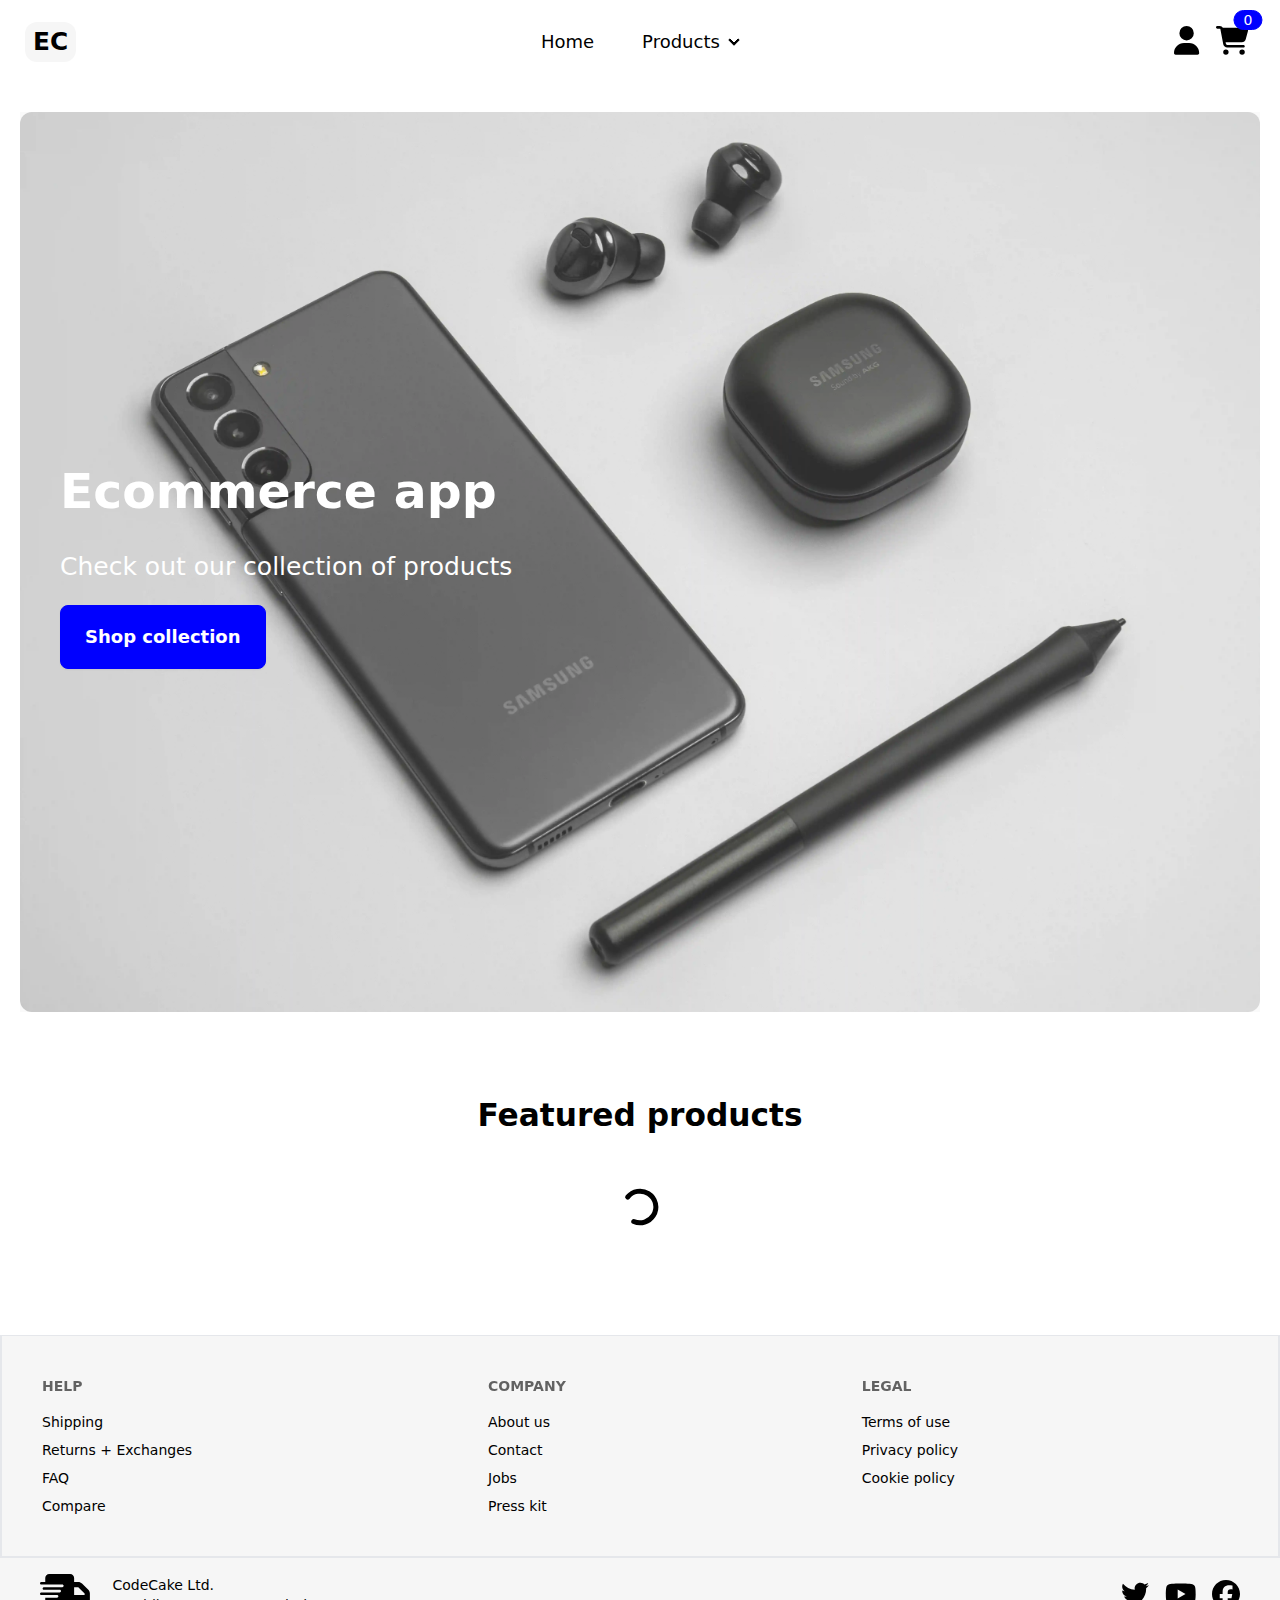
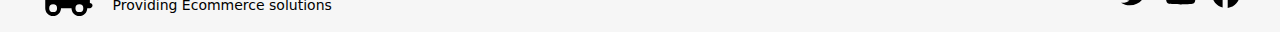
<file: index.html>
<!DOCTYPE html><html lang="en" data-critters-container><head>
    <meta charset="utf-8">
    <title>ecom-frontend</title>
    <base href="/">
    <meta name="viewport" content="width=device-width, initial-scale=1">
    <style type="text/css" id="fa-auto-css">:root, :host {
  --fa-font-solid: normal 900 1em/1 "Font Awesome 6 Free";
  --fa-font-regular: normal 400 1em/1 "Font Awesome 6 Free";
  --fa-font-light: normal 300 1em/1 "Font Awesome 6 Pro";
  --fa-font-thin: normal 100 1em/1 "Font Awesome 6 Pro";
  --fa-font-duotone: normal 900 1em/1 "Font Awesome 6 Duotone";
  --fa-font-brands: normal 400 1em/1 "Font Awesome 6 Brands";
  --fa-font-sharp-solid: normal 900 1em/1 "Font Awesome 6 Sharp";
  --fa-font-sharp-regular: normal 400 1em/1 "Font Awesome 6 Sharp";
  --fa-font-sharp-light: normal 300 1em/1 "Font Awesome 6 Sharp";
  --fa-font-sharp-thin: normal 100 1em/1 "Font Awesome 6 Sharp";
  --fa-font-sharp-duotone-solid: normal 900 1em/1 "Font Awesome 6 Sharp Duotone";
}

svg:not(:root).svg-inline--fa, svg:not(:host).svg-inline--fa {
  overflow: visible;
  box-sizing: content-box;
}

.svg-inline--fa {
  display: var(--fa-display, inline-block);
  height: 1em;
  overflow: visible;
  vertical-align: -0.125em;
}
.svg-inline--fa.fa-2xs {
  vertical-align: 0.1em;
}
.svg-inline--fa.fa-xs {
  vertical-align: 0em;
}
.svg-inline--fa.fa-sm {
  vertical-align: -0.0714285705em;
}
.svg-inline--fa.fa-lg {
  vertical-align: -0.2em;
}
.svg-inline--fa.fa-xl {
  vertical-align: -0.25em;
}
.svg-inline--fa.fa-2xl {
  vertical-align: -0.3125em;
}
.svg-inline--fa.fa-pull-left {
  margin-right: var(--fa-pull-margin, 0.3em);
  width: auto;
}
.svg-inline--fa.fa-pull-right {
  margin-left: var(--fa-pull-margin, 0.3em);
  width: auto;
}
.svg-inline--fa.fa-li {
  width: var(--fa-li-width, 2em);
  top: 0.25em;
}
.svg-inline--fa.fa-fw {
  width: var(--fa-fw-width, 1.25em);
}

.fa-layers svg.svg-inline--fa {
  bottom: 0;
  left: 0;
  margin: auto;
  position: absolute;
  right: 0;
  top: 0;
}

.fa-layers-counter, .fa-layers-text {
  display: inline-block;
  position: absolute;
  text-align: center;
}

.fa-layers {
  display: inline-block;
  height: 1em;
  position: relative;
  text-align: center;
  vertical-align: -0.125em;
  width: 1em;
}
.fa-layers svg.svg-inline--fa {
  transform-origin: center center;
}

.fa-layers-text {
  left: 50%;
  top: 50%;
  transform: translate(-50%, -50%);
  transform-origin: center center;
}

.fa-layers-counter {
  background-color: var(--fa-counter-background-color, #ff253a);
  border-radius: var(--fa-counter-border-radius, 1em);
  box-sizing: border-box;
  color: var(--fa-inverse, #fff);
  line-height: var(--fa-counter-line-height, 1);
  max-width: var(--fa-counter-max-width, 5em);
  min-width: var(--fa-counter-min-width, 1.5em);
  overflow: hidden;
  padding: var(--fa-counter-padding, 0.25em 0.5em);
  right: var(--fa-right, 0);
  text-overflow: ellipsis;
  top: var(--fa-top, 0);
  transform: scale(var(--fa-counter-scale, 0.25));
  transform-origin: top right;
}

.fa-layers-bottom-right {
  bottom: var(--fa-bottom, 0);
  right: var(--fa-right, 0);
  top: auto;
  transform: scale(var(--fa-layers-scale, 0.25));
  transform-origin: bottom right;
}

.fa-layers-bottom-left {
  bottom: var(--fa-bottom, 0);
  left: var(--fa-left, 0);
  right: auto;
  top: auto;
  transform: scale(var(--fa-layers-scale, 0.25));
  transform-origin: bottom left;
}

.fa-layers-top-right {
  top: var(--fa-top, 0);
  right: var(--fa-right, 0);
  transform: scale(var(--fa-layers-scale, 0.25));
  transform-origin: top right;
}

.fa-layers-top-left {
  left: var(--fa-left, 0);
  right: auto;
  top: var(--fa-top, 0);
  transform: scale(var(--fa-layers-scale, 0.25));
  transform-origin: top left;
}

.fa-1x {
  font-size: 1em;
}

.fa-2x {
  font-size: 2em;
}

.fa-3x {
  font-size: 3em;
}

.fa-4x {
  font-size: 4em;
}

.fa-5x {
  font-size: 5em;
}

.fa-6x {
  font-size: 6em;
}

.fa-7x {
  font-size: 7em;
}

.fa-8x {
  font-size: 8em;
}

.fa-9x {
  font-size: 9em;
}

.fa-10x {
  font-size: 10em;
}

.fa-2xs {
  font-size: 0.625em;
  line-height: 0.1em;
  vertical-align: 0.225em;
}

.fa-xs {
  font-size: 0.75em;
  line-height: 0.0833333337em;
  vertical-align: 0.125em;
}

.fa-sm {
  font-size: 0.875em;
  line-height: 0.0714285718em;
  vertical-align: 0.0535714295em;
}

.fa-lg {
  font-size: 1.25em;
  line-height: 0.05em;
  vertical-align: -0.075em;
}

.fa-xl {
  font-size: 1.5em;
  line-height: 0.0416666682em;
  vertical-align: -0.125em;
}

.fa-2xl {
  font-size: 2em;
  line-height: 0.03125em;
  vertical-align: -0.1875em;
}

.fa-fw {
  text-align: center;
  width: 1.25em;
}

.fa-ul {
  list-style-type: none;
  margin-left: var(--fa-li-margin, 2.5em);
  padding-left: 0;
}
.fa-ul > li {
  position: relative;
}

.fa-li {
  left: calc(-1 * var(--fa-li-width, 2em));
  position: absolute;
  text-align: center;
  width: var(--fa-li-width, 2em);
  line-height: inherit;
}

.fa-border {
  border-color: var(--fa-border-color, #eee);
  border-radius: var(--fa-border-radius, 0.1em);
  border-style: var(--fa-border-style, solid);
  border-width: var(--fa-border-width, 0.08em);
  padding: var(--fa-border-padding, 0.2em 0.25em 0.15em);
}

.fa-pull-left {
  float: left;
  margin-right: var(--fa-pull-margin, 0.3em);
}

.fa-pull-right {
  float: right;
  margin-left: var(--fa-pull-margin, 0.3em);
}

.fa-beat {
  animation-name: fa-beat;
  animation-delay: var(--fa-animation-delay, 0s);
  animation-direction: var(--fa-animation-direction, normal);
  animation-duration: var(--fa-animation-duration, 1s);
  animation-iteration-count: var(--fa-animation-iteration-count, infinite);
  animation-timing-function: var(--fa-animation-timing, ease-in-out);
}

.fa-bounce {
  animation-name: fa-bounce;
  animation-delay: var(--fa-animation-delay, 0s);
  animation-direction: var(--fa-animation-direction, normal);
  animation-duration: var(--fa-animation-duration, 1s);
  animation-iteration-count: var(--fa-animation-iteration-count, infinite);
  animation-timing-function: var(--fa-animation-timing, cubic-bezier(0.28, 0.84, 0.42, 1));
}

.fa-fade {
  animation-name: fa-fade;
  animation-delay: var(--fa-animation-delay, 0s);
  animation-direction: var(--fa-animation-direction, normal);
  animation-duration: var(--fa-animation-duration, 1s);
  animation-iteration-count: var(--fa-animation-iteration-count, infinite);
  animation-timing-function: var(--fa-animation-timing, cubic-bezier(0.4, 0, 0.6, 1));
}

.fa-beat-fade {
  animation-name: fa-beat-fade;
  animation-delay: var(--fa-animation-delay, 0s);
  animation-direction: var(--fa-animation-direction, normal);
  animation-duration: var(--fa-animation-duration, 1s);
  animation-iteration-count: var(--fa-animation-iteration-count, infinite);
  animation-timing-function: var(--fa-animation-timing, cubic-bezier(0.4, 0, 0.6, 1));
}

.fa-flip {
  animation-name: fa-flip;
  animation-delay: var(--fa-animation-delay, 0s);
  animation-direction: var(--fa-animation-direction, normal);
  animation-duration: var(--fa-animation-duration, 1s);
  animation-iteration-count: var(--fa-animation-iteration-count, infinite);
  animation-timing-function: var(--fa-animation-timing, ease-in-out);
}

.fa-shake {
  animation-name: fa-shake;
  animation-delay: var(--fa-animation-delay, 0s);
  animation-direction: var(--fa-animation-direction, normal);
  animation-duration: var(--fa-animation-duration, 1s);
  animation-iteration-count: var(--fa-animation-iteration-count, infinite);
  animation-timing-function: var(--fa-animation-timing, linear);
}

.fa-spin {
  animation-name: fa-spin;
  animation-delay: var(--fa-animation-delay, 0s);
  animation-direction: var(--fa-animation-direction, normal);
  animation-duration: var(--fa-animation-duration, 2s);
  animation-iteration-count: var(--fa-animation-iteration-count, infinite);
  animation-timing-function: var(--fa-animation-timing, linear);
}

.fa-spin-reverse {
  --fa-animation-direction: reverse;
}

.fa-pulse,
.fa-spin-pulse {
  animation-name: fa-spin;
  animation-direction: var(--fa-animation-direction, normal);
  animation-duration: var(--fa-animation-duration, 1s);
  animation-iteration-count: var(--fa-animation-iteration-count, infinite);
  animation-timing-function: var(--fa-animation-timing, steps(8));
}

@media (prefers-reduced-motion: reduce) {
  .fa-beat,
.fa-bounce,
.fa-fade,
.fa-beat-fade,
.fa-flip,
.fa-pulse,
.fa-shake,
.fa-spin,
.fa-spin-pulse {
    animation-delay: -1ms;
    animation-duration: 1ms;
    animation-iteration-count: 1;
    transition-delay: 0s;
    transition-duration: 0s;
  }
}
@keyframes fa-beat {
  0%, 90% {
    transform: scale(1);
  }
  45% {
    transform: scale(var(--fa-beat-scale, 1.25));
  }
}
@keyframes fa-bounce {
  0% {
    transform: scale(1, 1) translateY(0);
  }
  10% {
    transform: scale(var(--fa-bounce-start-scale-x, 1.1), var(--fa-bounce-start-scale-y, 0.9)) translateY(0);
  }
  30% {
    transform: scale(var(--fa-bounce-jump-scale-x, 0.9), var(--fa-bounce-jump-scale-y, 1.1)) translateY(var(--fa-bounce-height, -0.5em));
  }
  50% {
    transform: scale(var(--fa-bounce-land-scale-x, 1.05), var(--fa-bounce-land-scale-y, 0.95)) translateY(0);
  }
  57% {
    transform: scale(1, 1) translateY(var(--fa-bounce-rebound, -0.125em));
  }
  64% {
    transform: scale(1, 1) translateY(0);
  }
  100% {
    transform: scale(1, 1) translateY(0);
  }
}
@keyframes fa-fade {
  50% {
    opacity: var(--fa-fade-opacity, 0.4);
  }
}
@keyframes fa-beat-fade {
  0%, 100% {
    opacity: var(--fa-beat-fade-opacity, 0.4);
    transform: scale(1);
  }
  50% {
    opacity: 1;
    transform: scale(var(--fa-beat-fade-scale, 1.125));
  }
}
@keyframes fa-flip {
  50% {
    transform: rotate3d(var(--fa-flip-x, 0), var(--fa-flip-y, 1), var(--fa-flip-z, 0), var(--fa-flip-angle, -180deg));
  }
}
@keyframes fa-shake {
  0% {
    transform: rotate(-15deg);
  }
  4% {
    transform: rotate(15deg);
  }
  8%, 24% {
    transform: rotate(-18deg);
  }
  12%, 28% {
    transform: rotate(18deg);
  }
  16% {
    transform: rotate(-22deg);
  }
  20% {
    transform: rotate(22deg);
  }
  32% {
    transform: rotate(-12deg);
  }
  36% {
    transform: rotate(12deg);
  }
  40%, 100% {
    transform: rotate(0deg);
  }
}
@keyframes fa-spin {
  0% {
    transform: rotate(0deg);
  }
  100% {
    transform: rotate(360deg);
  }
}
.fa-rotate-90 {
  transform: rotate(90deg);
}

.fa-rotate-180 {
  transform: rotate(180deg);
}

.fa-rotate-270 {
  transform: rotate(270deg);
}

.fa-flip-horizontal {
  transform: scale(-1, 1);
}

.fa-flip-vertical {
  transform: scale(1, -1);
}

.fa-flip-both,
.fa-flip-horizontal.fa-flip-vertical {
  transform: scale(-1, -1);
}

.fa-rotate-by {
  transform: rotate(var(--fa-rotate-angle, 0));
}

.fa-stack {
  display: inline-block;
  vertical-align: middle;
  height: 2em;
  position: relative;
  width: 2.5em;
}

.fa-stack-1x,
.fa-stack-2x {
  bottom: 0;
  left: 0;
  margin: auto;
  position: absolute;
  right: 0;
  top: 0;
  z-index: var(--fa-stack-z-index, auto);
}

.svg-inline--fa.fa-stack-1x {
  height: 1em;
  width: 1.25em;
}
.svg-inline--fa.fa-stack-2x {
  height: 2em;
  width: 2.5em;
}

.fa-inverse {
  color: var(--fa-inverse, #fff);
}

.sr-only,
.fa-sr-only {
  position: absolute;
  width: 1px;
  height: 1px;
  padding: 0;
  margin: -1px;
  overflow: hidden;
  clip: rect(0, 0, 0, 0);
  white-space: nowrap;
  border-width: 0;
}

.sr-only-focusable:not(:focus),
.fa-sr-only-focusable:not(:focus) {
  position: absolute;
  width: 1px;
  height: 1px;
  padding: 0;
  margin: -1px;
  overflow: hidden;
  clip: rect(0, 0, 0, 0);
  white-space: nowrap;
  border-width: 0;
}

.svg-inline--fa .fa-primary {
  fill: var(--fa-primary-color, currentColor);
  opacity: var(--fa-primary-opacity, 1);
}

.svg-inline--fa .fa-secondary {
  fill: var(--fa-secondary-color, currentColor);
  opacity: var(--fa-secondary-opacity, 0.4);
}

.svg-inline--fa.fa-swap-opacity .fa-primary {
  opacity: var(--fa-secondary-opacity, 0.4);
}

.svg-inline--fa.fa-swap-opacity .fa-secondary {
  opacity: var(--fa-primary-opacity, 1);
}

.svg-inline--fa mask .fa-primary,
.svg-inline--fa mask .fa-secondary {
  fill: black;
}

.fad.fa-inverse,
.fa-duotone.fa-inverse {
  color: var(--fa-inverse, #fff);
}</style><link rel="icon" type="image/x-icon" href="favicon.ico">
  <style>*,:before,:after{box-sizing:border-box;border-width:0;border-style:solid;border-color:#e5e7eb}:before,:after{--tw-content: ""}html{line-height:1.5;-webkit-text-size-adjust:100%;-moz-tab-size:4;tab-size:4;font-family:Inter var,ui-sans-serif,system-ui;font-feature-settings:normal;font-variation-settings:normal;-webkit-tap-highlight-color:transparent}body{margin:0;line-height:inherit}h1,h2,h6{font-size:inherit;font-weight:inherit}a{color:inherit;text-decoration:inherit}button{font-family:inherit;font-feature-settings:inherit;font-variation-settings:inherit;font-size:100%;font-weight:inherit;line-height:inherit;letter-spacing:inherit;color:inherit;margin:0;padding:0}button{text-transform:none}button{-webkit-appearance:button;background-color:transparent;background-image:none}summary{display:list-item}h1,h2,h6,p{margin:0}ul{list-style:none;margin:0;padding:0}button,[role=button]{cursor:pointer}svg{display:block;vertical-align:middle}:root{background-color:var(--fallback-b1,oklch(var(--b1)/1));color:var(--fallback-bc,oklch(var(--bc)/1))}@supports not (color: oklch(0% 0 0)){:root{color-scheme:light;--fallback-p: #491eff;--fallback-pc: #d4dbff;--fallback-s: #ff41c7;--fallback-sc: #fff9fc;--fallback-a: #00cfbd;--fallback-ac: #00100d;--fallback-n: #2b3440;--fallback-nc: #d7dde4;--fallback-b1: #ffffff;--fallback-b2: #e5e6e6;--fallback-b3: #e5e6e6;--fallback-bc: #1f2937;--fallback-in: #00b3f0;--fallback-inc: #000000;--fallback-su: #00ca92;--fallback-suc: #000000;--fallback-wa: #ffc22d;--fallback-wac: #000000;--fallback-er: #ff6f70;--fallback-erc: #000000}@media (prefers-color-scheme: dark){:root{color-scheme:dark;--fallback-p: #7582ff;--fallback-pc: #050617;--fallback-s: #ff71cf;--fallback-sc: #190211;--fallback-a: #00c7b5;--fallback-ac: #000e0c;--fallback-n: #2a323c;--fallback-nc: #a6adbb;--fallback-b1: #1d232a;--fallback-b2: #191e24;--fallback-b3: #15191e;--fallback-bc: #a6adbb;--fallback-in: #00b3f0;--fallback-inc: #000000;--fallback-su: #00ca92;--fallback-suc: #000000;--fallback-wa: #ffc22d;--fallback-wac: #000000;--fallback-er: #ff6f70;--fallback-erc: #000000}}}html{-webkit-tap-highlight-color:transparent}*{scrollbar-color:color-mix(in oklch,currentColor 35%,transparent) transparent}*:hover{scrollbar-color:color-mix(in oklch,currentColor 60%,transparent) transparent}:root{--p: 45.2014% .313214 264.052021;--b1: 100% 0 0;--in: 72.06% .191 231.6;--su: 64.8% .15 160;--wa: 84.71% .199 83.87;--er: 71.76% .221 22.18;--sc: 19.4629% 0 0;--nc: 18.62% 0 0;--inc: 0% 0 0;--suc: 0% 0 0;--wac: 0% 0 0;--erc: 0% 0 0;--rounded-box: 1rem;--rounded-btn: .5rem;--rounded-badge: 1.9rem;--animation-btn: .25s;--animation-input: .2s;--btn-focus-scale: .95;--border-btn: 1px;--tab-border: 1px;--tab-radius: .5rem;--pc: 100% 0 0;--s: 97.3146% 0 0;--n: 93.0999% 0 0}*,:before,:after{--tw-border-spacing-x: 0;--tw-border-spacing-y: 0;--tw-translate-x: 0;--tw-translate-y: 0;--tw-rotate: 0;--tw-skew-x: 0;--tw-skew-y: 0;--tw-scale-x: 1;--tw-scale-y: 1;--tw-pan-x: ;--tw-pan-y: ;--tw-pinch-zoom: ;--tw-scroll-snap-strictness: proximity;--tw-gradient-from-position: ;--tw-gradient-via-position: ;--tw-gradient-to-position: ;--tw-ordinal: ;--tw-slashed-zero: ;--tw-numeric-figure: ;--tw-numeric-spacing: ;--tw-numeric-fraction: ;--tw-ring-inset: ;--tw-ring-offset-width: 0px;--tw-ring-offset-color: #fff;--tw-ring-color: rgb(59 130 246 / .5);--tw-ring-offset-shadow: 0 0 #0000;--tw-ring-shadow: 0 0 #0000;--tw-shadow: 0 0 #0000;--tw-shadow-colored: 0 0 #0000;--tw-blur: ;--tw-brightness: ;--tw-contrast: ;--tw-grayscale: ;--tw-hue-rotate: ;--tw-invert: ;--tw-saturate: ;--tw-sepia: ;--tw-drop-shadow: ;--tw-backdrop-blur: ;--tw-backdrop-brightness: ;--tw-backdrop-contrast: ;--tw-backdrop-grayscale: ;--tw-backdrop-hue-rotate: ;--tw-backdrop-invert: ;--tw-backdrop-opacity: ;--tw-backdrop-saturate: ;--tw-backdrop-sepia: ;--tw-contain-size: ;--tw-contain-layout: ;--tw-contain-paint: ;--tw-contain-style: }.container{width:100%}@media (min-width: 640px){.container{max-width:640px}}@media (min-width: 768px){.container{max-width:768px}}@media (min-width: 1024px){.container{max-width:1024px}}@media (min-width: 1280px){.container{max-width:1280px}}@media (min-width: 1536px){.container{max-width:1536px}}.badge{display:inline-flex;align-items:center;justify-content:center;transition-property:color,background-color,border-color,text-decoration-color,fill,stroke,opacity,box-shadow,transform,filter,backdrop-filter;transition-timing-function:cubic-bezier(.4,0,.2,1);transition-timing-function:cubic-bezier(0,0,.2,1);transition-duration:.2s;height:1.25rem;font-size:.875rem;line-height:1.25rem;width:fit-content;padding-left:.563rem;padding-right:.563rem;border-radius:var(--rounded-badge, 1.9rem);border-width:1px;--tw-border-opacity: 1;border-color:var(--fallback-b2,oklch(var(--b2)/var(--tw-border-opacity)));--tw-bg-opacity: 1;background-color:var(--fallback-b1,oklch(var(--b1)/var(--tw-bg-opacity)));--tw-text-opacity: 1;color:var(--fallback-bc,oklch(var(--bc)/var(--tw-text-opacity)))}@media (hover:hover){.link-hover:hover{text-decoration-line:underline}.menu li>*:not(ul,.menu-title,details,.btn):active,.menu li>details>summary:active{--tw-bg-opacity: 1;background-color:var(--fallback-n,oklch(var(--n)/var(--tw-bg-opacity)));--tw-text-opacity: 1;color:var(--fallback-nc,oklch(var(--nc)/var(--tw-text-opacity)))}}.btn{display:inline-flex;height:3rem;min-height:3rem;flex-shrink:0;cursor:pointer;-webkit-user-select:none;user-select:none;flex-wrap:wrap;align-items:center;justify-content:center;border-radius:var(--rounded-btn, .5rem);border-color:transparent;border-color:oklch(var(--btn-color, var(--b2)) / var(--tw-border-opacity));padding-left:1rem;padding-right:1rem;text-align:center;font-size:.875rem;line-height:1em;gap:.5rem;font-weight:600;text-decoration-line:none;transition-duration:.2s;transition-timing-function:cubic-bezier(0,0,.2,1);border-width:var(--border-btn, 1px);transition-property:color,background-color,border-color,opacity,box-shadow,transform;--tw-text-opacity: 1;color:var(--fallback-bc,oklch(var(--bc)/var(--tw-text-opacity)));--tw-shadow: 0 1px 2px 0 rgb(0 0 0 / .05);--tw-shadow-colored: 0 1px 2px 0 var(--tw-shadow-color);box-shadow:var(--tw-ring-offset-shadow, 0 0 #0000),var(--tw-ring-shadow, 0 0 #0000),var(--tw-shadow);outline-color:var(--fallback-bc,oklch(var(--bc)/1));background-color:oklch(var(--btn-color, var(--b2)) / var(--tw-bg-opacity));--tw-bg-opacity: 1;--tw-border-opacity: 1}.btn:disabled{pointer-events:none}.dropdown{position:relative;display:inline-block}.dropdown>*:not(summary):focus{outline:2px solid transparent;outline-offset:2px}.dropdown .dropdown-content{position:absolute}.dropdown:is(:not(details)) .dropdown-content{visibility:hidden;opacity:0;transform-origin:top;--tw-scale-x: .95;--tw-scale-y: .95;transform:translate(var(--tw-translate-x),var(--tw-translate-y)) rotate(var(--tw-rotate)) skew(var(--tw-skew-x)) skewY(var(--tw-skew-y)) scaleX(var(--tw-scale-x)) scaleY(var(--tw-scale-y));transition-property:color,background-color,border-color,text-decoration-color,fill,stroke,opacity,box-shadow,transform,filter,backdrop-filter;transition-timing-function:cubic-bezier(.4,0,.2,1);transition-timing-function:cubic-bezier(0,0,.2,1);transition-duration:.2s}.dropdown-end .dropdown-content{inset-inline-end:0px}.dropdown:not(.dropdown-hover):focus .dropdown-content,.dropdown:focus-within .dropdown-content{visibility:visible;opacity:1}@media (hover: hover){.btn:hover{--tw-border-opacity: 1;border-color:var(--fallback-b3,oklch(var(--b3)/var(--tw-border-opacity)));--tw-bg-opacity: 1;background-color:var(--fallback-b3,oklch(var(--b3)/var(--tw-bg-opacity)))}@supports (color: color-mix(in oklab,black,black)){.btn:hover{background-color:color-mix(in oklab,oklch(var(--btn-color, var(--b2)) / var(--tw-bg-opacity, 1)) 90%,black);border-color:color-mix(in oklab,oklch(var(--btn-color, var(--b2)) / var(--tw-border-opacity, 1)) 90%,black)}}@supports not (color: oklch(0% 0 0)){.btn:hover{background-color:var(--btn-color, var(--fallback-b2));border-color:var(--btn-color, var(--fallback-b2))}}.btn-ghost:hover{border-color:transparent}@supports (color: oklch(0% 0 0)){.btn-ghost:hover{background-color:var(--fallback-bc,oklch(var(--bc)/.2))}}.btn:disabled:hover{--tw-border-opacity: 0;background-color:var(--fallback-n,oklch(var(--n)/var(--tw-bg-opacity)));--tw-bg-opacity: .2;color:var(--fallback-bc,oklch(var(--bc)/var(--tw-text-opacity)));--tw-text-opacity: .2}:where(.menu li:not(.menu-title,.disabled)>*:not(ul,details,.menu-title)):not(.active,.btn):hover,:where(.menu li:not(.menu-title,.disabled)>details>summary:not(.menu-title)):not(.active,.btn):hover{cursor:pointer;outline:2px solid transparent;outline-offset:2px}@supports (color: oklch(0% 0 0)){:where(.menu li:not(.menu-title,.disabled)>*:not(ul,details,.menu-title)):not(.active,.btn):hover,:where(.menu li:not(.menu-title,.disabled)>details>summary:not(.menu-title)):not(.active,.btn):hover{background-color:var(--fallback-bc,oklch(var(--bc)/.1))}}}.footer{display:grid;width:100%;grid-auto-flow:row;place-items:start;column-gap:1rem;row-gap:2.5rem;font-size:.875rem;line-height:1.25rem}.footer>*{display:grid;place-items:start;gap:.5rem}@media (min-width: 48rem){.footer{grid-auto-flow:column}}.hero{display:grid;width:100%;place-items:center;background-size:cover;background-position:center}.hero>*{grid-column-start:1;grid-row-start:1}.hero-overlay{grid-column-start:1;grid-row-start:1;height:100%;width:100%;background-color:var(--fallback-n,oklch(var(--n)/var(--tw-bg-opacity)));--tw-bg-opacity: .5}.hero-content{z-index:0;display:flex;align-items:center;justify-content:center;max-width:80rem;gap:1rem;padding:1rem}.indicator{position:relative;display:inline-flex;width:max-content}.indicator :where(.indicator-item){z-index:1;position:absolute;transform:translate(var(--tw-translate-x),var(--tw-translate-y)) rotate(var(--tw-rotate)) skew(var(--tw-skew-x)) skewY(var(--tw-skew-y)) scaleX(var(--tw-scale-x)) scaleY(var(--tw-scale-y));white-space:nowrap}.link{cursor:pointer;text-decoration-line:underline}.link-hover{text-decoration-line:none}.menu{display:flex;flex-direction:column;flex-wrap:wrap;font-size:.875rem;line-height:1.25rem;padding:.5rem}.menu :where(li ul){position:relative;white-space:nowrap;margin-inline-start:1rem;padding-inline-start:.5rem}.menu :where(li:not(.menu-title)>*:not(ul,details,.menu-title,.btn)),.menu :where(li:not(.menu-title)>details>summary:not(.menu-title)){display:grid;grid-auto-flow:column;align-content:flex-start;align-items:center;gap:.5rem;grid-auto-columns:minmax(auto,max-content) auto max-content;-webkit-user-select:none;user-select:none}:where(.menu li){position:relative;display:flex;flex-shrink:0;flex-direction:column;flex-wrap:wrap;align-items:stretch}.navbar{display:flex;align-items:center;padding:var(--navbar-padding, .5rem);min-height:4rem;width:100%}:where(.navbar>*:not(script,style)){display:inline-flex;align-items:center}.navbar-start{width:50%;justify-content:flex-start}.navbar-center{flex-shrink:0}.navbar-end{width:50%;justify-content:flex-end}.badge-primary{--tw-border-opacity: 1;border-color:var(--fallback-p,oklch(var(--p)/var(--tw-border-opacity)));--tw-bg-opacity: 1;background-color:var(--fallback-p,oklch(var(--p)/var(--tw-bg-opacity)));--tw-text-opacity: 1;color:var(--fallback-pc,oklch(var(--pc)/var(--tw-text-opacity)))}@media (prefers-reduced-motion: no-preference){.btn{animation:button-pop var(--animation-btn, .25s) ease-out}}.btn:active:hover,.btn:active:focus{animation:button-pop 0s ease-out;transform:scale(var(--btn-focus-scale, .97))}@supports not (color: oklch(0% 0 0)){.btn{background-color:var(--btn-color, var(--fallback-b2));border-color:var(--btn-color, var(--fallback-b2))}.btn-primary{--btn-color: var(--fallback-p)}}.btn:focus-visible{outline-style:solid;outline-width:2px;outline-offset:2px}.btn-primary{--tw-text-opacity: 1;color:var(--fallback-pc,oklch(var(--pc)/var(--tw-text-opacity)));outline-color:var(--fallback-p,oklch(var(--p)/1))}@supports (color: oklch(0% 0 0)){.btn-primary{--btn-color: var(--p)}}.btn-ghost{border-width:1px;border-color:transparent;background-color:transparent;color:currentColor;--tw-shadow: 0 0 #0000;--tw-shadow-colored: 0 0 #0000;box-shadow:var(--tw-ring-offset-shadow, 0 0 #0000),var(--tw-ring-shadow, 0 0 #0000),var(--tw-shadow);outline-color:currentColor}.btn:disabled{--tw-border-opacity: 0;background-color:var(--fallback-n,oklch(var(--n)/var(--tw-bg-opacity)));--tw-bg-opacity: .2;color:var(--fallback-bc,oklch(var(--bc)/var(--tw-text-opacity)));--tw-text-opacity: .2}@keyframes button-pop{0%{transform:scale(var(--btn-focus-scale, .98))}40%{transform:scale(1.02)}to{transform:scale(1)}}.dropdown:focus .dropdown-content,.dropdown:focus-within .dropdown-content{--tw-scale-x: 1;--tw-scale-y: 1;transform:translate(var(--tw-translate-x),var(--tw-translate-y)) rotate(var(--tw-rotate)) skew(var(--tw-skew-x)) skewY(var(--tw-skew-y)) scaleX(var(--tw-scale-x)) scaleY(var(--tw-scale-y))}.footer-title{margin-bottom:.5rem;font-weight:700;text-transform:uppercase;opacity:.6}.link:focus{outline:2px solid transparent;outline-offset:2px}.link:focus-visible{outline:2px solid currentColor;outline-offset:2px}:where(.menu li:empty){--tw-bg-opacity: 1;background-color:var(--fallback-bc,oklch(var(--bc)/var(--tw-bg-opacity)));opacity:.1;margin:.5rem 1rem;height:1px}.menu :where(li ul):before{position:absolute;bottom:.75rem;inset-inline-start:0px;top:.75rem;width:1px;--tw-bg-opacity: 1;background-color:var(--fallback-bc,oklch(var(--bc)/var(--tw-bg-opacity)));opacity:.1;content:""}.menu :where(li:not(.menu-title)>*:not(ul,details,.menu-title,.btn)),.menu :where(li:not(.menu-title)>details>summary:not(.menu-title)){border-radius:var(--rounded-btn, .5rem);padding:.5rem 1rem;text-align:start;transition-property:color,background-color,border-color,text-decoration-color,fill,stroke,opacity,box-shadow,transform,filter,backdrop-filter;transition-timing-function:cubic-bezier(.4,0,.2,1);transition-timing-function:cubic-bezier(0,0,.2,1);transition-duration:.2s;text-wrap:balance}:where(.menu li:not(.menu-title,.disabled)>*:not(ul,details,.menu-title)):not(summary,.active,.btn):focus,:where(.menu li:not(.menu-title,.disabled)>details>summary:not(.menu-title)):is(summary):not(.active,.btn):focus-visible{cursor:pointer;background-color:var(--fallback-bc,oklch(var(--bc)/.1));--tw-text-opacity: 1;color:var(--fallback-bc,oklch(var(--bc)/var(--tw-text-opacity)));outline:2px solid transparent;outline-offset:2px}.menu li>*:not(ul,.menu-title,details,.btn):active,.menu li>details>summary:active{--tw-bg-opacity: 1;background-color:var(--fallback-n,oklch(var(--n)/var(--tw-bg-opacity)));--tw-text-opacity: 1;color:var(--fallback-nc,oklch(var(--nc)/var(--tw-text-opacity)))}.menu :where(li>details>summary)::-webkit-details-marker{display:none}.menu :where(li>details>summary):after{justify-self:end;display:block;margin-top:-.5rem;height:.5rem;width:.5rem;transform:rotate(45deg);transition-property:transform,margin-top;transition-duration:.3s;transition-timing-function:cubic-bezier(.4,0,.2,1);content:"";transform-origin:75% 75%;box-shadow:2px 2px;pointer-events:none}.btn-lg{height:4rem;min-height:4rem;padding-left:1.5rem;padding-right:1.5rem;font-size:1.125rem}.indicator :where(.indicator-item){bottom:auto;inset-inline-end:0px;inset-inline-start:auto;top:0;--tw-translate-y: -50%;--tw-translate-x: 50%;transform:translate(var(--tw-translate-x),var(--tw-translate-y)) rotate(var(--tw-rotate)) skew(var(--tw-skew-x)) skewY(var(--tw-skew-y)) scaleX(var(--tw-scale-x)) scaleY(var(--tw-scale-y))}.menu-horizontal{display:inline-flex;flex-direction:row}.menu-horizontal>li:not(.menu-title)>details>ul{position:absolute}.menu-horizontal>li:not(.menu-title)>details>ul{margin-inline-start:0px;margin-top:1rem;padding-top:.5rem;padding-bottom:.5rem;padding-inline-end:.5rem}.menu-horizontal>li>details>ul:before{content:none}:where(.menu-horizontal>li:not(.menu-title)>details>ul){border-radius:var(--rounded-box, 1rem);--tw-bg-opacity: 1;background-color:var(--fallback-b1,oklch(var(--b1)/var(--tw-bg-opacity)));--tw-shadow: 0 20px 25px -5px rgb(0 0 0 / .1), 0 8px 10px -6px rgb(0 0 0 / .1);--tw-shadow-colored: 0 20px 25px -5px var(--tw-shadow-color), 0 8px 10px -6px var(--tw-shadow-color);box-shadow:var(--tw-ring-offset-shadow, 0 0 #0000),var(--tw-ring-shadow, 0 0 #0000),var(--tw-shadow)}.menu-sm :where(li:not(.menu-title)>*:not(ul,details,.menu-title)),.menu-sm :where(li:not(.menu-title)>details>summary:not(.menu-title)){border-radius:var(--rounded-btn, .5rem);padding:.25rem .75rem;font-size:.875rem;line-height:1.25rem}.menu-lg :where(li:not(.menu-title)>*:not(ul,details,.menu-title)){border-radius:var(--rounded-btn, .5rem);padding:.75rem 1.5rem;font-size:1.125rem;line-height:1.75rem}.absolute{position:absolute}.right-0{right:0}.top-0{top:0}.z-10{z-index:10}.z-30{z-index:30}.mx-5{margin-left:1.25rem;margin-right:1.25rem}.mx-auto{margin-left:auto;margin-right:auto}.my-10{margin-top:2.5rem;margin-bottom:2.5rem}.my-8{margin-top:2rem;margin-bottom:2rem}.mb-5{margin-bottom:1.25rem}.me-2{margin-inline-end:.5rem}.me-4{margin-inline-end:1rem}.flex{display:flex}.grid{display:grid}.h-full{height:100%}.min-h-screen{min-height:100vh}.w-52{width:13rem}.w-full{width:100%}.grow{flex-grow:1}.grid-flow-col{grid-auto-flow:column}.flex-col{flex-direction:column}.items-center{align-items:center}.justify-start{justify-content:flex-start}.gap-4{gap:1rem}.rounded-box{border-radius:var(--rounded-box, 1rem)}.rounded-xl{border-radius:.75rem}.border-2{border-width:2px}.border-t{border-top-width:1px}.bg-base-100{--tw-bg-opacity: 1;background-color:var(--fallback-b1,oklch(var(--b1)/var(--tw-bg-opacity)))}.bg-secondary{--tw-bg-opacity: 1;background-color:var(--fallback-s,oklch(var(--s)/var(--tw-bg-opacity)))}.bg-opacity-20{--tw-bg-opacity: .2}.p-10{padding:2.5rem}.p-2{padding:.5rem}.px-1{padding-left:.25rem;padding-right:.25rem}.px-10{padding-left:2.5rem;padding-right:2.5rem}.px-6{padding-left:1.5rem;padding-right:1.5rem}.py-4{padding-top:1rem;padding-bottom:1rem}.py-7{padding-top:1.75rem;padding-bottom:1.75rem}.pe-3{padding-inline-end:.75rem}.pe-4{padding-inline-end:1rem}.text-left{text-align:left}.text-center{text-align:center}.text-2xl{font-size:1.563rem}.text-3xl{font-size:1.953rem}.text-xl{font-size:1.55rem}.font-bold{font-weight:700}.text-base-content{--tw-text-opacity: 1;color:var(--fallback-bc,oklch(var(--bc)/var(--tw-text-opacity)))}.text-neutral-content{--tw-text-opacity: 1;color:var(--fallback-nc,oklch(var(--nc)/var(--tw-text-opacity)))}.text-white{--tw-text-opacity: 1;color:rgb(255 255 255 / var(--tw-text-opacity))}.shadow{--tw-shadow: 0 1px 3px 0 rgb(0 0 0 / .1), 0 1px 2px -1px rgb(0 0 0 / .1);--tw-shadow-colored: 0 1px 3px 0 var(--tw-shadow-color), 0 1px 2px -1px var(--tw-shadow-color);box-shadow:var(--tw-ring-offset-shadow, 0 0 #0000),var(--tw-ring-shadow, 0 0 #0000),var(--tw-shadow)}@media (min-width: 640px){.sm\:menu-lg :where(li:not(.menu-title)>*:not(ul,details,.menu-title)),.sm\:menu-lg :where(li:not(.menu-title)>details>summary:not(.menu-title)){border-radius:var(--rounded-btn, .5rem);padding:.75rem 1.5rem;font-size:1.125rem;line-height:1.75rem}.sm\:my-12{margin-top:3rem;margin-bottom:3rem}.sm\:px-8{padding-left:2rem;padding-right:2rem}.sm\:text-2xl{font-size:1.563rem}.sm\:text-3xl{font-size:1.953rem}.sm\:text-5xl{font-size:3.052rem}}@media (min-width: 768px){.md\:my-20{margin-top:5rem;margin-bottom:5rem}.md\:place-self-center{place-self:center}.md\:justify-self-end{justify-self:end}}@media (min-width: 1024px){.lg\:px-10{padding-left:2.5rem;padding-right:2.5rem}}
</style><link rel="stylesheet" href="styles-BVG5SEF7.css" media="print" onload="this.media='all'"><noscript><link rel="stylesheet" href="styles-BVG5SEF7.css"></noscript><style ng-app-id="ng">.menu-icon[_ngcontent-ng-c2938577363]{font-size:1.8rem}</style></head>
  <body><!--nghm-->
    <ecom-root _nghost-ng-c2610595183 ng-version="18.2.2" ngh="3" ng-server-context="ssg"><div _ngcontent-ng-c2610595183 role="alert" class="absolute z-30 top-0 right-0 me-4"><!----></div><div _ngcontent-ng-c2610595183 class="flex flex-col min-h-screen"><ecom-navbar _ngcontent-ng-c2610595183 _nghost-ng-c2938577363 ngh="1"><div _ngcontent-ng-c2938577363 class="navbar bg-base-100"><div _ngcontent-ng-c2938577363 class="navbar-start"><div _ngcontent-ng-c2938577363 class="dropdown"><a _ngcontent-ng-c2938577363 class="btn btn-ghost text-xl"><div _ngcontent-ng-c2938577363 routerlink="/" class="border-1 bg-secondary logo p-2 rounded-xl" tabindex="0">EC</div></a></div></div><div _ngcontent-ng-c2938577363 class="navbar-center flex"><div _ngcontent-ng-c2938577363 class="menu menu-sm sm:menu-lg menu-horizontal px-1"><li _ngcontent-ng-c2938577363><a _ngcontent-ng-c2938577363 href="/">Home</a></li><li _ngcontent-ng-c2938577363><details _ngcontent-ng-c2938577363><summary _ngcontent-ng-c2938577363>Products</summary><ul _ngcontent-ng-c2938577363 class="z-30"><!----></ul></details></li><!----></div></div><div _ngcontent-ng-c2938577363 class="navbar-end pe-4 flex align-items-center"><div _ngcontent-ng-c2938577363 class="dropdown dropdown-end pe-4"><div _ngcontent-ng-c2938577363 tabindex="0" role="button"><!----><fa-icon _ngcontent-ng-c2938577363 class="ng-fa-icon menu-icon" ngh="0"><svg role="img" aria-hidden="true" focusable="false" data-prefix="fas" data-icon="user" class="svg-inline--fa fa-user" xmlns="http://www.w3.org/2000/svg" viewBox="0 0 448 512"><path fill="currentColor" d="M224 256A128 128 0 1 0 224 0a128 128 0 1 0 0 256zm-45.7 48C79.8 304 0 383.8 0 482.3C0 498.7 13.3 512 29.7 512l388.6 0c16.4 0 29.7-13.3 29.7-29.7C448 383.8 368.2 304 269.7 304l-91.4 0z"/></svg></fa-icon><!----></div><!----><ul _ngcontent-ng-c2938577363 class="dropdown-content menu menu-lg bg-base-100 rounded-box z-10 w-52 p-2 shadow"><li _ngcontent-ng-c2938577363><button _ngcontent-ng-c2938577363 class="link">Login</button></li></ul><!----></div><div _ngcontent-ng-c2938577363 routerlink="/cart" class="dropdown dropdown-end me-2" tabindex="0"><div _ngcontent-ng-c2938577363 tabindex="0" role="button"><div _ngcontent-ng-c2938577363 class="indicator"><span _ngcontent-ng-c2938577363 class="indicator-item badge badge-primary">0</span><fa-icon _ngcontent-ng-c2938577363 class="ng-fa-icon menu-icon" ngh="0"><svg role="img" aria-hidden="true" focusable="false" data-prefix="fas" data-icon="cart-shopping" class="svg-inline--fa fa-cart-shopping" xmlns="http://www.w3.org/2000/svg" viewBox="0 0 576 512"><path fill="currentColor" d="M0 24C0 10.7 10.7 0 24 0L69.5 0c22 0 41.5 12.8 50.6 32l411 0c26.3 0 45.5 25 38.6 50.4l-41 152.3c-8.5 31.4-37 53.3-69.5 53.3l-288.5 0 5.4 28.5c2.2 11.3 12.1 19.5 23.6 19.5L488 336c13.3 0 24 10.7 24 24s-10.7 24-24 24l-288.3 0c-34.6 0-64.3-24.6-70.7-58.5L77.4 54.5c-.7-3.8-4-6.5-7.9-6.5L24 48C10.7 48 0 37.3 0 24zM128 464a48 48 0 1 1 96 0 48 48 0 1 1 -96 0zm336-48a48 48 0 1 1 0 96 48 48 0 1 1 0-96z"/></svg></fa-icon></div></div></div></div></div></ecom-navbar><div _ngcontent-ng-c2610595183 class="container mx-auto py-7 grow h-full"><div _ngcontent-ng-c2610595183 class="mx-5"><router-outlet _ngcontent-ng-c2610595183></router-outlet><ecom-home _nghost-ng-c4220296978 ngh="2"><div _ngcontent-ng-c4220296978 class="hero min-h-screen rounded-xl" style="background-image: url(./home/hero.webp); background-size: cover;"><div _ngcontent-ng-c4220296978 class="hero-overlay bg-opacity-20"></div><div _ngcontent-ng-c4220296978 class="hero-content justify-start text-neutral-content w-full px-6 sm:px-8 lg:px-10"><div _ngcontent-ng-c4220296978 class="text-left"><h1 _ngcontent-ng-c4220296978 class="mb-5 text-3xl sm:text-5xl text-white font-bold"> Ecommerce app </h1><p _ngcontent-ng-c4220296978 class="mb-5 text-lg sm:text-2xl text-white"> Check out our collection of products </p><button _ngcontent-ng-c4220296978 routerlink="/products" class="btn btn-primary btn-lg" tabindex="0"> Shop collection </button></div></div></div><div _ngcontent-ng-c4220296978 class="w-full my-10 md:my-20"><h2 _ngcontent-ng-c4220296978 class="text-2xl sm:text-3xl font-bold text-center my-8 sm:my-12"> Featured products </h2><!----><!----><div _ngcontent-ng-c4220296978>Loading... </div><!----></div></ecom-home><!----></div></div><ecom-footer _ngcontent-ng-c2610595183 _nghost-ng-c2483992855 ngh="0"><footer _ngcontent-ng-c2483992855 class="footer bg-secondary border-2 border-t text-base-content p-10"><nav _ngcontent-ng-c2483992855><h6 _ngcontent-ng-c2483992855 class="footer-title">Help</h6><a _ngcontent-ng-c2483992855 href="#" class="link link-hover">Shipping</a><a _ngcontent-ng-c2483992855 href="#" class="link link-hover">Returns + Exchanges</a><a _ngcontent-ng-c2483992855 href="#" class="link link-hover">FAQ</a><a _ngcontent-ng-c2483992855 href="#" class="link link-hover">Compare</a></nav><nav _ngcontent-ng-c2483992855><h6 _ngcontent-ng-c2483992855 class="footer-title">Company</h6><a _ngcontent-ng-c2483992855 href="#" class="link link-hover">About us</a><a _ngcontent-ng-c2483992855 href="#" class="link link-hover">Contact</a><a _ngcontent-ng-c2483992855 href="#" class="link link-hover">Jobs</a><a _ngcontent-ng-c2483992855 href="#" class="link link-hover">Press kit</a></nav><nav _ngcontent-ng-c2483992855><h6 _ngcontent-ng-c2483992855 class="footer-title">Legal</h6><a _ngcontent-ng-c2483992855 href="#" class="link link-hover">Terms of use</a><a _ngcontent-ng-c2483992855 href="#" class="link link-hover">Privacy policy</a><a _ngcontent-ng-c2483992855 href="#" class="link link-hover">Cookie policy</a></nav></footer><footer _ngcontent-ng-c2483992855 class="footer bg-secondary text-base-content px-10 py-4"><aside _ngcontent-ng-c2483992855 class="grid-flow-col items-center"><fa-icon _ngcontent-ng-c2483992855 size="3x" class="ng-fa-icon pe-3" ngh="0"><svg role="img" aria-hidden="true" focusable="false" data-prefix="fas" data-icon="truck-fast" class="svg-inline--fa fa-truck-fast fa-3x" xmlns="http://www.w3.org/2000/svg" viewBox="0 0 640 512"><path fill="currentColor" d="M112 0C85.5 0 64 21.5 64 48l0 48L16 96c-8.8 0-16 7.2-16 16s7.2 16 16 16l48 0 208 0c8.8 0 16 7.2 16 16s-7.2 16-16 16L64 160l-16 0c-8.8 0-16 7.2-16 16s7.2 16 16 16l16 0 176 0c8.8 0 16 7.2 16 16s-7.2 16-16 16L64 224l-48 0c-8.8 0-16 7.2-16 16s7.2 16 16 16l48 0 144 0c8.8 0 16 7.2 16 16s-7.2 16-16 16L64 288l0 128c0 53 43 96 96 96s96-43 96-96l128 0c0 53 43 96 96 96s96-43 96-96l32 0c17.7 0 32-14.3 32-32s-14.3-32-32-32l0-64 0-32 0-18.7c0-17-6.7-33.3-18.7-45.3L512 114.7c-12-12-28.3-18.7-45.3-18.7L416 96l0-48c0-26.5-21.5-48-48-48L112 0zM544 237.3l0 18.7-128 0 0-96 50.7 0L544 237.3zM160 368a48 48 0 1 1 0 96 48 48 0 1 1 0-96zm272 48a48 48 0 1 1 96 0 48 48 0 1 1 -96 0z"/></svg></fa-icon><p _ngcontent-ng-c2483992855> CodeCake Ltd. <br _ngcontent-ng-c2483992855> Providing Ecommerce solutions </p></aside><nav _ngcontent-ng-c2483992855 class="md:place-self-center md:justify-self-end"><div _ngcontent-ng-c2483992855 class="grid grid-flow-col gap-4"><a _ngcontent-ng-c2483992855 href="#" aria-label="Twitter shop"><fa-icon _ngcontent-ng-c2483992855 size="2x" class="ng-fa-icon" ngh="0"><svg role="img" aria-hidden="true" focusable="false" data-prefix="fab" data-icon="twitter" class="svg-inline--fa fa-twitter fa-2x" xmlns="http://www.w3.org/2000/svg" viewBox="0 0 512 512"><path fill="currentColor" d="M459.37 151.716c.325 4.548.325 9.097.325 13.645 0 138.72-105.583 298.558-298.558 298.558-59.452 0-114.68-17.219-161.137-47.106 8.447.974 16.568 1.299 25.34 1.299 49.055 0 94.213-16.568 130.274-44.832-46.132-.975-84.792-31.188-98.112-72.772 6.498.974 12.995 1.624 19.818 1.624 9.421 0 18.843-1.3 27.614-3.573-48.081-9.747-84.143-51.98-84.143-102.985v-1.299c13.969 7.797 30.214 12.67 47.431 13.319-28.264-18.843-46.781-51.005-46.781-87.391 0-19.492 5.197-37.36 14.294-52.954 51.655 63.675 129.3 105.258 216.365 109.807-1.624-7.797-2.599-15.918-2.599-24.04 0-57.828 46.782-104.934 104.934-104.934 30.213 0 57.502 12.67 76.67 33.137 23.715-4.548 46.456-13.32 66.599-25.34-7.798 24.366-24.366 44.833-46.132 57.827 21.117-2.273 41.584-8.122 60.426-16.243-14.292 20.791-32.161 39.308-52.628 54.253z"/></svg></fa-icon></a><a _ngcontent-ng-c2483992855 href="#" aria-label="Youtube shop"><fa-icon _ngcontent-ng-c2483992855 size="2x" class="ng-fa-icon" ngh="0"><svg role="img" aria-hidden="true" focusable="false" data-prefix="fab" data-icon="youtube" class="svg-inline--fa fa-youtube fa-2x" xmlns="http://www.w3.org/2000/svg" viewBox="0 0 576 512"><path fill="currentColor" d="M549.655 124.083c-6.281-23.65-24.787-42.276-48.284-48.597C458.781 64 288 64 288 64S117.22 64 74.629 75.486c-23.497 6.322-42.003 24.947-48.284 48.597-11.412 42.867-11.412 132.305-11.412 132.305s0 89.438 11.412 132.305c6.281 23.65 24.787 41.5 48.284 47.821C117.22 448 288 448 288 448s170.78 0 213.371-11.486c23.497-6.321 42.003-24.171 48.284-47.821 11.412-42.867 11.412-132.305 11.412-132.305s0-89.438-11.412-132.305zm-317.51 213.508V175.185l142.739 81.205-142.739 81.201z"/></svg></fa-icon></a><a _ngcontent-ng-c2483992855 href="#" aria-label="Facebook shop"><fa-icon _ngcontent-ng-c2483992855 size="2x" class="ng-fa-icon" ngh="0"><svg role="img" aria-hidden="true" focusable="false" data-prefix="fab" data-icon="facebook" class="svg-inline--fa fa-facebook fa-2x" xmlns="http://www.w3.org/2000/svg" viewBox="0 0 512 512"><path fill="currentColor" d="M512 256C512 114.6 397.4 0 256 0S0 114.6 0 256C0 376 82.7 476.8 194.2 504.5V334.2H141.4V256h52.8V222.3c0-87.1 39.4-127.5 125-127.5c16.2 0 44.2 3.2 55.7 6.4V172c-6-.6-16.5-1-29.6-1c-42 0-58.2 15.9-58.2 57.2V256h83.6l-14.4 78.2H287V510.1C413.8 494.8 512 386.9 512 256h0z"/></svg></fa-icon></a></div></nav></footer></ecom-footer></div></ecom-root>
  <link rel="modulepreload" href="chunk-PJBGUVA6.js"><script src="polyfills-SCHOHYNV.js" type="module"></script><script src="main-G2GJMJGA.js" type="module"></script>

<script id="ng-state" type="application/json">{"__nghData__":[{},{"t":{"17":"t1","18":"t2","22":"t3","23":"t4","24":"t5","25":"t6"},"c":{"17":[],"18":[],"22":[],"23":[{"i":"t4","r":1}],"24":[],"25":[{"i":"t6","r":1}]}},{"t":{"13":"t7","14":"t8","15":"t9"},"c":{"13":[],"14":[],"15":[{"i":"t8","r":1}]}},{"t":{"2":"t0"},"c":{"2":[],"7":[{"i":"c4220296978","r":1}]}}]}</script></body></html>
</file>
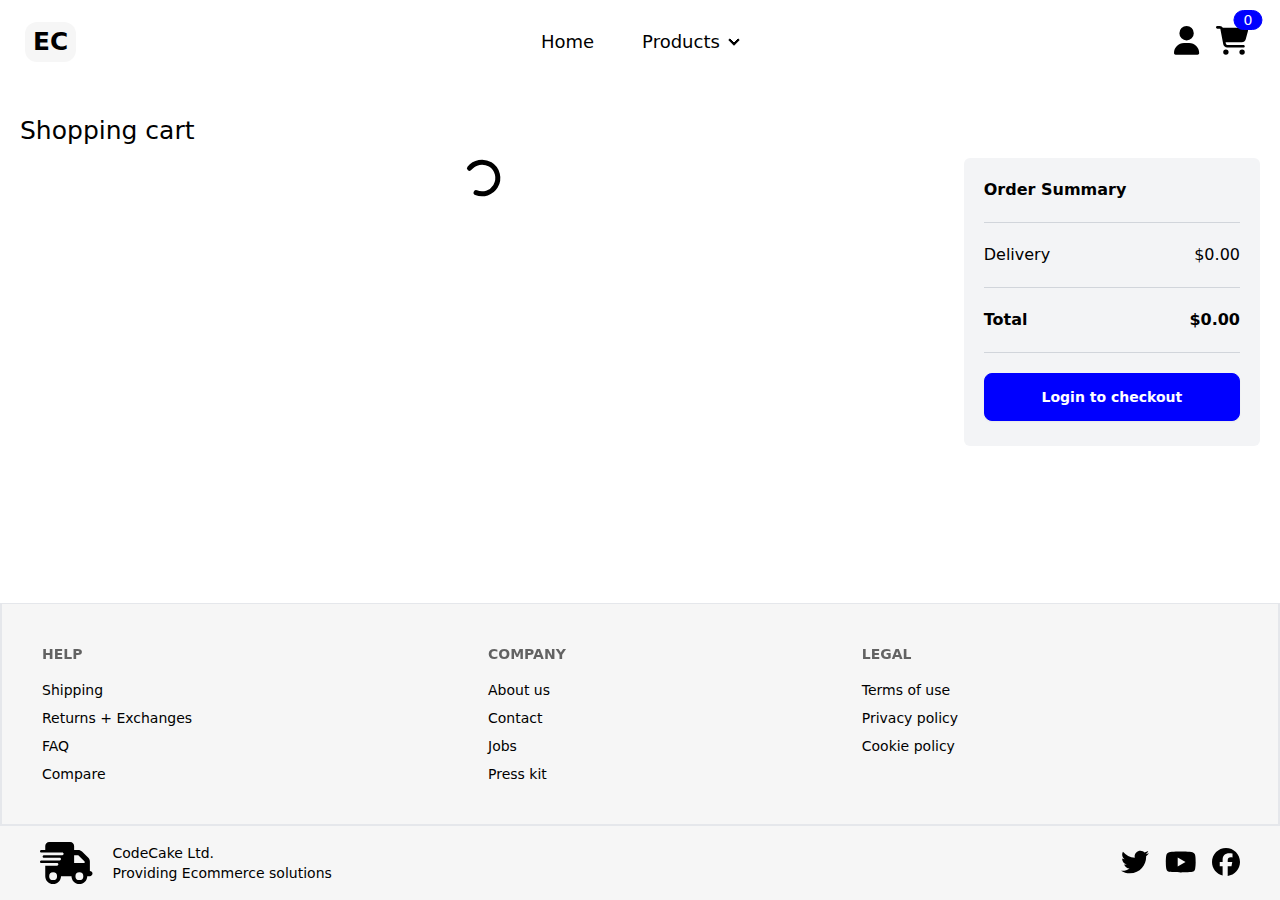
<file: cart/index.html>
<!DOCTYPE html><html lang="en" data-critters-container><head>
    <meta charset="utf-8">
    <title>ecom-frontend</title>
    <base href="/">
    <meta name="viewport" content="width=device-width, initial-scale=1">
    <style type="text/css" id="fa-auto-css">:root, :host {
  --fa-font-solid: normal 900 1em/1 "Font Awesome 6 Free";
  --fa-font-regular: normal 400 1em/1 "Font Awesome 6 Free";
  --fa-font-light: normal 300 1em/1 "Font Awesome 6 Pro";
  --fa-font-thin: normal 100 1em/1 "Font Awesome 6 Pro";
  --fa-font-duotone: normal 900 1em/1 "Font Awesome 6 Duotone";
  --fa-font-brands: normal 400 1em/1 "Font Awesome 6 Brands";
  --fa-font-sharp-solid: normal 900 1em/1 "Font Awesome 6 Sharp";
  --fa-font-sharp-regular: normal 400 1em/1 "Font Awesome 6 Sharp";
  --fa-font-sharp-light: normal 300 1em/1 "Font Awesome 6 Sharp";
  --fa-font-sharp-thin: normal 100 1em/1 "Font Awesome 6 Sharp";
  --fa-font-sharp-duotone-solid: normal 900 1em/1 "Font Awesome 6 Sharp Duotone";
}

svg:not(:root).svg-inline--fa, svg:not(:host).svg-inline--fa {
  overflow: visible;
  box-sizing: content-box;
}

.svg-inline--fa {
  display: var(--fa-display, inline-block);
  height: 1em;
  overflow: visible;
  vertical-align: -0.125em;
}
.svg-inline--fa.fa-2xs {
  vertical-align: 0.1em;
}
.svg-inline--fa.fa-xs {
  vertical-align: 0em;
}
.svg-inline--fa.fa-sm {
  vertical-align: -0.0714285705em;
}
.svg-inline--fa.fa-lg {
  vertical-align: -0.2em;
}
.svg-inline--fa.fa-xl {
  vertical-align: -0.25em;
}
.svg-inline--fa.fa-2xl {
  vertical-align: -0.3125em;
}
.svg-inline--fa.fa-pull-left {
  margin-right: var(--fa-pull-margin, 0.3em);
  width: auto;
}
.svg-inline--fa.fa-pull-right {
  margin-left: var(--fa-pull-margin, 0.3em);
  width: auto;
}
.svg-inline--fa.fa-li {
  width: var(--fa-li-width, 2em);
  top: 0.25em;
}
.svg-inline--fa.fa-fw {
  width: var(--fa-fw-width, 1.25em);
}

.fa-layers svg.svg-inline--fa {
  bottom: 0;
  left: 0;
  margin: auto;
  position: absolute;
  right: 0;
  top: 0;
}

.fa-layers-counter, .fa-layers-text {
  display: inline-block;
  position: absolute;
  text-align: center;
}

.fa-layers {
  display: inline-block;
  height: 1em;
  position: relative;
  text-align: center;
  vertical-align: -0.125em;
  width: 1em;
}
.fa-layers svg.svg-inline--fa {
  transform-origin: center center;
}

.fa-layers-text {
  left: 50%;
  top: 50%;
  transform: translate(-50%, -50%);
  transform-origin: center center;
}

.fa-layers-counter {
  background-color: var(--fa-counter-background-color, #ff253a);
  border-radius: var(--fa-counter-border-radius, 1em);
  box-sizing: border-box;
  color: var(--fa-inverse, #fff);
  line-height: var(--fa-counter-line-height, 1);
  max-width: var(--fa-counter-max-width, 5em);
  min-width: var(--fa-counter-min-width, 1.5em);
  overflow: hidden;
  padding: var(--fa-counter-padding, 0.25em 0.5em);
  right: var(--fa-right, 0);
  text-overflow: ellipsis;
  top: var(--fa-top, 0);
  transform: scale(var(--fa-counter-scale, 0.25));
  transform-origin: top right;
}

.fa-layers-bottom-right {
  bottom: var(--fa-bottom, 0);
  right: var(--fa-right, 0);
  top: auto;
  transform: scale(var(--fa-layers-scale, 0.25));
  transform-origin: bottom right;
}

.fa-layers-bottom-left {
  bottom: var(--fa-bottom, 0);
  left: var(--fa-left, 0);
  right: auto;
  top: auto;
  transform: scale(var(--fa-layers-scale, 0.25));
  transform-origin: bottom left;
}

.fa-layers-top-right {
  top: var(--fa-top, 0);
  right: var(--fa-right, 0);
  transform: scale(var(--fa-layers-scale, 0.25));
  transform-origin: top right;
}

.fa-layers-top-left {
  left: var(--fa-left, 0);
  right: auto;
  top: var(--fa-top, 0);
  transform: scale(var(--fa-layers-scale, 0.25));
  transform-origin: top left;
}

.fa-1x {
  font-size: 1em;
}

.fa-2x {
  font-size: 2em;
}

.fa-3x {
  font-size: 3em;
}

.fa-4x {
  font-size: 4em;
}

.fa-5x {
  font-size: 5em;
}

.fa-6x {
  font-size: 6em;
}

.fa-7x {
  font-size: 7em;
}

.fa-8x {
  font-size: 8em;
}

.fa-9x {
  font-size: 9em;
}

.fa-10x {
  font-size: 10em;
}

.fa-2xs {
  font-size: 0.625em;
  line-height: 0.1em;
  vertical-align: 0.225em;
}

.fa-xs {
  font-size: 0.75em;
  line-height: 0.0833333337em;
  vertical-align: 0.125em;
}

.fa-sm {
  font-size: 0.875em;
  line-height: 0.0714285718em;
  vertical-align: 0.0535714295em;
}

.fa-lg {
  font-size: 1.25em;
  line-height: 0.05em;
  vertical-align: -0.075em;
}

.fa-xl {
  font-size: 1.5em;
  line-height: 0.0416666682em;
  vertical-align: -0.125em;
}

.fa-2xl {
  font-size: 2em;
  line-height: 0.03125em;
  vertical-align: -0.1875em;
}

.fa-fw {
  text-align: center;
  width: 1.25em;
}

.fa-ul {
  list-style-type: none;
  margin-left: var(--fa-li-margin, 2.5em);
  padding-left: 0;
}
.fa-ul > li {
  position: relative;
}

.fa-li {
  left: calc(-1 * var(--fa-li-width, 2em));
  position: absolute;
  text-align: center;
  width: var(--fa-li-width, 2em);
  line-height: inherit;
}

.fa-border {
  border-color: var(--fa-border-color, #eee);
  border-radius: var(--fa-border-radius, 0.1em);
  border-style: var(--fa-border-style, solid);
  border-width: var(--fa-border-width, 0.08em);
  padding: var(--fa-border-padding, 0.2em 0.25em 0.15em);
}

.fa-pull-left {
  float: left;
  margin-right: var(--fa-pull-margin, 0.3em);
}

.fa-pull-right {
  float: right;
  margin-left: var(--fa-pull-margin, 0.3em);
}

.fa-beat {
  animation-name: fa-beat;
  animation-delay: var(--fa-animation-delay, 0s);
  animation-direction: var(--fa-animation-direction, normal);
  animation-duration: var(--fa-animation-duration, 1s);
  animation-iteration-count: var(--fa-animation-iteration-count, infinite);
  animation-timing-function: var(--fa-animation-timing, ease-in-out);
}

.fa-bounce {
  animation-name: fa-bounce;
  animation-delay: var(--fa-animation-delay, 0s);
  animation-direction: var(--fa-animation-direction, normal);
  animation-duration: var(--fa-animation-duration, 1s);
  animation-iteration-count: var(--fa-animation-iteration-count, infinite);
  animation-timing-function: var(--fa-animation-timing, cubic-bezier(0.28, 0.84, 0.42, 1));
}

.fa-fade {
  animation-name: fa-fade;
  animation-delay: var(--fa-animation-delay, 0s);
  animation-direction: var(--fa-animation-direction, normal);
  animation-duration: var(--fa-animation-duration, 1s);
  animation-iteration-count: var(--fa-animation-iteration-count, infinite);
  animation-timing-function: var(--fa-animation-timing, cubic-bezier(0.4, 0, 0.6, 1));
}

.fa-beat-fade {
  animation-name: fa-beat-fade;
  animation-delay: var(--fa-animation-delay, 0s);
  animation-direction: var(--fa-animation-direction, normal);
  animation-duration: var(--fa-animation-duration, 1s);
  animation-iteration-count: var(--fa-animation-iteration-count, infinite);
  animation-timing-function: var(--fa-animation-timing, cubic-bezier(0.4, 0, 0.6, 1));
}

.fa-flip {
  animation-name: fa-flip;
  animation-delay: var(--fa-animation-delay, 0s);
  animation-direction: var(--fa-animation-direction, normal);
  animation-duration: var(--fa-animation-duration, 1s);
  animation-iteration-count: var(--fa-animation-iteration-count, infinite);
  animation-timing-function: var(--fa-animation-timing, ease-in-out);
}

.fa-shake {
  animation-name: fa-shake;
  animation-delay: var(--fa-animation-delay, 0s);
  animation-direction: var(--fa-animation-direction, normal);
  animation-duration: var(--fa-animation-duration, 1s);
  animation-iteration-count: var(--fa-animation-iteration-count, infinite);
  animation-timing-function: var(--fa-animation-timing, linear);
}

.fa-spin {
  animation-name: fa-spin;
  animation-delay: var(--fa-animation-delay, 0s);
  animation-direction: var(--fa-animation-direction, normal);
  animation-duration: var(--fa-animation-duration, 2s);
  animation-iteration-count: var(--fa-animation-iteration-count, infinite);
  animation-timing-function: var(--fa-animation-timing, linear);
}

.fa-spin-reverse {
  --fa-animation-direction: reverse;
}

.fa-pulse,
.fa-spin-pulse {
  animation-name: fa-spin;
  animation-direction: var(--fa-animation-direction, normal);
  animation-duration: var(--fa-animation-duration, 1s);
  animation-iteration-count: var(--fa-animation-iteration-count, infinite);
  animation-timing-function: var(--fa-animation-timing, steps(8));
}

@media (prefers-reduced-motion: reduce) {
  .fa-beat,
.fa-bounce,
.fa-fade,
.fa-beat-fade,
.fa-flip,
.fa-pulse,
.fa-shake,
.fa-spin,
.fa-spin-pulse {
    animation-delay: -1ms;
    animation-duration: 1ms;
    animation-iteration-count: 1;
    transition-delay: 0s;
    transition-duration: 0s;
  }
}
@keyframes fa-beat {
  0%, 90% {
    transform: scale(1);
  }
  45% {
    transform: scale(var(--fa-beat-scale, 1.25));
  }
}
@keyframes fa-bounce {
  0% {
    transform: scale(1, 1) translateY(0);
  }
  10% {
    transform: scale(var(--fa-bounce-start-scale-x, 1.1), var(--fa-bounce-start-scale-y, 0.9)) translateY(0);
  }
  30% {
    transform: scale(var(--fa-bounce-jump-scale-x, 0.9), var(--fa-bounce-jump-scale-y, 1.1)) translateY(var(--fa-bounce-height, -0.5em));
  }
  50% {
    transform: scale(var(--fa-bounce-land-scale-x, 1.05), var(--fa-bounce-land-scale-y, 0.95)) translateY(0);
  }
  57% {
    transform: scale(1, 1) translateY(var(--fa-bounce-rebound, -0.125em));
  }
  64% {
    transform: scale(1, 1) translateY(0);
  }
  100% {
    transform: scale(1, 1) translateY(0);
  }
}
@keyframes fa-fade {
  50% {
    opacity: var(--fa-fade-opacity, 0.4);
  }
}
@keyframes fa-beat-fade {
  0%, 100% {
    opacity: var(--fa-beat-fade-opacity, 0.4);
    transform: scale(1);
  }
  50% {
    opacity: 1;
    transform: scale(var(--fa-beat-fade-scale, 1.125));
  }
}
@keyframes fa-flip {
  50% {
    transform: rotate3d(var(--fa-flip-x, 0), var(--fa-flip-y, 1), var(--fa-flip-z, 0), var(--fa-flip-angle, -180deg));
  }
}
@keyframes fa-shake {
  0% {
    transform: rotate(-15deg);
  }
  4% {
    transform: rotate(15deg);
  }
  8%, 24% {
    transform: rotate(-18deg);
  }
  12%, 28% {
    transform: rotate(18deg);
  }
  16% {
    transform: rotate(-22deg);
  }
  20% {
    transform: rotate(22deg);
  }
  32% {
    transform: rotate(-12deg);
  }
  36% {
    transform: rotate(12deg);
  }
  40%, 100% {
    transform: rotate(0deg);
  }
}
@keyframes fa-spin {
  0% {
    transform: rotate(0deg);
  }
  100% {
    transform: rotate(360deg);
  }
}
.fa-rotate-90 {
  transform: rotate(90deg);
}

.fa-rotate-180 {
  transform: rotate(180deg);
}

.fa-rotate-270 {
  transform: rotate(270deg);
}

.fa-flip-horizontal {
  transform: scale(-1, 1);
}

.fa-flip-vertical {
  transform: scale(1, -1);
}

.fa-flip-both,
.fa-flip-horizontal.fa-flip-vertical {
  transform: scale(-1, -1);
}

.fa-rotate-by {
  transform: rotate(var(--fa-rotate-angle, 0));
}

.fa-stack {
  display: inline-block;
  vertical-align: middle;
  height: 2em;
  position: relative;
  width: 2.5em;
}

.fa-stack-1x,
.fa-stack-2x {
  bottom: 0;
  left: 0;
  margin: auto;
  position: absolute;
  right: 0;
  top: 0;
  z-index: var(--fa-stack-z-index, auto);
}

.svg-inline--fa.fa-stack-1x {
  height: 1em;
  width: 1.25em;
}
.svg-inline--fa.fa-stack-2x {
  height: 2em;
  width: 2.5em;
}

.fa-inverse {
  color: var(--fa-inverse, #fff);
}

.sr-only,
.fa-sr-only {
  position: absolute;
  width: 1px;
  height: 1px;
  padding: 0;
  margin: -1px;
  overflow: hidden;
  clip: rect(0, 0, 0, 0);
  white-space: nowrap;
  border-width: 0;
}

.sr-only-focusable:not(:focus),
.fa-sr-only-focusable:not(:focus) {
  position: absolute;
  width: 1px;
  height: 1px;
  padding: 0;
  margin: -1px;
  overflow: hidden;
  clip: rect(0, 0, 0, 0);
  white-space: nowrap;
  border-width: 0;
}

.svg-inline--fa .fa-primary {
  fill: var(--fa-primary-color, currentColor);
  opacity: var(--fa-primary-opacity, 1);
}

.svg-inline--fa .fa-secondary {
  fill: var(--fa-secondary-color, currentColor);
  opacity: var(--fa-secondary-opacity, 0.4);
}

.svg-inline--fa.fa-swap-opacity .fa-primary {
  opacity: var(--fa-secondary-opacity, 0.4);
}

.svg-inline--fa.fa-swap-opacity .fa-secondary {
  opacity: var(--fa-primary-opacity, 1);
}

.svg-inline--fa mask .fa-primary,
.svg-inline--fa mask .fa-secondary {
  fill: black;
}

.fad.fa-inverse,
.fa-duotone.fa-inverse {
  color: var(--fa-inverse, #fff);
}</style><link rel="icon" type="image/x-icon" href="favicon.ico">
  <style>*,:before,:after{box-sizing:border-box;border-width:0;border-style:solid;border-color:#e5e7eb}:before,:after{--tw-content: ""}html{line-height:1.5;-webkit-text-size-adjust:100%;-moz-tab-size:4;tab-size:4;font-family:Inter var,ui-sans-serif,system-ui;font-feature-settings:normal;font-variation-settings:normal;-webkit-tap-highlight-color:transparent}body{margin:0;line-height:inherit}h6{font-size:inherit;font-weight:inherit}a{color:inherit;text-decoration:inherit}button{font-family:inherit;font-feature-settings:inherit;font-variation-settings:inherit;font-size:100%;font-weight:inherit;line-height:inherit;letter-spacing:inherit;color:inherit;margin:0;padding:0}button{text-transform:none}button{-webkit-appearance:button;background-color:transparent;background-image:none}summary{display:list-item}h6,p{margin:0}ul{list-style:none;margin:0;padding:0}button,[role=button]{cursor:pointer}svg{display:block;vertical-align:middle}:root{background-color:var(--fallback-b1,oklch(var(--b1)/1));color:var(--fallback-bc,oklch(var(--bc)/1))}@supports not (color: oklch(0% 0 0)){:root{color-scheme:light;--fallback-p: #491eff;--fallback-pc: #d4dbff;--fallback-s: #ff41c7;--fallback-sc: #fff9fc;--fallback-a: #00cfbd;--fallback-ac: #00100d;--fallback-n: #2b3440;--fallback-nc: #d7dde4;--fallback-b1: #ffffff;--fallback-b2: #e5e6e6;--fallback-b3: #e5e6e6;--fallback-bc: #1f2937;--fallback-in: #00b3f0;--fallback-inc: #000000;--fallback-su: #00ca92;--fallback-suc: #000000;--fallback-wa: #ffc22d;--fallback-wac: #000000;--fallback-er: #ff6f70;--fallback-erc: #000000}@media (prefers-color-scheme: dark){:root{color-scheme:dark;--fallback-p: #7582ff;--fallback-pc: #050617;--fallback-s: #ff71cf;--fallback-sc: #190211;--fallback-a: #00c7b5;--fallback-ac: #000e0c;--fallback-n: #2a323c;--fallback-nc: #a6adbb;--fallback-b1: #1d232a;--fallback-b2: #191e24;--fallback-b3: #15191e;--fallback-bc: #a6adbb;--fallback-in: #00b3f0;--fallback-inc: #000000;--fallback-su: #00ca92;--fallback-suc: #000000;--fallback-wa: #ffc22d;--fallback-wac: #000000;--fallback-er: #ff6f70;--fallback-erc: #000000}}}html{-webkit-tap-highlight-color:transparent}*{scrollbar-color:color-mix(in oklch,currentColor 35%,transparent) transparent}*:hover{scrollbar-color:color-mix(in oklch,currentColor 60%,transparent) transparent}:root{--p: 45.2014% .313214 264.052021;--b1: 100% 0 0;--in: 72.06% .191 231.6;--su: 64.8% .15 160;--wa: 84.71% .199 83.87;--er: 71.76% .221 22.18;--sc: 19.4629% 0 0;--nc: 18.62% 0 0;--inc: 0% 0 0;--suc: 0% 0 0;--wac: 0% 0 0;--erc: 0% 0 0;--rounded-box: 1rem;--rounded-btn: .5rem;--rounded-badge: 1.9rem;--animation-btn: .25s;--animation-input: .2s;--btn-focus-scale: .95;--border-btn: 1px;--tab-border: 1px;--tab-radius: .5rem;--pc: 100% 0 0;--s: 97.3146% 0 0;--n: 93.0999% 0 0}*,:before,:after{--tw-border-spacing-x: 0;--tw-border-spacing-y: 0;--tw-translate-x: 0;--tw-translate-y: 0;--tw-rotate: 0;--tw-skew-x: 0;--tw-skew-y: 0;--tw-scale-x: 1;--tw-scale-y: 1;--tw-pan-x: ;--tw-pan-y: ;--tw-pinch-zoom: ;--tw-scroll-snap-strictness: proximity;--tw-gradient-from-position: ;--tw-gradient-via-position: ;--tw-gradient-to-position: ;--tw-ordinal: ;--tw-slashed-zero: ;--tw-numeric-figure: ;--tw-numeric-spacing: ;--tw-numeric-fraction: ;--tw-ring-inset: ;--tw-ring-offset-width: 0px;--tw-ring-offset-color: #fff;--tw-ring-color: rgb(59 130 246 / .5);--tw-ring-offset-shadow: 0 0 #0000;--tw-ring-shadow: 0 0 #0000;--tw-shadow: 0 0 #0000;--tw-shadow-colored: 0 0 #0000;--tw-blur: ;--tw-brightness: ;--tw-contrast: ;--tw-grayscale: ;--tw-hue-rotate: ;--tw-invert: ;--tw-saturate: ;--tw-sepia: ;--tw-drop-shadow: ;--tw-backdrop-blur: ;--tw-backdrop-brightness: ;--tw-backdrop-contrast: ;--tw-backdrop-grayscale: ;--tw-backdrop-hue-rotate: ;--tw-backdrop-invert: ;--tw-backdrop-opacity: ;--tw-backdrop-saturate: ;--tw-backdrop-sepia: ;--tw-contain-size: ;--tw-contain-layout: ;--tw-contain-paint: ;--tw-contain-style: }.container{width:100%}@media (min-width: 640px){.container{max-width:640px}}@media (min-width: 768px){.container{max-width:768px}}@media (min-width: 1024px){.container{max-width:1024px}}@media (min-width: 1280px){.container{max-width:1280px}}@media (min-width: 1536px){.container{max-width:1536px}}.badge{display:inline-flex;align-items:center;justify-content:center;transition-property:color,background-color,border-color,text-decoration-color,fill,stroke,opacity,box-shadow,transform,filter,backdrop-filter;transition-timing-function:cubic-bezier(.4,0,.2,1);transition-timing-function:cubic-bezier(0,0,.2,1);transition-duration:.2s;height:1.25rem;font-size:.875rem;line-height:1.25rem;width:fit-content;padding-left:.563rem;padding-right:.563rem;border-radius:var(--rounded-badge, 1.9rem);border-width:1px;--tw-border-opacity: 1;border-color:var(--fallback-b2,oklch(var(--b2)/var(--tw-border-opacity)));--tw-bg-opacity: 1;background-color:var(--fallback-b1,oklch(var(--b1)/var(--tw-bg-opacity)));--tw-text-opacity: 1;color:var(--fallback-bc,oklch(var(--bc)/var(--tw-text-opacity)))}@media (hover:hover){.link-hover:hover{text-decoration-line:underline}.menu li>*:not(ul,.menu-title,details,.btn):active,.menu li>details>summary:active{--tw-bg-opacity: 1;background-color:var(--fallback-n,oklch(var(--n)/var(--tw-bg-opacity)));--tw-text-opacity: 1;color:var(--fallback-nc,oklch(var(--nc)/var(--tw-text-opacity)))}}.btn{display:inline-flex;height:3rem;min-height:3rem;flex-shrink:0;cursor:pointer;-webkit-user-select:none;user-select:none;flex-wrap:wrap;align-items:center;justify-content:center;border-radius:var(--rounded-btn, .5rem);border-color:transparent;border-color:oklch(var(--btn-color, var(--b2)) / var(--tw-border-opacity));padding-left:1rem;padding-right:1rem;text-align:center;font-size:.875rem;line-height:1em;gap:.5rem;font-weight:600;text-decoration-line:none;transition-duration:.2s;transition-timing-function:cubic-bezier(0,0,.2,1);border-width:var(--border-btn, 1px);transition-property:color,background-color,border-color,opacity,box-shadow,transform;--tw-text-opacity: 1;color:var(--fallback-bc,oklch(var(--bc)/var(--tw-text-opacity)));--tw-shadow: 0 1px 2px 0 rgb(0 0 0 / .05);--tw-shadow-colored: 0 1px 2px 0 var(--tw-shadow-color);box-shadow:var(--tw-ring-offset-shadow, 0 0 #0000),var(--tw-ring-shadow, 0 0 #0000),var(--tw-shadow);outline-color:var(--fallback-bc,oklch(var(--bc)/1));background-color:oklch(var(--btn-color, var(--b2)) / var(--tw-bg-opacity));--tw-bg-opacity: 1;--tw-border-opacity: 1}.btn:disabled{pointer-events:none}.dropdown{position:relative;display:inline-block}.dropdown>*:not(summary):focus{outline:2px solid transparent;outline-offset:2px}.dropdown .dropdown-content{position:absolute}.dropdown:is(:not(details)) .dropdown-content{visibility:hidden;opacity:0;transform-origin:top;--tw-scale-x: .95;--tw-scale-y: .95;transform:translate(var(--tw-translate-x),var(--tw-translate-y)) rotate(var(--tw-rotate)) skew(var(--tw-skew-x)) skewY(var(--tw-skew-y)) scaleX(var(--tw-scale-x)) scaleY(var(--tw-scale-y));transition-property:color,background-color,border-color,text-decoration-color,fill,stroke,opacity,box-shadow,transform,filter,backdrop-filter;transition-timing-function:cubic-bezier(.4,0,.2,1);transition-timing-function:cubic-bezier(0,0,.2,1);transition-duration:.2s}.dropdown-end .dropdown-content{inset-inline-end:0px}.dropdown:not(.dropdown-hover):focus .dropdown-content,.dropdown:focus-within .dropdown-content{visibility:visible;opacity:1}@media (hover: hover){.btn:hover{--tw-border-opacity: 1;border-color:var(--fallback-b3,oklch(var(--b3)/var(--tw-border-opacity)));--tw-bg-opacity: 1;background-color:var(--fallback-b3,oklch(var(--b3)/var(--tw-bg-opacity)))}@supports (color: color-mix(in oklab,black,black)){.btn:hover{background-color:color-mix(in oklab,oklch(var(--btn-color, var(--b2)) / var(--tw-bg-opacity, 1)) 90%,black);border-color:color-mix(in oklab,oklch(var(--btn-color, var(--b2)) / var(--tw-border-opacity, 1)) 90%,black)}}@supports not (color: oklch(0% 0 0)){.btn:hover{background-color:var(--btn-color, var(--fallback-b2));border-color:var(--btn-color, var(--fallback-b2))}}.btn-ghost:hover{border-color:transparent}@supports (color: oklch(0% 0 0)){.btn-ghost:hover{background-color:var(--fallback-bc,oklch(var(--bc)/.2))}}.btn:disabled:hover{--tw-border-opacity: 0;background-color:var(--fallback-n,oklch(var(--n)/var(--tw-bg-opacity)));--tw-bg-opacity: .2;color:var(--fallback-bc,oklch(var(--bc)/var(--tw-text-opacity)));--tw-text-opacity: .2}:where(.menu li:not(.menu-title,.disabled)>*:not(ul,details,.menu-title)):not(.active,.btn):hover,:where(.menu li:not(.menu-title,.disabled)>details>summary:not(.menu-title)):not(.active,.btn):hover{cursor:pointer;outline:2px solid transparent;outline-offset:2px}@supports (color: oklch(0% 0 0)){:where(.menu li:not(.menu-title,.disabled)>*:not(ul,details,.menu-title)):not(.active,.btn):hover,:where(.menu li:not(.menu-title,.disabled)>details>summary:not(.menu-title)):not(.active,.btn):hover{background-color:var(--fallback-bc,oklch(var(--bc)/.1))}}}.footer{display:grid;width:100%;grid-auto-flow:row;place-items:start;column-gap:1rem;row-gap:2.5rem;font-size:.875rem;line-height:1.25rem}.footer>*{display:grid;place-items:start;gap:.5rem}@media (min-width: 48rem){.footer{grid-auto-flow:column}}.indicator{position:relative;display:inline-flex;width:max-content}.indicator :where(.indicator-item){z-index:1;position:absolute;transform:translate(var(--tw-translate-x),var(--tw-translate-y)) rotate(var(--tw-rotate)) skew(var(--tw-skew-x)) skewY(var(--tw-skew-y)) scaleX(var(--tw-scale-x)) scaleY(var(--tw-scale-y));white-space:nowrap}.link{cursor:pointer;text-decoration-line:underline}.link-hover{text-decoration-line:none}.menu{display:flex;flex-direction:column;flex-wrap:wrap;font-size:.875rem;line-height:1.25rem;padding:.5rem}.menu :where(li ul){position:relative;white-space:nowrap;margin-inline-start:1rem;padding-inline-start:.5rem}.menu :where(li:not(.menu-title)>*:not(ul,details,.menu-title,.btn)),.menu :where(li:not(.menu-title)>details>summary:not(.menu-title)){display:grid;grid-auto-flow:column;align-content:flex-start;align-items:center;gap:.5rem;grid-auto-columns:minmax(auto,max-content) auto max-content;-webkit-user-select:none;user-select:none}:where(.menu li){position:relative;display:flex;flex-shrink:0;flex-direction:column;flex-wrap:wrap;align-items:stretch}.navbar{display:flex;align-items:center;padding:var(--navbar-padding, .5rem);min-height:4rem;width:100%}:where(.navbar>*:not(script,style)){display:inline-flex;align-items:center}.navbar-start{width:50%;justify-content:flex-start}.navbar-center{flex-shrink:0}.navbar-end{width:50%;justify-content:flex-end}.badge-primary{--tw-border-opacity: 1;border-color:var(--fallback-p,oklch(var(--p)/var(--tw-border-opacity)));--tw-bg-opacity: 1;background-color:var(--fallback-p,oklch(var(--p)/var(--tw-bg-opacity)));--tw-text-opacity: 1;color:var(--fallback-pc,oklch(var(--pc)/var(--tw-text-opacity)))}@media (prefers-reduced-motion: no-preference){.btn{animation:button-pop var(--animation-btn, .25s) ease-out}}.btn:active:hover,.btn:active:focus{animation:button-pop 0s ease-out;transform:scale(var(--btn-focus-scale, .97))}@supports not (color: oklch(0% 0 0)){.btn{background-color:var(--btn-color, var(--fallback-b2));border-color:var(--btn-color, var(--fallback-b2))}.btn-primary{--btn-color: var(--fallback-p)}}.btn:focus-visible{outline-style:solid;outline-width:2px;outline-offset:2px}.btn-primary{--tw-text-opacity: 1;color:var(--fallback-pc,oklch(var(--pc)/var(--tw-text-opacity)));outline-color:var(--fallback-p,oklch(var(--p)/1))}@supports (color: oklch(0% 0 0)){.btn-primary{--btn-color: var(--p)}}.btn-ghost{border-width:1px;border-color:transparent;background-color:transparent;color:currentColor;--tw-shadow: 0 0 #0000;--tw-shadow-colored: 0 0 #0000;box-shadow:var(--tw-ring-offset-shadow, 0 0 #0000),var(--tw-ring-shadow, 0 0 #0000),var(--tw-shadow);outline-color:currentColor}.btn:disabled{--tw-border-opacity: 0;background-color:var(--fallback-n,oklch(var(--n)/var(--tw-bg-opacity)));--tw-bg-opacity: .2;color:var(--fallback-bc,oklch(var(--bc)/var(--tw-text-opacity)));--tw-text-opacity: .2}@keyframes button-pop{0%{transform:scale(var(--btn-focus-scale, .98))}40%{transform:scale(1.02)}to{transform:scale(1)}}.dropdown:focus .dropdown-content,.dropdown:focus-within .dropdown-content{--tw-scale-x: 1;--tw-scale-y: 1;transform:translate(var(--tw-translate-x),var(--tw-translate-y)) rotate(var(--tw-rotate)) skew(var(--tw-skew-x)) skewY(var(--tw-skew-y)) scaleX(var(--tw-scale-x)) scaleY(var(--tw-scale-y))}.footer-title{margin-bottom:.5rem;font-weight:700;text-transform:uppercase;opacity:.6}.link:focus{outline:2px solid transparent;outline-offset:2px}.link:focus-visible{outline:2px solid currentColor;outline-offset:2px}:where(.menu li:empty){--tw-bg-opacity: 1;background-color:var(--fallback-bc,oklch(var(--bc)/var(--tw-bg-opacity)));opacity:.1;margin:.5rem 1rem;height:1px}.menu :where(li ul):before{position:absolute;bottom:.75rem;inset-inline-start:0px;top:.75rem;width:1px;--tw-bg-opacity: 1;background-color:var(--fallback-bc,oklch(var(--bc)/var(--tw-bg-opacity)));opacity:.1;content:""}.menu :where(li:not(.menu-title)>*:not(ul,details,.menu-title,.btn)),.menu :where(li:not(.menu-title)>details>summary:not(.menu-title)){border-radius:var(--rounded-btn, .5rem);padding:.5rem 1rem;text-align:start;transition-property:color,background-color,border-color,text-decoration-color,fill,stroke,opacity,box-shadow,transform,filter,backdrop-filter;transition-timing-function:cubic-bezier(.4,0,.2,1);transition-timing-function:cubic-bezier(0,0,.2,1);transition-duration:.2s;text-wrap:balance}:where(.menu li:not(.menu-title,.disabled)>*:not(ul,details,.menu-title)):not(summary,.active,.btn):focus,:where(.menu li:not(.menu-title,.disabled)>details>summary:not(.menu-title)):is(summary):not(.active,.btn):focus-visible{cursor:pointer;background-color:var(--fallback-bc,oklch(var(--bc)/.1));--tw-text-opacity: 1;color:var(--fallback-bc,oklch(var(--bc)/var(--tw-text-opacity)));outline:2px solid transparent;outline-offset:2px}.menu li>*:not(ul,.menu-title,details,.btn):active,.menu li>details>summary:active{--tw-bg-opacity: 1;background-color:var(--fallback-n,oklch(var(--n)/var(--tw-bg-opacity)));--tw-text-opacity: 1;color:var(--fallback-nc,oklch(var(--nc)/var(--tw-text-opacity)))}.menu :where(li>details>summary)::-webkit-details-marker{display:none}.menu :where(li>details>summary):after{justify-self:end;display:block;margin-top:-.5rem;height:.5rem;width:.5rem;transform:rotate(45deg);transition-property:transform,margin-top;transition-duration:.3s;transition-timing-function:cubic-bezier(.4,0,.2,1);content:"";transform-origin:75% 75%;box-shadow:2px 2px;pointer-events:none}.indicator :where(.indicator-item){bottom:auto;inset-inline-end:0px;inset-inline-start:auto;top:0;--tw-translate-y: -50%;--tw-translate-x: 50%;transform:translate(var(--tw-translate-x),var(--tw-translate-y)) rotate(var(--tw-rotate)) skew(var(--tw-skew-x)) skewY(var(--tw-skew-y)) scaleX(var(--tw-scale-x)) scaleY(var(--tw-scale-y))}.menu-horizontal{display:inline-flex;flex-direction:row}.menu-horizontal>li:not(.menu-title)>details>ul{position:absolute}.menu-horizontal>li:not(.menu-title)>details>ul{margin-inline-start:0px;margin-top:1rem;padding-top:.5rem;padding-bottom:.5rem;padding-inline-end:.5rem}.menu-horizontal>li>details>ul:before{content:none}:where(.menu-horizontal>li:not(.menu-title)>details>ul){border-radius:var(--rounded-box, 1rem);--tw-bg-opacity: 1;background-color:var(--fallback-b1,oklch(var(--b1)/var(--tw-bg-opacity)));--tw-shadow: 0 20px 25px -5px rgb(0 0 0 / .1), 0 8px 10px -6px rgb(0 0 0 / .1);--tw-shadow-colored: 0 20px 25px -5px var(--tw-shadow-color), 0 8px 10px -6px var(--tw-shadow-color);box-shadow:var(--tw-ring-offset-shadow, 0 0 #0000),var(--tw-ring-shadow, 0 0 #0000),var(--tw-shadow)}.menu-sm :where(li:not(.menu-title)>*:not(ul,details,.menu-title)),.menu-sm :where(li:not(.menu-title)>details>summary:not(.menu-title)){border-radius:var(--rounded-btn, .5rem);padding:.25rem .75rem;font-size:.875rem;line-height:1.25rem}.menu-lg :where(li:not(.menu-title)>*:not(ul,details,.menu-title)){border-radius:var(--rounded-btn, .5rem);padding:.75rem 1.5rem;font-size:1.125rem;line-height:1.75rem}.absolute{position:absolute}.right-0{right:0}.top-0{top:0}.z-10{z-index:10}.z-30{z-index:30}.mx-5{margin-left:1.25rem;margin-right:1.25rem}.mx-auto{margin-left:auto;margin-right:auto}.my-5{margin-top:1.25rem;margin-bottom:1.25rem}.mb-2{margin-bottom:.5rem}.me-2{margin-inline-end:.5rem}.me-4{margin-inline-end:1rem}.me-5{margin-inline-end:1.25rem}.mt-6{margin-top:1.5rem}.flex{display:flex}.grid{display:grid}.h-72{height:18rem}.h-full{height:100%}.min-h-screen{min-height:100vh}.w-52{width:13rem}.w-full{width:100%}.flex-grow,.grow{flex-grow:1}.grid-flow-col{grid-auto-flow:column}.flex-col{flex-direction:column}.items-center{align-items:center}.justify-between{justify-content:space-between}.gap-4{gap:1rem}.rounded-box{border-radius:var(--rounded-box, 1rem)}.rounded-md{border-radius:.375rem}.rounded-xl{border-radius:.75rem}.border-2{border-width:2px}.border-t{border-top-width:1px}.border-gray-300{--tw-border-opacity: 1;border-color:rgb(209 213 219 / var(--tw-border-opacity))}.border-gray-400{--tw-border-opacity: 1;border-color:rgb(156 163 175 / var(--tw-border-opacity))}.bg-base-100{--tw-bg-opacity: 1;background-color:var(--fallback-b1,oklch(var(--b1)/var(--tw-bg-opacity)))}.bg-gray-100{--tw-bg-opacity: 1;background-color:rgb(243 244 246 / var(--tw-bg-opacity))}.bg-secondary{--tw-bg-opacity: 1;background-color:var(--fallback-s,oklch(var(--s)/var(--tw-bg-opacity)))}.p-10{padding:2.5rem}.p-2{padding:.5rem}.p-5{padding:1.25rem}.px-1{padding-left:.25rem;padding-right:.25rem}.px-10{padding-left:2.5rem;padding-right:2.5rem}.py-4{padding-top:1rem;padding-bottom:1rem}.py-7{padding-top:1.75rem;padding-bottom:1.75rem}.pe-3{padding-inline-end:.75rem}.pe-4{padding-inline-end:1rem}.text-2xl{font-size:1.563rem}.text-xl{font-size:1.55rem}.font-bold{font-weight:700}.text-base-content{--tw-text-opacity: 1;color:var(--fallback-bc,oklch(var(--bc)/var(--tw-text-opacity)))}.shadow{--tw-shadow: 0 1px 3px 0 rgb(0 0 0 / .1), 0 1px 2px -1px rgb(0 0 0 / .1);--tw-shadow-colored: 0 1px 3px 0 var(--tw-shadow-color), 0 1px 2px -1px var(--tw-shadow-color);box-shadow:var(--tw-ring-offset-shadow, 0 0 #0000),var(--tw-ring-shadow, 0 0 #0000),var(--tw-shadow)}@media (min-width: 640px){.sm\:menu-lg :where(li:not(.menu-title)>*:not(ul,details,.menu-title)),.sm\:menu-lg :where(li:not(.menu-title)>details>summary:not(.menu-title)){border-radius:var(--rounded-btn, .5rem);padding:.75rem 1.5rem;font-size:1.125rem;line-height:1.75rem}}@media (min-width: 768px){.md\:place-self-center{place-self:center}.md\:justify-self-end{justify-self:end}}@media (min-width: 1024px){.lg\:mt-0{margin-top:0}.lg\:w-96{width:24rem}.lg\:flex-row{flex-direction:row}}
</style><link rel="stylesheet" href="styles-BVG5SEF7.css" media="print" onload="this.media='all'"><noscript><link rel="stylesheet" href="styles-BVG5SEF7.css"></noscript><style ng-app-id="ng">.menu-icon[_ngcontent-ng-c2938577363]{font-size:1.8rem}</style></head>
  <body><!--nghm-->
    <ecom-root _nghost-ng-c2610595183 ng-version="18.2.2" ngh="3" ng-server-context="ssg"><div _ngcontent-ng-c2610595183 role="alert" class="absolute z-30 top-0 right-0 me-4"><!----></div><div _ngcontent-ng-c2610595183 class="flex flex-col min-h-screen"><ecom-navbar _ngcontent-ng-c2610595183 _nghost-ng-c2938577363 ngh="1"><div _ngcontent-ng-c2938577363 class="navbar bg-base-100"><div _ngcontent-ng-c2938577363 class="navbar-start"><div _ngcontent-ng-c2938577363 class="dropdown"><a _ngcontent-ng-c2938577363 class="btn btn-ghost text-xl"><div _ngcontent-ng-c2938577363 routerlink="/" class="border-1 bg-secondary logo p-2 rounded-xl" tabindex="0">EC</div></a></div></div><div _ngcontent-ng-c2938577363 class="navbar-center flex"><div _ngcontent-ng-c2938577363 class="menu menu-sm sm:menu-lg menu-horizontal px-1"><li _ngcontent-ng-c2938577363><a _ngcontent-ng-c2938577363 href="/">Home</a></li><li _ngcontent-ng-c2938577363><details _ngcontent-ng-c2938577363><summary _ngcontent-ng-c2938577363>Products</summary><ul _ngcontent-ng-c2938577363 class="z-30"><!----></ul></details></li><!----></div></div><div _ngcontent-ng-c2938577363 class="navbar-end pe-4 flex align-items-center"><div _ngcontent-ng-c2938577363 class="dropdown dropdown-end pe-4"><div _ngcontent-ng-c2938577363 tabindex="0" role="button"><!----><fa-icon _ngcontent-ng-c2938577363 class="ng-fa-icon menu-icon" ngh="0"><svg role="img" aria-hidden="true" focusable="false" data-prefix="fas" data-icon="user" class="svg-inline--fa fa-user" xmlns="http://www.w3.org/2000/svg" viewBox="0 0 448 512"><path fill="currentColor" d="M224 256A128 128 0 1 0 224 0a128 128 0 1 0 0 256zm-45.7 48C79.8 304 0 383.8 0 482.3C0 498.7 13.3 512 29.7 512l388.6 0c16.4 0 29.7-13.3 29.7-29.7C448 383.8 368.2 304 269.7 304l-91.4 0z"/></svg></fa-icon><!----></div><!----><ul _ngcontent-ng-c2938577363 class="dropdown-content menu menu-lg bg-base-100 rounded-box z-10 w-52 p-2 shadow"><li _ngcontent-ng-c2938577363><button _ngcontent-ng-c2938577363 class="link">Login</button></li></ul><!----></div><div _ngcontent-ng-c2938577363 routerlink="/cart" class="dropdown dropdown-end me-2" tabindex="0"><div _ngcontent-ng-c2938577363 tabindex="0" role="button"><div _ngcontent-ng-c2938577363 class="indicator"><span _ngcontent-ng-c2938577363 class="indicator-item badge badge-primary">0</span><fa-icon _ngcontent-ng-c2938577363 class="ng-fa-icon menu-icon" ngh="0"><svg role="img" aria-hidden="true" focusable="false" data-prefix="fas" data-icon="cart-shopping" class="svg-inline--fa fa-cart-shopping" xmlns="http://www.w3.org/2000/svg" viewBox="0 0 576 512"><path fill="currentColor" d="M0 24C0 10.7 10.7 0 24 0L69.5 0c22 0 41.5 12.8 50.6 32l411 0c26.3 0 45.5 25 38.6 50.4l-41 152.3c-8.5 31.4-37 53.3-69.5 53.3l-288.5 0 5.4 28.5c2.2 11.3 12.1 19.5 23.6 19.5L488 336c13.3 0 24 10.7 24 24s-10.7 24-24 24l-288.3 0c-34.6 0-64.3-24.6-70.7-58.5L77.4 54.5c-.7-3.8-4-6.5-7.9-6.5L24 48C10.7 48 0 37.3 0 24zM128 464a48 48 0 1 1 96 0 48 48 0 1 1 -96 0zm336-48a48 48 0 1 1 0 96 48 48 0 1 1 0-96z"/></svg></fa-icon></div></div></div></div></div></ecom-navbar><div _ngcontent-ng-c2610595183 class="container mx-auto py-7 grow h-full"><div _ngcontent-ng-c2610595183 class="mx-5"><router-outlet _ngcontent-ng-c2610595183></router-outlet><ecom-cart _nghost-ng-c2969472147 ngh="2"><div _ngcontent-ng-c2969472147 class="text-2xl mb-2">Shopping cart</div><div _ngcontent-ng-c2969472147 class="flex flex-col lg:flex-row"><div _ngcontent-ng-c2969472147 class="flex-grow me-5 w-full"><!----><!----><!----></div><div _ngcontent-ng-c2969472147 class="bg-gray-100 border-gray-400 p-5 w-full lg:w-96 h-72 mt-6 lg:mt-0 rounded-md"><div _ngcontent-ng-c2969472147 class="font-bold">Order Summary</div><div _ngcontent-ng-c2969472147 class="border-t border-gray-300 my-5"></div><div _ngcontent-ng-c2969472147 class="flex justify-between"><div _ngcontent-ng-c2969472147>Delivery</div><div _ngcontent-ng-c2969472147>$0.00</div></div><div _ngcontent-ng-c2969472147 class="border-t border-gray-300 my-5"></div><div _ngcontent-ng-c2969472147 class="flex justify-between font-bold"><div _ngcontent-ng-c2969472147>Total</div><div _ngcontent-ng-c2969472147>$0.00</div></div><div _ngcontent-ng-c2969472147 class="border-t border-gray-300 my-5"></div><button _ngcontent-ng-c2969472147 class="btn btn-primary w-full"> Login to checkout </button></div></div></ecom-cart><!----></div></div><ecom-footer _ngcontent-ng-c2610595183 _nghost-ng-c2483992855 ngh="0"><footer _ngcontent-ng-c2483992855 class="footer bg-secondary border-2 border-t text-base-content p-10"><nav _ngcontent-ng-c2483992855><h6 _ngcontent-ng-c2483992855 class="footer-title">Help</h6><a _ngcontent-ng-c2483992855 href="#" class="link link-hover">Shipping</a><a _ngcontent-ng-c2483992855 href="#" class="link link-hover">Returns + Exchanges</a><a _ngcontent-ng-c2483992855 href="#" class="link link-hover">FAQ</a><a _ngcontent-ng-c2483992855 href="#" class="link link-hover">Compare</a></nav><nav _ngcontent-ng-c2483992855><h6 _ngcontent-ng-c2483992855 class="footer-title">Company</h6><a _ngcontent-ng-c2483992855 href="#" class="link link-hover">About us</a><a _ngcontent-ng-c2483992855 href="#" class="link link-hover">Contact</a><a _ngcontent-ng-c2483992855 href="#" class="link link-hover">Jobs</a><a _ngcontent-ng-c2483992855 href="#" class="link link-hover">Press kit</a></nav><nav _ngcontent-ng-c2483992855><h6 _ngcontent-ng-c2483992855 class="footer-title">Legal</h6><a _ngcontent-ng-c2483992855 href="#" class="link link-hover">Terms of use</a><a _ngcontent-ng-c2483992855 href="#" class="link link-hover">Privacy policy</a><a _ngcontent-ng-c2483992855 href="#" class="link link-hover">Cookie policy</a></nav></footer><footer _ngcontent-ng-c2483992855 class="footer bg-secondary text-base-content px-10 py-4"><aside _ngcontent-ng-c2483992855 class="grid-flow-col items-center"><fa-icon _ngcontent-ng-c2483992855 size="3x" class="ng-fa-icon pe-3" ngh="0"><svg role="img" aria-hidden="true" focusable="false" data-prefix="fas" data-icon="truck-fast" class="svg-inline--fa fa-truck-fast fa-3x" xmlns="http://www.w3.org/2000/svg" viewBox="0 0 640 512"><path fill="currentColor" d="M112 0C85.5 0 64 21.5 64 48l0 48L16 96c-8.8 0-16 7.2-16 16s7.2 16 16 16l48 0 208 0c8.8 0 16 7.2 16 16s-7.2 16-16 16L64 160l-16 0c-8.8 0-16 7.2-16 16s7.2 16 16 16l16 0 176 0c8.8 0 16 7.2 16 16s-7.2 16-16 16L64 224l-48 0c-8.8 0-16 7.2-16 16s7.2 16 16 16l48 0 144 0c8.8 0 16 7.2 16 16s-7.2 16-16 16L64 288l0 128c0 53 43 96 96 96s96-43 96-96l128 0c0 53 43 96 96 96s96-43 96-96l32 0c17.7 0 32-14.3 32-32s-14.3-32-32-32l0-64 0-32 0-18.7c0-17-6.7-33.3-18.7-45.3L512 114.7c-12-12-28.3-18.7-45.3-18.7L416 96l0-48c0-26.5-21.5-48-48-48L112 0zM544 237.3l0 18.7-128 0 0-96 50.7 0L544 237.3zM160 368a48 48 0 1 1 0 96 48 48 0 1 1 0-96zm272 48a48 48 0 1 1 96 0 48 48 0 1 1 -96 0z"/></svg></fa-icon><p _ngcontent-ng-c2483992855> CodeCake Ltd. <br _ngcontent-ng-c2483992855> Providing Ecommerce solutions </p></aside><nav _ngcontent-ng-c2483992855 class="md:place-self-center md:justify-self-end"><div _ngcontent-ng-c2483992855 class="grid grid-flow-col gap-4"><a _ngcontent-ng-c2483992855 href="#" aria-label="Twitter shop"><fa-icon _ngcontent-ng-c2483992855 size="2x" class="ng-fa-icon" ngh="0"><svg role="img" aria-hidden="true" focusable="false" data-prefix="fab" data-icon="twitter" class="svg-inline--fa fa-twitter fa-2x" xmlns="http://www.w3.org/2000/svg" viewBox="0 0 512 512"><path fill="currentColor" d="M459.37 151.716c.325 4.548.325 9.097.325 13.645 0 138.72-105.583 298.558-298.558 298.558-59.452 0-114.68-17.219-161.137-47.106 8.447.974 16.568 1.299 25.34 1.299 49.055 0 94.213-16.568 130.274-44.832-46.132-.975-84.792-31.188-98.112-72.772 6.498.974 12.995 1.624 19.818 1.624 9.421 0 18.843-1.3 27.614-3.573-48.081-9.747-84.143-51.98-84.143-102.985v-1.299c13.969 7.797 30.214 12.67 47.431 13.319-28.264-18.843-46.781-51.005-46.781-87.391 0-19.492 5.197-37.36 14.294-52.954 51.655 63.675 129.3 105.258 216.365 109.807-1.624-7.797-2.599-15.918-2.599-24.04 0-57.828 46.782-104.934 104.934-104.934 30.213 0 57.502 12.67 76.67 33.137 23.715-4.548 46.456-13.32 66.599-25.34-7.798 24.366-24.366 44.833-46.132 57.827 21.117-2.273 41.584-8.122 60.426-16.243-14.292 20.791-32.161 39.308-52.628 54.253z"/></svg></fa-icon></a><a _ngcontent-ng-c2483992855 href="#" aria-label="Youtube shop"><fa-icon _ngcontent-ng-c2483992855 size="2x" class="ng-fa-icon" ngh="0"><svg role="img" aria-hidden="true" focusable="false" data-prefix="fab" data-icon="youtube" class="svg-inline--fa fa-youtube fa-2x" xmlns="http://www.w3.org/2000/svg" viewBox="0 0 576 512"><path fill="currentColor" d="M549.655 124.083c-6.281-23.65-24.787-42.276-48.284-48.597C458.781 64 288 64 288 64S117.22 64 74.629 75.486c-23.497 6.322-42.003 24.947-48.284 48.597-11.412 42.867-11.412 132.305-11.412 132.305s0 89.438 11.412 132.305c6.281 23.65 24.787 41.5 48.284 47.821C117.22 448 288 448 288 448s170.78 0 213.371-11.486c23.497-6.321 42.003-24.171 48.284-47.821 11.412-42.867 11.412-132.305 11.412-132.305s0-89.438-11.412-132.305zm-317.51 213.508V175.185l142.739 81.205-142.739 81.201z"/></svg></fa-icon></a><a _ngcontent-ng-c2483992855 href="#" aria-label="Facebook shop"><fa-icon _ngcontent-ng-c2483992855 size="2x" class="ng-fa-icon" ngh="0"><svg role="img" aria-hidden="true" focusable="false" data-prefix="fab" data-icon="facebook" class="svg-inline--fa fa-facebook fa-2x" xmlns="http://www.w3.org/2000/svg" viewBox="0 0 512 512"><path fill="currentColor" d="M512 256C512 114.6 397.4 0 256 0S0 114.6 0 256C0 376 82.7 476.8 194.2 504.5V334.2H141.4V256h52.8V222.3c0-87.1 39.4-127.5 125-127.5c16.2 0 44.2 3.2 55.7 6.4V172c-6-.6-16.5-1-29.6-1c-42 0-58.2 15.9-58.2 57.2V256h83.6l-14.4 78.2H287V510.1C413.8 494.8 512 386.9 512 256h0z"/></svg></fa-icon></a></div></nav></footer></ecom-footer></div></ecom-root>
  <link rel="modulepreload" href="chunk-PJBGUVA6.js"><script src="polyfills-SCHOHYNV.js" type="module"></script><script src="main-G2GJMJGA.js" type="module"></script>

<script id="ng-state" type="application/json">{"__nghData__":[{},{"t":{"17":"t1","18":"t2","22":"t3","23":"t4","24":"t5","25":"t6"},"c":{"17":[],"18":[],"22":[],"23":[{"i":"t4","r":1}],"24":[],"25":[{"i":"t6","r":1}]}},{"t":{"4":"t7","5":"t8","6":"t9"},"c":{"4":[],"5":[],"6":[]}},{"t":{"2":"t0"},"c":{"2":[],"7":[{"i":"c2969472147","r":1}]}}]}</script></body></html>
</file>
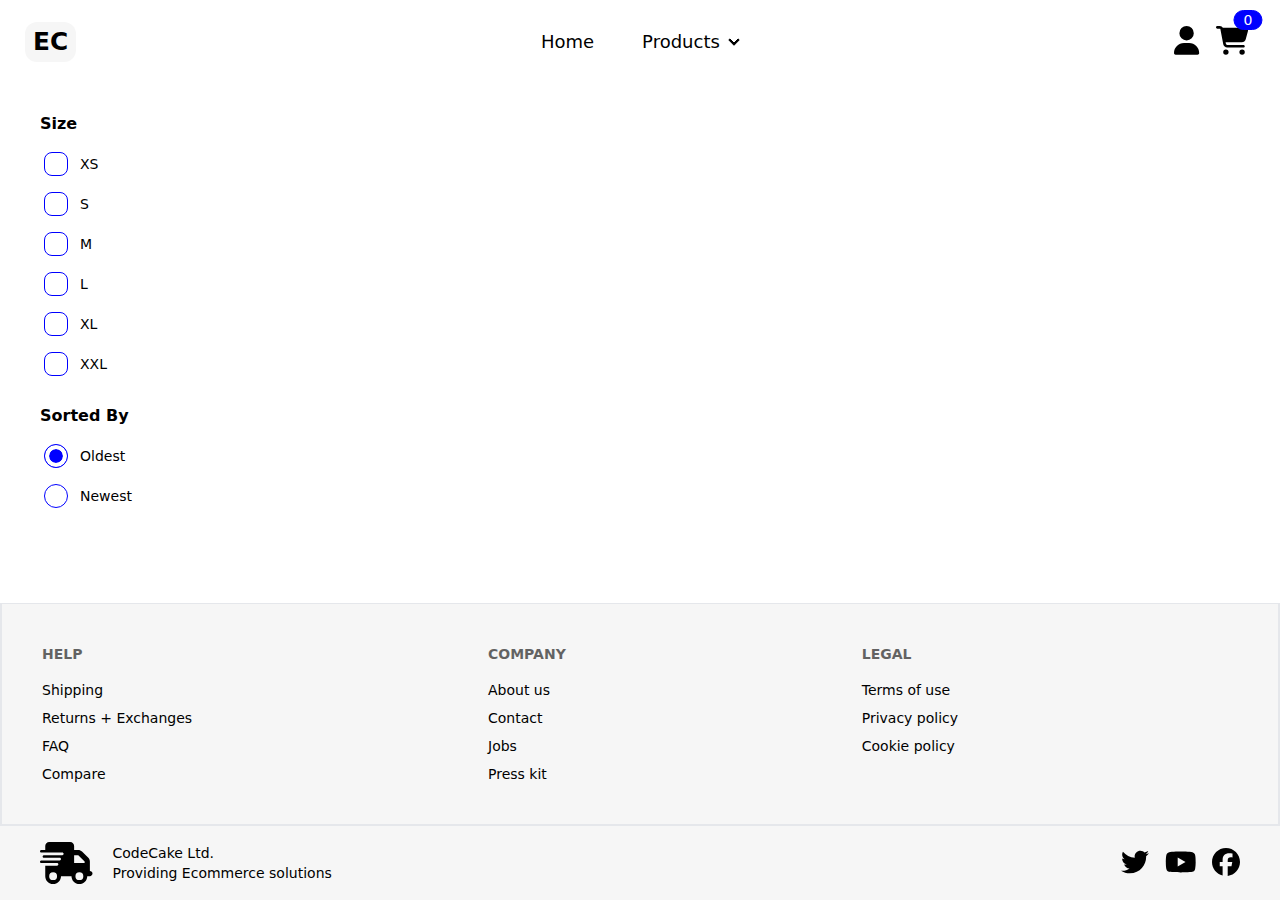
<file: products/index.html>
<!DOCTYPE html><html lang="en" data-critters-container><head>
    <meta charset="utf-8">
    <title>ecom-frontend</title>
    <base href="/">
    <meta name="viewport" content="width=device-width, initial-scale=1">
    <style type="text/css" id="fa-auto-css">:root, :host {
  --fa-font-solid: normal 900 1em/1 "Font Awesome 6 Free";
  --fa-font-regular: normal 400 1em/1 "Font Awesome 6 Free";
  --fa-font-light: normal 300 1em/1 "Font Awesome 6 Pro";
  --fa-font-thin: normal 100 1em/1 "Font Awesome 6 Pro";
  --fa-font-duotone: normal 900 1em/1 "Font Awesome 6 Duotone";
  --fa-font-brands: normal 400 1em/1 "Font Awesome 6 Brands";
  --fa-font-sharp-solid: normal 900 1em/1 "Font Awesome 6 Sharp";
  --fa-font-sharp-regular: normal 400 1em/1 "Font Awesome 6 Sharp";
  --fa-font-sharp-light: normal 300 1em/1 "Font Awesome 6 Sharp";
  --fa-font-sharp-thin: normal 100 1em/1 "Font Awesome 6 Sharp";
  --fa-font-sharp-duotone-solid: normal 900 1em/1 "Font Awesome 6 Sharp Duotone";
}

svg:not(:root).svg-inline--fa, svg:not(:host).svg-inline--fa {
  overflow: visible;
  box-sizing: content-box;
}

.svg-inline--fa {
  display: var(--fa-display, inline-block);
  height: 1em;
  overflow: visible;
  vertical-align: -0.125em;
}
.svg-inline--fa.fa-2xs {
  vertical-align: 0.1em;
}
.svg-inline--fa.fa-xs {
  vertical-align: 0em;
}
.svg-inline--fa.fa-sm {
  vertical-align: -0.0714285705em;
}
.svg-inline--fa.fa-lg {
  vertical-align: -0.2em;
}
.svg-inline--fa.fa-xl {
  vertical-align: -0.25em;
}
.svg-inline--fa.fa-2xl {
  vertical-align: -0.3125em;
}
.svg-inline--fa.fa-pull-left {
  margin-right: var(--fa-pull-margin, 0.3em);
  width: auto;
}
.svg-inline--fa.fa-pull-right {
  margin-left: var(--fa-pull-margin, 0.3em);
  width: auto;
}
.svg-inline--fa.fa-li {
  width: var(--fa-li-width, 2em);
  top: 0.25em;
}
.svg-inline--fa.fa-fw {
  width: var(--fa-fw-width, 1.25em);
}

.fa-layers svg.svg-inline--fa {
  bottom: 0;
  left: 0;
  margin: auto;
  position: absolute;
  right: 0;
  top: 0;
}

.fa-layers-counter, .fa-layers-text {
  display: inline-block;
  position: absolute;
  text-align: center;
}

.fa-layers {
  display: inline-block;
  height: 1em;
  position: relative;
  text-align: center;
  vertical-align: -0.125em;
  width: 1em;
}
.fa-layers svg.svg-inline--fa {
  transform-origin: center center;
}

.fa-layers-text {
  left: 50%;
  top: 50%;
  transform: translate(-50%, -50%);
  transform-origin: center center;
}

.fa-layers-counter {
  background-color: var(--fa-counter-background-color, #ff253a);
  border-radius: var(--fa-counter-border-radius, 1em);
  box-sizing: border-box;
  color: var(--fa-inverse, #fff);
  line-height: var(--fa-counter-line-height, 1);
  max-width: var(--fa-counter-max-width, 5em);
  min-width: var(--fa-counter-min-width, 1.5em);
  overflow: hidden;
  padding: var(--fa-counter-padding, 0.25em 0.5em);
  right: var(--fa-right, 0);
  text-overflow: ellipsis;
  top: var(--fa-top, 0);
  transform: scale(var(--fa-counter-scale, 0.25));
  transform-origin: top right;
}

.fa-layers-bottom-right {
  bottom: var(--fa-bottom, 0);
  right: var(--fa-right, 0);
  top: auto;
  transform: scale(var(--fa-layers-scale, 0.25));
  transform-origin: bottom right;
}

.fa-layers-bottom-left {
  bottom: var(--fa-bottom, 0);
  left: var(--fa-left, 0);
  right: auto;
  top: auto;
  transform: scale(var(--fa-layers-scale, 0.25));
  transform-origin: bottom left;
}

.fa-layers-top-right {
  top: var(--fa-top, 0);
  right: var(--fa-right, 0);
  transform: scale(var(--fa-layers-scale, 0.25));
  transform-origin: top right;
}

.fa-layers-top-left {
  left: var(--fa-left, 0);
  right: auto;
  top: var(--fa-top, 0);
  transform: scale(var(--fa-layers-scale, 0.25));
  transform-origin: top left;
}

.fa-1x {
  font-size: 1em;
}

.fa-2x {
  font-size: 2em;
}

.fa-3x {
  font-size: 3em;
}

.fa-4x {
  font-size: 4em;
}

.fa-5x {
  font-size: 5em;
}

.fa-6x {
  font-size: 6em;
}

.fa-7x {
  font-size: 7em;
}

.fa-8x {
  font-size: 8em;
}

.fa-9x {
  font-size: 9em;
}

.fa-10x {
  font-size: 10em;
}

.fa-2xs {
  font-size: 0.625em;
  line-height: 0.1em;
  vertical-align: 0.225em;
}

.fa-xs {
  font-size: 0.75em;
  line-height: 0.0833333337em;
  vertical-align: 0.125em;
}

.fa-sm {
  font-size: 0.875em;
  line-height: 0.0714285718em;
  vertical-align: 0.0535714295em;
}

.fa-lg {
  font-size: 1.25em;
  line-height: 0.05em;
  vertical-align: -0.075em;
}

.fa-xl {
  font-size: 1.5em;
  line-height: 0.0416666682em;
  vertical-align: -0.125em;
}

.fa-2xl {
  font-size: 2em;
  line-height: 0.03125em;
  vertical-align: -0.1875em;
}

.fa-fw {
  text-align: center;
  width: 1.25em;
}

.fa-ul {
  list-style-type: none;
  margin-left: var(--fa-li-margin, 2.5em);
  padding-left: 0;
}
.fa-ul > li {
  position: relative;
}

.fa-li {
  left: calc(-1 * var(--fa-li-width, 2em));
  position: absolute;
  text-align: center;
  width: var(--fa-li-width, 2em);
  line-height: inherit;
}

.fa-border {
  border-color: var(--fa-border-color, #eee);
  border-radius: var(--fa-border-radius, 0.1em);
  border-style: var(--fa-border-style, solid);
  border-width: var(--fa-border-width, 0.08em);
  padding: var(--fa-border-padding, 0.2em 0.25em 0.15em);
}

.fa-pull-left {
  float: left;
  margin-right: var(--fa-pull-margin, 0.3em);
}

.fa-pull-right {
  float: right;
  margin-left: var(--fa-pull-margin, 0.3em);
}

.fa-beat {
  animation-name: fa-beat;
  animation-delay: var(--fa-animation-delay, 0s);
  animation-direction: var(--fa-animation-direction, normal);
  animation-duration: var(--fa-animation-duration, 1s);
  animation-iteration-count: var(--fa-animation-iteration-count, infinite);
  animation-timing-function: var(--fa-animation-timing, ease-in-out);
}

.fa-bounce {
  animation-name: fa-bounce;
  animation-delay: var(--fa-animation-delay, 0s);
  animation-direction: var(--fa-animation-direction, normal);
  animation-duration: var(--fa-animation-duration, 1s);
  animation-iteration-count: var(--fa-animation-iteration-count, infinite);
  animation-timing-function: var(--fa-animation-timing, cubic-bezier(0.28, 0.84, 0.42, 1));
}

.fa-fade {
  animation-name: fa-fade;
  animation-delay: var(--fa-animation-delay, 0s);
  animation-direction: var(--fa-animation-direction, normal);
  animation-duration: var(--fa-animation-duration, 1s);
  animation-iteration-count: var(--fa-animation-iteration-count, infinite);
  animation-timing-function: var(--fa-animation-timing, cubic-bezier(0.4, 0, 0.6, 1));
}

.fa-beat-fade {
  animation-name: fa-beat-fade;
  animation-delay: var(--fa-animation-delay, 0s);
  animation-direction: var(--fa-animation-direction, normal);
  animation-duration: var(--fa-animation-duration, 1s);
  animation-iteration-count: var(--fa-animation-iteration-count, infinite);
  animation-timing-function: var(--fa-animation-timing, cubic-bezier(0.4, 0, 0.6, 1));
}

.fa-flip {
  animation-name: fa-flip;
  animation-delay: var(--fa-animation-delay, 0s);
  animation-direction: var(--fa-animation-direction, normal);
  animation-duration: var(--fa-animation-duration, 1s);
  animation-iteration-count: var(--fa-animation-iteration-count, infinite);
  animation-timing-function: var(--fa-animation-timing, ease-in-out);
}

.fa-shake {
  animation-name: fa-shake;
  animation-delay: var(--fa-animation-delay, 0s);
  animation-direction: var(--fa-animation-direction, normal);
  animation-duration: var(--fa-animation-duration, 1s);
  animation-iteration-count: var(--fa-animation-iteration-count, infinite);
  animation-timing-function: var(--fa-animation-timing, linear);
}

.fa-spin {
  animation-name: fa-spin;
  animation-delay: var(--fa-animation-delay, 0s);
  animation-direction: var(--fa-animation-direction, normal);
  animation-duration: var(--fa-animation-duration, 2s);
  animation-iteration-count: var(--fa-animation-iteration-count, infinite);
  animation-timing-function: var(--fa-animation-timing, linear);
}

.fa-spin-reverse {
  --fa-animation-direction: reverse;
}

.fa-pulse,
.fa-spin-pulse {
  animation-name: fa-spin;
  animation-direction: var(--fa-animation-direction, normal);
  animation-duration: var(--fa-animation-duration, 1s);
  animation-iteration-count: var(--fa-animation-iteration-count, infinite);
  animation-timing-function: var(--fa-animation-timing, steps(8));
}

@media (prefers-reduced-motion: reduce) {
  .fa-beat,
.fa-bounce,
.fa-fade,
.fa-beat-fade,
.fa-flip,
.fa-pulse,
.fa-shake,
.fa-spin,
.fa-spin-pulse {
    animation-delay: -1ms;
    animation-duration: 1ms;
    animation-iteration-count: 1;
    transition-delay: 0s;
    transition-duration: 0s;
  }
}
@keyframes fa-beat {
  0%, 90% {
    transform: scale(1);
  }
  45% {
    transform: scale(var(--fa-beat-scale, 1.25));
  }
}
@keyframes fa-bounce {
  0% {
    transform: scale(1, 1) translateY(0);
  }
  10% {
    transform: scale(var(--fa-bounce-start-scale-x, 1.1), var(--fa-bounce-start-scale-y, 0.9)) translateY(0);
  }
  30% {
    transform: scale(var(--fa-bounce-jump-scale-x, 0.9), var(--fa-bounce-jump-scale-y, 1.1)) translateY(var(--fa-bounce-height, -0.5em));
  }
  50% {
    transform: scale(var(--fa-bounce-land-scale-x, 1.05), var(--fa-bounce-land-scale-y, 0.95)) translateY(0);
  }
  57% {
    transform: scale(1, 1) translateY(var(--fa-bounce-rebound, -0.125em));
  }
  64% {
    transform: scale(1, 1) translateY(0);
  }
  100% {
    transform: scale(1, 1) translateY(0);
  }
}
@keyframes fa-fade {
  50% {
    opacity: var(--fa-fade-opacity, 0.4);
  }
}
@keyframes fa-beat-fade {
  0%, 100% {
    opacity: var(--fa-beat-fade-opacity, 0.4);
    transform: scale(1);
  }
  50% {
    opacity: 1;
    transform: scale(var(--fa-beat-fade-scale, 1.125));
  }
}
@keyframes fa-flip {
  50% {
    transform: rotate3d(var(--fa-flip-x, 0), var(--fa-flip-y, 1), var(--fa-flip-z, 0), var(--fa-flip-angle, -180deg));
  }
}
@keyframes fa-shake {
  0% {
    transform: rotate(-15deg);
  }
  4% {
    transform: rotate(15deg);
  }
  8%, 24% {
    transform: rotate(-18deg);
  }
  12%, 28% {
    transform: rotate(18deg);
  }
  16% {
    transform: rotate(-22deg);
  }
  20% {
    transform: rotate(22deg);
  }
  32% {
    transform: rotate(-12deg);
  }
  36% {
    transform: rotate(12deg);
  }
  40%, 100% {
    transform: rotate(0deg);
  }
}
@keyframes fa-spin {
  0% {
    transform: rotate(0deg);
  }
  100% {
    transform: rotate(360deg);
  }
}
.fa-rotate-90 {
  transform: rotate(90deg);
}

.fa-rotate-180 {
  transform: rotate(180deg);
}

.fa-rotate-270 {
  transform: rotate(270deg);
}

.fa-flip-horizontal {
  transform: scale(-1, 1);
}

.fa-flip-vertical {
  transform: scale(1, -1);
}

.fa-flip-both,
.fa-flip-horizontal.fa-flip-vertical {
  transform: scale(-1, -1);
}

.fa-rotate-by {
  transform: rotate(var(--fa-rotate-angle, 0));
}

.fa-stack {
  display: inline-block;
  vertical-align: middle;
  height: 2em;
  position: relative;
  width: 2.5em;
}

.fa-stack-1x,
.fa-stack-2x {
  bottom: 0;
  left: 0;
  margin: auto;
  position: absolute;
  right: 0;
  top: 0;
  z-index: var(--fa-stack-z-index, auto);
}

.svg-inline--fa.fa-stack-1x {
  height: 1em;
  width: 1.25em;
}
.svg-inline--fa.fa-stack-2x {
  height: 2em;
  width: 2.5em;
}

.fa-inverse {
  color: var(--fa-inverse, #fff);
}

.sr-only,
.fa-sr-only {
  position: absolute;
  width: 1px;
  height: 1px;
  padding: 0;
  margin: -1px;
  overflow: hidden;
  clip: rect(0, 0, 0, 0);
  white-space: nowrap;
  border-width: 0;
}

.sr-only-focusable:not(:focus),
.fa-sr-only-focusable:not(:focus) {
  position: absolute;
  width: 1px;
  height: 1px;
  padding: 0;
  margin: -1px;
  overflow: hidden;
  clip: rect(0, 0, 0, 0);
  white-space: nowrap;
  border-width: 0;
}

.svg-inline--fa .fa-primary {
  fill: var(--fa-primary-color, currentColor);
  opacity: var(--fa-primary-opacity, 1);
}

.svg-inline--fa .fa-secondary {
  fill: var(--fa-secondary-color, currentColor);
  opacity: var(--fa-secondary-opacity, 0.4);
}

.svg-inline--fa.fa-swap-opacity .fa-primary {
  opacity: var(--fa-secondary-opacity, 0.4);
}

.svg-inline--fa.fa-swap-opacity .fa-secondary {
  opacity: var(--fa-primary-opacity, 1);
}

.svg-inline--fa mask .fa-primary,
.svg-inline--fa mask .fa-secondary {
  fill: black;
}

.fad.fa-inverse,
.fa-duotone.fa-inverse {
  color: var(--fa-inverse, #fff);
}</style><link rel="icon" type="image/x-icon" href="favicon.ico">
  <style>*,:before,:after{box-sizing:border-box;border-width:0;border-style:solid;border-color:#e5e7eb}:before,:after{--tw-content: ""}html{line-height:1.5;-webkit-text-size-adjust:100%;-moz-tab-size:4;tab-size:4;font-family:Inter var,ui-sans-serif,system-ui;font-feature-settings:normal;font-variation-settings:normal;-webkit-tap-highlight-color:transparent}body{margin:0;line-height:inherit}h6{font-size:inherit;font-weight:inherit}a{color:inherit;text-decoration:inherit}button,input{font-family:inherit;font-feature-settings:inherit;font-variation-settings:inherit;font-size:100%;font-weight:inherit;line-height:inherit;letter-spacing:inherit;color:inherit;margin:0;padding:0}button{text-transform:none}button{-webkit-appearance:button;background-color:transparent;background-image:none}summary{display:list-item}h6,p{margin:0}ul{list-style:none;margin:0;padding:0}input::placeholder{opacity:1;color:#9ca3af}button,[role=button]{cursor:pointer}svg{display:block;vertical-align:middle}:root{background-color:var(--fallback-b1,oklch(var(--b1)/1));color:var(--fallback-bc,oklch(var(--bc)/1))}@supports not (color: oklch(0% 0 0)){:root{color-scheme:light;--fallback-p: #491eff;--fallback-pc: #d4dbff;--fallback-s: #ff41c7;--fallback-sc: #fff9fc;--fallback-a: #00cfbd;--fallback-ac: #00100d;--fallback-n: #2b3440;--fallback-nc: #d7dde4;--fallback-b1: #ffffff;--fallback-b2: #e5e6e6;--fallback-b3: #e5e6e6;--fallback-bc: #1f2937;--fallback-in: #00b3f0;--fallback-inc: #000000;--fallback-su: #00ca92;--fallback-suc: #000000;--fallback-wa: #ffc22d;--fallback-wac: #000000;--fallback-er: #ff6f70;--fallback-erc: #000000}@media (prefers-color-scheme: dark){:root{color-scheme:dark;--fallback-p: #7582ff;--fallback-pc: #050617;--fallback-s: #ff71cf;--fallback-sc: #190211;--fallback-a: #00c7b5;--fallback-ac: #000e0c;--fallback-n: #2a323c;--fallback-nc: #a6adbb;--fallback-b1: #1d232a;--fallback-b2: #191e24;--fallback-b3: #15191e;--fallback-bc: #a6adbb;--fallback-in: #00b3f0;--fallback-inc: #000000;--fallback-su: #00ca92;--fallback-suc: #000000;--fallback-wa: #ffc22d;--fallback-wac: #000000;--fallback-er: #ff6f70;--fallback-erc: #000000}}}html{-webkit-tap-highlight-color:transparent}*{scrollbar-color:color-mix(in oklch,currentColor 35%,transparent) transparent}*:hover{scrollbar-color:color-mix(in oklch,currentColor 60%,transparent) transparent}:root{--p: 45.2014% .313214 264.052021;--b1: 100% 0 0;--in: 72.06% .191 231.6;--su: 64.8% .15 160;--wa: 84.71% .199 83.87;--er: 71.76% .221 22.18;--sc: 19.4629% 0 0;--nc: 18.62% 0 0;--inc: 0% 0 0;--suc: 0% 0 0;--wac: 0% 0 0;--erc: 0% 0 0;--rounded-box: 1rem;--rounded-btn: .5rem;--rounded-badge: 1.9rem;--animation-btn: .25s;--animation-input: .2s;--btn-focus-scale: .95;--border-btn: 1px;--tab-border: 1px;--tab-radius: .5rem;--pc: 100% 0 0;--s: 97.3146% 0 0;--n: 93.0999% 0 0}*,:before,:after{--tw-border-spacing-x: 0;--tw-border-spacing-y: 0;--tw-translate-x: 0;--tw-translate-y: 0;--tw-rotate: 0;--tw-skew-x: 0;--tw-skew-y: 0;--tw-scale-x: 1;--tw-scale-y: 1;--tw-pan-x: ;--tw-pan-y: ;--tw-pinch-zoom: ;--tw-scroll-snap-strictness: proximity;--tw-gradient-from-position: ;--tw-gradient-via-position: ;--tw-gradient-to-position: ;--tw-ordinal: ;--tw-slashed-zero: ;--tw-numeric-figure: ;--tw-numeric-spacing: ;--tw-numeric-fraction: ;--tw-ring-inset: ;--tw-ring-offset-width: 0px;--tw-ring-offset-color: #fff;--tw-ring-color: rgb(59 130 246 / .5);--tw-ring-offset-shadow: 0 0 #0000;--tw-ring-shadow: 0 0 #0000;--tw-shadow: 0 0 #0000;--tw-shadow-colored: 0 0 #0000;--tw-blur: ;--tw-brightness: ;--tw-contrast: ;--tw-grayscale: ;--tw-hue-rotate: ;--tw-invert: ;--tw-saturate: ;--tw-sepia: ;--tw-drop-shadow: ;--tw-backdrop-blur: ;--tw-backdrop-brightness: ;--tw-backdrop-contrast: ;--tw-backdrop-grayscale: ;--tw-backdrop-hue-rotate: ;--tw-backdrop-invert: ;--tw-backdrop-opacity: ;--tw-backdrop-saturate: ;--tw-backdrop-sepia: ;--tw-contain-size: ;--tw-contain-layout: ;--tw-contain-paint: ;--tw-contain-style: }.container{width:100%}@media (min-width: 640px){.container{max-width:640px}}@media (min-width: 768px){.container{max-width:768px}}@media (min-width: 1024px){.container{max-width:1024px}}@media (min-width: 1280px){.container{max-width:1280px}}@media (min-width: 1536px){.container{max-width:1536px}}.badge{display:inline-flex;align-items:center;justify-content:center;transition-property:color,background-color,border-color,text-decoration-color,fill,stroke,opacity,box-shadow,transform,filter,backdrop-filter;transition-timing-function:cubic-bezier(.4,0,.2,1);transition-timing-function:cubic-bezier(0,0,.2,1);transition-duration:.2s;height:1.25rem;font-size:.875rem;line-height:1.25rem;width:fit-content;padding-left:.563rem;padding-right:.563rem;border-radius:var(--rounded-badge, 1.9rem);border-width:1px;--tw-border-opacity: 1;border-color:var(--fallback-b2,oklch(var(--b2)/var(--tw-border-opacity)));--tw-bg-opacity: 1;background-color:var(--fallback-b1,oklch(var(--b1)/var(--tw-bg-opacity)));--tw-text-opacity: 1;color:var(--fallback-bc,oklch(var(--bc)/var(--tw-text-opacity)))}@media (hover:hover){.link-hover:hover{text-decoration-line:underline}.checkbox-primary:hover{--tw-border-opacity: 1;border-color:var(--fallback-p,oklch(var(--p)/var(--tw-border-opacity)))}.menu li>*:not(ul,.menu-title,details,.btn):active,.menu li>details>summary:active{--tw-bg-opacity: 1;background-color:var(--fallback-n,oklch(var(--n)/var(--tw-bg-opacity)));--tw-text-opacity: 1;color:var(--fallback-nc,oklch(var(--nc)/var(--tw-text-opacity)))}.radio-primary:hover{--tw-border-opacity: 1;border-color:var(--fallback-p,oklch(var(--p)/var(--tw-border-opacity)))}}.btn{display:inline-flex;height:3rem;min-height:3rem;flex-shrink:0;cursor:pointer;-webkit-user-select:none;user-select:none;flex-wrap:wrap;align-items:center;justify-content:center;border-radius:var(--rounded-btn, .5rem);border-color:transparent;border-color:oklch(var(--btn-color, var(--b2)) / var(--tw-border-opacity));padding-left:1rem;padding-right:1rem;text-align:center;font-size:.875rem;line-height:1em;gap:.5rem;font-weight:600;text-decoration-line:none;transition-duration:.2s;transition-timing-function:cubic-bezier(0,0,.2,1);border-width:var(--border-btn, 1px);transition-property:color,background-color,border-color,opacity,box-shadow,transform;--tw-text-opacity: 1;color:var(--fallback-bc,oklch(var(--bc)/var(--tw-text-opacity)));--tw-shadow: 0 1px 2px 0 rgb(0 0 0 / .05);--tw-shadow-colored: 0 1px 2px 0 var(--tw-shadow-color);box-shadow:var(--tw-ring-offset-shadow, 0 0 #0000),var(--tw-ring-shadow, 0 0 #0000),var(--tw-shadow);outline-color:var(--fallback-bc,oklch(var(--bc)/1));background-color:oklch(var(--btn-color, var(--b2)) / var(--tw-bg-opacity));--tw-bg-opacity: 1;--tw-border-opacity: 1}.btn:disabled{pointer-events:none}.checkbox{flex-shrink:0;--chkbg: var(--fallback-bc,oklch(var(--bc)/1));--chkfg: var(--fallback-b1,oklch(var(--b1)/1));height:1.5rem;width:1.5rem;cursor:pointer;appearance:none;border-radius:var(--rounded-btn, .5rem);border-width:1px;border-color:var(--fallback-bc,oklch(var(--bc)/var(--tw-border-opacity)));--tw-border-opacity: .2}.dropdown{position:relative;display:inline-block}.dropdown>*:not(summary):focus{outline:2px solid transparent;outline-offset:2px}.dropdown .dropdown-content{position:absolute}.dropdown:is(:not(details)) .dropdown-content{visibility:hidden;opacity:0;transform-origin:top;--tw-scale-x: .95;--tw-scale-y: .95;transform:translate(var(--tw-translate-x),var(--tw-translate-y)) rotate(var(--tw-rotate)) skew(var(--tw-skew-x)) skewY(var(--tw-skew-y)) scaleX(var(--tw-scale-x)) scaleY(var(--tw-scale-y));transition-property:color,background-color,border-color,text-decoration-color,fill,stroke,opacity,box-shadow,transform,filter,backdrop-filter;transition-timing-function:cubic-bezier(.4,0,.2,1);transition-timing-function:cubic-bezier(0,0,.2,1);transition-duration:.2s}.dropdown-end .dropdown-content{inset-inline-end:0px}.dropdown:not(.dropdown-hover):focus .dropdown-content,.dropdown:focus-within .dropdown-content{visibility:visible;opacity:1}@media (hover: hover){.btn:hover{--tw-border-opacity: 1;border-color:var(--fallback-b3,oklch(var(--b3)/var(--tw-border-opacity)));--tw-bg-opacity: 1;background-color:var(--fallback-b3,oklch(var(--b3)/var(--tw-bg-opacity)))}@supports (color: color-mix(in oklab,black,black)){.btn:hover{background-color:color-mix(in oklab,oklch(var(--btn-color, var(--b2)) / var(--tw-bg-opacity, 1)) 90%,black);border-color:color-mix(in oklab,oklch(var(--btn-color, var(--b2)) / var(--tw-border-opacity, 1)) 90%,black)}}@supports not (color: oklch(0% 0 0)){.btn:hover{background-color:var(--btn-color, var(--fallback-b2));border-color:var(--btn-color, var(--fallback-b2))}}.btn-ghost:hover{border-color:transparent}@supports (color: oklch(0% 0 0)){.btn-ghost:hover{background-color:var(--fallback-bc,oklch(var(--bc)/.2))}}.btn:disabled:hover{--tw-border-opacity: 0;background-color:var(--fallback-n,oklch(var(--n)/var(--tw-bg-opacity)));--tw-bg-opacity: .2;color:var(--fallback-bc,oklch(var(--bc)/var(--tw-text-opacity)));--tw-text-opacity: .2}:where(.menu li:not(.menu-title,.disabled)>*:not(ul,details,.menu-title)):not(.active,.btn):hover,:where(.menu li:not(.menu-title,.disabled)>details>summary:not(.menu-title)):not(.active,.btn):hover{cursor:pointer;outline:2px solid transparent;outline-offset:2px}@supports (color: oklch(0% 0 0)){:where(.menu li:not(.menu-title,.disabled)>*:not(ul,details,.menu-title)):not(.active,.btn):hover,:where(.menu li:not(.menu-title,.disabled)>details>summary:not(.menu-title)):not(.active,.btn):hover{background-color:var(--fallback-bc,oklch(var(--bc)/.1))}}}.footer{display:grid;width:100%;grid-auto-flow:row;place-items:start;column-gap:1rem;row-gap:2.5rem;font-size:.875rem;line-height:1.25rem}.footer>*{display:grid;place-items:start;gap:.5rem}@media (min-width: 48rem){.footer{grid-auto-flow:column}}.label{display:flex;-webkit-user-select:none;user-select:none;align-items:center;justify-content:space-between;padding:.5rem .25rem}.indicator{position:relative;display:inline-flex;width:max-content}.indicator :where(.indicator-item){z-index:1;position:absolute;transform:translate(var(--tw-translate-x),var(--tw-translate-y)) rotate(var(--tw-rotate)) skew(var(--tw-skew-x)) skewY(var(--tw-skew-y)) scaleX(var(--tw-scale-x)) scaleY(var(--tw-scale-y));white-space:nowrap}.link{cursor:pointer;text-decoration-line:underline}.link-hover{text-decoration-line:none}.menu{display:flex;flex-direction:column;flex-wrap:wrap;font-size:.875rem;line-height:1.25rem;padding:.5rem}.menu :where(li ul){position:relative;white-space:nowrap;margin-inline-start:1rem;padding-inline-start:.5rem}.menu :where(li:not(.menu-title)>*:not(ul,details,.menu-title,.btn)),.menu :where(li:not(.menu-title)>details>summary:not(.menu-title)){display:grid;grid-auto-flow:column;align-content:flex-start;align-items:center;gap:.5rem;grid-auto-columns:minmax(auto,max-content) auto max-content;-webkit-user-select:none;user-select:none}:where(.menu li){position:relative;display:flex;flex-shrink:0;flex-direction:column;flex-wrap:wrap;align-items:stretch}.navbar{display:flex;align-items:center;padding:var(--navbar-padding, .5rem);min-height:4rem;width:100%}:where(.navbar>*:not(script,style)){display:inline-flex;align-items:center}.navbar-start{width:50%;justify-content:flex-start}.navbar-center{flex-shrink:0}.navbar-end{width:50%;justify-content:flex-end}.radio{flex-shrink:0;--chkbg: var(--bc);height:1.5rem;width:1.5rem;cursor:pointer;appearance:none;border-radius:9999px;border-width:1px;border-color:var(--fallback-bc,oklch(var(--bc)/var(--tw-border-opacity)));--tw-border-opacity: .2}.badge-primary{--tw-border-opacity: 1;border-color:var(--fallback-p,oklch(var(--p)/var(--tw-border-opacity)));--tw-bg-opacity: 1;background-color:var(--fallback-p,oklch(var(--p)/var(--tw-bg-opacity)));--tw-text-opacity: 1;color:var(--fallback-pc,oklch(var(--pc)/var(--tw-text-opacity)))}@media (prefers-reduced-motion: no-preference){.btn{animation:button-pop var(--animation-btn, .25s) ease-out}}.btn:active:hover,.btn:active:focus{animation:button-pop 0s ease-out;transform:scale(var(--btn-focus-scale, .97))}@supports not (color: oklch(0% 0 0)){.btn{background-color:var(--btn-color, var(--fallback-b2));border-color:var(--btn-color, var(--fallback-b2))}}.btn:focus-visible{outline-style:solid;outline-width:2px;outline-offset:2px}.btn-ghost{border-width:1px;border-color:transparent;background-color:transparent;color:currentColor;--tw-shadow: 0 0 #0000;--tw-shadow-colored: 0 0 #0000;box-shadow:var(--tw-ring-offset-shadow, 0 0 #0000),var(--tw-ring-shadow, 0 0 #0000),var(--tw-shadow);outline-color:currentColor}.btn:disabled{--tw-border-opacity: 0;background-color:var(--fallback-n,oklch(var(--n)/var(--tw-bg-opacity)));--tw-bg-opacity: .2;color:var(--fallback-bc,oklch(var(--bc)/var(--tw-text-opacity)));--tw-text-opacity: .2}@keyframes button-pop{0%{transform:scale(var(--btn-focus-scale, .98))}40%{transform:scale(1.02)}to{transform:scale(1)}}.checkbox:focus{box-shadow:none}.checkbox:focus-visible{outline-style:solid;outline-width:2px;outline-offset:2px;outline-color:var(--fallback-bc,oklch(var(--bc)/1))}.checkbox:disabled{border-width:0px;cursor:not-allowed;border-color:transparent;--tw-bg-opacity: 1;background-color:var(--fallback-bc,oklch(var(--bc)/var(--tw-bg-opacity)));opacity:.2}.checkbox:checked{background-repeat:no-repeat;animation:checkmark var(--animation-input, .2s) ease-out;background-color:var(--chkbg);background-image:linear-gradient(-45deg,transparent 65%,var(--chkbg) 65.99%),linear-gradient(45deg,transparent 75%,var(--chkbg) 75.99%),linear-gradient(-45deg,var(--chkbg) 40%,transparent 40.99%),linear-gradient(45deg,var(--chkbg) 30%,var(--chkfg) 30.99%,var(--chkfg) 40%,transparent 40.99%),linear-gradient(-45deg,var(--chkfg) 50%,var(--chkbg) 50.99%)}.checkbox:indeterminate{--tw-bg-opacity: 1;background-color:var(--fallback-bc,oklch(var(--bc)/var(--tw-bg-opacity)));background-repeat:no-repeat;animation:checkmark var(--animation-input, .2s) ease-out;background-image:linear-gradient(90deg,transparent 80%,var(--chkbg) 80%),linear-gradient(-90deg,transparent 80%,var(--chkbg) 80%),linear-gradient(0deg,var(--chkbg) 43%,var(--chkfg) 43%,var(--chkfg) 57%,var(--chkbg) 57%)}.checkbox-primary{--chkbg: var(--fallback-p,oklch(var(--p)/1));--chkfg: var(--fallback-pc,oklch(var(--pc)/1));--tw-border-opacity: 1;border-color:var(--fallback-p,oklch(var(--p)/var(--tw-border-opacity)))}.checkbox-primary:focus-visible{outline-color:var(--fallback-p,oklch(var(--p)/1))}.checkbox-primary:checked{--tw-border-opacity: 1;border-color:var(--fallback-p,oklch(var(--p)/var(--tw-border-opacity)));--tw-bg-opacity: 1;background-color:var(--fallback-p,oklch(var(--p)/var(--tw-bg-opacity)));--tw-text-opacity: 1;color:var(--fallback-pc,oklch(var(--pc)/var(--tw-text-opacity)))}@keyframes checkmark{0%{background-position-y:5px}50%{background-position-y:-2px}to{background-position-y:0}}.dropdown:focus .dropdown-content,.dropdown:focus-within .dropdown-content{--tw-scale-x: 1;--tw-scale-y: 1;transform:translate(var(--tw-translate-x),var(--tw-translate-y)) rotate(var(--tw-rotate)) skew(var(--tw-skew-x)) skewY(var(--tw-skew-y)) scaleX(var(--tw-scale-x)) scaleY(var(--tw-scale-y))}.footer-title{margin-bottom:.5rem;font-weight:700;text-transform:uppercase;opacity:.6}.label-text{font-size:.875rem;line-height:1.25rem;--tw-text-opacity: 1;color:var(--fallback-bc,oklch(var(--bc)/var(--tw-text-opacity)))}.link:focus{outline:2px solid transparent;outline-offset:2px}.link:focus-visible{outline:2px solid currentColor;outline-offset:2px}:where(.menu li:empty){--tw-bg-opacity: 1;background-color:var(--fallback-bc,oklch(var(--bc)/var(--tw-bg-opacity)));opacity:.1;margin:.5rem 1rem;height:1px}.menu :where(li ul):before{position:absolute;bottom:.75rem;inset-inline-start:0px;top:.75rem;width:1px;--tw-bg-opacity: 1;background-color:var(--fallback-bc,oklch(var(--bc)/var(--tw-bg-opacity)));opacity:.1;content:""}.menu :where(li:not(.menu-title)>*:not(ul,details,.menu-title,.btn)),.menu :where(li:not(.menu-title)>details>summary:not(.menu-title)){border-radius:var(--rounded-btn, .5rem);padding:.5rem 1rem;text-align:start;transition-property:color,background-color,border-color,text-decoration-color,fill,stroke,opacity,box-shadow,transform,filter,backdrop-filter;transition-timing-function:cubic-bezier(.4,0,.2,1);transition-timing-function:cubic-bezier(0,0,.2,1);transition-duration:.2s;text-wrap:balance}:where(.menu li:not(.menu-title,.disabled)>*:not(ul,details,.menu-title)):not(summary,.active,.btn):focus,:where(.menu li:not(.menu-title,.disabled)>details>summary:not(.menu-title)):is(summary):not(.active,.btn):focus-visible{cursor:pointer;background-color:var(--fallback-bc,oklch(var(--bc)/.1));--tw-text-opacity: 1;color:var(--fallback-bc,oklch(var(--bc)/var(--tw-text-opacity)));outline:2px solid transparent;outline-offset:2px}.menu li>*:not(ul,.menu-title,details,.btn):active,.menu li>details>summary:active{--tw-bg-opacity: 1;background-color:var(--fallback-n,oklch(var(--n)/var(--tw-bg-opacity)));--tw-text-opacity: 1;color:var(--fallback-nc,oklch(var(--nc)/var(--tw-text-opacity)))}.menu :where(li>details>summary)::-webkit-details-marker{display:none}.menu :where(li>details>summary):after{justify-self:end;display:block;margin-top:-.5rem;height:.5rem;width:.5rem;transform:rotate(45deg);transition-property:transform,margin-top;transition-duration:.3s;transition-timing-function:cubic-bezier(.4,0,.2,1);content:"";transform-origin:75% 75%;box-shadow:2px 2px;pointer-events:none}.radio:focus{box-shadow:none}.radio:focus-visible{outline-style:solid;outline-width:2px;outline-offset:2px;outline-color:var(--fallback-bc,oklch(var(--bc)/1))}.radio:checked{--tw-bg-opacity: 1;background-color:var(--fallback-bc,oklch(var(--bc)/var(--tw-bg-opacity)));background-image:none;animation:radiomark var(--animation-input, .2s) ease-out;box-shadow:0 0 0 4px var(--fallback-b1,oklch(var(--b1)/1)) inset,0 0 0 4px var(--fallback-b1,oklch(var(--b1)/1)) inset}.radio-primary{--chkbg: var(--p);--tw-border-opacity: 1;border-color:var(--fallback-p,oklch(var(--p)/var(--tw-border-opacity)))}.radio-primary:focus-visible{outline-color:var(--fallback-p,oklch(var(--p)/1))}.radio-primary:checked{--tw-border-opacity: 1;border-color:var(--fallback-p,oklch(var(--p)/var(--tw-border-opacity)));--tw-bg-opacity: 1;background-color:var(--fallback-p,oklch(var(--p)/var(--tw-bg-opacity)));--tw-text-opacity: 1;color:var(--fallback-pc,oklch(var(--pc)/var(--tw-text-opacity)))}.radio:disabled{cursor:not-allowed;opacity:.2}@keyframes radiomark{0%{box-shadow:0 0 0 12px var(--fallback-b1,oklch(var(--b1)/1)) inset,0 0 0 12px var(--fallback-b1,oklch(var(--b1)/1)) inset}50%{box-shadow:0 0 0 3px var(--fallback-b1,oklch(var(--b1)/1)) inset,0 0 0 3px var(--fallback-b1,oklch(var(--b1)/1)) inset}to{box-shadow:0 0 0 4px var(--fallback-b1,oklch(var(--b1)/1)) inset,0 0 0 4px var(--fallback-b1,oklch(var(--b1)/1)) inset}}[type=checkbox].checkbox-md{height:1.5rem;width:1.5rem}.indicator :where(.indicator-item){bottom:auto;inset-inline-end:0px;inset-inline-start:auto;top:0;--tw-translate-y: -50%;--tw-translate-x: 50%;transform:translate(var(--tw-translate-x),var(--tw-translate-y)) rotate(var(--tw-rotate)) skew(var(--tw-skew-x)) skewY(var(--tw-skew-y)) scaleX(var(--tw-scale-x)) scaleY(var(--tw-scale-y))}.menu-horizontal{display:inline-flex;flex-direction:row}.menu-horizontal>li:not(.menu-title)>details>ul{position:absolute}.menu-horizontal>li:not(.menu-title)>details>ul{margin-inline-start:0px;margin-top:1rem;padding-top:.5rem;padding-bottom:.5rem;padding-inline-end:.5rem}.menu-horizontal>li>details>ul:before{content:none}:where(.menu-horizontal>li:not(.menu-title)>details>ul){border-radius:var(--rounded-box, 1rem);--tw-bg-opacity: 1;background-color:var(--fallback-b1,oklch(var(--b1)/var(--tw-bg-opacity)));--tw-shadow: 0 20px 25px -5px rgb(0 0 0 / .1), 0 8px 10px -6px rgb(0 0 0 / .1);--tw-shadow-colored: 0 20px 25px -5px var(--tw-shadow-color), 0 8px 10px -6px var(--tw-shadow-color);box-shadow:var(--tw-ring-offset-shadow, 0 0 #0000),var(--tw-ring-shadow, 0 0 #0000),var(--tw-shadow)}.menu-sm :where(li:not(.menu-title)>*:not(ul,details,.menu-title)),.menu-sm :where(li:not(.menu-title)>details>summary:not(.menu-title)){border-radius:var(--rounded-btn, .5rem);padding:.25rem .75rem;font-size:.875rem;line-height:1.25rem}.menu-lg :where(li:not(.menu-title)>*:not(ul,details,.menu-title)){border-radius:var(--rounded-btn, .5rem);padding:.75rem 1.5rem;font-size:1.125rem;line-height:1.75rem}.absolute{position:absolute}.right-0{right:0}.top-0{top:0}.z-10{z-index:10}.z-30{z-index:30}.mx-5{margin-left:1.25rem;margin-right:1.25rem}.mx-auto{margin-left:auto;margin-right:auto}.mb-2{margin-bottom:.5rem}.me-2{margin-inline-end:.5rem}.me-4{margin-inline-end:1rem}.ms-3{margin-inline-start:.75rem}.ms-5{margin-inline-start:1.25rem}.mt-5{margin-top:1.25rem}.flex{display:flex}.grid{display:grid}.h-full{height:100%}.min-h-screen{min-height:100vh}.w-52{width:13rem}.grow{flex-grow:1}.cursor-pointer{cursor:pointer}.grid-flow-col{grid-auto-flow:column}.grid-cols-\[1fr_6fr\]{grid-template-columns:1fr 6fr}.flex-col{flex-direction:column}.items-center{align-items:center}.justify-start{justify-content:flex-start}.gap-4{gap:1rem}.gap-5{gap:1.25rem}.rounded-box{border-radius:var(--rounded-box, 1rem)}.rounded-xl{border-radius:.75rem}.border-2{border-width:2px}.border-t{border-top-width:1px}.bg-base-100{--tw-bg-opacity: 1;background-color:var(--fallback-b1,oklch(var(--b1)/var(--tw-bg-opacity)))}.bg-secondary{--tw-bg-opacity: 1;background-color:var(--fallback-s,oklch(var(--s)/var(--tw-bg-opacity)))}.p-10{padding:2.5rem}.p-2{padding:.5rem}.px-1{padding-left:.25rem;padding-right:.25rem}.px-10{padding-left:2.5rem;padding-right:2.5rem}.py-4{padding-top:1rem;padding-bottom:1rem}.py-7{padding-top:1.75rem;padding-bottom:1.75rem}.pe-3{padding-inline-end:.75rem}.pe-4{padding-inline-end:1rem}.text-xl{font-size:1.55rem}.font-bold{font-weight:700}.text-base-content{--tw-text-opacity: 1;color:var(--fallback-bc,oklch(var(--bc)/var(--tw-text-opacity)))}.shadow{--tw-shadow: 0 1px 3px 0 rgb(0 0 0 / .1), 0 1px 2px -1px rgb(0 0 0 / .1);--tw-shadow-colored: 0 1px 3px 0 var(--tw-shadow-color), 0 1px 2px -1px var(--tw-shadow-color);box-shadow:var(--tw-ring-offset-shadow, 0 0 #0000),var(--tw-ring-shadow, 0 0 #0000),var(--tw-shadow)}@media (min-width: 640px){.sm\:menu-lg :where(li:not(.menu-title)>*:not(ul,details,.menu-title)),.sm\:menu-lg :where(li:not(.menu-title)>details>summary:not(.menu-title)){border-radius:var(--rounded-btn, .5rem);padding:.75rem 1.5rem;font-size:1.125rem;line-height:1.75rem}}@media (min-width: 768px){.md\:place-self-center{place-self:center}.md\:justify-self-end{justify-self:end}}
</style><link rel="stylesheet" href="styles-BVG5SEF7.css" media="print" onload="this.media='all'"><noscript><link rel="stylesheet" href="styles-BVG5SEF7.css"></noscript><style ng-app-id="ng">.menu-icon[_ngcontent-ng-c2938577363]{font-size:1.8rem}</style></head>
  <body><!--nghm-->
    <ecom-root _nghost-ng-c2610595183 ng-version="18.2.2" ngh="4" ng-server-context="ssg"><div _ngcontent-ng-c2610595183 role="alert" class="absolute z-30 top-0 right-0 me-4"><!----></div><div _ngcontent-ng-c2610595183 class="flex flex-col min-h-screen"><ecom-navbar _ngcontent-ng-c2610595183 _nghost-ng-c2938577363 ngh="1"><div _ngcontent-ng-c2938577363 class="navbar bg-base-100"><div _ngcontent-ng-c2938577363 class="navbar-start"><div _ngcontent-ng-c2938577363 class="dropdown"><a _ngcontent-ng-c2938577363 class="btn btn-ghost text-xl"><div _ngcontent-ng-c2938577363 routerlink="/" class="border-1 bg-secondary logo p-2 rounded-xl" tabindex="0">EC</div></a></div></div><div _ngcontent-ng-c2938577363 class="navbar-center flex"><div _ngcontent-ng-c2938577363 class="menu menu-sm sm:menu-lg menu-horizontal px-1"><li _ngcontent-ng-c2938577363><a _ngcontent-ng-c2938577363 href="/">Home</a></li><li _ngcontent-ng-c2938577363><details _ngcontent-ng-c2938577363><summary _ngcontent-ng-c2938577363>Products</summary><ul _ngcontent-ng-c2938577363 class="z-30"><!----></ul></details></li><!----></div></div><div _ngcontent-ng-c2938577363 class="navbar-end pe-4 flex align-items-center"><div _ngcontent-ng-c2938577363 class="dropdown dropdown-end pe-4"><div _ngcontent-ng-c2938577363 tabindex="0" role="button"><!----><fa-icon _ngcontent-ng-c2938577363 class="ng-fa-icon menu-icon" ngh="0"><svg role="img" aria-hidden="true" focusable="false" data-prefix="fas" data-icon="user" class="svg-inline--fa fa-user" xmlns="http://www.w3.org/2000/svg" viewBox="0 0 448 512"><path fill="currentColor" d="M224 256A128 128 0 1 0 224 0a128 128 0 1 0 0 256zm-45.7 48C79.8 304 0 383.8 0 482.3C0 498.7 13.3 512 29.7 512l388.6 0c16.4 0 29.7-13.3 29.7-29.7C448 383.8 368.2 304 269.7 304l-91.4 0z"/></svg></fa-icon><!----></div><!----><ul _ngcontent-ng-c2938577363 class="dropdown-content menu menu-lg bg-base-100 rounded-box z-10 w-52 p-2 shadow"><li _ngcontent-ng-c2938577363><button _ngcontent-ng-c2938577363 class="link">Login</button></li></ul><!----></div><div _ngcontent-ng-c2938577363 routerlink="/cart" class="dropdown dropdown-end me-2" tabindex="0"><div _ngcontent-ng-c2938577363 tabindex="0" role="button"><div _ngcontent-ng-c2938577363 class="indicator"><span _ngcontent-ng-c2938577363 class="indicator-item badge badge-primary">0</span><fa-icon _ngcontent-ng-c2938577363 class="ng-fa-icon menu-icon" ngh="0"><svg role="img" aria-hidden="true" focusable="false" data-prefix="fas" data-icon="cart-shopping" class="svg-inline--fa fa-cart-shopping" xmlns="http://www.w3.org/2000/svg" viewBox="0 0 576 512"><path fill="currentColor" d="M0 24C0 10.7 10.7 0 24 0L69.5 0c22 0 41.5 12.8 50.6 32l411 0c26.3 0 45.5 25 38.6 50.4l-41 152.3c-8.5 31.4-37 53.3-69.5 53.3l-288.5 0 5.4 28.5c2.2 11.3 12.1 19.5 23.6 19.5L488 336c13.3 0 24 10.7 24 24s-10.7 24-24 24l-288.3 0c-34.6 0-64.3-24.6-70.7-58.5L77.4 54.5c-.7-3.8-4-6.5-7.9-6.5L24 48C10.7 48 0 37.3 0 24zM128 464a48 48 0 1 1 96 0 48 48 0 1 1 -96 0zm336-48a48 48 0 1 1 0 96 48 48 0 1 1 0-96z"/></svg></fa-icon></div></div></div></div></div></ecom-navbar><div _ngcontent-ng-c2610595183 class="container mx-auto py-7 grow h-full"><div _ngcontent-ng-c2610595183 class="mx-5"><router-outlet _ngcontent-ng-c2610595183></router-outlet><ecom-products _nghost-ng-c3619431577 ngh="3"><div _ngcontent-ng-c3619431577 class="grid grid-cols-[1fr_6fr] gap-5"><div _ngcontent-ng-c3619431577 class="ms-5"><ecom-products-filter _ngcontent-ng-c3619431577 _nghost-ng-c281382823 ngh="2"><form _ngcontent-ng-c281382823 novalidate class="ng-untouched ng-pristine ng-valid"><div _ngcontent-ng-c281382823 class="font-bold text-lg mb-2">Size</div><form _ngcontent-ng-c281382823 novalidate class="ng-untouched ng-pristine ng-valid"><label _ngcontent-ng-c281382823 class="cursor-pointer label justify-start items-center"><input _ngcontent-ng-c281382823 type="checkbox" class="checkbox checkbox-primary checkbox-md ng-untouched ng-pristine ng-valid"><span _ngcontent-ng-c281382823 class="label-text ms-3">XS</span></label><label _ngcontent-ng-c281382823 class="cursor-pointer label justify-start items-center"><input _ngcontent-ng-c281382823 type="checkbox" class="checkbox checkbox-primary checkbox-md ng-untouched ng-pristine ng-valid"><span _ngcontent-ng-c281382823 class="label-text ms-3">S</span></label><label _ngcontent-ng-c281382823 class="cursor-pointer label justify-start items-center"><input _ngcontent-ng-c281382823 type="checkbox" class="checkbox checkbox-primary checkbox-md ng-untouched ng-pristine ng-valid"><span _ngcontent-ng-c281382823 class="label-text ms-3">M</span></label><label _ngcontent-ng-c281382823 class="cursor-pointer label justify-start items-center"><input _ngcontent-ng-c281382823 type="checkbox" class="checkbox checkbox-primary checkbox-md ng-untouched ng-pristine ng-valid"><span _ngcontent-ng-c281382823 class="label-text ms-3">L</span></label><label _ngcontent-ng-c281382823 class="cursor-pointer label justify-start items-center"><input _ngcontent-ng-c281382823 type="checkbox" class="checkbox checkbox-primary checkbox-md ng-untouched ng-pristine ng-valid"><span _ngcontent-ng-c281382823 class="label-text ms-3">XL</span></label><label _ngcontent-ng-c281382823 class="cursor-pointer label justify-start items-center"><input _ngcontent-ng-c281382823 type="checkbox" class="checkbox checkbox-primary checkbox-md ng-untouched ng-pristine ng-valid"><span _ngcontent-ng-c281382823 class="label-text ms-3">XXL</span></label><!----></form><div _ngcontent-ng-c281382823 class="font-bold text-lg mt-5 mb-2">Sorted By</div><label _ngcontent-ng-c281382823 class="cursor-pointer label justify-start items-center"><input _ngcontent-ng-c281382823 type="radio" name="sort" value="asc" formcontrolname="sort" class="radio radio-primary ng-untouched ng-pristine ng-valid" checked><span _ngcontent-ng-c281382823 class="label-text ms-3">Oldest</span></label><label _ngcontent-ng-c281382823 class="cursor-pointer label justify-start items-center"><input _ngcontent-ng-c281382823 type="radio" name="sort" value="desc" formcontrolname="sort" class="radio radio-primary ng-untouched ng-pristine ng-valid"><span _ngcontent-ng-c281382823 class="label-text ms-3">Newest</span></label></form></ecom-products-filter></div><!----><!----><!----></div></ecom-products><!----></div></div><ecom-footer _ngcontent-ng-c2610595183 _nghost-ng-c2483992855 ngh="0"><footer _ngcontent-ng-c2483992855 class="footer bg-secondary border-2 border-t text-base-content p-10"><nav _ngcontent-ng-c2483992855><h6 _ngcontent-ng-c2483992855 class="footer-title">Help</h6><a _ngcontent-ng-c2483992855 href="#" class="link link-hover">Shipping</a><a _ngcontent-ng-c2483992855 href="#" class="link link-hover">Returns + Exchanges</a><a _ngcontent-ng-c2483992855 href="#" class="link link-hover">FAQ</a><a _ngcontent-ng-c2483992855 href="#" class="link link-hover">Compare</a></nav><nav _ngcontent-ng-c2483992855><h6 _ngcontent-ng-c2483992855 class="footer-title">Company</h6><a _ngcontent-ng-c2483992855 href="#" class="link link-hover">About us</a><a _ngcontent-ng-c2483992855 href="#" class="link link-hover">Contact</a><a _ngcontent-ng-c2483992855 href="#" class="link link-hover">Jobs</a><a _ngcontent-ng-c2483992855 href="#" class="link link-hover">Press kit</a></nav><nav _ngcontent-ng-c2483992855><h6 _ngcontent-ng-c2483992855 class="footer-title">Legal</h6><a _ngcontent-ng-c2483992855 href="#" class="link link-hover">Terms of use</a><a _ngcontent-ng-c2483992855 href="#" class="link link-hover">Privacy policy</a><a _ngcontent-ng-c2483992855 href="#" class="link link-hover">Cookie policy</a></nav></footer><footer _ngcontent-ng-c2483992855 class="footer bg-secondary text-base-content px-10 py-4"><aside _ngcontent-ng-c2483992855 class="grid-flow-col items-center"><fa-icon _ngcontent-ng-c2483992855 size="3x" class="ng-fa-icon pe-3" ngh="0"><svg role="img" aria-hidden="true" focusable="false" data-prefix="fas" data-icon="truck-fast" class="svg-inline--fa fa-truck-fast fa-3x" xmlns="http://www.w3.org/2000/svg" viewBox="0 0 640 512"><path fill="currentColor" d="M112 0C85.5 0 64 21.5 64 48l0 48L16 96c-8.8 0-16 7.2-16 16s7.2 16 16 16l48 0 208 0c8.8 0 16 7.2 16 16s-7.2 16-16 16L64 160l-16 0c-8.8 0-16 7.2-16 16s7.2 16 16 16l16 0 176 0c8.8 0 16 7.2 16 16s-7.2 16-16 16L64 224l-48 0c-8.8 0-16 7.2-16 16s7.2 16 16 16l48 0 144 0c8.8 0 16 7.2 16 16s-7.2 16-16 16L64 288l0 128c0 53 43 96 96 96s96-43 96-96l128 0c0 53 43 96 96 96s96-43 96-96l32 0c17.7 0 32-14.3 32-32s-14.3-32-32-32l0-64 0-32 0-18.7c0-17-6.7-33.3-18.7-45.3L512 114.7c-12-12-28.3-18.7-45.3-18.7L416 96l0-48c0-26.5-21.5-48-48-48L112 0zM544 237.3l0 18.7-128 0 0-96 50.7 0L544 237.3zM160 368a48 48 0 1 1 0 96 48 48 0 1 1 0-96zm272 48a48 48 0 1 1 96 0 48 48 0 1 1 -96 0z"/></svg></fa-icon><p _ngcontent-ng-c2483992855> CodeCake Ltd. <br _ngcontent-ng-c2483992855> Providing Ecommerce solutions </p></aside><nav _ngcontent-ng-c2483992855 class="md:place-self-center md:justify-self-end"><div _ngcontent-ng-c2483992855 class="grid grid-flow-col gap-4"><a _ngcontent-ng-c2483992855 href="#" aria-label="Twitter shop"><fa-icon _ngcontent-ng-c2483992855 size="2x" class="ng-fa-icon" ngh="0"><svg role="img" aria-hidden="true" focusable="false" data-prefix="fab" data-icon="twitter" class="svg-inline--fa fa-twitter fa-2x" xmlns="http://www.w3.org/2000/svg" viewBox="0 0 512 512"><path fill="currentColor" d="M459.37 151.716c.325 4.548.325 9.097.325 13.645 0 138.72-105.583 298.558-298.558 298.558-59.452 0-114.68-17.219-161.137-47.106 8.447.974 16.568 1.299 25.34 1.299 49.055 0 94.213-16.568 130.274-44.832-46.132-.975-84.792-31.188-98.112-72.772 6.498.974 12.995 1.624 19.818 1.624 9.421 0 18.843-1.3 27.614-3.573-48.081-9.747-84.143-51.98-84.143-102.985v-1.299c13.969 7.797 30.214 12.67 47.431 13.319-28.264-18.843-46.781-51.005-46.781-87.391 0-19.492 5.197-37.36 14.294-52.954 51.655 63.675 129.3 105.258 216.365 109.807-1.624-7.797-2.599-15.918-2.599-24.04 0-57.828 46.782-104.934 104.934-104.934 30.213 0 57.502 12.67 76.67 33.137 23.715-4.548 46.456-13.32 66.599-25.34-7.798 24.366-24.366 44.833-46.132 57.827 21.117-2.273 41.584-8.122 60.426-16.243-14.292 20.791-32.161 39.308-52.628 54.253z"/></svg></fa-icon></a><a _ngcontent-ng-c2483992855 href="#" aria-label="Youtube shop"><fa-icon _ngcontent-ng-c2483992855 size="2x" class="ng-fa-icon" ngh="0"><svg role="img" aria-hidden="true" focusable="false" data-prefix="fab" data-icon="youtube" class="svg-inline--fa fa-youtube fa-2x" xmlns="http://www.w3.org/2000/svg" viewBox="0 0 576 512"><path fill="currentColor" d="M549.655 124.083c-6.281-23.65-24.787-42.276-48.284-48.597C458.781 64 288 64 288 64S117.22 64 74.629 75.486c-23.497 6.322-42.003 24.947-48.284 48.597-11.412 42.867-11.412 132.305-11.412 132.305s0 89.438 11.412 132.305c6.281 23.65 24.787 41.5 48.284 47.821C117.22 448 288 448 288 448s170.78 0 213.371-11.486c23.497-6.321 42.003-24.171 48.284-47.821 11.412-42.867 11.412-132.305 11.412-132.305s0-89.438-11.412-132.305zm-317.51 213.508V175.185l142.739 81.205-142.739 81.201z"/></svg></fa-icon></a><a _ngcontent-ng-c2483992855 href="#" aria-label="Facebook shop"><fa-icon _ngcontent-ng-c2483992855 size="2x" class="ng-fa-icon" ngh="0"><svg role="img" aria-hidden="true" focusable="false" data-prefix="fab" data-icon="facebook" class="svg-inline--fa fa-facebook fa-2x" xmlns="http://www.w3.org/2000/svg" viewBox="0 0 512 512"><path fill="currentColor" d="M512 256C512 114.6 397.4 0 256 0S0 114.6 0 256C0 376 82.7 476.8 194.2 504.5V334.2H141.4V256h52.8V222.3c0-87.1 39.4-127.5 125-127.5c16.2 0 44.2 3.2 55.7 6.4V172c-6-.6-16.5-1-29.6-1c-42 0-58.2 15.9-58.2 57.2V256h83.6l-14.4 78.2H287V510.1C413.8 494.8 512 386.9 512 256h0z"/></svg></fa-icon></a></div></nav></footer></ecom-footer></div></ecom-root>
  <link rel="modulepreload" href="chunk-PJBGUVA6.js"><script src="polyfills-SCHOHYNV.js" type="module"></script><script src="main-G2GJMJGA.js" type="module"></script>

<script id="ng-state" type="application/json">{"__nghData__":[{},{"t":{"17":"t1","18":"t2","22":"t3","23":"t4","24":"t5","25":"t6"},"c":{"17":[],"18":[],"22":[],"23":[{"i":"t4","r":1}],"24":[],"25":[{"i":"t6","r":1}]}},{"t":{"5":"t7"},"c":{"5":[{"i":"t7","r":1,"x":6}]}},{"t":{"3":"t8","4":"t9","5":"t10"},"c":{"3":[],"4":[],"5":[]}},{"t":{"2":"t0"},"c":{"2":[],"7":[{"i":"c3619431577","r":1}]}}]}</script></body></html>
</file>
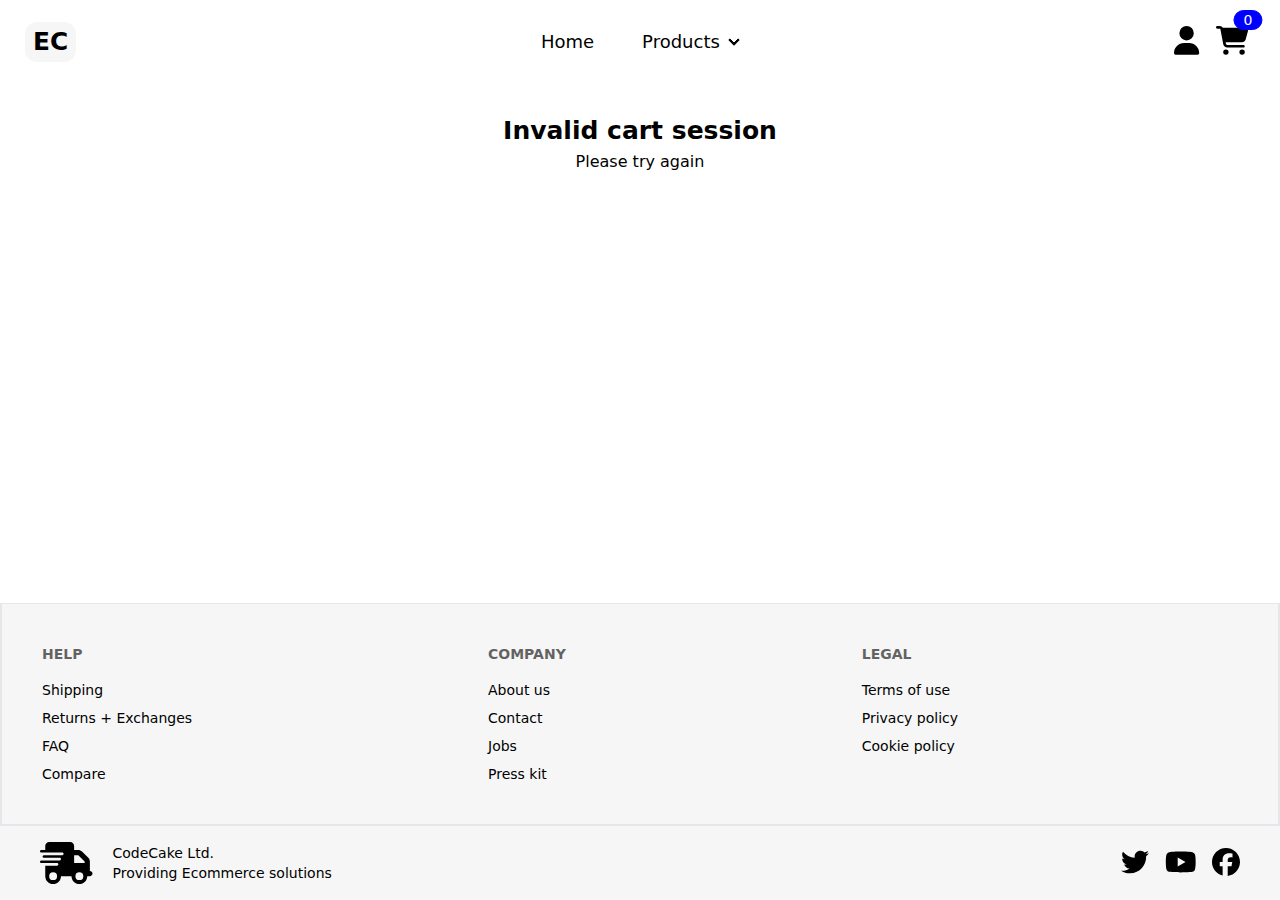
<file: cart/success/index.html>
<!DOCTYPE html><html lang="en" data-critters-container><head>
    <meta charset="utf-8">
    <title>ecom-frontend</title>
    <base href="/">
    <meta name="viewport" content="width=device-width, initial-scale=1">
    <style type="text/css" id="fa-auto-css">:root, :host {
  --fa-font-solid: normal 900 1em/1 "Font Awesome 6 Free";
  --fa-font-regular: normal 400 1em/1 "Font Awesome 6 Free";
  --fa-font-light: normal 300 1em/1 "Font Awesome 6 Pro";
  --fa-font-thin: normal 100 1em/1 "Font Awesome 6 Pro";
  --fa-font-duotone: normal 900 1em/1 "Font Awesome 6 Duotone";
  --fa-font-brands: normal 400 1em/1 "Font Awesome 6 Brands";
  --fa-font-sharp-solid: normal 900 1em/1 "Font Awesome 6 Sharp";
  --fa-font-sharp-regular: normal 400 1em/1 "Font Awesome 6 Sharp";
  --fa-font-sharp-light: normal 300 1em/1 "Font Awesome 6 Sharp";
  --fa-font-sharp-thin: normal 100 1em/1 "Font Awesome 6 Sharp";
  --fa-font-sharp-duotone-solid: normal 900 1em/1 "Font Awesome 6 Sharp Duotone";
}

svg:not(:root).svg-inline--fa, svg:not(:host).svg-inline--fa {
  overflow: visible;
  box-sizing: content-box;
}

.svg-inline--fa {
  display: var(--fa-display, inline-block);
  height: 1em;
  overflow: visible;
  vertical-align: -0.125em;
}
.svg-inline--fa.fa-2xs {
  vertical-align: 0.1em;
}
.svg-inline--fa.fa-xs {
  vertical-align: 0em;
}
.svg-inline--fa.fa-sm {
  vertical-align: -0.0714285705em;
}
.svg-inline--fa.fa-lg {
  vertical-align: -0.2em;
}
.svg-inline--fa.fa-xl {
  vertical-align: -0.25em;
}
.svg-inline--fa.fa-2xl {
  vertical-align: -0.3125em;
}
.svg-inline--fa.fa-pull-left {
  margin-right: var(--fa-pull-margin, 0.3em);
  width: auto;
}
.svg-inline--fa.fa-pull-right {
  margin-left: var(--fa-pull-margin, 0.3em);
  width: auto;
}
.svg-inline--fa.fa-li {
  width: var(--fa-li-width, 2em);
  top: 0.25em;
}
.svg-inline--fa.fa-fw {
  width: var(--fa-fw-width, 1.25em);
}

.fa-layers svg.svg-inline--fa {
  bottom: 0;
  left: 0;
  margin: auto;
  position: absolute;
  right: 0;
  top: 0;
}

.fa-layers-counter, .fa-layers-text {
  display: inline-block;
  position: absolute;
  text-align: center;
}

.fa-layers {
  display: inline-block;
  height: 1em;
  position: relative;
  text-align: center;
  vertical-align: -0.125em;
  width: 1em;
}
.fa-layers svg.svg-inline--fa {
  transform-origin: center center;
}

.fa-layers-text {
  left: 50%;
  top: 50%;
  transform: translate(-50%, -50%);
  transform-origin: center center;
}

.fa-layers-counter {
  background-color: var(--fa-counter-background-color, #ff253a);
  border-radius: var(--fa-counter-border-radius, 1em);
  box-sizing: border-box;
  color: var(--fa-inverse, #fff);
  line-height: var(--fa-counter-line-height, 1);
  max-width: var(--fa-counter-max-width, 5em);
  min-width: var(--fa-counter-min-width, 1.5em);
  overflow: hidden;
  padding: var(--fa-counter-padding, 0.25em 0.5em);
  right: var(--fa-right, 0);
  text-overflow: ellipsis;
  top: var(--fa-top, 0);
  transform: scale(var(--fa-counter-scale, 0.25));
  transform-origin: top right;
}

.fa-layers-bottom-right {
  bottom: var(--fa-bottom, 0);
  right: var(--fa-right, 0);
  top: auto;
  transform: scale(var(--fa-layers-scale, 0.25));
  transform-origin: bottom right;
}

.fa-layers-bottom-left {
  bottom: var(--fa-bottom, 0);
  left: var(--fa-left, 0);
  right: auto;
  top: auto;
  transform: scale(var(--fa-layers-scale, 0.25));
  transform-origin: bottom left;
}

.fa-layers-top-right {
  top: var(--fa-top, 0);
  right: var(--fa-right, 0);
  transform: scale(var(--fa-layers-scale, 0.25));
  transform-origin: top right;
}

.fa-layers-top-left {
  left: var(--fa-left, 0);
  right: auto;
  top: var(--fa-top, 0);
  transform: scale(var(--fa-layers-scale, 0.25));
  transform-origin: top left;
}

.fa-1x {
  font-size: 1em;
}

.fa-2x {
  font-size: 2em;
}

.fa-3x {
  font-size: 3em;
}

.fa-4x {
  font-size: 4em;
}

.fa-5x {
  font-size: 5em;
}

.fa-6x {
  font-size: 6em;
}

.fa-7x {
  font-size: 7em;
}

.fa-8x {
  font-size: 8em;
}

.fa-9x {
  font-size: 9em;
}

.fa-10x {
  font-size: 10em;
}

.fa-2xs {
  font-size: 0.625em;
  line-height: 0.1em;
  vertical-align: 0.225em;
}

.fa-xs {
  font-size: 0.75em;
  line-height: 0.0833333337em;
  vertical-align: 0.125em;
}

.fa-sm {
  font-size: 0.875em;
  line-height: 0.0714285718em;
  vertical-align: 0.0535714295em;
}

.fa-lg {
  font-size: 1.25em;
  line-height: 0.05em;
  vertical-align: -0.075em;
}

.fa-xl {
  font-size: 1.5em;
  line-height: 0.0416666682em;
  vertical-align: -0.125em;
}

.fa-2xl {
  font-size: 2em;
  line-height: 0.03125em;
  vertical-align: -0.1875em;
}

.fa-fw {
  text-align: center;
  width: 1.25em;
}

.fa-ul {
  list-style-type: none;
  margin-left: var(--fa-li-margin, 2.5em);
  padding-left: 0;
}
.fa-ul > li {
  position: relative;
}

.fa-li {
  left: calc(-1 * var(--fa-li-width, 2em));
  position: absolute;
  text-align: center;
  width: var(--fa-li-width, 2em);
  line-height: inherit;
}

.fa-border {
  border-color: var(--fa-border-color, #eee);
  border-radius: var(--fa-border-radius, 0.1em);
  border-style: var(--fa-border-style, solid);
  border-width: var(--fa-border-width, 0.08em);
  padding: var(--fa-border-padding, 0.2em 0.25em 0.15em);
}

.fa-pull-left {
  float: left;
  margin-right: var(--fa-pull-margin, 0.3em);
}

.fa-pull-right {
  float: right;
  margin-left: var(--fa-pull-margin, 0.3em);
}

.fa-beat {
  animation-name: fa-beat;
  animation-delay: var(--fa-animation-delay, 0s);
  animation-direction: var(--fa-animation-direction, normal);
  animation-duration: var(--fa-animation-duration, 1s);
  animation-iteration-count: var(--fa-animation-iteration-count, infinite);
  animation-timing-function: var(--fa-animation-timing, ease-in-out);
}

.fa-bounce {
  animation-name: fa-bounce;
  animation-delay: var(--fa-animation-delay, 0s);
  animation-direction: var(--fa-animation-direction, normal);
  animation-duration: var(--fa-animation-duration, 1s);
  animation-iteration-count: var(--fa-animation-iteration-count, infinite);
  animation-timing-function: var(--fa-animation-timing, cubic-bezier(0.28, 0.84, 0.42, 1));
}

.fa-fade {
  animation-name: fa-fade;
  animation-delay: var(--fa-animation-delay, 0s);
  animation-direction: var(--fa-animation-direction, normal);
  animation-duration: var(--fa-animation-duration, 1s);
  animation-iteration-count: var(--fa-animation-iteration-count, infinite);
  animation-timing-function: var(--fa-animation-timing, cubic-bezier(0.4, 0, 0.6, 1));
}

.fa-beat-fade {
  animation-name: fa-beat-fade;
  animation-delay: var(--fa-animation-delay, 0s);
  animation-direction: var(--fa-animation-direction, normal);
  animation-duration: var(--fa-animation-duration, 1s);
  animation-iteration-count: var(--fa-animation-iteration-count, infinite);
  animation-timing-function: var(--fa-animation-timing, cubic-bezier(0.4, 0, 0.6, 1));
}

.fa-flip {
  animation-name: fa-flip;
  animation-delay: var(--fa-animation-delay, 0s);
  animation-direction: var(--fa-animation-direction, normal);
  animation-duration: var(--fa-animation-duration, 1s);
  animation-iteration-count: var(--fa-animation-iteration-count, infinite);
  animation-timing-function: var(--fa-animation-timing, ease-in-out);
}

.fa-shake {
  animation-name: fa-shake;
  animation-delay: var(--fa-animation-delay, 0s);
  animation-direction: var(--fa-animation-direction, normal);
  animation-duration: var(--fa-animation-duration, 1s);
  animation-iteration-count: var(--fa-animation-iteration-count, infinite);
  animation-timing-function: var(--fa-animation-timing, linear);
}

.fa-spin {
  animation-name: fa-spin;
  animation-delay: var(--fa-animation-delay, 0s);
  animation-direction: var(--fa-animation-direction, normal);
  animation-duration: var(--fa-animation-duration, 2s);
  animation-iteration-count: var(--fa-animation-iteration-count, infinite);
  animation-timing-function: var(--fa-animation-timing, linear);
}

.fa-spin-reverse {
  --fa-animation-direction: reverse;
}

.fa-pulse,
.fa-spin-pulse {
  animation-name: fa-spin;
  animation-direction: var(--fa-animation-direction, normal);
  animation-duration: var(--fa-animation-duration, 1s);
  animation-iteration-count: var(--fa-animation-iteration-count, infinite);
  animation-timing-function: var(--fa-animation-timing, steps(8));
}

@media (prefers-reduced-motion: reduce) {
  .fa-beat,
.fa-bounce,
.fa-fade,
.fa-beat-fade,
.fa-flip,
.fa-pulse,
.fa-shake,
.fa-spin,
.fa-spin-pulse {
    animation-delay: -1ms;
    animation-duration: 1ms;
    animation-iteration-count: 1;
    transition-delay: 0s;
    transition-duration: 0s;
  }
}
@keyframes fa-beat {
  0%, 90% {
    transform: scale(1);
  }
  45% {
    transform: scale(var(--fa-beat-scale, 1.25));
  }
}
@keyframes fa-bounce {
  0% {
    transform: scale(1, 1) translateY(0);
  }
  10% {
    transform: scale(var(--fa-bounce-start-scale-x, 1.1), var(--fa-bounce-start-scale-y, 0.9)) translateY(0);
  }
  30% {
    transform: scale(var(--fa-bounce-jump-scale-x, 0.9), var(--fa-bounce-jump-scale-y, 1.1)) translateY(var(--fa-bounce-height, -0.5em));
  }
  50% {
    transform: scale(var(--fa-bounce-land-scale-x, 1.05), var(--fa-bounce-land-scale-y, 0.95)) translateY(0);
  }
  57% {
    transform: scale(1, 1) translateY(var(--fa-bounce-rebound, -0.125em));
  }
  64% {
    transform: scale(1, 1) translateY(0);
  }
  100% {
    transform: scale(1, 1) translateY(0);
  }
}
@keyframes fa-fade {
  50% {
    opacity: var(--fa-fade-opacity, 0.4);
  }
}
@keyframes fa-beat-fade {
  0%, 100% {
    opacity: var(--fa-beat-fade-opacity, 0.4);
    transform: scale(1);
  }
  50% {
    opacity: 1;
    transform: scale(var(--fa-beat-fade-scale, 1.125));
  }
}
@keyframes fa-flip {
  50% {
    transform: rotate3d(var(--fa-flip-x, 0), var(--fa-flip-y, 1), var(--fa-flip-z, 0), var(--fa-flip-angle, -180deg));
  }
}
@keyframes fa-shake {
  0% {
    transform: rotate(-15deg);
  }
  4% {
    transform: rotate(15deg);
  }
  8%, 24% {
    transform: rotate(-18deg);
  }
  12%, 28% {
    transform: rotate(18deg);
  }
  16% {
    transform: rotate(-22deg);
  }
  20% {
    transform: rotate(22deg);
  }
  32% {
    transform: rotate(-12deg);
  }
  36% {
    transform: rotate(12deg);
  }
  40%, 100% {
    transform: rotate(0deg);
  }
}
@keyframes fa-spin {
  0% {
    transform: rotate(0deg);
  }
  100% {
    transform: rotate(360deg);
  }
}
.fa-rotate-90 {
  transform: rotate(90deg);
}

.fa-rotate-180 {
  transform: rotate(180deg);
}

.fa-rotate-270 {
  transform: rotate(270deg);
}

.fa-flip-horizontal {
  transform: scale(-1, 1);
}

.fa-flip-vertical {
  transform: scale(1, -1);
}

.fa-flip-both,
.fa-flip-horizontal.fa-flip-vertical {
  transform: scale(-1, -1);
}

.fa-rotate-by {
  transform: rotate(var(--fa-rotate-angle, 0));
}

.fa-stack {
  display: inline-block;
  vertical-align: middle;
  height: 2em;
  position: relative;
  width: 2.5em;
}

.fa-stack-1x,
.fa-stack-2x {
  bottom: 0;
  left: 0;
  margin: auto;
  position: absolute;
  right: 0;
  top: 0;
  z-index: var(--fa-stack-z-index, auto);
}

.svg-inline--fa.fa-stack-1x {
  height: 1em;
  width: 1.25em;
}
.svg-inline--fa.fa-stack-2x {
  height: 2em;
  width: 2.5em;
}

.fa-inverse {
  color: var(--fa-inverse, #fff);
}

.sr-only,
.fa-sr-only {
  position: absolute;
  width: 1px;
  height: 1px;
  padding: 0;
  margin: -1px;
  overflow: hidden;
  clip: rect(0, 0, 0, 0);
  white-space: nowrap;
  border-width: 0;
}

.sr-only-focusable:not(:focus),
.fa-sr-only-focusable:not(:focus) {
  position: absolute;
  width: 1px;
  height: 1px;
  padding: 0;
  margin: -1px;
  overflow: hidden;
  clip: rect(0, 0, 0, 0);
  white-space: nowrap;
  border-width: 0;
}

.svg-inline--fa .fa-primary {
  fill: var(--fa-primary-color, currentColor);
  opacity: var(--fa-primary-opacity, 1);
}

.svg-inline--fa .fa-secondary {
  fill: var(--fa-secondary-color, currentColor);
  opacity: var(--fa-secondary-opacity, 0.4);
}

.svg-inline--fa.fa-swap-opacity .fa-primary {
  opacity: var(--fa-secondary-opacity, 0.4);
}

.svg-inline--fa.fa-swap-opacity .fa-secondary {
  opacity: var(--fa-primary-opacity, 1);
}

.svg-inline--fa mask .fa-primary,
.svg-inline--fa mask .fa-secondary {
  fill: black;
}

.fad.fa-inverse,
.fa-duotone.fa-inverse {
  color: var(--fa-inverse, #fff);
}</style><link rel="icon" type="image/x-icon" href="favicon.ico">
  <style>*,:before,:after{box-sizing:border-box;border-width:0;border-style:solid;border-color:#e5e7eb}:before,:after{--tw-content: ""}html{line-height:1.5;-webkit-text-size-adjust:100%;-moz-tab-size:4;tab-size:4;font-family:Inter var,ui-sans-serif,system-ui;font-feature-settings:normal;font-variation-settings:normal;-webkit-tap-highlight-color:transparent}body{margin:0;line-height:inherit}h6{font-size:inherit;font-weight:inherit}a{color:inherit;text-decoration:inherit}button{font-family:inherit;font-feature-settings:inherit;font-variation-settings:inherit;font-size:100%;font-weight:inherit;line-height:inherit;letter-spacing:inherit;color:inherit;margin:0;padding:0}button{text-transform:none}button{-webkit-appearance:button;background-color:transparent;background-image:none}summary{display:list-item}h6,p{margin:0}ul{list-style:none;margin:0;padding:0}button,[role=button]{cursor:pointer}svg{display:block;vertical-align:middle}:root{background-color:var(--fallback-b1,oklch(var(--b1)/1));color:var(--fallback-bc,oklch(var(--bc)/1))}@supports not (color: oklch(0% 0 0)){:root{color-scheme:light;--fallback-p: #491eff;--fallback-pc: #d4dbff;--fallback-s: #ff41c7;--fallback-sc: #fff9fc;--fallback-a: #00cfbd;--fallback-ac: #00100d;--fallback-n: #2b3440;--fallback-nc: #d7dde4;--fallback-b1: #ffffff;--fallback-b2: #e5e6e6;--fallback-b3: #e5e6e6;--fallback-bc: #1f2937;--fallback-in: #00b3f0;--fallback-inc: #000000;--fallback-su: #00ca92;--fallback-suc: #000000;--fallback-wa: #ffc22d;--fallback-wac: #000000;--fallback-er: #ff6f70;--fallback-erc: #000000}@media (prefers-color-scheme: dark){:root{color-scheme:dark;--fallback-p: #7582ff;--fallback-pc: #050617;--fallback-s: #ff71cf;--fallback-sc: #190211;--fallback-a: #00c7b5;--fallback-ac: #000e0c;--fallback-n: #2a323c;--fallback-nc: #a6adbb;--fallback-b1: #1d232a;--fallback-b2: #191e24;--fallback-b3: #15191e;--fallback-bc: #a6adbb;--fallback-in: #00b3f0;--fallback-inc: #000000;--fallback-su: #00ca92;--fallback-suc: #000000;--fallback-wa: #ffc22d;--fallback-wac: #000000;--fallback-er: #ff6f70;--fallback-erc: #000000}}}html{-webkit-tap-highlight-color:transparent}*{scrollbar-color:color-mix(in oklch,currentColor 35%,transparent) transparent}*:hover{scrollbar-color:color-mix(in oklch,currentColor 60%,transparent) transparent}:root{--p: 45.2014% .313214 264.052021;--b1: 100% 0 0;--in: 72.06% .191 231.6;--su: 64.8% .15 160;--wa: 84.71% .199 83.87;--er: 71.76% .221 22.18;--sc: 19.4629% 0 0;--nc: 18.62% 0 0;--inc: 0% 0 0;--suc: 0% 0 0;--wac: 0% 0 0;--erc: 0% 0 0;--rounded-box: 1rem;--rounded-btn: .5rem;--rounded-badge: 1.9rem;--animation-btn: .25s;--animation-input: .2s;--btn-focus-scale: .95;--border-btn: 1px;--tab-border: 1px;--tab-radius: .5rem;--pc: 100% 0 0;--s: 97.3146% 0 0;--n: 93.0999% 0 0}*,:before,:after{--tw-border-spacing-x: 0;--tw-border-spacing-y: 0;--tw-translate-x: 0;--tw-translate-y: 0;--tw-rotate: 0;--tw-skew-x: 0;--tw-skew-y: 0;--tw-scale-x: 1;--tw-scale-y: 1;--tw-pan-x: ;--tw-pan-y: ;--tw-pinch-zoom: ;--tw-scroll-snap-strictness: proximity;--tw-gradient-from-position: ;--tw-gradient-via-position: ;--tw-gradient-to-position: ;--tw-ordinal: ;--tw-slashed-zero: ;--tw-numeric-figure: ;--tw-numeric-spacing: ;--tw-numeric-fraction: ;--tw-ring-inset: ;--tw-ring-offset-width: 0px;--tw-ring-offset-color: #fff;--tw-ring-color: rgb(59 130 246 / .5);--tw-ring-offset-shadow: 0 0 #0000;--tw-ring-shadow: 0 0 #0000;--tw-shadow: 0 0 #0000;--tw-shadow-colored: 0 0 #0000;--tw-blur: ;--tw-brightness: ;--tw-contrast: ;--tw-grayscale: ;--tw-hue-rotate: ;--tw-invert: ;--tw-saturate: ;--tw-sepia: ;--tw-drop-shadow: ;--tw-backdrop-blur: ;--tw-backdrop-brightness: ;--tw-backdrop-contrast: ;--tw-backdrop-grayscale: ;--tw-backdrop-hue-rotate: ;--tw-backdrop-invert: ;--tw-backdrop-opacity: ;--tw-backdrop-saturate: ;--tw-backdrop-sepia: ;--tw-contain-size: ;--tw-contain-layout: ;--tw-contain-paint: ;--tw-contain-style: }.container{width:100%}@media (min-width: 640px){.container{max-width:640px}}@media (min-width: 768px){.container{max-width:768px}}@media (min-width: 1024px){.container{max-width:1024px}}@media (min-width: 1280px){.container{max-width:1280px}}@media (min-width: 1536px){.container{max-width:1536px}}.badge{display:inline-flex;align-items:center;justify-content:center;transition-property:color,background-color,border-color,text-decoration-color,fill,stroke,opacity,box-shadow,transform,filter,backdrop-filter;transition-timing-function:cubic-bezier(.4,0,.2,1);transition-timing-function:cubic-bezier(0,0,.2,1);transition-duration:.2s;height:1.25rem;font-size:.875rem;line-height:1.25rem;width:fit-content;padding-left:.563rem;padding-right:.563rem;border-radius:var(--rounded-badge, 1.9rem);border-width:1px;--tw-border-opacity: 1;border-color:var(--fallback-b2,oklch(var(--b2)/var(--tw-border-opacity)));--tw-bg-opacity: 1;background-color:var(--fallback-b1,oklch(var(--b1)/var(--tw-bg-opacity)));--tw-text-opacity: 1;color:var(--fallback-bc,oklch(var(--bc)/var(--tw-text-opacity)))}@media (hover:hover){.link-hover:hover{text-decoration-line:underline}.menu li>*:not(ul,.menu-title,details,.btn):active,.menu li>details>summary:active{--tw-bg-opacity: 1;background-color:var(--fallback-n,oklch(var(--n)/var(--tw-bg-opacity)));--tw-text-opacity: 1;color:var(--fallback-nc,oklch(var(--nc)/var(--tw-text-opacity)))}}.btn{display:inline-flex;height:3rem;min-height:3rem;flex-shrink:0;cursor:pointer;-webkit-user-select:none;user-select:none;flex-wrap:wrap;align-items:center;justify-content:center;border-radius:var(--rounded-btn, .5rem);border-color:transparent;border-color:oklch(var(--btn-color, var(--b2)) / var(--tw-border-opacity));padding-left:1rem;padding-right:1rem;text-align:center;font-size:.875rem;line-height:1em;gap:.5rem;font-weight:600;text-decoration-line:none;transition-duration:.2s;transition-timing-function:cubic-bezier(0,0,.2,1);border-width:var(--border-btn, 1px);transition-property:color,background-color,border-color,opacity,box-shadow,transform;--tw-text-opacity: 1;color:var(--fallback-bc,oklch(var(--bc)/var(--tw-text-opacity)));--tw-shadow: 0 1px 2px 0 rgb(0 0 0 / .05);--tw-shadow-colored: 0 1px 2px 0 var(--tw-shadow-color);box-shadow:var(--tw-ring-offset-shadow, 0 0 #0000),var(--tw-ring-shadow, 0 0 #0000),var(--tw-shadow);outline-color:var(--fallback-bc,oklch(var(--bc)/1));background-color:oklch(var(--btn-color, var(--b2)) / var(--tw-bg-opacity));--tw-bg-opacity: 1;--tw-border-opacity: 1}.btn:disabled{pointer-events:none}.dropdown{position:relative;display:inline-block}.dropdown>*:not(summary):focus{outline:2px solid transparent;outline-offset:2px}.dropdown .dropdown-content{position:absolute}.dropdown:is(:not(details)) .dropdown-content{visibility:hidden;opacity:0;transform-origin:top;--tw-scale-x: .95;--tw-scale-y: .95;transform:translate(var(--tw-translate-x),var(--tw-translate-y)) rotate(var(--tw-rotate)) skew(var(--tw-skew-x)) skewY(var(--tw-skew-y)) scaleX(var(--tw-scale-x)) scaleY(var(--tw-scale-y));transition-property:color,background-color,border-color,text-decoration-color,fill,stroke,opacity,box-shadow,transform,filter,backdrop-filter;transition-timing-function:cubic-bezier(.4,0,.2,1);transition-timing-function:cubic-bezier(0,0,.2,1);transition-duration:.2s}.dropdown-end .dropdown-content{inset-inline-end:0px}.dropdown:not(.dropdown-hover):focus .dropdown-content,.dropdown:focus-within .dropdown-content{visibility:visible;opacity:1}@media (hover: hover){.btn:hover{--tw-border-opacity: 1;border-color:var(--fallback-b3,oklch(var(--b3)/var(--tw-border-opacity)));--tw-bg-opacity: 1;background-color:var(--fallback-b3,oklch(var(--b3)/var(--tw-bg-opacity)))}@supports (color: color-mix(in oklab,black,black)){.btn:hover{background-color:color-mix(in oklab,oklch(var(--btn-color, var(--b2)) / var(--tw-bg-opacity, 1)) 90%,black);border-color:color-mix(in oklab,oklch(var(--btn-color, var(--b2)) / var(--tw-border-opacity, 1)) 90%,black)}}@supports not (color: oklch(0% 0 0)){.btn:hover{background-color:var(--btn-color, var(--fallback-b2));border-color:var(--btn-color, var(--fallback-b2))}}.btn-ghost:hover{border-color:transparent}@supports (color: oklch(0% 0 0)){.btn-ghost:hover{background-color:var(--fallback-bc,oklch(var(--bc)/.2))}}.btn:disabled:hover{--tw-border-opacity: 0;background-color:var(--fallback-n,oklch(var(--n)/var(--tw-bg-opacity)));--tw-bg-opacity: .2;color:var(--fallback-bc,oklch(var(--bc)/var(--tw-text-opacity)));--tw-text-opacity: .2}:where(.menu li:not(.menu-title,.disabled)>*:not(ul,details,.menu-title)):not(.active,.btn):hover,:where(.menu li:not(.menu-title,.disabled)>details>summary:not(.menu-title)):not(.active,.btn):hover{cursor:pointer;outline:2px solid transparent;outline-offset:2px}@supports (color: oklch(0% 0 0)){:where(.menu li:not(.menu-title,.disabled)>*:not(ul,details,.menu-title)):not(.active,.btn):hover,:where(.menu li:not(.menu-title,.disabled)>details>summary:not(.menu-title)):not(.active,.btn):hover{background-color:var(--fallback-bc,oklch(var(--bc)/.1))}}}.footer{display:grid;width:100%;grid-auto-flow:row;place-items:start;column-gap:1rem;row-gap:2.5rem;font-size:.875rem;line-height:1.25rem}.footer>*{display:grid;place-items:start;gap:.5rem}@media (min-width: 48rem){.footer{grid-auto-flow:column}}.indicator{position:relative;display:inline-flex;width:max-content}.indicator :where(.indicator-item){z-index:1;position:absolute;transform:translate(var(--tw-translate-x),var(--tw-translate-y)) rotate(var(--tw-rotate)) skew(var(--tw-skew-x)) skewY(var(--tw-skew-y)) scaleX(var(--tw-scale-x)) scaleY(var(--tw-scale-y));white-space:nowrap}.link{cursor:pointer;text-decoration-line:underline}.link-hover{text-decoration-line:none}.menu{display:flex;flex-direction:column;flex-wrap:wrap;font-size:.875rem;line-height:1.25rem;padding:.5rem}.menu :where(li ul){position:relative;white-space:nowrap;margin-inline-start:1rem;padding-inline-start:.5rem}.menu :where(li:not(.menu-title)>*:not(ul,details,.menu-title,.btn)),.menu :where(li:not(.menu-title)>details>summary:not(.menu-title)){display:grid;grid-auto-flow:column;align-content:flex-start;align-items:center;gap:.5rem;grid-auto-columns:minmax(auto,max-content) auto max-content;-webkit-user-select:none;user-select:none}:where(.menu li){position:relative;display:flex;flex-shrink:0;flex-direction:column;flex-wrap:wrap;align-items:stretch}.navbar{display:flex;align-items:center;padding:var(--navbar-padding, .5rem);min-height:4rem;width:100%}:where(.navbar>*:not(script,style)){display:inline-flex;align-items:center}.navbar-start{width:50%;justify-content:flex-start}.navbar-center{flex-shrink:0}.navbar-end{width:50%;justify-content:flex-end}.badge-primary{--tw-border-opacity: 1;border-color:var(--fallback-p,oklch(var(--p)/var(--tw-border-opacity)));--tw-bg-opacity: 1;background-color:var(--fallback-p,oklch(var(--p)/var(--tw-bg-opacity)));--tw-text-opacity: 1;color:var(--fallback-pc,oklch(var(--pc)/var(--tw-text-opacity)))}@media (prefers-reduced-motion: no-preference){.btn{animation:button-pop var(--animation-btn, .25s) ease-out}}.btn:active:hover,.btn:active:focus{animation:button-pop 0s ease-out;transform:scale(var(--btn-focus-scale, .97))}@supports not (color: oklch(0% 0 0)){.btn{background-color:var(--btn-color, var(--fallback-b2));border-color:var(--btn-color, var(--fallback-b2))}}.btn:focus-visible{outline-style:solid;outline-width:2px;outline-offset:2px}.btn-ghost{border-width:1px;border-color:transparent;background-color:transparent;color:currentColor;--tw-shadow: 0 0 #0000;--tw-shadow-colored: 0 0 #0000;box-shadow:var(--tw-ring-offset-shadow, 0 0 #0000),var(--tw-ring-shadow, 0 0 #0000),var(--tw-shadow);outline-color:currentColor}.btn:disabled{--tw-border-opacity: 0;background-color:var(--fallback-n,oklch(var(--n)/var(--tw-bg-opacity)));--tw-bg-opacity: .2;color:var(--fallback-bc,oklch(var(--bc)/var(--tw-text-opacity)));--tw-text-opacity: .2}@keyframes button-pop{0%{transform:scale(var(--btn-focus-scale, .98))}40%{transform:scale(1.02)}to{transform:scale(1)}}.dropdown:focus .dropdown-content,.dropdown:focus-within .dropdown-content{--tw-scale-x: 1;--tw-scale-y: 1;transform:translate(var(--tw-translate-x),var(--tw-translate-y)) rotate(var(--tw-rotate)) skew(var(--tw-skew-x)) skewY(var(--tw-skew-y)) scaleX(var(--tw-scale-x)) scaleY(var(--tw-scale-y))}.footer-title{margin-bottom:.5rem;font-weight:700;text-transform:uppercase;opacity:.6}.link:focus{outline:2px solid transparent;outline-offset:2px}.link:focus-visible{outline:2px solid currentColor;outline-offset:2px}:where(.menu li:empty){--tw-bg-opacity: 1;background-color:var(--fallback-bc,oklch(var(--bc)/var(--tw-bg-opacity)));opacity:.1;margin:.5rem 1rem;height:1px}.menu :where(li ul):before{position:absolute;bottom:.75rem;inset-inline-start:0px;top:.75rem;width:1px;--tw-bg-opacity: 1;background-color:var(--fallback-bc,oklch(var(--bc)/var(--tw-bg-opacity)));opacity:.1;content:""}.menu :where(li:not(.menu-title)>*:not(ul,details,.menu-title,.btn)),.menu :where(li:not(.menu-title)>details>summary:not(.menu-title)){border-radius:var(--rounded-btn, .5rem);padding:.5rem 1rem;text-align:start;transition-property:color,background-color,border-color,text-decoration-color,fill,stroke,opacity,box-shadow,transform,filter,backdrop-filter;transition-timing-function:cubic-bezier(.4,0,.2,1);transition-timing-function:cubic-bezier(0,0,.2,1);transition-duration:.2s;text-wrap:balance}:where(.menu li:not(.menu-title,.disabled)>*:not(ul,details,.menu-title)):not(summary,.active,.btn):focus,:where(.menu li:not(.menu-title,.disabled)>details>summary:not(.menu-title)):is(summary):not(.active,.btn):focus-visible{cursor:pointer;background-color:var(--fallback-bc,oklch(var(--bc)/.1));--tw-text-opacity: 1;color:var(--fallback-bc,oklch(var(--bc)/var(--tw-text-opacity)));outline:2px solid transparent;outline-offset:2px}.menu li>*:not(ul,.menu-title,details,.btn):active,.menu li>details>summary:active{--tw-bg-opacity: 1;background-color:var(--fallback-n,oklch(var(--n)/var(--tw-bg-opacity)));--tw-text-opacity: 1;color:var(--fallback-nc,oklch(var(--nc)/var(--tw-text-opacity)))}.menu :where(li>details>summary)::-webkit-details-marker{display:none}.menu :where(li>details>summary):after{justify-self:end;display:block;margin-top:-.5rem;height:.5rem;width:.5rem;transform:rotate(45deg);transition-property:transform,margin-top;transition-duration:.3s;transition-timing-function:cubic-bezier(.4,0,.2,1);content:"";transform-origin:75% 75%;box-shadow:2px 2px;pointer-events:none}.indicator :where(.indicator-item){bottom:auto;inset-inline-end:0px;inset-inline-start:auto;top:0;--tw-translate-y: -50%;--tw-translate-x: 50%;transform:translate(var(--tw-translate-x),var(--tw-translate-y)) rotate(var(--tw-rotate)) skew(var(--tw-skew-x)) skewY(var(--tw-skew-y)) scaleX(var(--tw-scale-x)) scaleY(var(--tw-scale-y))}.menu-horizontal{display:inline-flex;flex-direction:row}.menu-horizontal>li:not(.menu-title)>details>ul{position:absolute}.menu-horizontal>li:not(.menu-title)>details>ul{margin-inline-start:0px;margin-top:1rem;padding-top:.5rem;padding-bottom:.5rem;padding-inline-end:.5rem}.menu-horizontal>li>details>ul:before{content:none}:where(.menu-horizontal>li:not(.menu-title)>details>ul){border-radius:var(--rounded-box, 1rem);--tw-bg-opacity: 1;background-color:var(--fallback-b1,oklch(var(--b1)/var(--tw-bg-opacity)));--tw-shadow: 0 20px 25px -5px rgb(0 0 0 / .1), 0 8px 10px -6px rgb(0 0 0 / .1);--tw-shadow-colored: 0 20px 25px -5px var(--tw-shadow-color), 0 8px 10px -6px var(--tw-shadow-color);box-shadow:var(--tw-ring-offset-shadow, 0 0 #0000),var(--tw-ring-shadow, 0 0 #0000),var(--tw-shadow)}.menu-sm :where(li:not(.menu-title)>*:not(ul,details,.menu-title)),.menu-sm :where(li:not(.menu-title)>details>summary:not(.menu-title)){border-radius:var(--rounded-btn, .5rem);padding:.25rem .75rem;font-size:.875rem;line-height:1.25rem}.menu-lg :where(li:not(.menu-title)>*:not(ul,details,.menu-title)){border-radius:var(--rounded-btn, .5rem);padding:.75rem 1.5rem;font-size:1.125rem;line-height:1.75rem}.absolute{position:absolute}.right-0{right:0}.top-0{top:0}.z-10{z-index:10}.z-30{z-index:30}.mx-5{margin-left:1.25rem;margin-right:1.25rem}.mx-auto{margin-left:auto;margin-right:auto}.me-2{margin-inline-end:.5rem}.me-4{margin-inline-end:1rem}.mt-20{margin-top:5rem}.flex{display:flex}.grid{display:grid}.h-full{height:100%}.min-h-screen{min-height:100vh}.w-52{width:13rem}.grow{flex-grow:1}.grid-flow-col{grid-auto-flow:column}.flex-col{flex-direction:column}.items-center{align-items:center}.justify-center{justify-content:center}.gap-4{gap:1rem}.rounded-box{border-radius:var(--rounded-box, 1rem)}.rounded-xl{border-radius:.75rem}.border-2{border-width:2px}.border-t{border-top-width:1px}.bg-base-100{--tw-bg-opacity: 1;background-color:var(--fallback-b1,oklch(var(--b1)/var(--tw-bg-opacity)))}.bg-secondary{--tw-bg-opacity: 1;background-color:var(--fallback-s,oklch(var(--s)/var(--tw-bg-opacity)))}.p-10{padding:2.5rem}.p-2{padding:.5rem}.px-1{padding-left:.25rem;padding-right:.25rem}.px-10{padding-left:2.5rem;padding-right:2.5rem}.py-4{padding-top:1rem;padding-bottom:1rem}.py-7{padding-top:1.75rem;padding-bottom:1.75rem}.pe-3{padding-inline-end:.75rem}.pe-4{padding-inline-end:1rem}.text-2xl{font-size:1.563rem}.text-xl{font-size:1.55rem}.font-bold{font-weight:700}.text-base-content{--tw-text-opacity: 1;color:var(--fallback-bc,oklch(var(--bc)/var(--tw-text-opacity)))}.text-green-600{--tw-text-opacity: 1;color:rgb(22 163 74 / var(--tw-text-opacity))}.shadow{--tw-shadow: 0 1px 3px 0 rgb(0 0 0 / .1), 0 1px 2px -1px rgb(0 0 0 / .1);--tw-shadow-colored: 0 1px 3px 0 var(--tw-shadow-color), 0 1px 2px -1px var(--tw-shadow-color);box-shadow:var(--tw-ring-offset-shadow, 0 0 #0000),var(--tw-ring-shadow, 0 0 #0000),var(--tw-shadow)}@media (min-width: 640px){.sm\:menu-lg :where(li:not(.menu-title)>*:not(ul,details,.menu-title)),.sm\:menu-lg :where(li:not(.menu-title)>details>summary:not(.menu-title)){border-radius:var(--rounded-btn, .5rem);padding:.75rem 1.5rem;font-size:1.125rem;line-height:1.75rem}}@media (min-width: 768px){.md\:place-self-center{place-self:center}.md\:justify-self-end{justify-self:end}}
</style><link rel="stylesheet" href="styles-BVG5SEF7.css" media="print" onload="this.media='all'"><noscript><link rel="stylesheet" href="styles-BVG5SEF7.css"></noscript><style ng-app-id="ng">.menu-icon[_ngcontent-ng-c2938577363]{font-size:1.8rem}</style></head>
  <body><!--nghm-->
    <ecom-root _nghost-ng-c2610595183 ng-version="18.2.2" ngh="3" ng-server-context="ssg"><div _ngcontent-ng-c2610595183 role="alert" class="absolute z-30 top-0 right-0 me-4"><!----></div><div _ngcontent-ng-c2610595183 class="flex flex-col min-h-screen"><ecom-navbar _ngcontent-ng-c2610595183 _nghost-ng-c2938577363 ngh="1"><div _ngcontent-ng-c2938577363 class="navbar bg-base-100"><div _ngcontent-ng-c2938577363 class="navbar-start"><div _ngcontent-ng-c2938577363 class="dropdown"><a _ngcontent-ng-c2938577363 class="btn btn-ghost text-xl"><div _ngcontent-ng-c2938577363 routerlink="/" class="border-1 bg-secondary logo p-2 rounded-xl" tabindex="0">EC</div></a></div></div><div _ngcontent-ng-c2938577363 class="navbar-center flex"><div _ngcontent-ng-c2938577363 class="menu menu-sm sm:menu-lg menu-horizontal px-1"><li _ngcontent-ng-c2938577363><a _ngcontent-ng-c2938577363 href="/">Home</a></li><li _ngcontent-ng-c2938577363><details _ngcontent-ng-c2938577363><summary _ngcontent-ng-c2938577363>Products</summary><ul _ngcontent-ng-c2938577363 class="z-30"><!----></ul></details></li><!----></div></div><div _ngcontent-ng-c2938577363 class="navbar-end pe-4 flex align-items-center"><div _ngcontent-ng-c2938577363 class="dropdown dropdown-end pe-4"><div _ngcontent-ng-c2938577363 tabindex="0" role="button"><!----><fa-icon _ngcontent-ng-c2938577363 class="ng-fa-icon menu-icon" ngh="0"><svg role="img" aria-hidden="true" focusable="false" data-prefix="fas" data-icon="user" class="svg-inline--fa fa-user" xmlns="http://www.w3.org/2000/svg" viewBox="0 0 448 512"><path fill="currentColor" d="M224 256A128 128 0 1 0 224 0a128 128 0 1 0 0 256zm-45.7 48C79.8 304 0 383.8 0 482.3C0 498.7 13.3 512 29.7 512l388.6 0c16.4 0 29.7-13.3 29.7-29.7C448 383.8 368.2 304 269.7 304l-91.4 0z"/></svg></fa-icon><!----></div><!----><ul _ngcontent-ng-c2938577363 class="dropdown-content menu menu-lg bg-base-100 rounded-box z-10 w-52 p-2 shadow"><li _ngcontent-ng-c2938577363><button _ngcontent-ng-c2938577363 class="link">Login</button></li></ul><!----></div><div _ngcontent-ng-c2938577363 routerlink="/cart" class="dropdown dropdown-end me-2" tabindex="0"><div _ngcontent-ng-c2938577363 tabindex="0" role="button"><div _ngcontent-ng-c2938577363 class="indicator"><span _ngcontent-ng-c2938577363 class="indicator-item badge badge-primary">0</span><fa-icon _ngcontent-ng-c2938577363 class="ng-fa-icon menu-icon" ngh="0"><svg role="img" aria-hidden="true" focusable="false" data-prefix="fas" data-icon="cart-shopping" class="svg-inline--fa fa-cart-shopping" xmlns="http://www.w3.org/2000/svg" viewBox="0 0 576 512"><path fill="currentColor" d="M0 24C0 10.7 10.7 0 24 0L69.5 0c22 0 41.5 12.8 50.6 32l411 0c26.3 0 45.5 25 38.6 50.4l-41 152.3c-8.5 31.4-37 53.3-69.5 53.3l-288.5 0 5.4 28.5c2.2 11.3 12.1 19.5 23.6 19.5L488 336c13.3 0 24 10.7 24 24s-10.7 24-24 24l-288.3 0c-34.6 0-64.3-24.6-70.7-58.5L77.4 54.5c-.7-3.8-4-6.5-7.9-6.5L24 48C10.7 48 0 37.3 0 24zM128 464a48 48 0 1 1 96 0 48 48 0 1 1 -96 0zm336-48a48 48 0 1 1 0 96 48 48 0 1 1 0-96z"/></svg></fa-icon></div></div></div></div></div></ecom-navbar><div _ngcontent-ng-c2610595183 class="container mx-auto py-7 grow h-full"><div _ngcontent-ng-c2610595183 class="mx-5"><router-outlet _ngcontent-ng-c2610595183></router-outlet><ecom-cart-success _nghost-ng-c657521797 ngh="2"><div _ngcontent-ng-c657521797 class="flex flex-col items-center justify-center mt-20"><fa-icon _ngcontent-ng-c657521797 size="5x" class="ng-fa-icon text-green-600" ngh="0"><svg role="img" aria-hidden="true" focusable="false" data-prefix="far" data-icon="circle-check" class="svg-inline--fa fa-circle-check fa-5x" xmlns="http://www.w3.org/2000/svg" viewBox="0 0 512 512"><path fill="currentColor" d="M256 48a208 208 0 1 1 0 416 208 208 0 1 1 0-416zm0 464A256 256 0 1 0 256 0a256 256 0 1 0 0 512zM369 209c9.4-9.4 9.4-24.6 0-33.9s-24.6-9.4-33.9 0l-111 111-47-47c-9.4-9.4-24.6-9.4-33.9 0s-9.4 24.6 0 33.9l64 64c9.4 9.4 24.6 9.4 33.9 0L369 209z"/></svg></fa-icon><div _ngcontent-ng-c657521797 class="font-bold text-2xl">Thanks for your order</div><div _ngcontent-ng-c657521797>You will receive an confirmation email shortly</div></div><!----><!----></ecom-cart-success><!----></div></div><ecom-footer _ngcontent-ng-c2610595183 _nghost-ng-c2483992855 ngh="0"><footer _ngcontent-ng-c2483992855 class="footer bg-secondary border-2 border-t text-base-content p-10"><nav _ngcontent-ng-c2483992855><h6 _ngcontent-ng-c2483992855 class="footer-title">Help</h6><a _ngcontent-ng-c2483992855 href="#" class="link link-hover">Shipping</a><a _ngcontent-ng-c2483992855 href="#" class="link link-hover">Returns + Exchanges</a><a _ngcontent-ng-c2483992855 href="#" class="link link-hover">FAQ</a><a _ngcontent-ng-c2483992855 href="#" class="link link-hover">Compare</a></nav><nav _ngcontent-ng-c2483992855><h6 _ngcontent-ng-c2483992855 class="footer-title">Company</h6><a _ngcontent-ng-c2483992855 href="#" class="link link-hover">About us</a><a _ngcontent-ng-c2483992855 href="#" class="link link-hover">Contact</a><a _ngcontent-ng-c2483992855 href="#" class="link link-hover">Jobs</a><a _ngcontent-ng-c2483992855 href="#" class="link link-hover">Press kit</a></nav><nav _ngcontent-ng-c2483992855><h6 _ngcontent-ng-c2483992855 class="footer-title">Legal</h6><a _ngcontent-ng-c2483992855 href="#" class="link link-hover">Terms of use</a><a _ngcontent-ng-c2483992855 href="#" class="link link-hover">Privacy policy</a><a _ngcontent-ng-c2483992855 href="#" class="link link-hover">Cookie policy</a></nav></footer><footer _ngcontent-ng-c2483992855 class="footer bg-secondary text-base-content px-10 py-4"><aside _ngcontent-ng-c2483992855 class="grid-flow-col items-center"><fa-icon _ngcontent-ng-c2483992855 size="3x" class="ng-fa-icon pe-3" ngh="0"><svg role="img" aria-hidden="true" focusable="false" data-prefix="fas" data-icon="truck-fast" class="svg-inline--fa fa-truck-fast fa-3x" xmlns="http://www.w3.org/2000/svg" viewBox="0 0 640 512"><path fill="currentColor" d="M112 0C85.5 0 64 21.5 64 48l0 48L16 96c-8.8 0-16 7.2-16 16s7.2 16 16 16l48 0 208 0c8.8 0 16 7.2 16 16s-7.2 16-16 16L64 160l-16 0c-8.8 0-16 7.2-16 16s7.2 16 16 16l16 0 176 0c8.8 0 16 7.2 16 16s-7.2 16-16 16L64 224l-48 0c-8.8 0-16 7.2-16 16s7.2 16 16 16l48 0 144 0c8.8 0 16 7.2 16 16s-7.2 16-16 16L64 288l0 128c0 53 43 96 96 96s96-43 96-96l128 0c0 53 43 96 96 96s96-43 96-96l32 0c17.7 0 32-14.3 32-32s-14.3-32-32-32l0-64 0-32 0-18.7c0-17-6.7-33.3-18.7-45.3L512 114.7c-12-12-28.3-18.7-45.3-18.7L416 96l0-48c0-26.5-21.5-48-48-48L112 0zM544 237.3l0 18.7-128 0 0-96 50.7 0L544 237.3zM160 368a48 48 0 1 1 0 96 48 48 0 1 1 0-96zm272 48a48 48 0 1 1 96 0 48 48 0 1 1 -96 0z"/></svg></fa-icon><p _ngcontent-ng-c2483992855> CodeCake Ltd. <br _ngcontent-ng-c2483992855> Providing Ecommerce solutions </p></aside><nav _ngcontent-ng-c2483992855 class="md:place-self-center md:justify-self-end"><div _ngcontent-ng-c2483992855 class="grid grid-flow-col gap-4"><a _ngcontent-ng-c2483992855 href="#" aria-label="Twitter shop"><fa-icon _ngcontent-ng-c2483992855 size="2x" class="ng-fa-icon" ngh="0"><svg role="img" aria-hidden="true" focusable="false" data-prefix="fab" data-icon="twitter" class="svg-inline--fa fa-twitter fa-2x" xmlns="http://www.w3.org/2000/svg" viewBox="0 0 512 512"><path fill="currentColor" d="M459.37 151.716c.325 4.548.325 9.097.325 13.645 0 138.72-105.583 298.558-298.558 298.558-59.452 0-114.68-17.219-161.137-47.106 8.447.974 16.568 1.299 25.34 1.299 49.055 0 94.213-16.568 130.274-44.832-46.132-.975-84.792-31.188-98.112-72.772 6.498.974 12.995 1.624 19.818 1.624 9.421 0 18.843-1.3 27.614-3.573-48.081-9.747-84.143-51.98-84.143-102.985v-1.299c13.969 7.797 30.214 12.67 47.431 13.319-28.264-18.843-46.781-51.005-46.781-87.391 0-19.492 5.197-37.36 14.294-52.954 51.655 63.675 129.3 105.258 216.365 109.807-1.624-7.797-2.599-15.918-2.599-24.04 0-57.828 46.782-104.934 104.934-104.934 30.213 0 57.502 12.67 76.67 33.137 23.715-4.548 46.456-13.32 66.599-25.34-7.798 24.366-24.366 44.833-46.132 57.827 21.117-2.273 41.584-8.122 60.426-16.243-14.292 20.791-32.161 39.308-52.628 54.253z"/></svg></fa-icon></a><a _ngcontent-ng-c2483992855 href="#" aria-label="Youtube shop"><fa-icon _ngcontent-ng-c2483992855 size="2x" class="ng-fa-icon" ngh="0"><svg role="img" aria-hidden="true" focusable="false" data-prefix="fab" data-icon="youtube" class="svg-inline--fa fa-youtube fa-2x" xmlns="http://www.w3.org/2000/svg" viewBox="0 0 576 512"><path fill="currentColor" d="M549.655 124.083c-6.281-23.65-24.787-42.276-48.284-48.597C458.781 64 288 64 288 64S117.22 64 74.629 75.486c-23.497 6.322-42.003 24.947-48.284 48.597-11.412 42.867-11.412 132.305-11.412 132.305s0 89.438 11.412 132.305c6.281 23.65 24.787 41.5 48.284 47.821C117.22 448 288 448 288 448s170.78 0 213.371-11.486c23.497-6.321 42.003-24.171 48.284-47.821 11.412-42.867 11.412-132.305 11.412-132.305s0-89.438-11.412-132.305zm-317.51 213.508V175.185l142.739 81.205-142.739 81.201z"/></svg></fa-icon></a><a _ngcontent-ng-c2483992855 href="#" aria-label="Facebook shop"><fa-icon _ngcontent-ng-c2483992855 size="2x" class="ng-fa-icon" ngh="0"><svg role="img" aria-hidden="true" focusable="false" data-prefix="fab" data-icon="facebook" class="svg-inline--fa fa-facebook fa-2x" xmlns="http://www.w3.org/2000/svg" viewBox="0 0 512 512"><path fill="currentColor" d="M512 256C512 114.6 397.4 0 256 0S0 114.6 0 256C0 376 82.7 476.8 194.2 504.5V334.2H141.4V256h52.8V222.3c0-87.1 39.4-127.5 125-127.5c16.2 0 44.2 3.2 55.7 6.4V172c-6-.6-16.5-1-29.6-1c-42 0-58.2 15.9-58.2 57.2V256h83.6l-14.4 78.2H287V510.1C413.8 494.8 512 386.9 512 256h0z"/></svg></fa-icon></a></div></nav></footer></ecom-footer></div></ecom-root>
  <link rel="modulepreload" href="chunk-PJBGUVA6.js"><script src="polyfills-SCHOHYNV.js" type="module"></script><script src="main-G2GJMJGA.js" type="module"></script>

<script id="ng-state" type="application/json">{"__nghData__":[{},{"t":{"17":"t1","18":"t2","22":"t3","23":"t4","24":"t5","25":"t6"},"c":{"17":[],"18":[],"22":[],"23":[{"i":"t4","r":1}],"24":[],"25":[{"i":"t6","r":1}]}},{"t":{"0":"t7","1":"t8"},"c":{"0":[{"i":"t7","r":1}],"1":[]}},{"t":{"2":"t0"},"c":{"2":[],"7":[{"i":"c657521797","r":1}]}}]}</script></body></html>
</file>
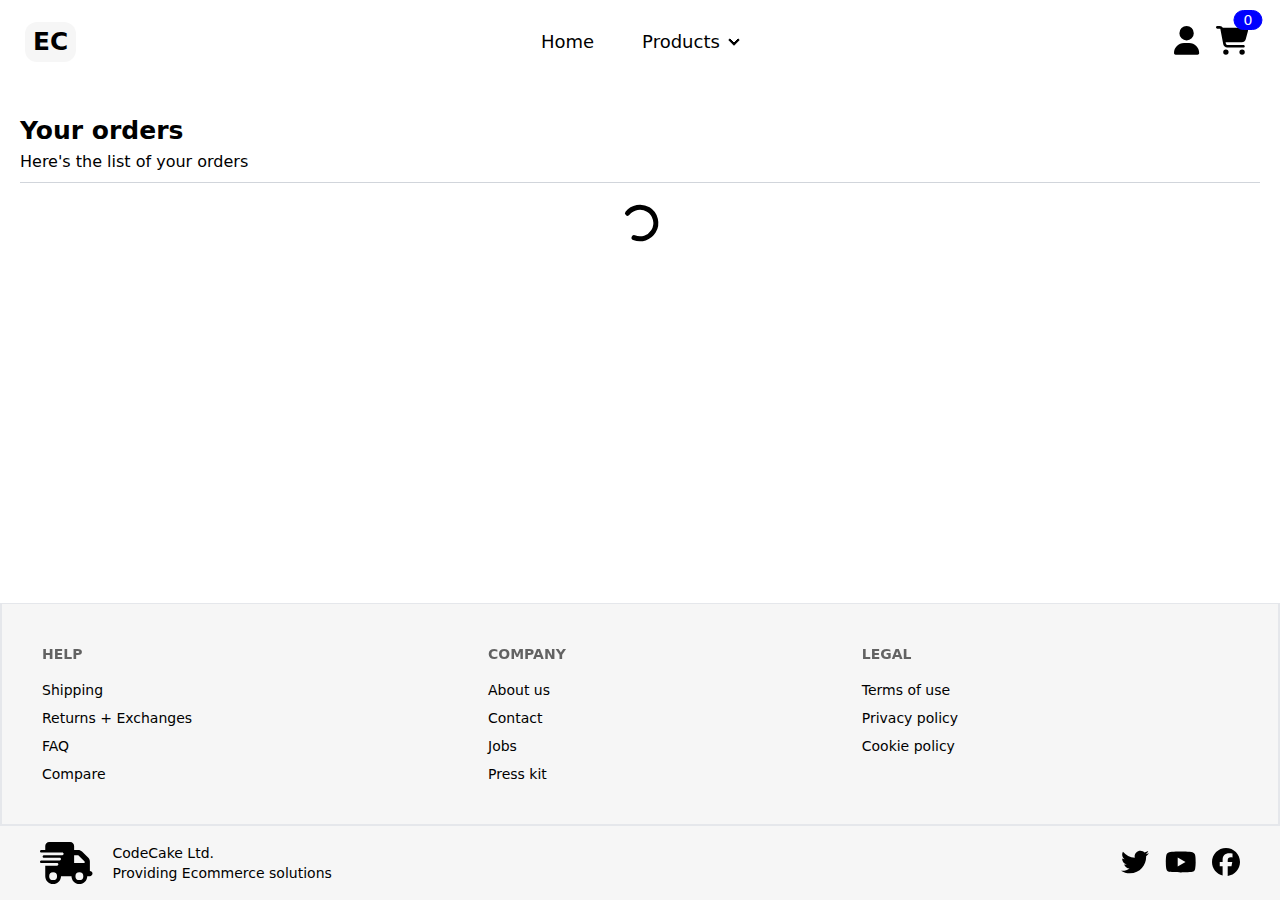
<file: users/orders/index.html>
<!DOCTYPE html><html lang="en" data-critters-container><head>
    <meta charset="utf-8">
    <title>ecom-frontend</title>
    <base href="/">
    <meta name="viewport" content="width=device-width, initial-scale=1">
    <style type="text/css" id="fa-auto-css">:root, :host {
  --fa-font-solid: normal 900 1em/1 "Font Awesome 6 Free";
  --fa-font-regular: normal 400 1em/1 "Font Awesome 6 Free";
  --fa-font-light: normal 300 1em/1 "Font Awesome 6 Pro";
  --fa-font-thin: normal 100 1em/1 "Font Awesome 6 Pro";
  --fa-font-duotone: normal 900 1em/1 "Font Awesome 6 Duotone";
  --fa-font-brands: normal 400 1em/1 "Font Awesome 6 Brands";
  --fa-font-sharp-solid: normal 900 1em/1 "Font Awesome 6 Sharp";
  --fa-font-sharp-regular: normal 400 1em/1 "Font Awesome 6 Sharp";
  --fa-font-sharp-light: normal 300 1em/1 "Font Awesome 6 Sharp";
  --fa-font-sharp-thin: normal 100 1em/1 "Font Awesome 6 Sharp";
  --fa-font-sharp-duotone-solid: normal 900 1em/1 "Font Awesome 6 Sharp Duotone";
}

svg:not(:root).svg-inline--fa, svg:not(:host).svg-inline--fa {
  overflow: visible;
  box-sizing: content-box;
}

.svg-inline--fa {
  display: var(--fa-display, inline-block);
  height: 1em;
  overflow: visible;
  vertical-align: -0.125em;
}
.svg-inline--fa.fa-2xs {
  vertical-align: 0.1em;
}
.svg-inline--fa.fa-xs {
  vertical-align: 0em;
}
.svg-inline--fa.fa-sm {
  vertical-align: -0.0714285705em;
}
.svg-inline--fa.fa-lg {
  vertical-align: -0.2em;
}
.svg-inline--fa.fa-xl {
  vertical-align: -0.25em;
}
.svg-inline--fa.fa-2xl {
  vertical-align: -0.3125em;
}
.svg-inline--fa.fa-pull-left {
  margin-right: var(--fa-pull-margin, 0.3em);
  width: auto;
}
.svg-inline--fa.fa-pull-right {
  margin-left: var(--fa-pull-margin, 0.3em);
  width: auto;
}
.svg-inline--fa.fa-li {
  width: var(--fa-li-width, 2em);
  top: 0.25em;
}
.svg-inline--fa.fa-fw {
  width: var(--fa-fw-width, 1.25em);
}

.fa-layers svg.svg-inline--fa {
  bottom: 0;
  left: 0;
  margin: auto;
  position: absolute;
  right: 0;
  top: 0;
}

.fa-layers-counter, .fa-layers-text {
  display: inline-block;
  position: absolute;
  text-align: center;
}

.fa-layers {
  display: inline-block;
  height: 1em;
  position: relative;
  text-align: center;
  vertical-align: -0.125em;
  width: 1em;
}
.fa-layers svg.svg-inline--fa {
  transform-origin: center center;
}

.fa-layers-text {
  left: 50%;
  top: 50%;
  transform: translate(-50%, -50%);
  transform-origin: center center;
}

.fa-layers-counter {
  background-color: var(--fa-counter-background-color, #ff253a);
  border-radius: var(--fa-counter-border-radius, 1em);
  box-sizing: border-box;
  color: var(--fa-inverse, #fff);
  line-height: var(--fa-counter-line-height, 1);
  max-width: var(--fa-counter-max-width, 5em);
  min-width: var(--fa-counter-min-width, 1.5em);
  overflow: hidden;
  padding: var(--fa-counter-padding, 0.25em 0.5em);
  right: var(--fa-right, 0);
  text-overflow: ellipsis;
  top: var(--fa-top, 0);
  transform: scale(var(--fa-counter-scale, 0.25));
  transform-origin: top right;
}

.fa-layers-bottom-right {
  bottom: var(--fa-bottom, 0);
  right: var(--fa-right, 0);
  top: auto;
  transform: scale(var(--fa-layers-scale, 0.25));
  transform-origin: bottom right;
}

.fa-layers-bottom-left {
  bottom: var(--fa-bottom, 0);
  left: var(--fa-left, 0);
  right: auto;
  top: auto;
  transform: scale(var(--fa-layers-scale, 0.25));
  transform-origin: bottom left;
}

.fa-layers-top-right {
  top: var(--fa-top, 0);
  right: var(--fa-right, 0);
  transform: scale(var(--fa-layers-scale, 0.25));
  transform-origin: top right;
}

.fa-layers-top-left {
  left: var(--fa-left, 0);
  right: auto;
  top: var(--fa-top, 0);
  transform: scale(var(--fa-layers-scale, 0.25));
  transform-origin: top left;
}

.fa-1x {
  font-size: 1em;
}

.fa-2x {
  font-size: 2em;
}

.fa-3x {
  font-size: 3em;
}

.fa-4x {
  font-size: 4em;
}

.fa-5x {
  font-size: 5em;
}

.fa-6x {
  font-size: 6em;
}

.fa-7x {
  font-size: 7em;
}

.fa-8x {
  font-size: 8em;
}

.fa-9x {
  font-size: 9em;
}

.fa-10x {
  font-size: 10em;
}

.fa-2xs {
  font-size: 0.625em;
  line-height: 0.1em;
  vertical-align: 0.225em;
}

.fa-xs {
  font-size: 0.75em;
  line-height: 0.0833333337em;
  vertical-align: 0.125em;
}

.fa-sm {
  font-size: 0.875em;
  line-height: 0.0714285718em;
  vertical-align: 0.0535714295em;
}

.fa-lg {
  font-size: 1.25em;
  line-height: 0.05em;
  vertical-align: -0.075em;
}

.fa-xl {
  font-size: 1.5em;
  line-height: 0.0416666682em;
  vertical-align: -0.125em;
}

.fa-2xl {
  font-size: 2em;
  line-height: 0.03125em;
  vertical-align: -0.1875em;
}

.fa-fw {
  text-align: center;
  width: 1.25em;
}

.fa-ul {
  list-style-type: none;
  margin-left: var(--fa-li-margin, 2.5em);
  padding-left: 0;
}
.fa-ul > li {
  position: relative;
}

.fa-li {
  left: calc(-1 * var(--fa-li-width, 2em));
  position: absolute;
  text-align: center;
  width: var(--fa-li-width, 2em);
  line-height: inherit;
}

.fa-border {
  border-color: var(--fa-border-color, #eee);
  border-radius: var(--fa-border-radius, 0.1em);
  border-style: var(--fa-border-style, solid);
  border-width: var(--fa-border-width, 0.08em);
  padding: var(--fa-border-padding, 0.2em 0.25em 0.15em);
}

.fa-pull-left {
  float: left;
  margin-right: var(--fa-pull-margin, 0.3em);
}

.fa-pull-right {
  float: right;
  margin-left: var(--fa-pull-margin, 0.3em);
}

.fa-beat {
  animation-name: fa-beat;
  animation-delay: var(--fa-animation-delay, 0s);
  animation-direction: var(--fa-animation-direction, normal);
  animation-duration: var(--fa-animation-duration, 1s);
  animation-iteration-count: var(--fa-animation-iteration-count, infinite);
  animation-timing-function: var(--fa-animation-timing, ease-in-out);
}

.fa-bounce {
  animation-name: fa-bounce;
  animation-delay: var(--fa-animation-delay, 0s);
  animation-direction: var(--fa-animation-direction, normal);
  animation-duration: var(--fa-animation-duration, 1s);
  animation-iteration-count: var(--fa-animation-iteration-count, infinite);
  animation-timing-function: var(--fa-animation-timing, cubic-bezier(0.28, 0.84, 0.42, 1));
}

.fa-fade {
  animation-name: fa-fade;
  animation-delay: var(--fa-animation-delay, 0s);
  animation-direction: var(--fa-animation-direction, normal);
  animation-duration: var(--fa-animation-duration, 1s);
  animation-iteration-count: var(--fa-animation-iteration-count, infinite);
  animation-timing-function: var(--fa-animation-timing, cubic-bezier(0.4, 0, 0.6, 1));
}

.fa-beat-fade {
  animation-name: fa-beat-fade;
  animation-delay: var(--fa-animation-delay, 0s);
  animation-direction: var(--fa-animation-direction, normal);
  animation-duration: var(--fa-animation-duration, 1s);
  animation-iteration-count: var(--fa-animation-iteration-count, infinite);
  animation-timing-function: var(--fa-animation-timing, cubic-bezier(0.4, 0, 0.6, 1));
}

.fa-flip {
  animation-name: fa-flip;
  animation-delay: var(--fa-animation-delay, 0s);
  animation-direction: var(--fa-animation-direction, normal);
  animation-duration: var(--fa-animation-duration, 1s);
  animation-iteration-count: var(--fa-animation-iteration-count, infinite);
  animation-timing-function: var(--fa-animation-timing, ease-in-out);
}

.fa-shake {
  animation-name: fa-shake;
  animation-delay: var(--fa-animation-delay, 0s);
  animation-direction: var(--fa-animation-direction, normal);
  animation-duration: var(--fa-animation-duration, 1s);
  animation-iteration-count: var(--fa-animation-iteration-count, infinite);
  animation-timing-function: var(--fa-animation-timing, linear);
}

.fa-spin {
  animation-name: fa-spin;
  animation-delay: var(--fa-animation-delay, 0s);
  animation-direction: var(--fa-animation-direction, normal);
  animation-duration: var(--fa-animation-duration, 2s);
  animation-iteration-count: var(--fa-animation-iteration-count, infinite);
  animation-timing-function: var(--fa-animation-timing, linear);
}

.fa-spin-reverse {
  --fa-animation-direction: reverse;
}

.fa-pulse,
.fa-spin-pulse {
  animation-name: fa-spin;
  animation-direction: var(--fa-animation-direction, normal);
  animation-duration: var(--fa-animation-duration, 1s);
  animation-iteration-count: var(--fa-animation-iteration-count, infinite);
  animation-timing-function: var(--fa-animation-timing, steps(8));
}

@media (prefers-reduced-motion: reduce) {
  .fa-beat,
.fa-bounce,
.fa-fade,
.fa-beat-fade,
.fa-flip,
.fa-pulse,
.fa-shake,
.fa-spin,
.fa-spin-pulse {
    animation-delay: -1ms;
    animation-duration: 1ms;
    animation-iteration-count: 1;
    transition-delay: 0s;
    transition-duration: 0s;
  }
}
@keyframes fa-beat {
  0%, 90% {
    transform: scale(1);
  }
  45% {
    transform: scale(var(--fa-beat-scale, 1.25));
  }
}
@keyframes fa-bounce {
  0% {
    transform: scale(1, 1) translateY(0);
  }
  10% {
    transform: scale(var(--fa-bounce-start-scale-x, 1.1), var(--fa-bounce-start-scale-y, 0.9)) translateY(0);
  }
  30% {
    transform: scale(var(--fa-bounce-jump-scale-x, 0.9), var(--fa-bounce-jump-scale-y, 1.1)) translateY(var(--fa-bounce-height, -0.5em));
  }
  50% {
    transform: scale(var(--fa-bounce-land-scale-x, 1.05), var(--fa-bounce-land-scale-y, 0.95)) translateY(0);
  }
  57% {
    transform: scale(1, 1) translateY(var(--fa-bounce-rebound, -0.125em));
  }
  64% {
    transform: scale(1, 1) translateY(0);
  }
  100% {
    transform: scale(1, 1) translateY(0);
  }
}
@keyframes fa-fade {
  50% {
    opacity: var(--fa-fade-opacity, 0.4);
  }
}
@keyframes fa-beat-fade {
  0%, 100% {
    opacity: var(--fa-beat-fade-opacity, 0.4);
    transform: scale(1);
  }
  50% {
    opacity: 1;
    transform: scale(var(--fa-beat-fade-scale, 1.125));
  }
}
@keyframes fa-flip {
  50% {
    transform: rotate3d(var(--fa-flip-x, 0), var(--fa-flip-y, 1), var(--fa-flip-z, 0), var(--fa-flip-angle, -180deg));
  }
}
@keyframes fa-shake {
  0% {
    transform: rotate(-15deg);
  }
  4% {
    transform: rotate(15deg);
  }
  8%, 24% {
    transform: rotate(-18deg);
  }
  12%, 28% {
    transform: rotate(18deg);
  }
  16% {
    transform: rotate(-22deg);
  }
  20% {
    transform: rotate(22deg);
  }
  32% {
    transform: rotate(-12deg);
  }
  36% {
    transform: rotate(12deg);
  }
  40%, 100% {
    transform: rotate(0deg);
  }
}
@keyframes fa-spin {
  0% {
    transform: rotate(0deg);
  }
  100% {
    transform: rotate(360deg);
  }
}
.fa-rotate-90 {
  transform: rotate(90deg);
}

.fa-rotate-180 {
  transform: rotate(180deg);
}

.fa-rotate-270 {
  transform: rotate(270deg);
}

.fa-flip-horizontal {
  transform: scale(-1, 1);
}

.fa-flip-vertical {
  transform: scale(1, -1);
}

.fa-flip-both,
.fa-flip-horizontal.fa-flip-vertical {
  transform: scale(-1, -1);
}

.fa-rotate-by {
  transform: rotate(var(--fa-rotate-angle, 0));
}

.fa-stack {
  display: inline-block;
  vertical-align: middle;
  height: 2em;
  position: relative;
  width: 2.5em;
}

.fa-stack-1x,
.fa-stack-2x {
  bottom: 0;
  left: 0;
  margin: auto;
  position: absolute;
  right: 0;
  top: 0;
  z-index: var(--fa-stack-z-index, auto);
}

.svg-inline--fa.fa-stack-1x {
  height: 1em;
  width: 1.25em;
}
.svg-inline--fa.fa-stack-2x {
  height: 2em;
  width: 2.5em;
}

.fa-inverse {
  color: var(--fa-inverse, #fff);
}

.sr-only,
.fa-sr-only {
  position: absolute;
  width: 1px;
  height: 1px;
  padding: 0;
  margin: -1px;
  overflow: hidden;
  clip: rect(0, 0, 0, 0);
  white-space: nowrap;
  border-width: 0;
}

.sr-only-focusable:not(:focus),
.fa-sr-only-focusable:not(:focus) {
  position: absolute;
  width: 1px;
  height: 1px;
  padding: 0;
  margin: -1px;
  overflow: hidden;
  clip: rect(0, 0, 0, 0);
  white-space: nowrap;
  border-width: 0;
}

.svg-inline--fa .fa-primary {
  fill: var(--fa-primary-color, currentColor);
  opacity: var(--fa-primary-opacity, 1);
}

.svg-inline--fa .fa-secondary {
  fill: var(--fa-secondary-color, currentColor);
  opacity: var(--fa-secondary-opacity, 0.4);
}

.svg-inline--fa.fa-swap-opacity .fa-primary {
  opacity: var(--fa-secondary-opacity, 0.4);
}

.svg-inline--fa.fa-swap-opacity .fa-secondary {
  opacity: var(--fa-primary-opacity, 1);
}

.svg-inline--fa mask .fa-primary,
.svg-inline--fa mask .fa-secondary {
  fill: black;
}

.fad.fa-inverse,
.fa-duotone.fa-inverse {
  color: var(--fa-inverse, #fff);
}</style><link rel="icon" type="image/x-icon" href="favicon.ico">
  <style>*,:before,:after{box-sizing:border-box;border-width:0;border-style:solid;border-color:#e5e7eb}:before,:after{--tw-content: ""}html{line-height:1.5;-webkit-text-size-adjust:100%;-moz-tab-size:4;tab-size:4;font-family:Inter var,ui-sans-serif,system-ui;font-feature-settings:normal;font-variation-settings:normal;-webkit-tap-highlight-color:transparent}body{margin:0;line-height:inherit}h1,h6{font-size:inherit;font-weight:inherit}a{color:inherit;text-decoration:inherit}button{font-family:inherit;font-feature-settings:inherit;font-variation-settings:inherit;font-size:100%;font-weight:inherit;line-height:inherit;letter-spacing:inherit;color:inherit;margin:0;padding:0}button{text-transform:none}button{-webkit-appearance:button;background-color:transparent;background-image:none}summary{display:list-item}h1,h6,p{margin:0}ul{list-style:none;margin:0;padding:0}button,[role=button]{cursor:pointer}svg{display:block;vertical-align:middle}:root{background-color:var(--fallback-b1,oklch(var(--b1)/1));color:var(--fallback-bc,oklch(var(--bc)/1))}@supports not (color: oklch(0% 0 0)){:root{color-scheme:light;--fallback-p: #491eff;--fallback-pc: #d4dbff;--fallback-s: #ff41c7;--fallback-sc: #fff9fc;--fallback-a: #00cfbd;--fallback-ac: #00100d;--fallback-n: #2b3440;--fallback-nc: #d7dde4;--fallback-b1: #ffffff;--fallback-b2: #e5e6e6;--fallback-b3: #e5e6e6;--fallback-bc: #1f2937;--fallback-in: #00b3f0;--fallback-inc: #000000;--fallback-su: #00ca92;--fallback-suc: #000000;--fallback-wa: #ffc22d;--fallback-wac: #000000;--fallback-er: #ff6f70;--fallback-erc: #000000}@media (prefers-color-scheme: dark){:root{color-scheme:dark;--fallback-p: #7582ff;--fallback-pc: #050617;--fallback-s: #ff71cf;--fallback-sc: #190211;--fallback-a: #00c7b5;--fallback-ac: #000e0c;--fallback-n: #2a323c;--fallback-nc: #a6adbb;--fallback-b1: #1d232a;--fallback-b2: #191e24;--fallback-b3: #15191e;--fallback-bc: #a6adbb;--fallback-in: #00b3f0;--fallback-inc: #000000;--fallback-su: #00ca92;--fallback-suc: #000000;--fallback-wa: #ffc22d;--fallback-wac: #000000;--fallback-er: #ff6f70;--fallback-erc: #000000}}}html{-webkit-tap-highlight-color:transparent}*{scrollbar-color:color-mix(in oklch,currentColor 35%,transparent) transparent}*:hover{scrollbar-color:color-mix(in oklch,currentColor 60%,transparent) transparent}:root{--p: 45.2014% .313214 264.052021;--b1: 100% 0 0;--in: 72.06% .191 231.6;--su: 64.8% .15 160;--wa: 84.71% .199 83.87;--er: 71.76% .221 22.18;--sc: 19.4629% 0 0;--nc: 18.62% 0 0;--inc: 0% 0 0;--suc: 0% 0 0;--wac: 0% 0 0;--erc: 0% 0 0;--rounded-box: 1rem;--rounded-btn: .5rem;--rounded-badge: 1.9rem;--animation-btn: .25s;--animation-input: .2s;--btn-focus-scale: .95;--border-btn: 1px;--tab-border: 1px;--tab-radius: .5rem;--pc: 100% 0 0;--s: 97.3146% 0 0;--n: 93.0999% 0 0}*,:before,:after{--tw-border-spacing-x: 0;--tw-border-spacing-y: 0;--tw-translate-x: 0;--tw-translate-y: 0;--tw-rotate: 0;--tw-skew-x: 0;--tw-skew-y: 0;--tw-scale-x: 1;--tw-scale-y: 1;--tw-pan-x: ;--tw-pan-y: ;--tw-pinch-zoom: ;--tw-scroll-snap-strictness: proximity;--tw-gradient-from-position: ;--tw-gradient-via-position: ;--tw-gradient-to-position: ;--tw-ordinal: ;--tw-slashed-zero: ;--tw-numeric-figure: ;--tw-numeric-spacing: ;--tw-numeric-fraction: ;--tw-ring-inset: ;--tw-ring-offset-width: 0px;--tw-ring-offset-color: #fff;--tw-ring-color: rgb(59 130 246 / .5);--tw-ring-offset-shadow: 0 0 #0000;--tw-ring-shadow: 0 0 #0000;--tw-shadow: 0 0 #0000;--tw-shadow-colored: 0 0 #0000;--tw-blur: ;--tw-brightness: ;--tw-contrast: ;--tw-grayscale: ;--tw-hue-rotate: ;--tw-invert: ;--tw-saturate: ;--tw-sepia: ;--tw-drop-shadow: ;--tw-backdrop-blur: ;--tw-backdrop-brightness: ;--tw-backdrop-contrast: ;--tw-backdrop-grayscale: ;--tw-backdrop-hue-rotate: ;--tw-backdrop-invert: ;--tw-backdrop-opacity: ;--tw-backdrop-saturate: ;--tw-backdrop-sepia: ;--tw-contain-size: ;--tw-contain-layout: ;--tw-contain-paint: ;--tw-contain-style: }.container{width:100%}@media (min-width: 640px){.container{max-width:640px}}@media (min-width: 768px){.container{max-width:768px}}@media (min-width: 1024px){.container{max-width:1024px}}@media (min-width: 1280px){.container{max-width:1280px}}@media (min-width: 1536px){.container{max-width:1536px}}.badge{display:inline-flex;align-items:center;justify-content:center;transition-property:color,background-color,border-color,text-decoration-color,fill,stroke,opacity,box-shadow,transform,filter,backdrop-filter;transition-timing-function:cubic-bezier(.4,0,.2,1);transition-timing-function:cubic-bezier(0,0,.2,1);transition-duration:.2s;height:1.25rem;font-size:.875rem;line-height:1.25rem;width:fit-content;padding-left:.563rem;padding-right:.563rem;border-radius:var(--rounded-badge, 1.9rem);border-width:1px;--tw-border-opacity: 1;border-color:var(--fallback-b2,oklch(var(--b2)/var(--tw-border-opacity)));--tw-bg-opacity: 1;background-color:var(--fallback-b1,oklch(var(--b1)/var(--tw-bg-opacity)));--tw-text-opacity: 1;color:var(--fallback-bc,oklch(var(--bc)/var(--tw-text-opacity)))}@media (hover:hover){.link-hover:hover{text-decoration-line:underline}.menu li>*:not(ul,.menu-title,details,.btn):active,.menu li>details>summary:active{--tw-bg-opacity: 1;background-color:var(--fallback-n,oklch(var(--n)/var(--tw-bg-opacity)));--tw-text-opacity: 1;color:var(--fallback-nc,oklch(var(--nc)/var(--tw-text-opacity)))}}.btn{display:inline-flex;height:3rem;min-height:3rem;flex-shrink:0;cursor:pointer;-webkit-user-select:none;user-select:none;flex-wrap:wrap;align-items:center;justify-content:center;border-radius:var(--rounded-btn, .5rem);border-color:transparent;border-color:oklch(var(--btn-color, var(--b2)) / var(--tw-border-opacity));padding-left:1rem;padding-right:1rem;text-align:center;font-size:.875rem;line-height:1em;gap:.5rem;font-weight:600;text-decoration-line:none;transition-duration:.2s;transition-timing-function:cubic-bezier(0,0,.2,1);border-width:var(--border-btn, 1px);transition-property:color,background-color,border-color,opacity,box-shadow,transform;--tw-text-opacity: 1;color:var(--fallback-bc,oklch(var(--bc)/var(--tw-text-opacity)));--tw-shadow: 0 1px 2px 0 rgb(0 0 0 / .05);--tw-shadow-colored: 0 1px 2px 0 var(--tw-shadow-color);box-shadow:var(--tw-ring-offset-shadow, 0 0 #0000),var(--tw-ring-shadow, 0 0 #0000),var(--tw-shadow);outline-color:var(--fallback-bc,oklch(var(--bc)/1));background-color:oklch(var(--btn-color, var(--b2)) / var(--tw-bg-opacity));--tw-bg-opacity: 1;--tw-border-opacity: 1}.btn:disabled{pointer-events:none}.dropdown{position:relative;display:inline-block}.dropdown>*:not(summary):focus{outline:2px solid transparent;outline-offset:2px}.dropdown .dropdown-content{position:absolute}.dropdown:is(:not(details)) .dropdown-content{visibility:hidden;opacity:0;transform-origin:top;--tw-scale-x: .95;--tw-scale-y: .95;transform:translate(var(--tw-translate-x),var(--tw-translate-y)) rotate(var(--tw-rotate)) skew(var(--tw-skew-x)) skewY(var(--tw-skew-y)) scaleX(var(--tw-scale-x)) scaleY(var(--tw-scale-y));transition-property:color,background-color,border-color,text-decoration-color,fill,stroke,opacity,box-shadow,transform,filter,backdrop-filter;transition-timing-function:cubic-bezier(.4,0,.2,1);transition-timing-function:cubic-bezier(0,0,.2,1);transition-duration:.2s}.dropdown-end .dropdown-content{inset-inline-end:0px}.dropdown:not(.dropdown-hover):focus .dropdown-content,.dropdown:focus-within .dropdown-content{visibility:visible;opacity:1}@media (hover: hover){.btn:hover{--tw-border-opacity: 1;border-color:var(--fallback-b3,oklch(var(--b3)/var(--tw-border-opacity)));--tw-bg-opacity: 1;background-color:var(--fallback-b3,oklch(var(--b3)/var(--tw-bg-opacity)))}@supports (color: color-mix(in oklab,black,black)){.btn:hover{background-color:color-mix(in oklab,oklch(var(--btn-color, var(--b2)) / var(--tw-bg-opacity, 1)) 90%,black);border-color:color-mix(in oklab,oklch(var(--btn-color, var(--b2)) / var(--tw-border-opacity, 1)) 90%,black)}}@supports not (color: oklch(0% 0 0)){.btn:hover{background-color:var(--btn-color, var(--fallback-b2));border-color:var(--btn-color, var(--fallback-b2))}}.btn-ghost:hover{border-color:transparent}@supports (color: oklch(0% 0 0)){.btn-ghost:hover{background-color:var(--fallback-bc,oklch(var(--bc)/.2))}}.btn:disabled:hover{--tw-border-opacity: 0;background-color:var(--fallback-n,oklch(var(--n)/var(--tw-bg-opacity)));--tw-bg-opacity: .2;color:var(--fallback-bc,oklch(var(--bc)/var(--tw-text-opacity)));--tw-text-opacity: .2}:where(.menu li:not(.menu-title,.disabled)>*:not(ul,details,.menu-title)):not(.active,.btn):hover,:where(.menu li:not(.menu-title,.disabled)>details>summary:not(.menu-title)):not(.active,.btn):hover{cursor:pointer;outline:2px solid transparent;outline-offset:2px}@supports (color: oklch(0% 0 0)){:where(.menu li:not(.menu-title,.disabled)>*:not(ul,details,.menu-title)):not(.active,.btn):hover,:where(.menu li:not(.menu-title,.disabled)>details>summary:not(.menu-title)):not(.active,.btn):hover{background-color:var(--fallback-bc,oklch(var(--bc)/.1))}}}.footer{display:grid;width:100%;grid-auto-flow:row;place-items:start;column-gap:1rem;row-gap:2.5rem;font-size:.875rem;line-height:1.25rem}.footer>*{display:grid;place-items:start;gap:.5rem}@media (min-width: 48rem){.footer{grid-auto-flow:column}}.indicator{position:relative;display:inline-flex;width:max-content}.indicator :where(.indicator-item){z-index:1;position:absolute;transform:translate(var(--tw-translate-x),var(--tw-translate-y)) rotate(var(--tw-rotate)) skew(var(--tw-skew-x)) skewY(var(--tw-skew-y)) scaleX(var(--tw-scale-x)) scaleY(var(--tw-scale-y));white-space:nowrap}.link{cursor:pointer;text-decoration-line:underline}.link-hover{text-decoration-line:none}.menu{display:flex;flex-direction:column;flex-wrap:wrap;font-size:.875rem;line-height:1.25rem;padding:.5rem}.menu :where(li ul){position:relative;white-space:nowrap;margin-inline-start:1rem;padding-inline-start:.5rem}.menu :where(li:not(.menu-title)>*:not(ul,details,.menu-title,.btn)),.menu :where(li:not(.menu-title)>details>summary:not(.menu-title)){display:grid;grid-auto-flow:column;align-content:flex-start;align-items:center;gap:.5rem;grid-auto-columns:minmax(auto,max-content) auto max-content;-webkit-user-select:none;user-select:none}:where(.menu li){position:relative;display:flex;flex-shrink:0;flex-direction:column;flex-wrap:wrap;align-items:stretch}.navbar{display:flex;align-items:center;padding:var(--navbar-padding, .5rem);min-height:4rem;width:100%}:where(.navbar>*:not(script,style)){display:inline-flex;align-items:center}.navbar-start{width:50%;justify-content:flex-start}.navbar-center{flex-shrink:0}.navbar-end{width:50%;justify-content:flex-end}.badge-primary{--tw-border-opacity: 1;border-color:var(--fallback-p,oklch(var(--p)/var(--tw-border-opacity)));--tw-bg-opacity: 1;background-color:var(--fallback-p,oklch(var(--p)/var(--tw-bg-opacity)));--tw-text-opacity: 1;color:var(--fallback-pc,oklch(var(--pc)/var(--tw-text-opacity)))}@media (prefers-reduced-motion: no-preference){.btn{animation:button-pop var(--animation-btn, .25s) ease-out}}.btn:active:hover,.btn:active:focus{animation:button-pop 0s ease-out;transform:scale(var(--btn-focus-scale, .97))}@supports not (color: oklch(0% 0 0)){.btn{background-color:var(--btn-color, var(--fallback-b2));border-color:var(--btn-color, var(--fallback-b2))}}.btn:focus-visible{outline-style:solid;outline-width:2px;outline-offset:2px}.btn-ghost{border-width:1px;border-color:transparent;background-color:transparent;color:currentColor;--tw-shadow: 0 0 #0000;--tw-shadow-colored: 0 0 #0000;box-shadow:var(--tw-ring-offset-shadow, 0 0 #0000),var(--tw-ring-shadow, 0 0 #0000),var(--tw-shadow);outline-color:currentColor}.btn:disabled{--tw-border-opacity: 0;background-color:var(--fallback-n,oklch(var(--n)/var(--tw-bg-opacity)));--tw-bg-opacity: .2;color:var(--fallback-bc,oklch(var(--bc)/var(--tw-text-opacity)));--tw-text-opacity: .2}@keyframes button-pop{0%{transform:scale(var(--btn-focus-scale, .98))}40%{transform:scale(1.02)}to{transform:scale(1)}}.dropdown:focus .dropdown-content,.dropdown:focus-within .dropdown-content{--tw-scale-x: 1;--tw-scale-y: 1;transform:translate(var(--tw-translate-x),var(--tw-translate-y)) rotate(var(--tw-rotate)) skew(var(--tw-skew-x)) skewY(var(--tw-skew-y)) scaleX(var(--tw-scale-x)) scaleY(var(--tw-scale-y))}.footer-title{margin-bottom:.5rem;font-weight:700;text-transform:uppercase;opacity:.6}.link:focus{outline:2px solid transparent;outline-offset:2px}.link:focus-visible{outline:2px solid currentColor;outline-offset:2px}:where(.menu li:empty){--tw-bg-opacity: 1;background-color:var(--fallback-bc,oklch(var(--bc)/var(--tw-bg-opacity)));opacity:.1;margin:.5rem 1rem;height:1px}.menu :where(li ul):before{position:absolute;bottom:.75rem;inset-inline-start:0px;top:.75rem;width:1px;--tw-bg-opacity: 1;background-color:var(--fallback-bc,oklch(var(--bc)/var(--tw-bg-opacity)));opacity:.1;content:""}.menu :where(li:not(.menu-title)>*:not(ul,details,.menu-title,.btn)),.menu :where(li:not(.menu-title)>details>summary:not(.menu-title)){border-radius:var(--rounded-btn, .5rem);padding:.5rem 1rem;text-align:start;transition-property:color,background-color,border-color,text-decoration-color,fill,stroke,opacity,box-shadow,transform,filter,backdrop-filter;transition-timing-function:cubic-bezier(.4,0,.2,1);transition-timing-function:cubic-bezier(0,0,.2,1);transition-duration:.2s;text-wrap:balance}:where(.menu li:not(.menu-title,.disabled)>*:not(ul,details,.menu-title)):not(summary,.active,.btn):focus,:where(.menu li:not(.menu-title,.disabled)>details>summary:not(.menu-title)):is(summary):not(.active,.btn):focus-visible{cursor:pointer;background-color:var(--fallback-bc,oklch(var(--bc)/.1));--tw-text-opacity: 1;color:var(--fallback-bc,oklch(var(--bc)/var(--tw-text-opacity)));outline:2px solid transparent;outline-offset:2px}.menu li>*:not(ul,.menu-title,details,.btn):active,.menu li>details>summary:active{--tw-bg-opacity: 1;background-color:var(--fallback-n,oklch(var(--n)/var(--tw-bg-opacity)));--tw-text-opacity: 1;color:var(--fallback-nc,oklch(var(--nc)/var(--tw-text-opacity)))}.menu :where(li>details>summary)::-webkit-details-marker{display:none}.menu :where(li>details>summary):after{justify-self:end;display:block;margin-top:-.5rem;height:.5rem;width:.5rem;transform:rotate(45deg);transition-property:transform,margin-top;transition-duration:.3s;transition-timing-function:cubic-bezier(.4,0,.2,1);content:"";transform-origin:75% 75%;box-shadow:2px 2px;pointer-events:none}.indicator :where(.indicator-item){bottom:auto;inset-inline-end:0px;inset-inline-start:auto;top:0;--tw-translate-y: -50%;--tw-translate-x: 50%;transform:translate(var(--tw-translate-x),var(--tw-translate-y)) rotate(var(--tw-rotate)) skew(var(--tw-skew-x)) skewY(var(--tw-skew-y)) scaleX(var(--tw-scale-x)) scaleY(var(--tw-scale-y))}.menu-horizontal{display:inline-flex;flex-direction:row}.menu-horizontal>li:not(.menu-title)>details>ul{position:absolute}.menu-horizontal>li:not(.menu-title)>details>ul{margin-inline-start:0px;margin-top:1rem;padding-top:.5rem;padding-bottom:.5rem;padding-inline-end:.5rem}.menu-horizontal>li>details>ul:before{content:none}:where(.menu-horizontal>li:not(.menu-title)>details>ul){border-radius:var(--rounded-box, 1rem);--tw-bg-opacity: 1;background-color:var(--fallback-b1,oklch(var(--b1)/var(--tw-bg-opacity)));--tw-shadow: 0 20px 25px -5px rgb(0 0 0 / .1), 0 8px 10px -6px rgb(0 0 0 / .1);--tw-shadow-colored: 0 20px 25px -5px var(--tw-shadow-color), 0 8px 10px -6px var(--tw-shadow-color);box-shadow:var(--tw-ring-offset-shadow, 0 0 #0000),var(--tw-ring-shadow, 0 0 #0000),var(--tw-shadow)}.menu-sm :where(li:not(.menu-title)>*:not(ul,details,.menu-title)),.menu-sm :where(li:not(.menu-title)>details>summary:not(.menu-title)){border-radius:var(--rounded-btn, .5rem);padding:.25rem .75rem;font-size:.875rem;line-height:1.25rem}.menu-lg :where(li:not(.menu-title)>*:not(ul,details,.menu-title)){border-radius:var(--rounded-btn, .5rem);padding:.75rem 1.5rem;font-size:1.125rem;line-height:1.75rem}.absolute{position:absolute}.right-0{right:0}.top-0{top:0}.z-10{z-index:10}.z-30{z-index:30}.mx-5{margin-left:1.25rem;margin-right:1.25rem}.mx-auto{margin-left:auto;margin-right:auto}.mb-5{margin-bottom:1.25rem}.me-2{margin-inline-end:.5rem}.me-4{margin-inline-end:1rem}.mt-2{margin-top:.5rem}.flex{display:flex}.grid{display:grid}.h-full{height:100%}.min-h-screen{min-height:100vh}.w-52{width:13rem}.w-full{width:100%}.grow{flex-grow:1}.grid-flow-col{grid-auto-flow:column}.flex-col{flex-direction:column}.items-center{align-items:center}.justify-between{justify-content:space-between}.gap-4{gap:1rem}.rounded-box{border-radius:var(--rounded-box, 1rem)}.rounded-xl{border-radius:.75rem}.border-2{border-width:2px}.border-t{border-top-width:1px}.border-solid{border-style:solid}.border-gray-300{--tw-border-opacity: 1;border-color:rgb(209 213 219 / var(--tw-border-opacity))}.bg-base-100{--tw-bg-opacity: 1;background-color:var(--fallback-b1,oklch(var(--b1)/var(--tw-bg-opacity)))}.bg-secondary{--tw-bg-opacity: 1;background-color:var(--fallback-s,oklch(var(--s)/var(--tw-bg-opacity)))}.p-10{padding:2.5rem}.p-2{padding:.5rem}.px-1{padding-left:.25rem;padding-right:.25rem}.px-10{padding-left:2.5rem;padding-right:2.5rem}.py-4{padding-top:1rem;padding-bottom:1rem}.py-7{padding-top:1.75rem;padding-bottom:1.75rem}.pe-3{padding-inline-end:.75rem}.pe-4{padding-inline-end:1rem}.text-2xl{font-size:1.563rem}.text-xl{font-size:1.55rem}.font-bold{font-weight:700}.text-base-content{--tw-text-opacity: 1;color:var(--fallback-bc,oklch(var(--bc)/var(--tw-text-opacity)))}.shadow{--tw-shadow: 0 1px 3px 0 rgb(0 0 0 / .1), 0 1px 2px -1px rgb(0 0 0 / .1);--tw-shadow-colored: 0 1px 3px 0 var(--tw-shadow-color), 0 1px 2px -1px var(--tw-shadow-color);box-shadow:var(--tw-ring-offset-shadow, 0 0 #0000),var(--tw-ring-shadow, 0 0 #0000),var(--tw-shadow)}@media (min-width: 640px){.sm\:menu-lg :where(li:not(.menu-title)>*:not(ul,details,.menu-title)),.sm\:menu-lg :where(li:not(.menu-title)>details>summary:not(.menu-title)){border-radius:var(--rounded-btn, .5rem);padding:.75rem 1.5rem;font-size:1.125rem;line-height:1.75rem}}@media (min-width: 768px){.md\:place-self-center{place-self:center}.md\:justify-self-end{justify-self:end}}
</style><link rel="stylesheet" href="styles-BVG5SEF7.css" media="print" onload="this.media='all'"><noscript><link rel="stylesheet" href="styles-BVG5SEF7.css"></noscript><style ng-app-id="ng">.menu-icon[_ngcontent-ng-c2938577363]{font-size:1.8rem}</style></head>
  <body><!--nghm-->
    <ecom-root _nghost-ng-c2610595183 ng-version="18.2.2" ngh="3" ng-server-context="ssg"><div _ngcontent-ng-c2610595183 role="alert" class="absolute z-30 top-0 right-0 me-4"><!----></div><div _ngcontent-ng-c2610595183 class="flex flex-col min-h-screen"><ecom-navbar _ngcontent-ng-c2610595183 _nghost-ng-c2938577363 ngh="1"><div _ngcontent-ng-c2938577363 class="navbar bg-base-100"><div _ngcontent-ng-c2938577363 class="navbar-start"><div _ngcontent-ng-c2938577363 class="dropdown"><a _ngcontent-ng-c2938577363 class="btn btn-ghost text-xl"><div _ngcontent-ng-c2938577363 routerlink="/" class="border-1 bg-secondary logo p-2 rounded-xl" tabindex="0">EC</div></a></div></div><div _ngcontent-ng-c2938577363 class="navbar-center flex"><div _ngcontent-ng-c2938577363 class="menu menu-sm sm:menu-lg menu-horizontal px-1"><li _ngcontent-ng-c2938577363><a _ngcontent-ng-c2938577363 href="/">Home</a></li><li _ngcontent-ng-c2938577363><details _ngcontent-ng-c2938577363><summary _ngcontent-ng-c2938577363>Products</summary><ul _ngcontent-ng-c2938577363 class="z-30"><!----></ul></details></li><!----></div></div><div _ngcontent-ng-c2938577363 class="navbar-end pe-4 flex align-items-center"><div _ngcontent-ng-c2938577363 class="dropdown dropdown-end pe-4"><div _ngcontent-ng-c2938577363 tabindex="0" role="button"><!----><fa-icon _ngcontent-ng-c2938577363 class="ng-fa-icon menu-icon" ngh="0"><svg role="img" aria-hidden="true" focusable="false" data-prefix="fas" data-icon="user" class="svg-inline--fa fa-user" xmlns="http://www.w3.org/2000/svg" viewBox="0 0 448 512"><path fill="currentColor" d="M224 256A128 128 0 1 0 224 0a128 128 0 1 0 0 256zm-45.7 48C79.8 304 0 383.8 0 482.3C0 498.7 13.3 512 29.7 512l388.6 0c16.4 0 29.7-13.3 29.7-29.7C448 383.8 368.2 304 269.7 304l-91.4 0z"/></svg></fa-icon><!----></div><!----><ul _ngcontent-ng-c2938577363 class="dropdown-content menu menu-lg bg-base-100 rounded-box z-10 w-52 p-2 shadow"><li _ngcontent-ng-c2938577363><button _ngcontent-ng-c2938577363 class="link">Login</button></li></ul><!----></div><div _ngcontent-ng-c2938577363 routerlink="/cart" class="dropdown dropdown-end me-2" tabindex="0"><div _ngcontent-ng-c2938577363 tabindex="0" role="button"><div _ngcontent-ng-c2938577363 class="indicator"><span _ngcontent-ng-c2938577363 class="indicator-item badge badge-primary">0</span><fa-icon _ngcontent-ng-c2938577363 class="ng-fa-icon menu-icon" ngh="0"><svg role="img" aria-hidden="true" focusable="false" data-prefix="fas" data-icon="cart-shopping" class="svg-inline--fa fa-cart-shopping" xmlns="http://www.w3.org/2000/svg" viewBox="0 0 576 512"><path fill="currentColor" d="M0 24C0 10.7 10.7 0 24 0L69.5 0c22 0 41.5 12.8 50.6 32l411 0c26.3 0 45.5 25 38.6 50.4l-41 152.3c-8.5 31.4-37 53.3-69.5 53.3l-288.5 0 5.4 28.5c2.2 11.3 12.1 19.5 23.6 19.5L488 336c13.3 0 24 10.7 24 24s-10.7 24-24 24l-288.3 0c-34.6 0-64.3-24.6-70.7-58.5L77.4 54.5c-.7-3.8-4-6.5-7.9-6.5L24 48C10.7 48 0 37.3 0 24zM128 464a48 48 0 1 1 96 0 48 48 0 1 1 -96 0zm336-48a48 48 0 1 1 0 96 48 48 0 1 1 0-96z"/></svg></fa-icon></div></div></div></div></div></ecom-navbar><div _ngcontent-ng-c2610595183 class="container mx-auto py-7 grow h-full"><div _ngcontent-ng-c2610595183 class="mx-5"><router-outlet _ngcontent-ng-c2610595183></router-outlet><ecom-user-orders _nghost-ng-c1007067660 ngh="2"><div _ngcontent-ng-c1007067660 class="w-full flex justify-between items-center"><div _ngcontent-ng-c1007067660><h1 _ngcontent-ng-c1007067660 class="text-2xl font-bold">Your orders</h1><div _ngcontent-ng-c1007067660>Here's the list of your orders</div></div></div><div _ngcontent-ng-c1007067660 class="border-t w-full border-solid border-gray-300 mt-2 mb-5"></div><!----><!----><!----><!----></ecom-user-orders><!----></div></div><ecom-footer _ngcontent-ng-c2610595183 _nghost-ng-c2483992855 ngh="0"><footer _ngcontent-ng-c2483992855 class="footer bg-secondary border-2 border-t text-base-content p-10"><nav _ngcontent-ng-c2483992855><h6 _ngcontent-ng-c2483992855 class="footer-title">Help</h6><a _ngcontent-ng-c2483992855 href="#" class="link link-hover">Shipping</a><a _ngcontent-ng-c2483992855 href="#" class="link link-hover">Returns + Exchanges</a><a _ngcontent-ng-c2483992855 href="#" class="link link-hover">FAQ</a><a _ngcontent-ng-c2483992855 href="#" class="link link-hover">Compare</a></nav><nav _ngcontent-ng-c2483992855><h6 _ngcontent-ng-c2483992855 class="footer-title">Company</h6><a _ngcontent-ng-c2483992855 href="#" class="link link-hover">About us</a><a _ngcontent-ng-c2483992855 href="#" class="link link-hover">Contact</a><a _ngcontent-ng-c2483992855 href="#" class="link link-hover">Jobs</a><a _ngcontent-ng-c2483992855 href="#" class="link link-hover">Press kit</a></nav><nav _ngcontent-ng-c2483992855><h6 _ngcontent-ng-c2483992855 class="footer-title">Legal</h6><a _ngcontent-ng-c2483992855 href="#" class="link link-hover">Terms of use</a><a _ngcontent-ng-c2483992855 href="#" class="link link-hover">Privacy policy</a><a _ngcontent-ng-c2483992855 href="#" class="link link-hover">Cookie policy</a></nav></footer><footer _ngcontent-ng-c2483992855 class="footer bg-secondary text-base-content px-10 py-4"><aside _ngcontent-ng-c2483992855 class="grid-flow-col items-center"><fa-icon _ngcontent-ng-c2483992855 size="3x" class="ng-fa-icon pe-3" ngh="0"><svg role="img" aria-hidden="true" focusable="false" data-prefix="fas" data-icon="truck-fast" class="svg-inline--fa fa-truck-fast fa-3x" xmlns="http://www.w3.org/2000/svg" viewBox="0 0 640 512"><path fill="currentColor" d="M112 0C85.5 0 64 21.5 64 48l0 48L16 96c-8.8 0-16 7.2-16 16s7.2 16 16 16l48 0 208 0c8.8 0 16 7.2 16 16s-7.2 16-16 16L64 160l-16 0c-8.8 0-16 7.2-16 16s7.2 16 16 16l16 0 176 0c8.8 0 16 7.2 16 16s-7.2 16-16 16L64 224l-48 0c-8.8 0-16 7.2-16 16s7.2 16 16 16l48 0 144 0c8.8 0 16 7.2 16 16s-7.2 16-16 16L64 288l0 128c0 53 43 96 96 96s96-43 96-96l128 0c0 53 43 96 96 96s96-43 96-96l32 0c17.7 0 32-14.3 32-32s-14.3-32-32-32l0-64 0-32 0-18.7c0-17-6.7-33.3-18.7-45.3L512 114.7c-12-12-28.3-18.7-45.3-18.7L416 96l0-48c0-26.5-21.5-48-48-48L112 0zM544 237.3l0 18.7-128 0 0-96 50.7 0L544 237.3zM160 368a48 48 0 1 1 0 96 48 48 0 1 1 0-96zm272 48a48 48 0 1 1 96 0 48 48 0 1 1 -96 0z"/></svg></fa-icon><p _ngcontent-ng-c2483992855> CodeCake Ltd. <br _ngcontent-ng-c2483992855> Providing Ecommerce solutions </p></aside><nav _ngcontent-ng-c2483992855 class="md:place-self-center md:justify-self-end"><div _ngcontent-ng-c2483992855 class="grid grid-flow-col gap-4"><a _ngcontent-ng-c2483992855 href="#" aria-label="Twitter shop"><fa-icon _ngcontent-ng-c2483992855 size="2x" class="ng-fa-icon" ngh="0"><svg role="img" aria-hidden="true" focusable="false" data-prefix="fab" data-icon="twitter" class="svg-inline--fa fa-twitter fa-2x" xmlns="http://www.w3.org/2000/svg" viewBox="0 0 512 512"><path fill="currentColor" d="M459.37 151.716c.325 4.548.325 9.097.325 13.645 0 138.72-105.583 298.558-298.558 298.558-59.452 0-114.68-17.219-161.137-47.106 8.447.974 16.568 1.299 25.34 1.299 49.055 0 94.213-16.568 130.274-44.832-46.132-.975-84.792-31.188-98.112-72.772 6.498.974 12.995 1.624 19.818 1.624 9.421 0 18.843-1.3 27.614-3.573-48.081-9.747-84.143-51.98-84.143-102.985v-1.299c13.969 7.797 30.214 12.67 47.431 13.319-28.264-18.843-46.781-51.005-46.781-87.391 0-19.492 5.197-37.36 14.294-52.954 51.655 63.675 129.3 105.258 216.365 109.807-1.624-7.797-2.599-15.918-2.599-24.04 0-57.828 46.782-104.934 104.934-104.934 30.213 0 57.502 12.67 76.67 33.137 23.715-4.548 46.456-13.32 66.599-25.34-7.798 24.366-24.366 44.833-46.132 57.827 21.117-2.273 41.584-8.122 60.426-16.243-14.292 20.791-32.161 39.308-52.628 54.253z"/></svg></fa-icon></a><a _ngcontent-ng-c2483992855 href="#" aria-label="Youtube shop"><fa-icon _ngcontent-ng-c2483992855 size="2x" class="ng-fa-icon" ngh="0"><svg role="img" aria-hidden="true" focusable="false" data-prefix="fab" data-icon="youtube" class="svg-inline--fa fa-youtube fa-2x" xmlns="http://www.w3.org/2000/svg" viewBox="0 0 576 512"><path fill="currentColor" d="M549.655 124.083c-6.281-23.65-24.787-42.276-48.284-48.597C458.781 64 288 64 288 64S117.22 64 74.629 75.486c-23.497 6.322-42.003 24.947-48.284 48.597-11.412 42.867-11.412 132.305-11.412 132.305s0 89.438 11.412 132.305c6.281 23.65 24.787 41.5 48.284 47.821C117.22 448 288 448 288 448s170.78 0 213.371-11.486c23.497-6.321 42.003-24.171 48.284-47.821 11.412-42.867 11.412-132.305 11.412-132.305s0-89.438-11.412-132.305zm-317.51 213.508V175.185l142.739 81.205-142.739 81.201z"/></svg></fa-icon></a><a _ngcontent-ng-c2483992855 href="#" aria-label="Facebook shop"><fa-icon _ngcontent-ng-c2483992855 size="2x" class="ng-fa-icon" ngh="0"><svg role="img" aria-hidden="true" focusable="false" data-prefix="fab" data-icon="facebook" class="svg-inline--fa fa-facebook fa-2x" xmlns="http://www.w3.org/2000/svg" viewBox="0 0 512 512"><path fill="currentColor" d="M512 256C512 114.6 397.4 0 256 0S0 114.6 0 256C0 376 82.7 476.8 194.2 504.5V334.2H141.4V256h52.8V222.3c0-87.1 39.4-127.5 125-127.5c16.2 0 44.2 3.2 55.7 6.4V172c-6-.6-16.5-1-29.6-1c-42 0-58.2 15.9-58.2 57.2V256h83.6l-14.4 78.2H287V510.1C413.8 494.8 512 386.9 512 256h0z"/></svg></fa-icon></a></div></nav></footer></ecom-footer></div></ecom-root>
  <link rel="modulepreload" href="chunk-PJBGUVA6.js"><script src="polyfills-SCHOHYNV.js" type="module"></script><script src="main-G2GJMJGA.js" type="module"></script>

<script id="ng-state" type="application/json">{"__nghData__":[{},{"t":{"17":"t1","18":"t2","22":"t3","23":"t4","24":"t5","25":"t6"},"c":{"17":[],"18":[],"22":[],"23":[{"i":"t4","r":1}],"24":[],"25":[{"i":"t6","r":1}]}},{"t":{"7":"t10","8":"t11","9":"t12","10":"t13"},"c":{"7":[],"8":[],"9":[],"10":[]}},{"t":{"2":"t0"},"c":{"2":[],"7":[{"i":"c1007067660","r":1}]}}]}</script></body></html>
</file>
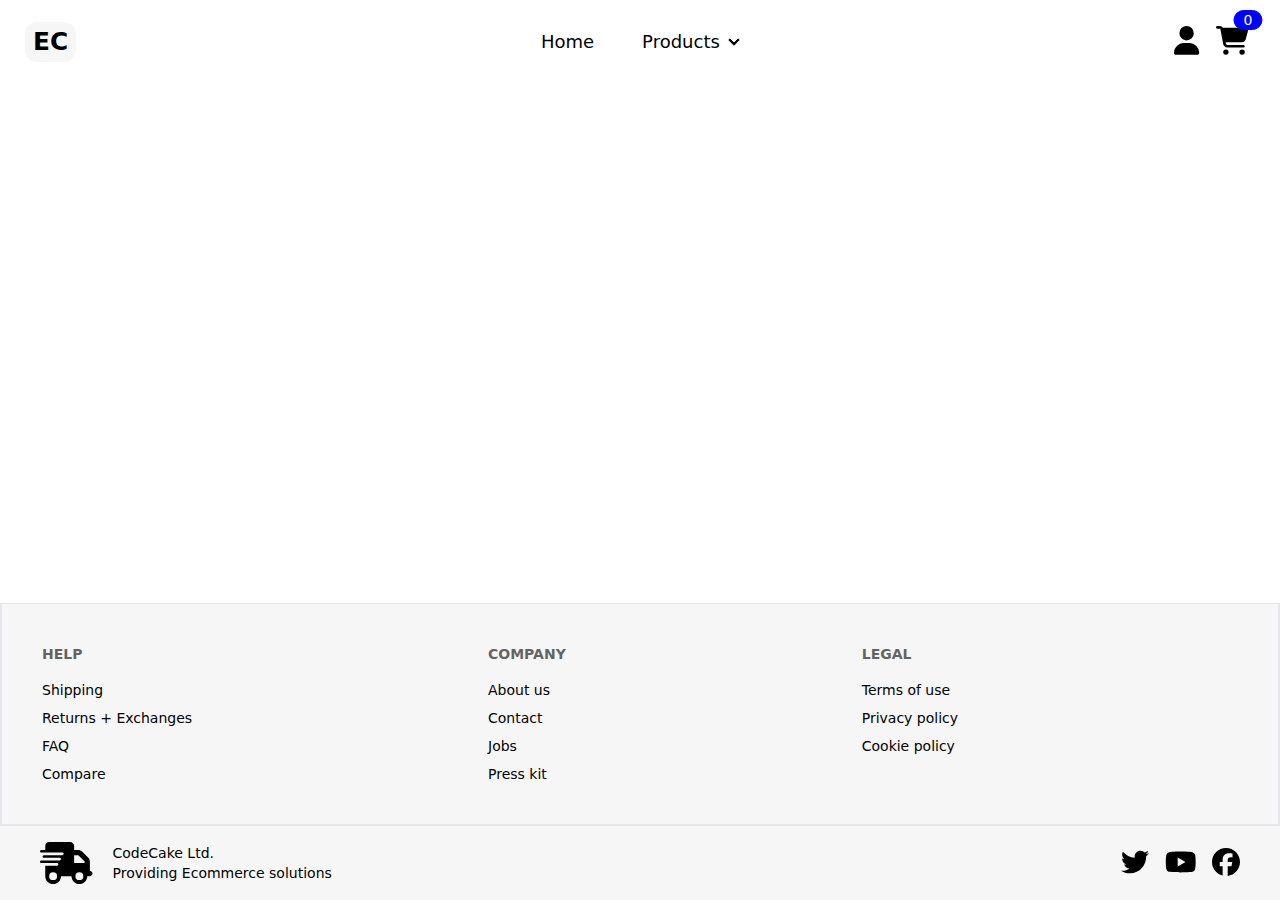
<file: admin/categories/create/index.html>
<!DOCTYPE html><html lang="en" data-critters-container><head>
    <meta charset="utf-8">
    <title>ecom-frontend</title>
    <base href="/">
    <meta name="viewport" content="width=device-width, initial-scale=1">
    <style type="text/css" id="fa-auto-css">:root, :host {
  --fa-font-solid: normal 900 1em/1 "Font Awesome 6 Free";
  --fa-font-regular: normal 400 1em/1 "Font Awesome 6 Free";
  --fa-font-light: normal 300 1em/1 "Font Awesome 6 Pro";
  --fa-font-thin: normal 100 1em/1 "Font Awesome 6 Pro";
  --fa-font-duotone: normal 900 1em/1 "Font Awesome 6 Duotone";
  --fa-font-brands: normal 400 1em/1 "Font Awesome 6 Brands";
  --fa-font-sharp-solid: normal 900 1em/1 "Font Awesome 6 Sharp";
  --fa-font-sharp-regular: normal 400 1em/1 "Font Awesome 6 Sharp";
  --fa-font-sharp-light: normal 300 1em/1 "Font Awesome 6 Sharp";
  --fa-font-sharp-thin: normal 100 1em/1 "Font Awesome 6 Sharp";
  --fa-font-sharp-duotone-solid: normal 900 1em/1 "Font Awesome 6 Sharp Duotone";
}

svg:not(:root).svg-inline--fa, svg:not(:host).svg-inline--fa {
  overflow: visible;
  box-sizing: content-box;
}

.svg-inline--fa {
  display: var(--fa-display, inline-block);
  height: 1em;
  overflow: visible;
  vertical-align: -0.125em;
}
.svg-inline--fa.fa-2xs {
  vertical-align: 0.1em;
}
.svg-inline--fa.fa-xs {
  vertical-align: 0em;
}
.svg-inline--fa.fa-sm {
  vertical-align: -0.0714285705em;
}
.svg-inline--fa.fa-lg {
  vertical-align: -0.2em;
}
.svg-inline--fa.fa-xl {
  vertical-align: -0.25em;
}
.svg-inline--fa.fa-2xl {
  vertical-align: -0.3125em;
}
.svg-inline--fa.fa-pull-left {
  margin-right: var(--fa-pull-margin, 0.3em);
  width: auto;
}
.svg-inline--fa.fa-pull-right {
  margin-left: var(--fa-pull-margin, 0.3em);
  width: auto;
}
.svg-inline--fa.fa-li {
  width: var(--fa-li-width, 2em);
  top: 0.25em;
}
.svg-inline--fa.fa-fw {
  width: var(--fa-fw-width, 1.25em);
}

.fa-layers svg.svg-inline--fa {
  bottom: 0;
  left: 0;
  margin: auto;
  position: absolute;
  right: 0;
  top: 0;
}

.fa-layers-counter, .fa-layers-text {
  display: inline-block;
  position: absolute;
  text-align: center;
}

.fa-layers {
  display: inline-block;
  height: 1em;
  position: relative;
  text-align: center;
  vertical-align: -0.125em;
  width: 1em;
}
.fa-layers svg.svg-inline--fa {
  transform-origin: center center;
}

.fa-layers-text {
  left: 50%;
  top: 50%;
  transform: translate(-50%, -50%);
  transform-origin: center center;
}

.fa-layers-counter {
  background-color: var(--fa-counter-background-color, #ff253a);
  border-radius: var(--fa-counter-border-radius, 1em);
  box-sizing: border-box;
  color: var(--fa-inverse, #fff);
  line-height: var(--fa-counter-line-height, 1);
  max-width: var(--fa-counter-max-width, 5em);
  min-width: var(--fa-counter-min-width, 1.5em);
  overflow: hidden;
  padding: var(--fa-counter-padding, 0.25em 0.5em);
  right: var(--fa-right, 0);
  text-overflow: ellipsis;
  top: var(--fa-top, 0);
  transform: scale(var(--fa-counter-scale, 0.25));
  transform-origin: top right;
}

.fa-layers-bottom-right {
  bottom: var(--fa-bottom, 0);
  right: var(--fa-right, 0);
  top: auto;
  transform: scale(var(--fa-layers-scale, 0.25));
  transform-origin: bottom right;
}

.fa-layers-bottom-left {
  bottom: var(--fa-bottom, 0);
  left: var(--fa-left, 0);
  right: auto;
  top: auto;
  transform: scale(var(--fa-layers-scale, 0.25));
  transform-origin: bottom left;
}

.fa-layers-top-right {
  top: var(--fa-top, 0);
  right: var(--fa-right, 0);
  transform: scale(var(--fa-layers-scale, 0.25));
  transform-origin: top right;
}

.fa-layers-top-left {
  left: var(--fa-left, 0);
  right: auto;
  top: var(--fa-top, 0);
  transform: scale(var(--fa-layers-scale, 0.25));
  transform-origin: top left;
}

.fa-1x {
  font-size: 1em;
}

.fa-2x {
  font-size: 2em;
}

.fa-3x {
  font-size: 3em;
}

.fa-4x {
  font-size: 4em;
}

.fa-5x {
  font-size: 5em;
}

.fa-6x {
  font-size: 6em;
}

.fa-7x {
  font-size: 7em;
}

.fa-8x {
  font-size: 8em;
}

.fa-9x {
  font-size: 9em;
}

.fa-10x {
  font-size: 10em;
}

.fa-2xs {
  font-size: 0.625em;
  line-height: 0.1em;
  vertical-align: 0.225em;
}

.fa-xs {
  font-size: 0.75em;
  line-height: 0.0833333337em;
  vertical-align: 0.125em;
}

.fa-sm {
  font-size: 0.875em;
  line-height: 0.0714285718em;
  vertical-align: 0.0535714295em;
}

.fa-lg {
  font-size: 1.25em;
  line-height: 0.05em;
  vertical-align: -0.075em;
}

.fa-xl {
  font-size: 1.5em;
  line-height: 0.0416666682em;
  vertical-align: -0.125em;
}

.fa-2xl {
  font-size: 2em;
  line-height: 0.03125em;
  vertical-align: -0.1875em;
}

.fa-fw {
  text-align: center;
  width: 1.25em;
}

.fa-ul {
  list-style-type: none;
  margin-left: var(--fa-li-margin, 2.5em);
  padding-left: 0;
}
.fa-ul > li {
  position: relative;
}

.fa-li {
  left: calc(-1 * var(--fa-li-width, 2em));
  position: absolute;
  text-align: center;
  width: var(--fa-li-width, 2em);
  line-height: inherit;
}

.fa-border {
  border-color: var(--fa-border-color, #eee);
  border-radius: var(--fa-border-radius, 0.1em);
  border-style: var(--fa-border-style, solid);
  border-width: var(--fa-border-width, 0.08em);
  padding: var(--fa-border-padding, 0.2em 0.25em 0.15em);
}

.fa-pull-left {
  float: left;
  margin-right: var(--fa-pull-margin, 0.3em);
}

.fa-pull-right {
  float: right;
  margin-left: var(--fa-pull-margin, 0.3em);
}

.fa-beat {
  animation-name: fa-beat;
  animation-delay: var(--fa-animation-delay, 0s);
  animation-direction: var(--fa-animation-direction, normal);
  animation-duration: var(--fa-animation-duration, 1s);
  animation-iteration-count: var(--fa-animation-iteration-count, infinite);
  animation-timing-function: var(--fa-animation-timing, ease-in-out);
}

.fa-bounce {
  animation-name: fa-bounce;
  animation-delay: var(--fa-animation-delay, 0s);
  animation-direction: var(--fa-animation-direction, normal);
  animation-duration: var(--fa-animation-duration, 1s);
  animation-iteration-count: var(--fa-animation-iteration-count, infinite);
  animation-timing-function: var(--fa-animation-timing, cubic-bezier(0.28, 0.84, 0.42, 1));
}

.fa-fade {
  animation-name: fa-fade;
  animation-delay: var(--fa-animation-delay, 0s);
  animation-direction: var(--fa-animation-direction, normal);
  animation-duration: var(--fa-animation-duration, 1s);
  animation-iteration-count: var(--fa-animation-iteration-count, infinite);
  animation-timing-function: var(--fa-animation-timing, cubic-bezier(0.4, 0, 0.6, 1));
}

.fa-beat-fade {
  animation-name: fa-beat-fade;
  animation-delay: var(--fa-animation-delay, 0s);
  animation-direction: var(--fa-animation-direction, normal);
  animation-duration: var(--fa-animation-duration, 1s);
  animation-iteration-count: var(--fa-animation-iteration-count, infinite);
  animation-timing-function: var(--fa-animation-timing, cubic-bezier(0.4, 0, 0.6, 1));
}

.fa-flip {
  animation-name: fa-flip;
  animation-delay: var(--fa-animation-delay, 0s);
  animation-direction: var(--fa-animation-direction, normal);
  animation-duration: var(--fa-animation-duration, 1s);
  animation-iteration-count: var(--fa-animation-iteration-count, infinite);
  animation-timing-function: var(--fa-animation-timing, ease-in-out);
}

.fa-shake {
  animation-name: fa-shake;
  animation-delay: var(--fa-animation-delay, 0s);
  animation-direction: var(--fa-animation-direction, normal);
  animation-duration: var(--fa-animation-duration, 1s);
  animation-iteration-count: var(--fa-animation-iteration-count, infinite);
  animation-timing-function: var(--fa-animation-timing, linear);
}

.fa-spin {
  animation-name: fa-spin;
  animation-delay: var(--fa-animation-delay, 0s);
  animation-direction: var(--fa-animation-direction, normal);
  animation-duration: var(--fa-animation-duration, 2s);
  animation-iteration-count: var(--fa-animation-iteration-count, infinite);
  animation-timing-function: var(--fa-animation-timing, linear);
}

.fa-spin-reverse {
  --fa-animation-direction: reverse;
}

.fa-pulse,
.fa-spin-pulse {
  animation-name: fa-spin;
  animation-direction: var(--fa-animation-direction, normal);
  animation-duration: var(--fa-animation-duration, 1s);
  animation-iteration-count: var(--fa-animation-iteration-count, infinite);
  animation-timing-function: var(--fa-animation-timing, steps(8));
}

@media (prefers-reduced-motion: reduce) {
  .fa-beat,
.fa-bounce,
.fa-fade,
.fa-beat-fade,
.fa-flip,
.fa-pulse,
.fa-shake,
.fa-spin,
.fa-spin-pulse {
    animation-delay: -1ms;
    animation-duration: 1ms;
    animation-iteration-count: 1;
    transition-delay: 0s;
    transition-duration: 0s;
  }
}
@keyframes fa-beat {
  0%, 90% {
    transform: scale(1);
  }
  45% {
    transform: scale(var(--fa-beat-scale, 1.25));
  }
}
@keyframes fa-bounce {
  0% {
    transform: scale(1, 1) translateY(0);
  }
  10% {
    transform: scale(var(--fa-bounce-start-scale-x, 1.1), var(--fa-bounce-start-scale-y, 0.9)) translateY(0);
  }
  30% {
    transform: scale(var(--fa-bounce-jump-scale-x, 0.9), var(--fa-bounce-jump-scale-y, 1.1)) translateY(var(--fa-bounce-height, -0.5em));
  }
  50% {
    transform: scale(var(--fa-bounce-land-scale-x, 1.05), var(--fa-bounce-land-scale-y, 0.95)) translateY(0);
  }
  57% {
    transform: scale(1, 1) translateY(var(--fa-bounce-rebound, -0.125em));
  }
  64% {
    transform: scale(1, 1) translateY(0);
  }
  100% {
    transform: scale(1, 1) translateY(0);
  }
}
@keyframes fa-fade {
  50% {
    opacity: var(--fa-fade-opacity, 0.4);
  }
}
@keyframes fa-beat-fade {
  0%, 100% {
    opacity: var(--fa-beat-fade-opacity, 0.4);
    transform: scale(1);
  }
  50% {
    opacity: 1;
    transform: scale(var(--fa-beat-fade-scale, 1.125));
  }
}
@keyframes fa-flip {
  50% {
    transform: rotate3d(var(--fa-flip-x, 0), var(--fa-flip-y, 1), var(--fa-flip-z, 0), var(--fa-flip-angle, -180deg));
  }
}
@keyframes fa-shake {
  0% {
    transform: rotate(-15deg);
  }
  4% {
    transform: rotate(15deg);
  }
  8%, 24% {
    transform: rotate(-18deg);
  }
  12%, 28% {
    transform: rotate(18deg);
  }
  16% {
    transform: rotate(-22deg);
  }
  20% {
    transform: rotate(22deg);
  }
  32% {
    transform: rotate(-12deg);
  }
  36% {
    transform: rotate(12deg);
  }
  40%, 100% {
    transform: rotate(0deg);
  }
}
@keyframes fa-spin {
  0% {
    transform: rotate(0deg);
  }
  100% {
    transform: rotate(360deg);
  }
}
.fa-rotate-90 {
  transform: rotate(90deg);
}

.fa-rotate-180 {
  transform: rotate(180deg);
}

.fa-rotate-270 {
  transform: rotate(270deg);
}

.fa-flip-horizontal {
  transform: scale(-1, 1);
}

.fa-flip-vertical {
  transform: scale(1, -1);
}

.fa-flip-both,
.fa-flip-horizontal.fa-flip-vertical {
  transform: scale(-1, -1);
}

.fa-rotate-by {
  transform: rotate(var(--fa-rotate-angle, 0));
}

.fa-stack {
  display: inline-block;
  vertical-align: middle;
  height: 2em;
  position: relative;
  width: 2.5em;
}

.fa-stack-1x,
.fa-stack-2x {
  bottom: 0;
  left: 0;
  margin: auto;
  position: absolute;
  right: 0;
  top: 0;
  z-index: var(--fa-stack-z-index, auto);
}

.svg-inline--fa.fa-stack-1x {
  height: 1em;
  width: 1.25em;
}
.svg-inline--fa.fa-stack-2x {
  height: 2em;
  width: 2.5em;
}

.fa-inverse {
  color: var(--fa-inverse, #fff);
}

.sr-only,
.fa-sr-only {
  position: absolute;
  width: 1px;
  height: 1px;
  padding: 0;
  margin: -1px;
  overflow: hidden;
  clip: rect(0, 0, 0, 0);
  white-space: nowrap;
  border-width: 0;
}

.sr-only-focusable:not(:focus),
.fa-sr-only-focusable:not(:focus) {
  position: absolute;
  width: 1px;
  height: 1px;
  padding: 0;
  margin: -1px;
  overflow: hidden;
  clip: rect(0, 0, 0, 0);
  white-space: nowrap;
  border-width: 0;
}

.svg-inline--fa .fa-primary {
  fill: var(--fa-primary-color, currentColor);
  opacity: var(--fa-primary-opacity, 1);
}

.svg-inline--fa .fa-secondary {
  fill: var(--fa-secondary-color, currentColor);
  opacity: var(--fa-secondary-opacity, 0.4);
}

.svg-inline--fa.fa-swap-opacity .fa-primary {
  opacity: var(--fa-secondary-opacity, 0.4);
}

.svg-inline--fa.fa-swap-opacity .fa-secondary {
  opacity: var(--fa-primary-opacity, 1);
}

.svg-inline--fa mask .fa-primary,
.svg-inline--fa mask .fa-secondary {
  fill: black;
}

.fad.fa-inverse,
.fa-duotone.fa-inverse {
  color: var(--fa-inverse, #fff);
}</style><link rel="icon" type="image/x-icon" href="favicon.ico">
  <style>*,:before,:after{box-sizing:border-box;border-width:0;border-style:solid;border-color:#e5e7eb}:before,:after{--tw-content: ""}html{line-height:1.5;-webkit-text-size-adjust:100%;-moz-tab-size:4;tab-size:4;font-family:Inter var,ui-sans-serif,system-ui;font-feature-settings:normal;font-variation-settings:normal;-webkit-tap-highlight-color:transparent}body{margin:0;line-height:inherit}h6{font-size:inherit;font-weight:inherit}a{color:inherit;text-decoration:inherit}button{font-family:inherit;font-feature-settings:inherit;font-variation-settings:inherit;font-size:100%;font-weight:inherit;line-height:inherit;letter-spacing:inherit;color:inherit;margin:0;padding:0}button{text-transform:none}button{-webkit-appearance:button;background-color:transparent;background-image:none}summary{display:list-item}h6,p{margin:0}ul{list-style:none;margin:0;padding:0}button,[role=button]{cursor:pointer}svg{display:block;vertical-align:middle}:root{background-color:var(--fallback-b1,oklch(var(--b1)/1));color:var(--fallback-bc,oklch(var(--bc)/1))}@supports not (color: oklch(0% 0 0)){:root{color-scheme:light;--fallback-p: #491eff;--fallback-pc: #d4dbff;--fallback-s: #ff41c7;--fallback-sc: #fff9fc;--fallback-a: #00cfbd;--fallback-ac: #00100d;--fallback-n: #2b3440;--fallback-nc: #d7dde4;--fallback-b1: #ffffff;--fallback-b2: #e5e6e6;--fallback-b3: #e5e6e6;--fallback-bc: #1f2937;--fallback-in: #00b3f0;--fallback-inc: #000000;--fallback-su: #00ca92;--fallback-suc: #000000;--fallback-wa: #ffc22d;--fallback-wac: #000000;--fallback-er: #ff6f70;--fallback-erc: #000000}@media (prefers-color-scheme: dark){:root{color-scheme:dark;--fallback-p: #7582ff;--fallback-pc: #050617;--fallback-s: #ff71cf;--fallback-sc: #190211;--fallback-a: #00c7b5;--fallback-ac: #000e0c;--fallback-n: #2a323c;--fallback-nc: #a6adbb;--fallback-b1: #1d232a;--fallback-b2: #191e24;--fallback-b3: #15191e;--fallback-bc: #a6adbb;--fallback-in: #00b3f0;--fallback-inc: #000000;--fallback-su: #00ca92;--fallback-suc: #000000;--fallback-wa: #ffc22d;--fallback-wac: #000000;--fallback-er: #ff6f70;--fallback-erc: #000000}}}html{-webkit-tap-highlight-color:transparent}*{scrollbar-color:color-mix(in oklch,currentColor 35%,transparent) transparent}*:hover{scrollbar-color:color-mix(in oklch,currentColor 60%,transparent) transparent}:root{--p: 45.2014% .313214 264.052021;--b1: 100% 0 0;--in: 72.06% .191 231.6;--su: 64.8% .15 160;--wa: 84.71% .199 83.87;--er: 71.76% .221 22.18;--sc: 19.4629% 0 0;--nc: 18.62% 0 0;--inc: 0% 0 0;--suc: 0% 0 0;--wac: 0% 0 0;--erc: 0% 0 0;--rounded-box: 1rem;--rounded-btn: .5rem;--rounded-badge: 1.9rem;--animation-btn: .25s;--animation-input: .2s;--btn-focus-scale: .95;--border-btn: 1px;--tab-border: 1px;--tab-radius: .5rem;--pc: 100% 0 0;--s: 97.3146% 0 0;--n: 93.0999% 0 0}*,:before,:after{--tw-border-spacing-x: 0;--tw-border-spacing-y: 0;--tw-translate-x: 0;--tw-translate-y: 0;--tw-rotate: 0;--tw-skew-x: 0;--tw-skew-y: 0;--tw-scale-x: 1;--tw-scale-y: 1;--tw-pan-x: ;--tw-pan-y: ;--tw-pinch-zoom: ;--tw-scroll-snap-strictness: proximity;--tw-gradient-from-position: ;--tw-gradient-via-position: ;--tw-gradient-to-position: ;--tw-ordinal: ;--tw-slashed-zero: ;--tw-numeric-figure: ;--tw-numeric-spacing: ;--tw-numeric-fraction: ;--tw-ring-inset: ;--tw-ring-offset-width: 0px;--tw-ring-offset-color: #fff;--tw-ring-color: rgb(59 130 246 / .5);--tw-ring-offset-shadow: 0 0 #0000;--tw-ring-shadow: 0 0 #0000;--tw-shadow: 0 0 #0000;--tw-shadow-colored: 0 0 #0000;--tw-blur: ;--tw-brightness: ;--tw-contrast: ;--tw-grayscale: ;--tw-hue-rotate: ;--tw-invert: ;--tw-saturate: ;--tw-sepia: ;--tw-drop-shadow: ;--tw-backdrop-blur: ;--tw-backdrop-brightness: ;--tw-backdrop-contrast: ;--tw-backdrop-grayscale: ;--tw-backdrop-hue-rotate: ;--tw-backdrop-invert: ;--tw-backdrop-opacity: ;--tw-backdrop-saturate: ;--tw-backdrop-sepia: ;--tw-contain-size: ;--tw-contain-layout: ;--tw-contain-paint: ;--tw-contain-style: }.container{width:100%}@media (min-width: 640px){.container{max-width:640px}}@media (min-width: 768px){.container{max-width:768px}}@media (min-width: 1024px){.container{max-width:1024px}}@media (min-width: 1280px){.container{max-width:1280px}}@media (min-width: 1536px){.container{max-width:1536px}}.badge{display:inline-flex;align-items:center;justify-content:center;transition-property:color,background-color,border-color,text-decoration-color,fill,stroke,opacity,box-shadow,transform,filter,backdrop-filter;transition-timing-function:cubic-bezier(.4,0,.2,1);transition-timing-function:cubic-bezier(0,0,.2,1);transition-duration:.2s;height:1.25rem;font-size:.875rem;line-height:1.25rem;width:fit-content;padding-left:.563rem;padding-right:.563rem;border-radius:var(--rounded-badge, 1.9rem);border-width:1px;--tw-border-opacity: 1;border-color:var(--fallback-b2,oklch(var(--b2)/var(--tw-border-opacity)));--tw-bg-opacity: 1;background-color:var(--fallback-b1,oklch(var(--b1)/var(--tw-bg-opacity)));--tw-text-opacity: 1;color:var(--fallback-bc,oklch(var(--bc)/var(--tw-text-opacity)))}@media (hover:hover){.link-hover:hover{text-decoration-line:underline}.menu li>*:not(ul,.menu-title,details,.btn):active,.menu li>details>summary:active{--tw-bg-opacity: 1;background-color:var(--fallback-n,oklch(var(--n)/var(--tw-bg-opacity)));--tw-text-opacity: 1;color:var(--fallback-nc,oklch(var(--nc)/var(--tw-text-opacity)))}}.btn{display:inline-flex;height:3rem;min-height:3rem;flex-shrink:0;cursor:pointer;-webkit-user-select:none;user-select:none;flex-wrap:wrap;align-items:center;justify-content:center;border-radius:var(--rounded-btn, .5rem);border-color:transparent;border-color:oklch(var(--btn-color, var(--b2)) / var(--tw-border-opacity));padding-left:1rem;padding-right:1rem;text-align:center;font-size:.875rem;line-height:1em;gap:.5rem;font-weight:600;text-decoration-line:none;transition-duration:.2s;transition-timing-function:cubic-bezier(0,0,.2,1);border-width:var(--border-btn, 1px);transition-property:color,background-color,border-color,opacity,box-shadow,transform;--tw-text-opacity: 1;color:var(--fallback-bc,oklch(var(--bc)/var(--tw-text-opacity)));--tw-shadow: 0 1px 2px 0 rgb(0 0 0 / .05);--tw-shadow-colored: 0 1px 2px 0 var(--tw-shadow-color);box-shadow:var(--tw-ring-offset-shadow, 0 0 #0000),var(--tw-ring-shadow, 0 0 #0000),var(--tw-shadow);outline-color:var(--fallback-bc,oklch(var(--bc)/1));background-color:oklch(var(--btn-color, var(--b2)) / var(--tw-bg-opacity));--tw-bg-opacity: 1;--tw-border-opacity: 1}.btn:disabled{pointer-events:none}.dropdown{position:relative;display:inline-block}.dropdown>*:not(summary):focus{outline:2px solid transparent;outline-offset:2px}.dropdown .dropdown-content{position:absolute}.dropdown:is(:not(details)) .dropdown-content{visibility:hidden;opacity:0;transform-origin:top;--tw-scale-x: .95;--tw-scale-y: .95;transform:translate(var(--tw-translate-x),var(--tw-translate-y)) rotate(var(--tw-rotate)) skew(var(--tw-skew-x)) skewY(var(--tw-skew-y)) scaleX(var(--tw-scale-x)) scaleY(var(--tw-scale-y));transition-property:color,background-color,border-color,text-decoration-color,fill,stroke,opacity,box-shadow,transform,filter,backdrop-filter;transition-timing-function:cubic-bezier(.4,0,.2,1);transition-timing-function:cubic-bezier(0,0,.2,1);transition-duration:.2s}.dropdown-end .dropdown-content{inset-inline-end:0px}.dropdown:not(.dropdown-hover):focus .dropdown-content,.dropdown:focus-within .dropdown-content{visibility:visible;opacity:1}@media (hover: hover){.btn:hover{--tw-border-opacity: 1;border-color:var(--fallback-b3,oklch(var(--b3)/var(--tw-border-opacity)));--tw-bg-opacity: 1;background-color:var(--fallback-b3,oklch(var(--b3)/var(--tw-bg-opacity)))}@supports (color: color-mix(in oklab,black,black)){.btn:hover{background-color:color-mix(in oklab,oklch(var(--btn-color, var(--b2)) / var(--tw-bg-opacity, 1)) 90%,black);border-color:color-mix(in oklab,oklch(var(--btn-color, var(--b2)) / var(--tw-border-opacity, 1)) 90%,black)}}@supports not (color: oklch(0% 0 0)){.btn:hover{background-color:var(--btn-color, var(--fallback-b2));border-color:var(--btn-color, var(--fallback-b2))}}.btn-ghost:hover{border-color:transparent}@supports (color: oklch(0% 0 0)){.btn-ghost:hover{background-color:var(--fallback-bc,oklch(var(--bc)/.2))}}.btn:disabled:hover{--tw-border-opacity: 0;background-color:var(--fallback-n,oklch(var(--n)/var(--tw-bg-opacity)));--tw-bg-opacity: .2;color:var(--fallback-bc,oklch(var(--bc)/var(--tw-text-opacity)));--tw-text-opacity: .2}:where(.menu li:not(.menu-title,.disabled)>*:not(ul,details,.menu-title)):not(.active,.btn):hover,:where(.menu li:not(.menu-title,.disabled)>details>summary:not(.menu-title)):not(.active,.btn):hover{cursor:pointer;outline:2px solid transparent;outline-offset:2px}@supports (color: oklch(0% 0 0)){:where(.menu li:not(.menu-title,.disabled)>*:not(ul,details,.menu-title)):not(.active,.btn):hover,:where(.menu li:not(.menu-title,.disabled)>details>summary:not(.menu-title)):not(.active,.btn):hover{background-color:var(--fallback-bc,oklch(var(--bc)/.1))}}}.footer{display:grid;width:100%;grid-auto-flow:row;place-items:start;column-gap:1rem;row-gap:2.5rem;font-size:.875rem;line-height:1.25rem}.footer>*{display:grid;place-items:start;gap:.5rem}@media (min-width: 48rem){.footer{grid-auto-flow:column}}.indicator{position:relative;display:inline-flex;width:max-content}.indicator :where(.indicator-item){z-index:1;position:absolute;transform:translate(var(--tw-translate-x),var(--tw-translate-y)) rotate(var(--tw-rotate)) skew(var(--tw-skew-x)) skewY(var(--tw-skew-y)) scaleX(var(--tw-scale-x)) scaleY(var(--tw-scale-y));white-space:nowrap}.link{cursor:pointer;text-decoration-line:underline}.link-hover{text-decoration-line:none}.menu{display:flex;flex-direction:column;flex-wrap:wrap;font-size:.875rem;line-height:1.25rem;padding:.5rem}.menu :where(li ul){position:relative;white-space:nowrap;margin-inline-start:1rem;padding-inline-start:.5rem}.menu :where(li:not(.menu-title)>*:not(ul,details,.menu-title,.btn)),.menu :where(li:not(.menu-title)>details>summary:not(.menu-title)){display:grid;grid-auto-flow:column;align-content:flex-start;align-items:center;gap:.5rem;grid-auto-columns:minmax(auto,max-content) auto max-content;-webkit-user-select:none;user-select:none}:where(.menu li){position:relative;display:flex;flex-shrink:0;flex-direction:column;flex-wrap:wrap;align-items:stretch}.navbar{display:flex;align-items:center;padding:var(--navbar-padding, .5rem);min-height:4rem;width:100%}:where(.navbar>*:not(script,style)){display:inline-flex;align-items:center}.navbar-start{width:50%;justify-content:flex-start}.navbar-center{flex-shrink:0}.navbar-end{width:50%;justify-content:flex-end}.badge-primary{--tw-border-opacity: 1;border-color:var(--fallback-p,oklch(var(--p)/var(--tw-border-opacity)));--tw-bg-opacity: 1;background-color:var(--fallback-p,oklch(var(--p)/var(--tw-bg-opacity)));--tw-text-opacity: 1;color:var(--fallback-pc,oklch(var(--pc)/var(--tw-text-opacity)))}@media (prefers-reduced-motion: no-preference){.btn{animation:button-pop var(--animation-btn, .25s) ease-out}}.btn:active:hover,.btn:active:focus{animation:button-pop 0s ease-out;transform:scale(var(--btn-focus-scale, .97))}@supports not (color: oklch(0% 0 0)){.btn{background-color:var(--btn-color, var(--fallback-b2));border-color:var(--btn-color, var(--fallback-b2))}}.btn:focus-visible{outline-style:solid;outline-width:2px;outline-offset:2px}.btn-ghost{border-width:1px;border-color:transparent;background-color:transparent;color:currentColor;--tw-shadow: 0 0 #0000;--tw-shadow-colored: 0 0 #0000;box-shadow:var(--tw-ring-offset-shadow, 0 0 #0000),var(--tw-ring-shadow, 0 0 #0000),var(--tw-shadow);outline-color:currentColor}.btn:disabled{--tw-border-opacity: 0;background-color:var(--fallback-n,oklch(var(--n)/var(--tw-bg-opacity)));--tw-bg-opacity: .2;color:var(--fallback-bc,oklch(var(--bc)/var(--tw-text-opacity)));--tw-text-opacity: .2}@keyframes button-pop{0%{transform:scale(var(--btn-focus-scale, .98))}40%{transform:scale(1.02)}to{transform:scale(1)}}.dropdown:focus .dropdown-content,.dropdown:focus-within .dropdown-content{--tw-scale-x: 1;--tw-scale-y: 1;transform:translate(var(--tw-translate-x),var(--tw-translate-y)) rotate(var(--tw-rotate)) skew(var(--tw-skew-x)) skewY(var(--tw-skew-y)) scaleX(var(--tw-scale-x)) scaleY(var(--tw-scale-y))}.footer-title{margin-bottom:.5rem;font-weight:700;text-transform:uppercase;opacity:.6}.link:focus{outline:2px solid transparent;outline-offset:2px}.link:focus-visible{outline:2px solid currentColor;outline-offset:2px}:where(.menu li:empty){--tw-bg-opacity: 1;background-color:var(--fallback-bc,oklch(var(--bc)/var(--tw-bg-opacity)));opacity:.1;margin:.5rem 1rem;height:1px}.menu :where(li ul):before{position:absolute;bottom:.75rem;inset-inline-start:0px;top:.75rem;width:1px;--tw-bg-opacity: 1;background-color:var(--fallback-bc,oklch(var(--bc)/var(--tw-bg-opacity)));opacity:.1;content:""}.menu :where(li:not(.menu-title)>*:not(ul,details,.menu-title,.btn)),.menu :where(li:not(.menu-title)>details>summary:not(.menu-title)){border-radius:var(--rounded-btn, .5rem);padding:.5rem 1rem;text-align:start;transition-property:color,background-color,border-color,text-decoration-color,fill,stroke,opacity,box-shadow,transform,filter,backdrop-filter;transition-timing-function:cubic-bezier(.4,0,.2,1);transition-timing-function:cubic-bezier(0,0,.2,1);transition-duration:.2s;text-wrap:balance}:where(.menu li:not(.menu-title,.disabled)>*:not(ul,details,.menu-title)):not(summary,.active,.btn):focus,:where(.menu li:not(.menu-title,.disabled)>details>summary:not(.menu-title)):is(summary):not(.active,.btn):focus-visible{cursor:pointer;background-color:var(--fallback-bc,oklch(var(--bc)/.1));--tw-text-opacity: 1;color:var(--fallback-bc,oklch(var(--bc)/var(--tw-text-opacity)));outline:2px solid transparent;outline-offset:2px}.menu li>*:not(ul,.menu-title,details,.btn):active,.menu li>details>summary:active{--tw-bg-opacity: 1;background-color:var(--fallback-n,oklch(var(--n)/var(--tw-bg-opacity)));--tw-text-opacity: 1;color:var(--fallback-nc,oklch(var(--nc)/var(--tw-text-opacity)))}.menu :where(li>details>summary)::-webkit-details-marker{display:none}.menu :where(li>details>summary):after{justify-self:end;display:block;margin-top:-.5rem;height:.5rem;width:.5rem;transform:rotate(45deg);transition-property:transform,margin-top;transition-duration:.3s;transition-timing-function:cubic-bezier(.4,0,.2,1);content:"";transform-origin:75% 75%;box-shadow:2px 2px;pointer-events:none}.indicator :where(.indicator-item){bottom:auto;inset-inline-end:0px;inset-inline-start:auto;top:0;--tw-translate-y: -50%;--tw-translate-x: 50%;transform:translate(var(--tw-translate-x),var(--tw-translate-y)) rotate(var(--tw-rotate)) skew(var(--tw-skew-x)) skewY(var(--tw-skew-y)) scaleX(var(--tw-scale-x)) scaleY(var(--tw-scale-y))}.menu-horizontal{display:inline-flex;flex-direction:row}.menu-horizontal>li:not(.menu-title)>details>ul{position:absolute}.menu-horizontal>li:not(.menu-title)>details>ul{margin-inline-start:0px;margin-top:1rem;padding-top:.5rem;padding-bottom:.5rem;padding-inline-end:.5rem}.menu-horizontal>li>details>ul:before{content:none}:where(.menu-horizontal>li:not(.menu-title)>details>ul){border-radius:var(--rounded-box, 1rem);--tw-bg-opacity: 1;background-color:var(--fallback-b1,oklch(var(--b1)/var(--tw-bg-opacity)));--tw-shadow: 0 20px 25px -5px rgb(0 0 0 / .1), 0 8px 10px -6px rgb(0 0 0 / .1);--tw-shadow-colored: 0 20px 25px -5px var(--tw-shadow-color), 0 8px 10px -6px var(--tw-shadow-color);box-shadow:var(--tw-ring-offset-shadow, 0 0 #0000),var(--tw-ring-shadow, 0 0 #0000),var(--tw-shadow)}.menu-sm :where(li:not(.menu-title)>*:not(ul,details,.menu-title)),.menu-sm :where(li:not(.menu-title)>details>summary:not(.menu-title)){border-radius:var(--rounded-btn, .5rem);padding:.25rem .75rem;font-size:.875rem;line-height:1.25rem}.menu-lg :where(li:not(.menu-title)>*:not(ul,details,.menu-title)){border-radius:var(--rounded-btn, .5rem);padding:.75rem 1.5rem;font-size:1.125rem;line-height:1.75rem}.absolute{position:absolute}.right-0{right:0}.top-0{top:0}.z-10{z-index:10}.z-30{z-index:30}.mx-5{margin-left:1.25rem;margin-right:1.25rem}.mx-auto{margin-left:auto;margin-right:auto}.me-2{margin-inline-end:.5rem}.me-4{margin-inline-end:1rem}.flex{display:flex}.grid{display:grid}.h-full{height:100%}.min-h-screen{min-height:100vh}.w-52{width:13rem}.grow{flex-grow:1}.grid-flow-col{grid-auto-flow:column}.flex-col{flex-direction:column}.items-center{align-items:center}.gap-4{gap:1rem}.rounded-box{border-radius:var(--rounded-box, 1rem)}.rounded-xl{border-radius:.75rem}.border-2{border-width:2px}.border-t{border-top-width:1px}.bg-base-100{--tw-bg-opacity: 1;background-color:var(--fallback-b1,oklch(var(--b1)/var(--tw-bg-opacity)))}.bg-secondary{--tw-bg-opacity: 1;background-color:var(--fallback-s,oklch(var(--s)/var(--tw-bg-opacity)))}.p-10{padding:2.5rem}.p-2{padding:.5rem}.px-1{padding-left:.25rem;padding-right:.25rem}.px-10{padding-left:2.5rem;padding-right:2.5rem}.py-4{padding-top:1rem;padding-bottom:1rem}.py-7{padding-top:1.75rem;padding-bottom:1.75rem}.pe-3{padding-inline-end:.75rem}.pe-4{padding-inline-end:1rem}.text-xl{font-size:1.55rem}.text-base-content{--tw-text-opacity: 1;color:var(--fallback-bc,oklch(var(--bc)/var(--tw-text-opacity)))}.shadow{--tw-shadow: 0 1px 3px 0 rgb(0 0 0 / .1), 0 1px 2px -1px rgb(0 0 0 / .1);--tw-shadow-colored: 0 1px 3px 0 var(--tw-shadow-color), 0 1px 2px -1px var(--tw-shadow-color);box-shadow:var(--tw-ring-offset-shadow, 0 0 #0000),var(--tw-ring-shadow, 0 0 #0000),var(--tw-shadow)}@media (min-width: 640px){.sm\:menu-lg :where(li:not(.menu-title)>*:not(ul,details,.menu-title)),.sm\:menu-lg :where(li:not(.menu-title)>details>summary:not(.menu-title)){border-radius:var(--rounded-btn, .5rem);padding:.75rem 1.5rem;font-size:1.125rem;line-height:1.75rem}}@media (min-width: 768px){.md\:place-self-center{place-self:center}.md\:justify-self-end{justify-self:end}}
</style><link rel="stylesheet" href="styles-BVG5SEF7.css" media="print" onload="this.media='all'"><noscript><link rel="stylesheet" href="styles-BVG5SEF7.css"></noscript><style ng-app-id="ng">.menu-icon[_ngcontent-ng-c2938577363]{font-size:1.8rem}</style></head>
  <body><!--nghm-->
    <ecom-root _nghost-ng-c2610595183 ng-version="18.2.2" ngh="2" ng-server-context="ssg"><div _ngcontent-ng-c2610595183 role="alert" class="absolute z-30 top-0 right-0 me-4"><!----></div><div _ngcontent-ng-c2610595183 class="flex flex-col min-h-screen"><ecom-navbar _ngcontent-ng-c2610595183 _nghost-ng-c2938577363 ngh="1"><div _ngcontent-ng-c2938577363 class="navbar bg-base-100"><div _ngcontent-ng-c2938577363 class="navbar-start"><div _ngcontent-ng-c2938577363 class="dropdown"><a _ngcontent-ng-c2938577363 class="btn btn-ghost text-xl"><div _ngcontent-ng-c2938577363 routerlink="/" class="border-1 bg-secondary logo p-2 rounded-xl" tabindex="0">EC</div></a></div></div><div _ngcontent-ng-c2938577363 class="navbar-center flex"><div _ngcontent-ng-c2938577363 class="menu menu-sm sm:menu-lg menu-horizontal px-1"><li _ngcontent-ng-c2938577363><a _ngcontent-ng-c2938577363 href="/">Home</a></li><li _ngcontent-ng-c2938577363><details _ngcontent-ng-c2938577363><summary _ngcontent-ng-c2938577363>Products</summary><ul _ngcontent-ng-c2938577363 class="z-30"><!----></ul></details></li><!----></div></div><div _ngcontent-ng-c2938577363 class="navbar-end pe-4 flex align-items-center"><div _ngcontent-ng-c2938577363 class="dropdown dropdown-end pe-4"><div _ngcontent-ng-c2938577363 tabindex="0" role="button"><!----><fa-icon _ngcontent-ng-c2938577363 class="ng-fa-icon menu-icon" ngh="0"><svg role="img" aria-hidden="true" focusable="false" data-prefix="fas" data-icon="user" class="svg-inline--fa fa-user" xmlns="http://www.w3.org/2000/svg" viewBox="0 0 448 512"><path fill="currentColor" d="M224 256A128 128 0 1 0 224 0a128 128 0 1 0 0 256zm-45.7 48C79.8 304 0 383.8 0 482.3C0 498.7 13.3 512 29.7 512l388.6 0c16.4 0 29.7-13.3 29.7-29.7C448 383.8 368.2 304 269.7 304l-91.4 0z"/></svg></fa-icon><!----></div><!----><ul _ngcontent-ng-c2938577363 class="dropdown-content menu menu-lg bg-base-100 rounded-box z-10 w-52 p-2 shadow"><li _ngcontent-ng-c2938577363><button _ngcontent-ng-c2938577363 class="link">Login</button></li></ul><!----></div><div _ngcontent-ng-c2938577363 routerlink="/cart" class="dropdown dropdown-end me-2" tabindex="0"><div _ngcontent-ng-c2938577363 tabindex="0" role="button"><div _ngcontent-ng-c2938577363 class="indicator"><span _ngcontent-ng-c2938577363 class="indicator-item badge badge-primary">0</span><fa-icon _ngcontent-ng-c2938577363 class="ng-fa-icon menu-icon" ngh="0"><svg role="img" aria-hidden="true" focusable="false" data-prefix="fas" data-icon="cart-shopping" class="svg-inline--fa fa-cart-shopping" xmlns="http://www.w3.org/2000/svg" viewBox="0 0 576 512"><path fill="currentColor" d="M0 24C0 10.7 10.7 0 24 0L69.5 0c22 0 41.5 12.8 50.6 32l411 0c26.3 0 45.5 25 38.6 50.4l-41 152.3c-8.5 31.4-37 53.3-69.5 53.3l-288.5 0 5.4 28.5c2.2 11.3 12.1 19.5 23.6 19.5L488 336c13.3 0 24 10.7 24 24s-10.7 24-24 24l-288.3 0c-34.6 0-64.3-24.6-70.7-58.5L77.4 54.5c-.7-3.8-4-6.5-7.9-6.5L24 48C10.7 48 0 37.3 0 24zM128 464a48 48 0 1 1 96 0 48 48 0 1 1 -96 0zm336-48a48 48 0 1 1 0 96 48 48 0 1 1 0-96z"/></svg></fa-icon></div></div></div></div></div></ecom-navbar><div _ngcontent-ng-c2610595183 class="container mx-auto py-7 grow h-full"><div _ngcontent-ng-c2610595183 class="mx-5"><router-outlet _ngcontent-ng-c2610595183></router-outlet><!----></div></div><ecom-footer _ngcontent-ng-c2610595183 _nghost-ng-c2483992855 ngh="0"><footer _ngcontent-ng-c2483992855 class="footer bg-secondary border-2 border-t text-base-content p-10"><nav _ngcontent-ng-c2483992855><h6 _ngcontent-ng-c2483992855 class="footer-title">Help</h6><a _ngcontent-ng-c2483992855 href="#" class="link link-hover">Shipping</a><a _ngcontent-ng-c2483992855 href="#" class="link link-hover">Returns + Exchanges</a><a _ngcontent-ng-c2483992855 href="#" class="link link-hover">FAQ</a><a _ngcontent-ng-c2483992855 href="#" class="link link-hover">Compare</a></nav><nav _ngcontent-ng-c2483992855><h6 _ngcontent-ng-c2483992855 class="footer-title">Company</h6><a _ngcontent-ng-c2483992855 href="#" class="link link-hover">About us</a><a _ngcontent-ng-c2483992855 href="#" class="link link-hover">Contact</a><a _ngcontent-ng-c2483992855 href="#" class="link link-hover">Jobs</a><a _ngcontent-ng-c2483992855 href="#" class="link link-hover">Press kit</a></nav><nav _ngcontent-ng-c2483992855><h6 _ngcontent-ng-c2483992855 class="footer-title">Legal</h6><a _ngcontent-ng-c2483992855 href="#" class="link link-hover">Terms of use</a><a _ngcontent-ng-c2483992855 href="#" class="link link-hover">Privacy policy</a><a _ngcontent-ng-c2483992855 href="#" class="link link-hover">Cookie policy</a></nav></footer><footer _ngcontent-ng-c2483992855 class="footer bg-secondary text-base-content px-10 py-4"><aside _ngcontent-ng-c2483992855 class="grid-flow-col items-center"><fa-icon _ngcontent-ng-c2483992855 size="3x" class="ng-fa-icon pe-3" ngh="0"><svg role="img" aria-hidden="true" focusable="false" data-prefix="fas" data-icon="truck-fast" class="svg-inline--fa fa-truck-fast fa-3x" xmlns="http://www.w3.org/2000/svg" viewBox="0 0 640 512"><path fill="currentColor" d="M112 0C85.5 0 64 21.5 64 48l0 48L16 96c-8.8 0-16 7.2-16 16s7.2 16 16 16l48 0 208 0c8.8 0 16 7.2 16 16s-7.2 16-16 16L64 160l-16 0c-8.8 0-16 7.2-16 16s7.2 16 16 16l16 0 176 0c8.8 0 16 7.2 16 16s-7.2 16-16 16L64 224l-48 0c-8.8 0-16 7.2-16 16s7.2 16 16 16l48 0 144 0c8.8 0 16 7.2 16 16s-7.2 16-16 16L64 288l0 128c0 53 43 96 96 96s96-43 96-96l128 0c0 53 43 96 96 96s96-43 96-96l32 0c17.7 0 32-14.3 32-32s-14.3-32-32-32l0-64 0-32 0-18.7c0-17-6.7-33.3-18.7-45.3L512 114.7c-12-12-28.3-18.7-45.3-18.7L416 96l0-48c0-26.5-21.5-48-48-48L112 0zM544 237.3l0 18.7-128 0 0-96 50.7 0L544 237.3zM160 368a48 48 0 1 1 0 96 48 48 0 1 1 0-96zm272 48a48 48 0 1 1 96 0 48 48 0 1 1 -96 0z"/></svg></fa-icon><p _ngcontent-ng-c2483992855> CodeCake Ltd. <br _ngcontent-ng-c2483992855> Providing Ecommerce solutions </p></aside><nav _ngcontent-ng-c2483992855 class="md:place-self-center md:justify-self-end"><div _ngcontent-ng-c2483992855 class="grid grid-flow-col gap-4"><a _ngcontent-ng-c2483992855 href="#" aria-label="Twitter shop"><fa-icon _ngcontent-ng-c2483992855 size="2x" class="ng-fa-icon" ngh="0"><svg role="img" aria-hidden="true" focusable="false" data-prefix="fab" data-icon="twitter" class="svg-inline--fa fa-twitter fa-2x" xmlns="http://www.w3.org/2000/svg" viewBox="0 0 512 512"><path fill="currentColor" d="M459.37 151.716c.325 4.548.325 9.097.325 13.645 0 138.72-105.583 298.558-298.558 298.558-59.452 0-114.68-17.219-161.137-47.106 8.447.974 16.568 1.299 25.34 1.299 49.055 0 94.213-16.568 130.274-44.832-46.132-.975-84.792-31.188-98.112-72.772 6.498.974 12.995 1.624 19.818 1.624 9.421 0 18.843-1.3 27.614-3.573-48.081-9.747-84.143-51.98-84.143-102.985v-1.299c13.969 7.797 30.214 12.67 47.431 13.319-28.264-18.843-46.781-51.005-46.781-87.391 0-19.492 5.197-37.36 14.294-52.954 51.655 63.675 129.3 105.258 216.365 109.807-1.624-7.797-2.599-15.918-2.599-24.04 0-57.828 46.782-104.934 104.934-104.934 30.213 0 57.502 12.67 76.67 33.137 23.715-4.548 46.456-13.32 66.599-25.34-7.798 24.366-24.366 44.833-46.132 57.827 21.117-2.273 41.584-8.122 60.426-16.243-14.292 20.791-32.161 39.308-52.628 54.253z"/></svg></fa-icon></a><a _ngcontent-ng-c2483992855 href="#" aria-label="Youtube shop"><fa-icon _ngcontent-ng-c2483992855 size="2x" class="ng-fa-icon" ngh="0"><svg role="img" aria-hidden="true" focusable="false" data-prefix="fab" data-icon="youtube" class="svg-inline--fa fa-youtube fa-2x" xmlns="http://www.w3.org/2000/svg" viewBox="0 0 576 512"><path fill="currentColor" d="M549.655 124.083c-6.281-23.65-24.787-42.276-48.284-48.597C458.781 64 288 64 288 64S117.22 64 74.629 75.486c-23.497 6.322-42.003 24.947-48.284 48.597-11.412 42.867-11.412 132.305-11.412 132.305s0 89.438 11.412 132.305c6.281 23.65 24.787 41.5 48.284 47.821C117.22 448 288 448 288 448s170.78 0 213.371-11.486c23.497-6.321 42.003-24.171 48.284-47.821 11.412-42.867 11.412-132.305 11.412-132.305s0-89.438-11.412-132.305zm-317.51 213.508V175.185l142.739 81.205-142.739 81.201z"/></svg></fa-icon></a><a _ngcontent-ng-c2483992855 href="#" aria-label="Facebook shop"><fa-icon _ngcontent-ng-c2483992855 size="2x" class="ng-fa-icon" ngh="0"><svg role="img" aria-hidden="true" focusable="false" data-prefix="fab" data-icon="facebook" class="svg-inline--fa fa-facebook fa-2x" xmlns="http://www.w3.org/2000/svg" viewBox="0 0 512 512"><path fill="currentColor" d="M512 256C512 114.6 397.4 0 256 0S0 114.6 0 256C0 376 82.7 476.8 194.2 504.5V334.2H141.4V256h52.8V222.3c0-87.1 39.4-127.5 125-127.5c16.2 0 44.2 3.2 55.7 6.4V172c-6-.6-16.5-1-29.6-1c-42 0-58.2 15.9-58.2 57.2V256h83.6l-14.4 78.2H287V510.1C413.8 494.8 512 386.9 512 256h0z"/></svg></fa-icon></a></div></nav></footer></ecom-footer></div></ecom-root>
  <link rel="modulepreload" href="chunk-PJBGUVA6.js"><script src="polyfills-SCHOHYNV.js" type="module"></script><script src="main-G2GJMJGA.js" type="module"></script>

<script id="ng-state" type="application/json">{"__nghData__":[{},{"t":{"17":"t1","18":"t2","22":"t3","23":"t4","24":"t5","25":"t6"},"c":{"17":[],"18":[],"22":[],"23":[{"i":"t4","r":1}],"24":[],"25":[{"i":"t6","r":1}]}},{"t":{"2":"t0"},"c":{"2":[],"7":[]}}]}</script></body></html>
</file>
<file: styles-BVG5SEF7.css>
*,:before,:after{box-sizing:border-box;border-width:0;border-style:solid;border-color:#e5e7eb}:before,:after{--tw-content: ""}html,:host{line-height:1.5;-webkit-text-size-adjust:100%;-moz-tab-size:4;tab-size:4;font-family:Inter var,ui-sans-serif,system-ui;font-feature-settings:normal;font-variation-settings:normal;-webkit-tap-highlight-color:transparent}body{margin:0;line-height:inherit}hr{height:0;color:inherit;border-top-width:1px}abbr:where([title]){text-decoration:underline dotted}h1,h2,h3,h4,h5,h6{font-size:inherit;font-weight:inherit}a{color:inherit;text-decoration:inherit}b,strong{font-weight:bolder}code,kbd,samp,pre{font-family:ui-monospace,SFMono-Regular,Menlo,Monaco,Consolas,Liberation Mono,Courier New,monospace;font-feature-settings:normal;font-variation-settings:normal;font-size:1em}small{font-size:80%}sub,sup{font-size:75%;line-height:0;position:relative;vertical-align:baseline}sub{bottom:-.25em}sup{top:-.5em}table{text-indent:0;border-color:inherit;border-collapse:collapse}button,input,optgroup,select,textarea{font-family:inherit;font-feature-settings:inherit;font-variation-settings:inherit;font-size:100%;font-weight:inherit;line-height:inherit;letter-spacing:inherit;color:inherit;margin:0;padding:0}button,select{text-transform:none}button,input:where([type=button]),input:where([type=reset]),input:where([type=submit]){-webkit-appearance:button;background-color:transparent;background-image:none}:-moz-focusring{outline:auto}:-moz-ui-invalid{box-shadow:none}progress{vertical-align:baseline}::-webkit-inner-spin-button,::-webkit-outer-spin-button{height:auto}[type=search]{-webkit-appearance:textfield;outline-offset:-2px}::-webkit-search-decoration{-webkit-appearance:none}::-webkit-file-upload-button{-webkit-appearance:button;font:inherit}summary{display:list-item}blockquote,dl,dd,h1,h2,h3,h4,h5,h6,hr,figure,p,pre{margin:0}fieldset{margin:0;padding:0}legend{padding:0}ol,ul,menu{list-style:none;margin:0;padding:0}dialog{padding:0}textarea{resize:vertical}input::placeholder,textarea::placeholder{opacity:1;color:#9ca3af}button,[role=button]{cursor:pointer}:disabled{cursor:default}img,svg,video,canvas,audio,iframe,embed,object{display:block;vertical-align:middle}img,video{max-width:100%;height:auto}[hidden]{display:none}:root,[data-theme]{background-color:var(--fallback-b1,oklch(var(--b1)/1));color:var(--fallback-bc,oklch(var(--bc)/1))}@supports not (color: oklch(0% 0 0)){:root{color-scheme:light;--fallback-p: #491eff;--fallback-pc: #d4dbff;--fallback-s: #ff41c7;--fallback-sc: #fff9fc;--fallback-a: #00cfbd;--fallback-ac: #00100d;--fallback-n: #2b3440;--fallback-nc: #d7dde4;--fallback-b1: #ffffff;--fallback-b2: #e5e6e6;--fallback-b3: #e5e6e6;--fallback-bc: #1f2937;--fallback-in: #00b3f0;--fallback-inc: #000000;--fallback-su: #00ca92;--fallback-suc: #000000;--fallback-wa: #ffc22d;--fallback-wac: #000000;--fallback-er: #ff6f70;--fallback-erc: #000000}@media (prefers-color-scheme: dark){:root{color-scheme:dark;--fallback-p: #7582ff;--fallback-pc: #050617;--fallback-s: #ff71cf;--fallback-sc: #190211;--fallback-a: #00c7b5;--fallback-ac: #000e0c;--fallback-n: #2a323c;--fallback-nc: #a6adbb;--fallback-b1: #1d232a;--fallback-b2: #191e24;--fallback-b3: #15191e;--fallback-bc: #a6adbb;--fallback-in: #00b3f0;--fallback-inc: #000000;--fallback-su: #00ca92;--fallback-suc: #000000;--fallback-wa: #ffc22d;--fallback-wac: #000000;--fallback-er: #ff6f70;--fallback-erc: #000000}}}html{-webkit-tap-highlight-color:transparent}*{scrollbar-color:color-mix(in oklch,currentColor 35%,transparent) transparent}*:hover{scrollbar-color:color-mix(in oklch,currentColor 60%,transparent) transparent}:root{--p: 45.2014% .313214 264.052021;--b1: 100% 0 0;--in: 72.06% .191 231.6;--su: 64.8% .15 160;--wa: 84.71% .199 83.87;--er: 71.76% .221 22.18;--sc: 19.4629% 0 0;--nc: 18.62% 0 0;--inc: 0% 0 0;--suc: 0% 0 0;--wac: 0% 0 0;--erc: 0% 0 0;--rounded-box: 1rem;--rounded-btn: .5rem;--rounded-badge: 1.9rem;--animation-btn: .25s;--animation-input: .2s;--btn-focus-scale: .95;--border-btn: 1px;--tab-border: 1px;--tab-radius: .5rem;--pc: 100% 0 0;--s: 97.3146% 0 0;--n: 93.0999% 0 0}*,:before,:after{--tw-border-spacing-x: 0;--tw-border-spacing-y: 0;--tw-translate-x: 0;--tw-translate-y: 0;--tw-rotate: 0;--tw-skew-x: 0;--tw-skew-y: 0;--tw-scale-x: 1;--tw-scale-y: 1;--tw-pan-x: ;--tw-pan-y: ;--tw-pinch-zoom: ;--tw-scroll-snap-strictness: proximity;--tw-gradient-from-position: ;--tw-gradient-via-position: ;--tw-gradient-to-position: ;--tw-ordinal: ;--tw-slashed-zero: ;--tw-numeric-figure: ;--tw-numeric-spacing: ;--tw-numeric-fraction: ;--tw-ring-inset: ;--tw-ring-offset-width: 0px;--tw-ring-offset-color: #fff;--tw-ring-color: rgb(59 130 246 / .5);--tw-ring-offset-shadow: 0 0 #0000;--tw-ring-shadow: 0 0 #0000;--tw-shadow: 0 0 #0000;--tw-shadow-colored: 0 0 #0000;--tw-blur: ;--tw-brightness: ;--tw-contrast: ;--tw-grayscale: ;--tw-hue-rotate: ;--tw-invert: ;--tw-saturate: ;--tw-sepia: ;--tw-drop-shadow: ;--tw-backdrop-blur: ;--tw-backdrop-brightness: ;--tw-backdrop-contrast: ;--tw-backdrop-grayscale: ;--tw-backdrop-hue-rotate: ;--tw-backdrop-invert: ;--tw-backdrop-opacity: ;--tw-backdrop-saturate: ;--tw-backdrop-sepia: ;--tw-contain-size: ;--tw-contain-layout: ;--tw-contain-paint: ;--tw-contain-style: }::backdrop{--tw-border-spacing-x: 0;--tw-border-spacing-y: 0;--tw-translate-x: 0;--tw-translate-y: 0;--tw-rotate: 0;--tw-skew-x: 0;--tw-skew-y: 0;--tw-scale-x: 1;--tw-scale-y: 1;--tw-pan-x: ;--tw-pan-y: ;--tw-pinch-zoom: ;--tw-scroll-snap-strictness: proximity;--tw-gradient-from-position: ;--tw-gradient-via-position: ;--tw-gradient-to-position: ;--tw-ordinal: ;--tw-slashed-zero: ;--tw-numeric-figure: ;--tw-numeric-spacing: ;--tw-numeric-fraction: ;--tw-ring-inset: ;--tw-ring-offset-width: 0px;--tw-ring-offset-color: #fff;--tw-ring-color: rgb(59 130 246 / .5);--tw-ring-offset-shadow: 0 0 #0000;--tw-ring-shadow: 0 0 #0000;--tw-shadow: 0 0 #0000;--tw-shadow-colored: 0 0 #0000;--tw-blur: ;--tw-brightness: ;--tw-contrast: ;--tw-grayscale: ;--tw-hue-rotate: ;--tw-invert: ;--tw-saturate: ;--tw-sepia: ;--tw-drop-shadow: ;--tw-backdrop-blur: ;--tw-backdrop-brightness: ;--tw-backdrop-contrast: ;--tw-backdrop-grayscale: ;--tw-backdrop-hue-rotate: ;--tw-backdrop-invert: ;--tw-backdrop-opacity: ;--tw-backdrop-saturate: ;--tw-backdrop-sepia: ;--tw-contain-size: ;--tw-contain-layout: ;--tw-contain-paint: ;--tw-contain-style: }.container{width:100%}@media (min-width: 640px){.container{max-width:640px}}@media (min-width: 768px){.container{max-width:768px}}@media (min-width: 1024px){.container{max-width:1024px}}@media (min-width: 1280px){.container{max-width:1280px}}@media (min-width: 1536px){.container{max-width:1536px}}.alert{display:grid;width:100%;grid-auto-flow:row;align-content:flex-start;align-items:center;justify-items:center;gap:1rem;text-align:center;border-radius:var(--rounded-box, 1rem);border-width:1px;--tw-border-opacity: 1;border-color:var(--fallback-b2,oklch(var(--b2)/var(--tw-border-opacity)));padding:1rem;--tw-text-opacity: 1;color:var(--fallback-bc,oklch(var(--bc)/var(--tw-text-opacity)));--alert-bg: var(--fallback-b2,oklch(var(--b2)/1));--alert-bg-mix: var(--fallback-b1,oklch(var(--b1)/1));background-color:var(--alert-bg)}@media (min-width: 640px){.alert{grid-auto-flow:column;grid-template-columns:auto minmax(auto,1fr);justify-items:start;text-align:start}}.avatar.placeholder>div{display:flex;align-items:center;justify-content:center}.badge{display:inline-flex;align-items:center;justify-content:center;transition-property:color,background-color,border-color,text-decoration-color,fill,stroke,opacity,box-shadow,transform,filter,backdrop-filter;transition-timing-function:cubic-bezier(.4,0,.2,1);transition-timing-function:cubic-bezier(0,0,.2,1);transition-duration:.2s;height:1.25rem;font-size:.875rem;line-height:1.25rem;width:fit-content;padding-left:.563rem;padding-right:.563rem;border-radius:var(--rounded-badge, 1.9rem);border-width:1px;--tw-border-opacity: 1;border-color:var(--fallback-b2,oklch(var(--b2)/var(--tw-border-opacity)));--tw-bg-opacity: 1;background-color:var(--fallback-b1,oklch(var(--b1)/var(--tw-bg-opacity)));--tw-text-opacity: 1;color:var(--fallback-bc,oklch(var(--bc)/var(--tw-text-opacity)))}@media (hover:hover){.link-hover:hover{text-decoration-line:underline}.checkbox-primary:hover{--tw-border-opacity: 1;border-color:var(--fallback-p,oklch(var(--p)/var(--tw-border-opacity)))}.label a:hover{--tw-text-opacity: 1;color:var(--fallback-bc,oklch(var(--bc)/var(--tw-text-opacity)))}.menu li>*:not(ul,.menu-title,details,.btn):active,.menu li>*:not(ul,.menu-title,details,.btn).active,.menu li>details>summary:active{--tw-bg-opacity: 1;background-color:var(--fallback-n,oklch(var(--n)/var(--tw-bg-opacity)));--tw-text-opacity: 1;color:var(--fallback-nc,oklch(var(--nc)/var(--tw-text-opacity)))}.radio-primary:hover{--tw-border-opacity: 1;border-color:var(--fallback-p,oklch(var(--p)/var(--tw-border-opacity)))}.table tr.hover:hover,.table tr.hover:nth-child(2n):hover{--tw-bg-opacity: 1;background-color:var(--fallback-b2,oklch(var(--b2)/var(--tw-bg-opacity)))}.table-zebra tr.hover:hover,.table-zebra tr.hover:nth-child(2n):hover{--tw-bg-opacity: 1;background-color:var(--fallback-b3,oklch(var(--b3)/var(--tw-bg-opacity)))}}.btn{display:inline-flex;height:3rem;min-height:3rem;flex-shrink:0;cursor:pointer;-webkit-user-select:none;user-select:none;flex-wrap:wrap;align-items:center;justify-content:center;border-radius:var(--rounded-btn, .5rem);border-color:transparent;border-color:oklch(var(--btn-color, var(--b2)) / var(--tw-border-opacity));padding-left:1rem;padding-right:1rem;text-align:center;font-size:.875rem;line-height:1em;gap:.5rem;font-weight:600;text-decoration-line:none;transition-duration:.2s;transition-timing-function:cubic-bezier(0,0,.2,1);border-width:var(--border-btn, 1px);transition-property:color,background-color,border-color,opacity,box-shadow,transform;--tw-text-opacity: 1;color:var(--fallback-bc,oklch(var(--bc)/var(--tw-text-opacity)));--tw-shadow: 0 1px 2px 0 rgb(0 0 0 / .05);--tw-shadow-colored: 0 1px 2px 0 var(--tw-shadow-color);box-shadow:var(--tw-ring-offset-shadow, 0 0 #0000),var(--tw-ring-shadow, 0 0 #0000),var(--tw-shadow);outline-color:var(--fallback-bc,oklch(var(--bc)/1));background-color:oklch(var(--btn-color, var(--b2)) / var(--tw-bg-opacity));--tw-bg-opacity: 1;--tw-border-opacity: 1}.btn-disabled,.btn[disabled],.btn:disabled{pointer-events:none}:where(.btn:is(input[type=checkbox])),:where(.btn:is(input[type=radio])){width:auto;appearance:none}.btn:is(input[type=checkbox]):after,.btn:is(input[type=radio]):after{--tw-content: attr(aria-label);content:var(--tw-content)}.checkbox{flex-shrink:0;--chkbg: var(--fallback-bc,oklch(var(--bc)/1));--chkfg: var(--fallback-b1,oklch(var(--b1)/1));height:1.5rem;width:1.5rem;cursor:pointer;appearance:none;border-radius:var(--rounded-btn, .5rem);border-width:1px;border-color:var(--fallback-bc,oklch(var(--bc)/var(--tw-border-opacity)));--tw-border-opacity: .2}.dropdown{position:relative;display:inline-block}.dropdown>*:not(summary):focus{outline:2px solid transparent;outline-offset:2px}.dropdown .dropdown-content{position:absolute}.dropdown:is(:not(details)) .dropdown-content{visibility:hidden;opacity:0;transform-origin:top;--tw-scale-x: .95;--tw-scale-y: .95;transform:translate(var(--tw-translate-x),var(--tw-translate-y)) rotate(var(--tw-rotate)) skew(var(--tw-skew-x)) skewY(var(--tw-skew-y)) scaleX(var(--tw-scale-x)) scaleY(var(--tw-scale-y));transition-property:color,background-color,border-color,text-decoration-color,fill,stroke,opacity,box-shadow,transform,filter,backdrop-filter;transition-timing-function:cubic-bezier(.4,0,.2,1);transition-timing-function:cubic-bezier(0,0,.2,1);transition-duration:.2s}.dropdown-end .dropdown-content{inset-inline-end:0px}.dropdown-left .dropdown-content{bottom:auto;inset-inline-end:100%;top:0;transform-origin:right}.dropdown-right .dropdown-content{bottom:auto;inset-inline-start:100%;top:0;transform-origin:left}.dropdown-bottom .dropdown-content{bottom:auto;top:100%;transform-origin:top}.dropdown-top .dropdown-content{bottom:100%;top:auto;transform-origin:bottom}.dropdown-end.dropdown-right .dropdown-content,.dropdown-end.dropdown-left .dropdown-content{bottom:0;top:auto}.dropdown.dropdown-open .dropdown-content,.dropdown:not(.dropdown-hover):focus .dropdown-content,.dropdown:focus-within .dropdown-content{visibility:visible;opacity:1}@media (hover: hover){.dropdown.dropdown-hover:hover .dropdown-content{visibility:visible;opacity:1}.btm-nav>*.disabled:hover,.btm-nav>*[disabled]:hover{pointer-events:none;--tw-border-opacity: 0;background-color:var(--fallback-n,oklch(var(--n)/var(--tw-bg-opacity)));--tw-bg-opacity: .1;color:var(--fallback-bc,oklch(var(--bc)/var(--tw-text-opacity)));--tw-text-opacity: .2}.btn:hover{--tw-border-opacity: 1;border-color:var(--fallback-b3,oklch(var(--b3)/var(--tw-border-opacity)));--tw-bg-opacity: 1;background-color:var(--fallback-b3,oklch(var(--b3)/var(--tw-bg-opacity)))}@supports (color: color-mix(in oklab,black,black)){.btn:hover{background-color:color-mix(in oklab,oklch(var(--btn-color, var(--b2)) / var(--tw-bg-opacity, 1)) 90%,black);border-color:color-mix(in oklab,oklch(var(--btn-color, var(--b2)) / var(--tw-border-opacity, 1)) 90%,black)}}@supports not (color: oklch(0% 0 0)){.btn:hover{background-color:var(--btn-color, var(--fallback-b2));border-color:var(--btn-color, var(--fallback-b2))}}.btn.glass:hover{--glass-opacity: 25%;--glass-border-opacity: 15%}.btn-ghost:hover{border-color:transparent}@supports (color: oklch(0% 0 0)){.btn-ghost:hover{background-color:var(--fallback-bc,oklch(var(--bc)/.2))}}.btn-outline:hover{--tw-border-opacity: 1;border-color:var(--fallback-bc,oklch(var(--bc)/var(--tw-border-opacity)));--tw-bg-opacity: 1;background-color:var(--fallback-bc,oklch(var(--bc)/var(--tw-bg-opacity)));--tw-text-opacity: 1;color:var(--fallback-b1,oklch(var(--b1)/var(--tw-text-opacity)))}.btn-outline.btn-primary:hover{--tw-text-opacity: 1;color:var(--fallback-pc,oklch(var(--pc)/var(--tw-text-opacity)))}@supports (color: color-mix(in oklab,black,black)){.btn-outline.btn-primary:hover{background-color:color-mix(in oklab,var(--fallback-p,oklch(var(--p)/1)) 90%,black);border-color:color-mix(in oklab,var(--fallback-p,oklch(var(--p)/1)) 90%,black)}}.btn-outline.btn-secondary:hover{--tw-text-opacity: 1;color:var(--fallback-sc,oklch(var(--sc)/var(--tw-text-opacity)))}@supports (color: color-mix(in oklab,black,black)){.btn-outline.btn-secondary:hover{background-color:color-mix(in oklab,var(--fallback-s,oklch(var(--s)/1)) 90%,black);border-color:color-mix(in oklab,var(--fallback-s,oklch(var(--s)/1)) 90%,black)}}.btn-outline.btn-accent:hover{--tw-text-opacity: 1;color:var(--fallback-ac,oklch(var(--ac)/var(--tw-text-opacity)))}@supports (color: color-mix(in oklab,black,black)){.btn-outline.btn-accent:hover{background-color:color-mix(in oklab,var(--fallback-a,oklch(var(--a)/1)) 90%,black);border-color:color-mix(in oklab,var(--fallback-a,oklch(var(--a)/1)) 90%,black)}}.btn-outline.btn-success:hover{--tw-text-opacity: 1;color:var(--fallback-suc,oklch(var(--suc)/var(--tw-text-opacity)))}@supports (color: color-mix(in oklab,black,black)){.btn-outline.btn-success:hover{background-color:color-mix(in oklab,var(--fallback-su,oklch(var(--su)/1)) 90%,black);border-color:color-mix(in oklab,var(--fallback-su,oklch(var(--su)/1)) 90%,black)}}.btn-outline.btn-info:hover{--tw-text-opacity: 1;color:var(--fallback-inc,oklch(var(--inc)/var(--tw-text-opacity)))}@supports (color: color-mix(in oklab,black,black)){.btn-outline.btn-info:hover{background-color:color-mix(in oklab,var(--fallback-in,oklch(var(--in)/1)) 90%,black);border-color:color-mix(in oklab,var(--fallback-in,oklch(var(--in)/1)) 90%,black)}}.btn-outline.btn-warning:hover{--tw-text-opacity: 1;color:var(--fallback-wac,oklch(var(--wac)/var(--tw-text-opacity)))}@supports (color: color-mix(in oklab,black,black)){.btn-outline.btn-warning:hover{background-color:color-mix(in oklab,var(--fallback-wa,oklch(var(--wa)/1)) 90%,black);border-color:color-mix(in oklab,var(--fallback-wa,oklch(var(--wa)/1)) 90%,black)}}.btn-outline.btn-error:hover{--tw-text-opacity: 1;color:var(--fallback-erc,oklch(var(--erc)/var(--tw-text-opacity)))}@supports (color: color-mix(in oklab,black,black)){.btn-outline.btn-error:hover{background-color:color-mix(in oklab,var(--fallback-er,oklch(var(--er)/1)) 90%,black);border-color:color-mix(in oklab,var(--fallback-er,oklch(var(--er)/1)) 90%,black)}}.btn-disabled:hover,.btn[disabled]:hover,.btn:disabled:hover{--tw-border-opacity: 0;background-color:var(--fallback-n,oklch(var(--n)/var(--tw-bg-opacity)));--tw-bg-opacity: .2;color:var(--fallback-bc,oklch(var(--bc)/var(--tw-text-opacity)));--tw-text-opacity: .2}@supports (color: color-mix(in oklab,black,black)){.btn:is(input[type=checkbox]:checked):hover,.btn:is(input[type=radio]:checked):hover{background-color:color-mix(in oklab,var(--fallback-p,oklch(var(--p)/1)) 90%,black);border-color:color-mix(in oklab,var(--fallback-p,oklch(var(--p)/1)) 90%,black)}}.dropdown.dropdown-hover:hover .dropdown-content{--tw-scale-x: 1;--tw-scale-y: 1;transform:translate(var(--tw-translate-x),var(--tw-translate-y)) rotate(var(--tw-rotate)) skew(var(--tw-skew-x)) skewY(var(--tw-skew-y)) scaleX(var(--tw-scale-x)) scaleY(var(--tw-scale-y))}:where(.menu li:not(.menu-title,.disabled)>*:not(ul,details,.menu-title)):not(.active,.btn):hover,:where(.menu li:not(.menu-title,.disabled)>details>summary:not(.menu-title)):not(.active,.btn):hover{cursor:pointer;outline:2px solid transparent;outline-offset:2px}@supports (color: oklch(0% 0 0)){:where(.menu li:not(.menu-title,.disabled)>*:not(ul,details,.menu-title)):not(.active,.btn):hover,:where(.menu li:not(.menu-title,.disabled)>details>summary:not(.menu-title)):not(.active,.btn):hover{background-color:var(--fallback-bc,oklch(var(--bc)/.1))}}}.dropdown:is(details) summary::-webkit-details-marker{display:none}.file-input{height:3rem;flex-shrink:1;padding-inline-end:1rem;font-size:1rem;line-height:2;line-height:1.5rem;overflow:hidden;border-radius:var(--rounded-btn, .5rem);border-width:1px;border-color:var(--fallback-bc,oklch(var(--bc)/var(--tw-border-opacity)));--tw-border-opacity: 0;--tw-bg-opacity: 1;background-color:var(--fallback-b1,oklch(var(--b1)/var(--tw-bg-opacity)))}.file-input::file-selector-button{margin-inline-end:1rem;display:inline-flex;height:100%;flex-shrink:0;cursor:pointer;-webkit-user-select:none;user-select:none;flex-wrap:wrap;align-items:center;justify-content:center;padding-left:1rem;padding-right:1rem;text-align:center;font-size:.875rem;line-height:1.25rem;line-height:1em;transition-property:color,background-color,border-color,text-decoration-color,fill,stroke,opacity,box-shadow,transform,filter,backdrop-filter;transition-timing-function:cubic-bezier(.4,0,.2,1);transition-timing-function:cubic-bezier(0,0,.2,1);transition-duration:.2s;border-style:solid;--tw-border-opacity: 1;border-color:var(--fallback-n,oklch(var(--n)/var(--tw-border-opacity)));--tw-bg-opacity: 1;background-color:var(--fallback-n,oklch(var(--n)/var(--tw-bg-opacity)));font-weight:600;text-transform:uppercase;--tw-text-opacity: 1;color:var(--fallback-nc,oklch(var(--nc)/var(--tw-text-opacity)));text-decoration-line:none;border-width:var(--border-btn, 1px);animation:button-pop var(--animation-btn, .25s) ease-out}.footer{display:grid;width:100%;grid-auto-flow:row;place-items:start;column-gap:1rem;row-gap:2.5rem;font-size:.875rem;line-height:1.25rem}.footer>*{display:grid;place-items:start;gap:.5rem}@media (min-width: 48rem){.footer{grid-auto-flow:column}.footer-center{grid-auto-flow:row dense}}.form-control{display:flex;flex-direction:column}.label{display:flex;-webkit-user-select:none;user-select:none;align-items:center;justify-content:space-between;padding:.5rem .25rem}.hero{display:grid;width:100%;place-items:center;background-size:cover;background-position:center}.hero>*{grid-column-start:1;grid-row-start:1}.hero-overlay{grid-column-start:1;grid-row-start:1;height:100%;width:100%;background-color:var(--fallback-n,oklch(var(--n)/var(--tw-bg-opacity)));--tw-bg-opacity: .5}.hero-content{z-index:0;display:flex;align-items:center;justify-content:center;max-width:80rem;gap:1rem;padding:1rem}.indicator{position:relative;display:inline-flex;width:max-content}.indicator :where(.indicator-item){z-index:1;position:absolute;transform:translate(var(--tw-translate-x),var(--tw-translate-y)) rotate(var(--tw-rotate)) skew(var(--tw-skew-x)) skewY(var(--tw-skew-y)) scaleX(var(--tw-scale-x)) scaleY(var(--tw-scale-y));white-space:nowrap}.input{flex-shrink:1;appearance:none;height:3rem;padding-left:1rem;padding-right:1rem;font-size:1rem;line-height:2;line-height:1.5rem;border-radius:var(--rounded-btn, .5rem);border-width:1px;border-color:transparent;--tw-bg-opacity: 1;background-color:var(--fallback-b1,oklch(var(--b1)/var(--tw-bg-opacity)))}.input[type=number]::-webkit-inner-spin-button,.input-md[type=number]::-webkit-inner-spin-button{margin-top:-1rem;margin-bottom:-1rem;margin-inline-end:-1rem}.join{display:inline-flex;align-items:stretch;border-radius:var(--rounded-btn, .5rem)}.join :where(.join-item){border-start-end-radius:0;border-end-end-radius:0;border-end-start-radius:0;border-start-start-radius:0}.join .join-item:not(:first-child):not(:last-child),.join *:not(:first-child):not(:last-child) .join-item{border-start-end-radius:0;border-end-end-radius:0;border-end-start-radius:0;border-start-start-radius:0}.join .join-item:first-child:not(:last-child),.join *:first-child:not(:last-child) .join-item{border-start-end-radius:0;border-end-end-radius:0}.join .dropdown .join-item:first-child:not(:last-child),.join *:first-child:not(:last-child) .dropdown .join-item{border-start-end-radius:inherit;border-end-end-radius:inherit}.join :where(.join-item:first-child:not(:last-child)),.join :where(*:first-child:not(:last-child) .join-item){border-end-start-radius:inherit;border-start-start-radius:inherit}.join .join-item:last-child:not(:first-child),.join *:last-child:not(:first-child) .join-item{border-end-start-radius:0;border-start-start-radius:0}.join :where(.join-item:last-child:not(:first-child)),.join :where(*:last-child:not(:first-child) .join-item){border-start-end-radius:inherit;border-end-end-radius:inherit}@supports not selector(:has(*)){:where(.join *){border-radius:inherit}}@supports selector(:has(*)){:where(.join *:has(.join-item)){border-radius:inherit}}.link{cursor:pointer;text-decoration-line:underline}.link-hover{text-decoration-line:none}.menu{display:flex;flex-direction:column;flex-wrap:wrap;font-size:.875rem;line-height:1.25rem;padding:.5rem}.menu :where(li ul){position:relative;white-space:nowrap;margin-inline-start:1rem;padding-inline-start:.5rem}.menu :where(li:not(.menu-title)>*:not(ul,details,.menu-title,.btn)),.menu :where(li:not(.menu-title)>details>summary:not(.menu-title)){display:grid;grid-auto-flow:column;align-content:flex-start;align-items:center;gap:.5rem;grid-auto-columns:minmax(auto,max-content) auto max-content;-webkit-user-select:none;user-select:none}.menu li.disabled{cursor:not-allowed;-webkit-user-select:none;user-select:none;color:var(--fallback-bc,oklch(var(--bc)/.3))}.menu :where(li>.menu-dropdown:not(.menu-dropdown-show)){display:none}:where(.menu li){position:relative;display:flex;flex-shrink:0;flex-direction:column;flex-wrap:wrap;align-items:stretch}:where(.menu li) .badge{justify-self:end}.navbar{display:flex;align-items:center;padding:var(--navbar-padding, .5rem);min-height:4rem;width:100%}:where(.navbar>*:not(script,style)){display:inline-flex;align-items:center}.navbar-start{width:50%;justify-content:flex-start}.navbar-center{flex-shrink:0}.navbar-end{width:50%;justify-content:flex-end}.radio{flex-shrink:0;--chkbg: var(--bc);height:1.5rem;width:1.5rem;cursor:pointer;appearance:none;border-radius:9999px;border-width:1px;border-color:var(--fallback-bc,oklch(var(--bc)/var(--tw-border-opacity)));--tw-border-opacity: .2}.select{display:inline-flex;cursor:pointer;-webkit-user-select:none;user-select:none;appearance:none;height:3rem;min-height:3rem;padding-inline-start:1rem;padding-inline-end:2.5rem;font-size:.875rem;line-height:1.25rem;line-height:2;border-radius:var(--rounded-btn, .5rem);border-width:1px;border-color:transparent;--tw-bg-opacity: 1;background-color:var(--fallback-b1,oklch(var(--b1)/var(--tw-bg-opacity)));background-image:linear-gradient(45deg,transparent 50%,currentColor 50%),linear-gradient(135deg,currentColor 50%,transparent 50%);background-position:calc(100% - 20px) calc(1px + 50%),calc(100% - 16.1px) calc(1px + 50%);background-size:4px 4px,4px 4px;background-repeat:no-repeat}.select[multiple]{height:auto}.table{position:relative;width:100%;border-radius:var(--rounded-box, 1rem);text-align:left;font-size:.875rem;line-height:1.25rem}.table :where(.table-pin-rows thead tr){position:sticky;top:0;z-index:1;--tw-bg-opacity: 1;background-color:var(--fallback-b1,oklch(var(--b1)/var(--tw-bg-opacity)))}.table :where(.table-pin-rows tfoot tr){position:sticky;bottom:0;z-index:1;--tw-bg-opacity: 1;background-color:var(--fallback-b1,oklch(var(--b1)/var(--tw-bg-opacity)))}.table :where(.table-pin-cols tr th){position:sticky;left:0;right:0;--tw-bg-opacity: 1;background-color:var(--fallback-b1,oklch(var(--b1)/var(--tw-bg-opacity)))}.table-zebra tbody tr:nth-child(2n) :where(.table-pin-cols tr th){--tw-bg-opacity: 1;background-color:var(--fallback-b2,oklch(var(--b2)/var(--tw-bg-opacity)))}.textarea{min-height:3rem;flex-shrink:1;padding:.5rem 1rem;font-size:.875rem;line-height:1.25rem;line-height:2;border-radius:var(--rounded-btn, .5rem);border-width:1px;border-color:transparent;--tw-bg-opacity: 1;background-color:var(--fallback-b1,oklch(var(--b1)/var(--tw-bg-opacity)))}.toast{position:fixed;display:flex;min-width:fit-content;flex-direction:column;white-space:nowrap;gap:.5rem;padding:1rem}.alert-info{border-color:var(--fallback-in,oklch(var(--in)/.2));--tw-text-opacity: 1;color:var(--fallback-inc,oklch(var(--inc)/var(--tw-text-opacity)));--alert-bg: var(--fallback-in,oklch(var(--in)/1));--alert-bg-mix: var(--fallback-b1,oklch(var(--b1)/1))}.alert-success{border-color:var(--fallback-su,oklch(var(--su)/.2));--tw-text-opacity: 1;color:var(--fallback-suc,oklch(var(--suc)/var(--tw-text-opacity)));--alert-bg: var(--fallback-su,oklch(var(--su)/1));--alert-bg-mix: var(--fallback-b1,oklch(var(--b1)/1))}.alert-error{border-color:var(--fallback-er,oklch(var(--er)/.2));--tw-text-opacity: 1;color:var(--fallback-erc,oklch(var(--erc)/var(--tw-text-opacity)));--alert-bg: var(--fallback-er,oklch(var(--er)/1));--alert-bg-mix: var(--fallback-b1,oklch(var(--b1)/1))}.badge-primary{--tw-border-opacity: 1;border-color:var(--fallback-p,oklch(var(--p)/var(--tw-border-opacity)));--tw-bg-opacity: 1;background-color:var(--fallback-p,oklch(var(--p)/var(--tw-bg-opacity)));--tw-text-opacity: 1;color:var(--fallback-pc,oklch(var(--pc)/var(--tw-text-opacity)))}.badge-secondary{--tw-border-opacity: 1;border-color:var(--fallback-s,oklch(var(--s)/var(--tw-border-opacity)));--tw-bg-opacity: 1;background-color:var(--fallback-s,oklch(var(--s)/var(--tw-bg-opacity)));--tw-text-opacity: 1;color:var(--fallback-sc,oklch(var(--sc)/var(--tw-text-opacity)))}.badge-outline.badge-primary{--tw-text-opacity: 1;color:var(--fallback-p,oklch(var(--p)/var(--tw-text-opacity)))}.badge-outline.badge-secondary{--tw-text-opacity: 1;color:var(--fallback-s,oklch(var(--s)/var(--tw-text-opacity)))}.btm-nav>*.disabled,.btm-nav>*[disabled]{pointer-events:none;--tw-border-opacity: 0;background-color:var(--fallback-n,oklch(var(--n)/var(--tw-bg-opacity)));--tw-bg-opacity: .1;color:var(--fallback-bc,oklch(var(--bc)/var(--tw-text-opacity)));--tw-text-opacity: .2}.btm-nav>* .label{font-size:1rem;line-height:1.5rem}@media (prefers-reduced-motion: no-preference){.btn{animation:button-pop var(--animation-btn, .25s) ease-out}}.btn:active:hover,.btn:active:focus{animation:button-pop 0s ease-out;transform:scale(var(--btn-focus-scale, .97))}@supports not (color: oklch(0% 0 0)){.btn{background-color:var(--btn-color, var(--fallback-b2));border-color:var(--btn-color, var(--fallback-b2))}.btn-primary{--btn-color: var(--fallback-p)}.btn-secondary{--btn-color: var(--fallback-s)}.btn-error{--btn-color: var(--fallback-er)}}@supports (color: color-mix(in oklab,black,black)){.btn-outline.btn-primary.btn-active{background-color:color-mix(in oklab,var(--fallback-p,oklch(var(--p)/1)) 90%,black);border-color:color-mix(in oklab,var(--fallback-p,oklch(var(--p)/1)) 90%,black)}.btn-outline.btn-secondary.btn-active{background-color:color-mix(in oklab,var(--fallback-s,oklch(var(--s)/1)) 90%,black);border-color:color-mix(in oklab,var(--fallback-s,oklch(var(--s)/1)) 90%,black)}.btn-outline.btn-accent.btn-active{background-color:color-mix(in oklab,var(--fallback-a,oklch(var(--a)/1)) 90%,black);border-color:color-mix(in oklab,var(--fallback-a,oklch(var(--a)/1)) 90%,black)}.btn-outline.btn-success.btn-active{background-color:color-mix(in oklab,var(--fallback-su,oklch(var(--su)/1)) 90%,black);border-color:color-mix(in oklab,var(--fallback-su,oklch(var(--su)/1)) 90%,black)}.btn-outline.btn-info.btn-active{background-color:color-mix(in oklab,var(--fallback-in,oklch(var(--in)/1)) 90%,black);border-color:color-mix(in oklab,var(--fallback-in,oklch(var(--in)/1)) 90%,black)}.btn-outline.btn-warning.btn-active{background-color:color-mix(in oklab,var(--fallback-wa,oklch(var(--wa)/1)) 90%,black);border-color:color-mix(in oklab,var(--fallback-wa,oklch(var(--wa)/1)) 90%,black)}.btn-outline.btn-error.btn-active{background-color:color-mix(in oklab,var(--fallback-er,oklch(var(--er)/1)) 90%,black);border-color:color-mix(in oklab,var(--fallback-er,oklch(var(--er)/1)) 90%,black)}}.btn:focus-visible{outline-style:solid;outline-width:2px;outline-offset:2px}.btn-primary{--tw-text-opacity: 1;color:var(--fallback-pc,oklch(var(--pc)/var(--tw-text-opacity)));outline-color:var(--fallback-p,oklch(var(--p)/1))}@supports (color: oklch(0% 0 0)){.btn-primary{--btn-color: var(--p)}.btn-secondary{--btn-color: var(--s)}.btn-error{--btn-color: var(--er)}}.btn-secondary{--tw-text-opacity: 1;color:var(--fallback-sc,oklch(var(--sc)/var(--tw-text-opacity)));outline-color:var(--fallback-s,oklch(var(--s)/1))}.btn-error{--tw-text-opacity: 1;color:var(--fallback-erc,oklch(var(--erc)/var(--tw-text-opacity)));outline-color:var(--fallback-er,oklch(var(--er)/1))}.btn.glass{--tw-shadow: 0 0 #0000;--tw-shadow-colored: 0 0 #0000;box-shadow:var(--tw-ring-offset-shadow, 0 0 #0000),var(--tw-ring-shadow, 0 0 #0000),var(--tw-shadow);outline-color:currentColor}.btn.glass.btn-active{--glass-opacity: 25%;--glass-border-opacity: 15%}.btn-ghost{border-width:1px;border-color:transparent;background-color:transparent;color:currentColor;--tw-shadow: 0 0 #0000;--tw-shadow-colored: 0 0 #0000;box-shadow:var(--tw-ring-offset-shadow, 0 0 #0000),var(--tw-ring-shadow, 0 0 #0000),var(--tw-shadow);outline-color:currentColor}.btn-ghost.btn-active{border-color:transparent;background-color:var(--fallback-bc,oklch(var(--bc)/.2))}.btn-outline{border-color:currentColor;background-color:transparent;--tw-text-opacity: 1;color:var(--fallback-bc,oklch(var(--bc)/var(--tw-text-opacity)));--tw-shadow: 0 0 #0000;--tw-shadow-colored: 0 0 #0000;box-shadow:var(--tw-ring-offset-shadow, 0 0 #0000),var(--tw-ring-shadow, 0 0 #0000),var(--tw-shadow)}.btn-outline.btn-active{--tw-border-opacity: 1;border-color:var(--fallback-bc,oklch(var(--bc)/var(--tw-border-opacity)));--tw-bg-opacity: 1;background-color:var(--fallback-bc,oklch(var(--bc)/var(--tw-bg-opacity)));--tw-text-opacity: 1;color:var(--fallback-b1,oklch(var(--b1)/var(--tw-text-opacity)))}.btn-outline.btn-primary{--tw-text-opacity: 1;color:var(--fallback-p,oklch(var(--p)/var(--tw-text-opacity)))}.btn-outline.btn-primary.btn-active{--tw-text-opacity: 1;color:var(--fallback-pc,oklch(var(--pc)/var(--tw-text-opacity)))}.btn-outline.btn-secondary{--tw-text-opacity: 1;color:var(--fallback-s,oklch(var(--s)/var(--tw-text-opacity)))}.btn-outline.btn-secondary.btn-active{--tw-text-opacity: 1;color:var(--fallback-sc,oklch(var(--sc)/var(--tw-text-opacity)))}.btn-outline.btn-accent{--tw-text-opacity: 1;color:var(--fallback-a,oklch(var(--a)/var(--tw-text-opacity)))}.btn-outline.btn-accent.btn-active{--tw-text-opacity: 1;color:var(--fallback-ac,oklch(var(--ac)/var(--tw-text-opacity)))}.btn-outline.btn-success{--tw-text-opacity: 1;color:var(--fallback-su,oklch(var(--su)/var(--tw-text-opacity)))}.btn-outline.btn-success.btn-active{--tw-text-opacity: 1;color:var(--fallback-suc,oklch(var(--suc)/var(--tw-text-opacity)))}.btn-outline.btn-info{--tw-text-opacity: 1;color:var(--fallback-in,oklch(var(--in)/var(--tw-text-opacity)))}.btn-outline.btn-info.btn-active{--tw-text-opacity: 1;color:var(--fallback-inc,oklch(var(--inc)/var(--tw-text-opacity)))}.btn-outline.btn-warning{--tw-text-opacity: 1;color:var(--fallback-wa,oklch(var(--wa)/var(--tw-text-opacity)))}.btn-outline.btn-warning.btn-active{--tw-text-opacity: 1;color:var(--fallback-wac,oklch(var(--wac)/var(--tw-text-opacity)))}.btn-outline.btn-error{--tw-text-opacity: 1;color:var(--fallback-er,oklch(var(--er)/var(--tw-text-opacity)))}.btn-outline.btn-error.btn-active{--tw-text-opacity: 1;color:var(--fallback-erc,oklch(var(--erc)/var(--tw-text-opacity)))}.btn.btn-disabled,.btn[disabled],.btn:disabled{--tw-border-opacity: 0;background-color:var(--fallback-n,oklch(var(--n)/var(--tw-bg-opacity)));--tw-bg-opacity: .2;color:var(--fallback-bc,oklch(var(--bc)/var(--tw-text-opacity)));--tw-text-opacity: .2}.btn:is(input[type=checkbox]:checked),.btn:is(input[type=radio]:checked){--tw-border-opacity: 1;border-color:var(--fallback-p,oklch(var(--p)/var(--tw-border-opacity)));--tw-bg-opacity: 1;background-color:var(--fallback-p,oklch(var(--p)/var(--tw-bg-opacity)));--tw-text-opacity: 1;color:var(--fallback-pc,oklch(var(--pc)/var(--tw-text-opacity)))}.btn:is(input[type=checkbox]:checked):focus-visible,.btn:is(input[type=radio]:checked):focus-visible{outline-color:var(--fallback-p,oklch(var(--p)/1))}@keyframes button-pop{0%{transform:scale(var(--btn-focus-scale, .98))}40%{transform:scale(1.02)}to{transform:scale(1)}}.card-title{display:flex;align-items:center;gap:.5rem;font-size:1.25rem;line-height:1.75rem;font-weight:600}.checkbox:focus{box-shadow:none}.checkbox:focus-visible{outline-style:solid;outline-width:2px;outline-offset:2px;outline-color:var(--fallback-bc,oklch(var(--bc)/1))}.checkbox:disabled{border-width:0px;cursor:not-allowed;border-color:transparent;--tw-bg-opacity: 1;background-color:var(--fallback-bc,oklch(var(--bc)/var(--tw-bg-opacity)));opacity:.2}.checkbox:checked,.checkbox[aria-checked=true]{background-repeat:no-repeat;animation:checkmark var(--animation-input, .2s) ease-out;background-color:var(--chkbg);background-image:linear-gradient(-45deg,transparent 65%,var(--chkbg) 65.99%),linear-gradient(45deg,transparent 75%,var(--chkbg) 75.99%),linear-gradient(-45deg,var(--chkbg) 40%,transparent 40.99%),linear-gradient(45deg,var(--chkbg) 30%,var(--chkfg) 30.99%,var(--chkfg) 40%,transparent 40.99%),linear-gradient(-45deg,var(--chkfg) 50%,var(--chkbg) 50.99%)}.checkbox:indeterminate{--tw-bg-opacity: 1;background-color:var(--fallback-bc,oklch(var(--bc)/var(--tw-bg-opacity)));background-repeat:no-repeat;animation:checkmark var(--animation-input, .2s) ease-out;background-image:linear-gradient(90deg,transparent 80%,var(--chkbg) 80%),linear-gradient(-90deg,transparent 80%,var(--chkbg) 80%),linear-gradient(0deg,var(--chkbg) 43%,var(--chkfg) 43%,var(--chkfg) 57%,var(--chkbg) 57%)}.checkbox-primary{--chkbg: var(--fallback-p,oklch(var(--p)/1));--chkfg: var(--fallback-pc,oklch(var(--pc)/1));--tw-border-opacity: 1;border-color:var(--fallback-p,oklch(var(--p)/var(--tw-border-opacity)))}.checkbox-primary:focus-visible{outline-color:var(--fallback-p,oklch(var(--p)/1))}.checkbox-primary:checked,.checkbox-primary[aria-checked=true]{--tw-border-opacity: 1;border-color:var(--fallback-p,oklch(var(--p)/var(--tw-border-opacity)));--tw-bg-opacity: 1;background-color:var(--fallback-p,oklch(var(--p)/var(--tw-bg-opacity)));--tw-text-opacity: 1;color:var(--fallback-pc,oklch(var(--pc)/var(--tw-text-opacity)))}@keyframes checkmark{0%{background-position-y:5px}50%{background-position-y:-2px}to{background-position-y:0}}.dropdown.dropdown-open .dropdown-content,.dropdown:focus .dropdown-content,.dropdown:focus-within .dropdown-content{--tw-scale-x: 1;--tw-scale-y: 1;transform:translate(var(--tw-translate-x),var(--tw-translate-y)) rotate(var(--tw-rotate)) skew(var(--tw-skew-x)) skewY(var(--tw-skew-y)) scaleX(var(--tw-scale-x)) scaleY(var(--tw-scale-y))}.file-input:focus{outline-style:solid;outline-width:2px;outline-offset:2px;outline-color:var(--fallback-bc,oklch(var(--bc)/.2))}.file-input-disabled,.file-input[disabled]{cursor:not-allowed;--tw-border-opacity: 1;border-color:var(--fallback-b2,oklch(var(--b2)/var(--tw-border-opacity)));--tw-bg-opacity: 1;background-color:var(--fallback-b2,oklch(var(--b2)/var(--tw-bg-opacity)));--tw-text-opacity: .2}.file-input-disabled::placeholder,.file-input[disabled]::placeholder{color:var(--fallback-bc,oklch(var(--bc)/var(--tw-placeholder-opacity)));--tw-placeholder-opacity: .2}.file-input-disabled::file-selector-button,.file-input[disabled]::file-selector-button{--tw-border-opacity: 0;background-color:var(--fallback-n,oklch(var(--n)/var(--tw-bg-opacity)));--tw-bg-opacity: .2;color:var(--fallback-bc,oklch(var(--bc)/var(--tw-text-opacity)));--tw-text-opacity: .2}.footer-title{margin-bottom:.5rem;font-weight:700;text-transform:uppercase;opacity:.6}.label-text{font-size:.875rem;line-height:1.25rem;--tw-text-opacity: 1;color:var(--fallback-bc,oklch(var(--bc)/var(--tw-text-opacity)))}.label-text-alt{font-size:.75rem;line-height:1rem;--tw-text-opacity: 1;color:var(--fallback-bc,oklch(var(--bc)/var(--tw-text-opacity)))}.input input{--tw-bg-opacity: 1;background-color:var(--fallback-p,oklch(var(--p)/var(--tw-bg-opacity)));background-color:transparent}.input input:focus{outline:2px solid transparent;outline-offset:2px}.input[list]::-webkit-calendar-picker-indicator{line-height:1em}.input-bordered{border-color:var(--fallback-bc,oklch(var(--bc)/.2))}.input:focus,.input:focus-within{box-shadow:none;border-color:var(--fallback-bc,oklch(var(--bc)/.2));outline-style:solid;outline-width:2px;outline-offset:2px;outline-color:var(--fallback-bc,oklch(var(--bc)/.2))}.input-error{--tw-border-opacity: 1;border-color:var(--fallback-er,oklch(var(--er)/var(--tw-border-opacity)))}.input-error:focus,.input-error:focus-within{--tw-border-opacity: 1;border-color:var(--fallback-er,oklch(var(--er)/var(--tw-border-opacity)));outline-color:var(--fallback-er,oklch(var(--er)/1))}.input:has(>input[disabled]),.input-disabled,.input:disabled,.input[disabled]{cursor:not-allowed;--tw-border-opacity: 1;border-color:var(--fallback-b2,oklch(var(--b2)/var(--tw-border-opacity)));--tw-bg-opacity: 1;background-color:var(--fallback-b2,oklch(var(--b2)/var(--tw-bg-opacity)));color:var(--fallback-bc,oklch(var(--bc)/.4))}.input:has(>input[disabled])::placeholder,.input-disabled::placeholder,.input:disabled::placeholder,.input[disabled]::placeholder{color:var(--fallback-bc,oklch(var(--bc)/var(--tw-placeholder-opacity)));--tw-placeholder-opacity: .2}.input:has(>input[disabled])>input[disabled]{cursor:not-allowed}.input::-webkit-date-and-time-value{text-align:inherit}.join>:where(*:not(:first-child)){margin-top:0;margin-bottom:0;margin-inline-start:-1px}.join>:where(*:not(:first-child)):is(.btn){margin-inline-start:calc(var(--border-btn) * -1)}.link:focus{outline:2px solid transparent;outline-offset:2px}.link:focus-visible{outline:2px solid currentColor;outline-offset:2px}.loading{pointer-events:none;display:inline-block;aspect-ratio:1 / 1;width:1.5rem;background-color:currentColor;mask-size:100%;mask-repeat:no-repeat;mask-position:center;mask-image:url("data:image/svg+xml,%3Csvg width='24' height='24' stroke='%23000' viewBox='0 0 24 24' xmlns='http://www.w3.org/2000/svg'%3E%3Cstyle%3E.spinner_V8m1%7Btransform-origin:center;animation:spinner_zKoa 2s linear infinite%7D.spinner_V8m1 circle%7Bstroke-linecap:round;animation:spinner_YpZS 1.5s ease-out infinite%7D%40keyframes spinner_zKoa%7B100%25%7Btransform:rotate(360deg)%7D%7D%40keyframes spinner_YpZS%7B0%25%7Bstroke-dasharray:0 150;stroke-dashoffset:0%7D47.5%25%7Bstroke-dasharray:42 150;stroke-dashoffset:-16%7D95%25%2C100%25%7Bstroke-dasharray:42 150;stroke-dashoffset:-59%7D%7D%3C%2Fstyle%3E%3Cg class='spinner_V8m1'%3E%3Ccircle cx='12' cy='12' r='9.5' fill='none' stroke-width='3'%3E%3C%2Fcircle%3E%3C%2Fg%3E%3C%2Fsvg%3E")}.loading-spinner{mask-image:url("data:image/svg+xml,%3Csvg width='24' height='24' stroke='%23000' viewBox='0 0 24 24' xmlns='http://www.w3.org/2000/svg'%3E%3Cstyle%3E.spinner_V8m1%7Btransform-origin:center;animation:spinner_zKoa 2s linear infinite%7D.spinner_V8m1 circle%7Bstroke-linecap:round;animation:spinner_YpZS 1.5s ease-out infinite%7D%40keyframes spinner_zKoa%7B100%25%7Btransform:rotate(360deg)%7D%7D%40keyframes spinner_YpZS%7B0%25%7Bstroke-dasharray:0 150;stroke-dashoffset:0%7D47.5%25%7Bstroke-dasharray:42 150;stroke-dashoffset:-16%7D95%25%2C100%25%7Bstroke-dasharray:42 150;stroke-dashoffset:-59%7D%7D%3C%2Fstyle%3E%3Cg class='spinner_V8m1'%3E%3Ccircle cx='12' cy='12' r='9.5' fill='none' stroke-width='3'%3E%3C%2Fcircle%3E%3C%2Fg%3E%3C%2Fsvg%3E")}.loading-lg{width:2.5rem}:where(.menu li:empty){--tw-bg-opacity: 1;background-color:var(--fallback-bc,oklch(var(--bc)/var(--tw-bg-opacity)));opacity:.1;margin:.5rem 1rem;height:1px}.menu :where(li ul):before{position:absolute;bottom:.75rem;inset-inline-start:0px;top:.75rem;width:1px;--tw-bg-opacity: 1;background-color:var(--fallback-bc,oklch(var(--bc)/var(--tw-bg-opacity)));opacity:.1;content:""}.menu :where(li:not(.menu-title)>*:not(ul,details,.menu-title,.btn)),.menu :where(li:not(.menu-title)>details>summary:not(.menu-title)){border-radius:var(--rounded-btn, .5rem);padding:.5rem 1rem;text-align:start;transition-property:color,background-color,border-color,text-decoration-color,fill,stroke,opacity,box-shadow,transform,filter,backdrop-filter;transition-timing-function:cubic-bezier(.4,0,.2,1);transition-timing-function:cubic-bezier(0,0,.2,1);transition-duration:.2s;text-wrap:balance}:where(.menu li:not(.menu-title,.disabled)>*:not(ul,details,.menu-title)):not(summary,.active,.btn).focus,:where(.menu li:not(.menu-title,.disabled)>*:not(ul,details,.menu-title)):not(summary,.active,.btn):focus,:where(.menu li:not(.menu-title,.disabled)>*:not(ul,details,.menu-title)):is(summary):not(.active,.btn):focus-visible,:where(.menu li:not(.menu-title,.disabled)>details>summary:not(.menu-title)):not(summary,.active,.btn).focus,:where(.menu li:not(.menu-title,.disabled)>details>summary:not(.menu-title)):not(summary,.active,.btn):focus,:where(.menu li:not(.menu-title,.disabled)>details>summary:not(.menu-title)):is(summary):not(.active,.btn):focus-visible{cursor:pointer;background-color:var(--fallback-bc,oklch(var(--bc)/.1));--tw-text-opacity: 1;color:var(--fallback-bc,oklch(var(--bc)/var(--tw-text-opacity)));outline:2px solid transparent;outline-offset:2px}.menu li>*:not(ul,.menu-title,details,.btn):active,.menu li>*:not(ul,.menu-title,details,.btn).active,.menu li>details>summary:active{--tw-bg-opacity: 1;background-color:var(--fallback-n,oklch(var(--n)/var(--tw-bg-opacity)));--tw-text-opacity: 1;color:var(--fallback-nc,oklch(var(--nc)/var(--tw-text-opacity)))}.menu :where(li>details>summary)::-webkit-details-marker{display:none}.menu :where(li>details>summary):after,.menu :where(li>.menu-dropdown-toggle):after{justify-self:end;display:block;margin-top:-.5rem;height:.5rem;width:.5rem;transform:rotate(45deg);transition-property:transform,margin-top;transition-duration:.3s;transition-timing-function:cubic-bezier(.4,0,.2,1);content:"";transform-origin:75% 75%;box-shadow:2px 2px;pointer-events:none}.menu :where(li>details[open]>summary):after,.menu :where(li>.menu-dropdown-toggle.menu-dropdown-show):after{transform:rotate(225deg);margin-top:0}.mockup-browser .mockup-browser-toolbar .input{position:relative;margin-left:auto;margin-right:auto;display:block;height:1.75rem;width:24rem;overflow:hidden;text-overflow:ellipsis;white-space:nowrap;--tw-bg-opacity: 1;background-color:var(--fallback-b2,oklch(var(--b2)/var(--tw-bg-opacity)));padding-left:2rem;direction:ltr}.mockup-browser .mockup-browser-toolbar .input:before{content:"";position:absolute;left:.5rem;top:50%;aspect-ratio:1 / 1;height:.75rem;--tw-translate-y: -50%;transform:translate(var(--tw-translate-x),var(--tw-translate-y)) rotate(var(--tw-rotate)) skew(var(--tw-skew-x)) skewY(var(--tw-skew-y)) scaleX(var(--tw-scale-x)) scaleY(var(--tw-scale-y));border-radius:9999px;border-width:2px;border-color:currentColor;opacity:.6}.mockup-browser .mockup-browser-toolbar .input:after{content:"";position:absolute;left:1.25rem;top:50%;height:.5rem;--tw-translate-y: 25%;--tw-rotate: -45deg;transform:translate(var(--tw-translate-x),var(--tw-translate-y)) rotate(var(--tw-rotate)) skew(var(--tw-skew-x)) skewY(var(--tw-skew-y)) scaleX(var(--tw-scale-x)) scaleY(var(--tw-scale-y));border-radius:9999px;border-width:1px;border-color:currentColor;opacity:.6}@keyframes modal-pop{0%{opacity:0}}@keyframes progress-loading{50%{background-position-x:-115%}}.radio:focus{box-shadow:none}.radio:focus-visible{outline-style:solid;outline-width:2px;outline-offset:2px;outline-color:var(--fallback-bc,oklch(var(--bc)/1))}.radio:checked,.radio[aria-checked=true]{--tw-bg-opacity: 1;background-color:var(--fallback-bc,oklch(var(--bc)/var(--tw-bg-opacity)));background-image:none;animation:radiomark var(--animation-input, .2s) ease-out;box-shadow:0 0 0 4px var(--fallback-b1,oklch(var(--b1)/1)) inset,0 0 0 4px var(--fallback-b1,oklch(var(--b1)/1)) inset}.radio-primary{--chkbg: var(--p);--tw-border-opacity: 1;border-color:var(--fallback-p,oklch(var(--p)/var(--tw-border-opacity)))}.radio-primary:focus-visible{outline-color:var(--fallback-p,oklch(var(--p)/1))}.radio-primary:checked,.radio-primary[aria-checked=true]{--tw-border-opacity: 1;border-color:var(--fallback-p,oklch(var(--p)/var(--tw-border-opacity)));--tw-bg-opacity: 1;background-color:var(--fallback-p,oklch(var(--p)/var(--tw-bg-opacity)));--tw-text-opacity: 1;color:var(--fallback-pc,oklch(var(--pc)/var(--tw-text-opacity)))}.radio:disabled{cursor:not-allowed;opacity:.2}@keyframes radiomark{0%{box-shadow:0 0 0 12px var(--fallback-b1,oklch(var(--b1)/1)) inset,0 0 0 12px var(--fallback-b1,oklch(var(--b1)/1)) inset}50%{box-shadow:0 0 0 3px var(--fallback-b1,oklch(var(--b1)/1)) inset,0 0 0 3px var(--fallback-b1,oklch(var(--b1)/1)) inset}to{box-shadow:0 0 0 4px var(--fallback-b1,oklch(var(--b1)/1)) inset,0 0 0 4px var(--fallback-b1,oklch(var(--b1)/1)) inset}}@keyframes rating-pop{0%{transform:translateY(-.125em)}40%{transform:translateY(-.125em)}to{transform:translateY(0)}}.select-bordered{border-color:var(--fallback-bc,oklch(var(--bc)/.2))}.select:focus{box-shadow:none;border-color:var(--fallback-bc,oklch(var(--bc)/.2));outline-style:solid;outline-width:2px;outline-offset:2px;outline-color:var(--fallback-bc,oklch(var(--bc)/.2))}.select-disabled,.select:disabled,.select[disabled]{cursor:not-allowed;--tw-border-opacity: 1;border-color:var(--fallback-b2,oklch(var(--b2)/var(--tw-border-opacity)));--tw-bg-opacity: 1;background-color:var(--fallback-b2,oklch(var(--b2)/var(--tw-bg-opacity)));color:var(--fallback-bc,oklch(var(--bc)/.4))}.select-disabled::placeholder,.select:disabled::placeholder,.select[disabled]::placeholder{color:var(--fallback-bc,oklch(var(--bc)/var(--tw-placeholder-opacity)));--tw-placeholder-opacity: .2}.select-multiple,.select[multiple],.select[size].select:not([size="1"]){background-image:none;padding-right:1rem}[dir=rtl] .select{background-position:calc(0% + 12px) calc(1px + 50%),calc(0% + 16px) calc(1px + 50%)}@keyframes skeleton{0%{background-position:150%}to{background-position:-50%}}.table:where([dir=rtl],[dir=rtl] *){text-align:right}.table :where(th,td){padding:.75rem 1rem;vertical-align:middle}.table tr.active,.table tr.active:nth-child(2n),.table-zebra tbody tr:nth-child(2n){--tw-bg-opacity: 1;background-color:var(--fallback-b2,oklch(var(--b2)/var(--tw-bg-opacity)))}.table-zebra tr.active,.table-zebra tr.active:nth-child(2n),.table-zebra-zebra tbody tr:nth-child(2n){--tw-bg-opacity: 1;background-color:var(--fallback-b3,oklch(var(--b3)/var(--tw-bg-opacity)))}.table :where(thead tr,tbody tr:not(:last-child),tbody tr:first-child:last-child){border-bottom-width:1px;--tw-border-opacity: 1;border-bottom-color:var(--fallback-b2,oklch(var(--b2)/var(--tw-border-opacity)))}.table :where(thead,tfoot){white-space:nowrap;font-size:.75rem;line-height:1rem;font-weight:700;color:var(--fallback-bc,oklch(var(--bc)/.6))}.table :where(tfoot){border-top-width:1px;--tw-border-opacity: 1;border-top-color:var(--fallback-b2,oklch(var(--b2)/var(--tw-border-opacity)))}.textarea-bordered{border-color:var(--fallback-bc,oklch(var(--bc)/.2))}.textarea:focus{box-shadow:none;border-color:var(--fallback-bc,oklch(var(--bc)/.2));outline-style:solid;outline-width:2px;outline-offset:2px;outline-color:var(--fallback-bc,oklch(var(--bc)/.2))}.textarea-disabled,.textarea:disabled,.textarea[disabled]{cursor:not-allowed;--tw-border-opacity: 1;border-color:var(--fallback-b2,oklch(var(--b2)/var(--tw-border-opacity)));--tw-bg-opacity: 1;background-color:var(--fallback-b2,oklch(var(--b2)/var(--tw-bg-opacity)));color:var(--fallback-bc,oklch(var(--bc)/.4))}.textarea-disabled::placeholder,.textarea:disabled::placeholder,.textarea[disabled]::placeholder{color:var(--fallback-bc,oklch(var(--bc)/var(--tw-placeholder-opacity)));--tw-placeholder-opacity: .2}.toast>*{animation:toast-pop .25s ease-out}@keyframes toast-pop{0%{transform:scale(.9);opacity:0}to{transform:scale(1);opacity:1}}.btn-sm{height:2rem;min-height:2rem;padding-left:.75rem;padding-right:.75rem;font-size:.875rem}.btn-lg{height:4rem;min-height:4rem;padding-left:1.5rem;padding-right:1.5rem;font-size:1.125rem}.btn-wide{width:16rem}.btn-square:where(.btn-sm){height:2rem;width:2rem;padding:0}.btn-square:where(.btn-lg){height:4rem;width:4rem;padding:0}.btn-circle:where(.btn-sm){height:2rem;width:2rem;border-radius:9999px;padding:0}.btn-circle:where(.btn-lg){height:4rem;width:4rem;border-radius:9999px;padding:0}[type=checkbox].checkbox-md{height:1.5rem;width:1.5rem}.indicator :where(.indicator-item){bottom:auto;inset-inline-end:0px;inset-inline-start:auto;top:0;--tw-translate-y: -50%;--tw-translate-x: 50%;transform:translate(var(--tw-translate-x),var(--tw-translate-y)) rotate(var(--tw-rotate)) skew(var(--tw-skew-x)) skewY(var(--tw-skew-y)) scaleX(var(--tw-scale-x)) scaleY(var(--tw-scale-y))}.indicator :where(.indicator-item):where([dir=rtl],[dir=rtl] *){--tw-translate-x: -50%;transform:translate(var(--tw-translate-x),var(--tw-translate-y)) rotate(var(--tw-rotate)) skew(var(--tw-skew-x)) skewY(var(--tw-skew-y)) scaleX(var(--tw-scale-x)) scaleY(var(--tw-scale-y))}.indicator :where(.indicator-item.indicator-start){inset-inline-end:auto;inset-inline-start:0px;--tw-translate-x: -50%;transform:translate(var(--tw-translate-x),var(--tw-translate-y)) rotate(var(--tw-rotate)) skew(var(--tw-skew-x)) skewY(var(--tw-skew-y)) scaleX(var(--tw-scale-x)) scaleY(var(--tw-scale-y))}.indicator :where(.indicator-item.indicator-start):where([dir=rtl],[dir=rtl] *){--tw-translate-x: 50%;transform:translate(var(--tw-translate-x),var(--tw-translate-y)) rotate(var(--tw-rotate)) skew(var(--tw-skew-x)) skewY(var(--tw-skew-y)) scaleX(var(--tw-scale-x)) scaleY(var(--tw-scale-y))}.indicator :where(.indicator-item.indicator-center){inset-inline-end:50%;inset-inline-start:50%;--tw-translate-x: -50%;transform:translate(var(--tw-translate-x),var(--tw-translate-y)) rotate(var(--tw-rotate)) skew(var(--tw-skew-x)) skewY(var(--tw-skew-y)) scaleX(var(--tw-scale-x)) scaleY(var(--tw-scale-y))}.indicator :where(.indicator-item.indicator-center):where([dir=rtl],[dir=rtl] *){--tw-translate-x: 50%;transform:translate(var(--tw-translate-x),var(--tw-translate-y)) rotate(var(--tw-rotate)) skew(var(--tw-skew-x)) skewY(var(--tw-skew-y)) scaleX(var(--tw-scale-x)) scaleY(var(--tw-scale-y))}.indicator :where(.indicator-item.indicator-end){inset-inline-end:0px;inset-inline-start:auto;--tw-translate-x: 50%;transform:translate(var(--tw-translate-x),var(--tw-translate-y)) rotate(var(--tw-rotate)) skew(var(--tw-skew-x)) skewY(var(--tw-skew-y)) scaleX(var(--tw-scale-x)) scaleY(var(--tw-scale-y))}.indicator :where(.indicator-item.indicator-end):where([dir=rtl],[dir=rtl] *){--tw-translate-x: -50%;transform:translate(var(--tw-translate-x),var(--tw-translate-y)) rotate(var(--tw-rotate)) skew(var(--tw-skew-x)) skewY(var(--tw-skew-y)) scaleX(var(--tw-scale-x)) scaleY(var(--tw-scale-y))}.indicator :where(.indicator-item.indicator-bottom){bottom:0;top:auto;--tw-translate-y: 50%;transform:translate(var(--tw-translate-x),var(--tw-translate-y)) rotate(var(--tw-rotate)) skew(var(--tw-skew-x)) skewY(var(--tw-skew-y)) scaleX(var(--tw-scale-x)) scaleY(var(--tw-scale-y))}.indicator :where(.indicator-item.indicator-middle){bottom:50%;top:50%;--tw-translate-y: -50%;transform:translate(var(--tw-translate-x),var(--tw-translate-y)) rotate(var(--tw-rotate)) skew(var(--tw-skew-x)) skewY(var(--tw-skew-y)) scaleX(var(--tw-scale-x)) scaleY(var(--tw-scale-y))}.indicator :where(.indicator-item.indicator-top){bottom:auto;top:0;--tw-translate-y: -50%;transform:translate(var(--tw-translate-x),var(--tw-translate-y)) rotate(var(--tw-rotate)) skew(var(--tw-skew-x)) skewY(var(--tw-skew-y)) scaleX(var(--tw-scale-x)) scaleY(var(--tw-scale-y))}.join.join-vertical{flex-direction:column}.join.join-vertical .join-item:first-child:not(:last-child),.join.join-vertical *:first-child:not(:last-child) .join-item{border-end-start-radius:0;border-end-end-radius:0;border-start-start-radius:inherit;border-start-end-radius:inherit}.join.join-vertical .join-item:last-child:not(:first-child),.join.join-vertical *:last-child:not(:first-child) .join-item{border-start-start-radius:0;border-start-end-radius:0;border-end-start-radius:inherit;border-end-end-radius:inherit}.join.join-horizontal{flex-direction:row}.join.join-horizontal .join-item:first-child:not(:last-child),.join.join-horizontal *:first-child:not(:last-child) .join-item{border-end-end-radius:0;border-start-end-radius:0;border-end-start-radius:inherit;border-start-start-radius:inherit}.join.join-horizontal .join-item:last-child:not(:first-child),.join.join-horizontal *:last-child:not(:first-child) .join-item{border-end-start-radius:0;border-start-start-radius:0;border-end-end-radius:inherit;border-start-end-radius:inherit}.menu-horizontal{display:inline-flex;flex-direction:row}.menu-horizontal>li:not(.menu-title)>details>ul{position:absolute}:where(.toast){bottom:0;inset-inline-end:0px;inset-inline-start:auto;top:auto;--tw-translate-x: 0px;--tw-translate-y: 0px;transform:translate(var(--tw-translate-x),var(--tw-translate-y)) rotate(var(--tw-rotate)) skew(var(--tw-skew-x)) skewY(var(--tw-skew-y)) scaleX(var(--tw-scale-x)) scaleY(var(--tw-scale-y))}.toast:where(.toast-start){inset-inline-end:auto;inset-inline-start:0px;--tw-translate-x: 0px;transform:translate(var(--tw-translate-x),var(--tw-translate-y)) rotate(var(--tw-rotate)) skew(var(--tw-skew-x)) skewY(var(--tw-skew-y)) scaleX(var(--tw-scale-x)) scaleY(var(--tw-scale-y))}.toast:where(.toast-center){inset-inline-end:50%;inset-inline-start:50%;--tw-translate-x: -50%;transform:translate(var(--tw-translate-x),var(--tw-translate-y)) rotate(var(--tw-rotate)) skew(var(--tw-skew-x)) skewY(var(--tw-skew-y)) scaleX(var(--tw-scale-x)) scaleY(var(--tw-scale-y))}.toast:where(.toast-center):where([dir=rtl],[dir=rtl] *){--tw-translate-x: 50%;transform:translate(var(--tw-translate-x),var(--tw-translate-y)) rotate(var(--tw-rotate)) skew(var(--tw-skew-x)) skewY(var(--tw-skew-y)) scaleX(var(--tw-scale-x)) scaleY(var(--tw-scale-y))}.toast:where(.toast-end){inset-inline-end:0px;inset-inline-start:auto;--tw-translate-x: 0px;transform:translate(var(--tw-translate-x),var(--tw-translate-y)) rotate(var(--tw-rotate)) skew(var(--tw-skew-x)) skewY(var(--tw-skew-y)) scaleX(var(--tw-scale-x)) scaleY(var(--tw-scale-y))}.toast:where(.toast-bottom){bottom:0;top:auto;--tw-translate-y: 0px;transform:translate(var(--tw-translate-x),var(--tw-translate-y)) rotate(var(--tw-rotate)) skew(var(--tw-skew-x)) skewY(var(--tw-skew-y)) scaleX(var(--tw-scale-x)) scaleY(var(--tw-scale-y))}.toast:where(.toast-middle){bottom:auto;top:50%;--tw-translate-y: -50%;transform:translate(var(--tw-translate-x),var(--tw-translate-y)) rotate(var(--tw-rotate)) skew(var(--tw-skew-x)) skewY(var(--tw-skew-y)) scaleX(var(--tw-scale-x)) scaleY(var(--tw-scale-y))}.toast:where(.toast-top){bottom:auto;top:0;--tw-translate-y: 0px;transform:translate(var(--tw-translate-x),var(--tw-translate-y)) rotate(var(--tw-rotate)) skew(var(--tw-skew-x)) skewY(var(--tw-skew-y)) scaleX(var(--tw-scale-x)) scaleY(var(--tw-scale-y))}.avatar.offline:before{content:"";position:absolute;z-index:10;display:block;border-radius:9999px;--tw-bg-opacity: 1;background-color:var(--fallback-b3,oklch(var(--b3)/var(--tw-bg-opacity)));outline-style:solid;outline-width:2px;outline-color:var(--fallback-b1,oklch(var(--b1)/1));width:15%;height:15%;top:7%;right:7%}.card-compact .card-title{margin-bottom:.25rem}.card-normal .card-title{margin-bottom:.75rem}.join.join-vertical>:where(*:not(:first-child)){margin-left:0;margin-right:0;margin-top:-1px}.join.join-vertical>:where(*:not(:first-child)):is(.btn){margin-top:calc(var(--border-btn) * -1)}.join.join-horizontal>:where(*:not(:first-child)){margin-top:0;margin-bottom:0;margin-inline-start:-1px}.join.join-horizontal>:where(*:not(:first-child)):is(.btn){margin-inline-start:calc(var(--border-btn) * -1)}.menu-horizontal>li:not(.menu-title)>details>ul{margin-inline-start:0px;margin-top:1rem;padding-top:.5rem;padding-bottom:.5rem;padding-inline-end:.5rem}.menu-horizontal>li>details>ul:before{content:none}:where(.menu-horizontal>li:not(.menu-title)>details>ul){border-radius:var(--rounded-box, 1rem);--tw-bg-opacity: 1;background-color:var(--fallback-b1,oklch(var(--b1)/var(--tw-bg-opacity)));--tw-shadow: 0 20px 25px -5px rgb(0 0 0 / .1), 0 8px 10px -6px rgb(0 0 0 / .1);--tw-shadow-colored: 0 20px 25px -5px var(--tw-shadow-color), 0 8px 10px -6px var(--tw-shadow-color);box-shadow:var(--tw-ring-offset-shadow, 0 0 #0000),var(--tw-ring-shadow, 0 0 #0000),var(--tw-shadow)}.menu-sm :where(li:not(.menu-title)>*:not(ul,details,.menu-title)),.menu-sm :where(li:not(.menu-title)>details>summary:not(.menu-title)){border-radius:var(--rounded-btn, .5rem);padding:.25rem .75rem;font-size:.875rem;line-height:1.25rem}.menu-sm .menu-title{padding:.5rem .75rem}.menu-lg :where(li:not(.menu-title)>*:not(ul,details,.menu-title)),.menu-lg :where(li:not(.menu-title)>details>summary:not(.menu-title)){border-radius:var(--rounded-btn, .5rem);padding:.75rem 1.5rem;font-size:1.125rem;line-height:1.75rem}.menu-lg .menu-title{padding:.75rem 1.5rem}.table-lg :not(thead):not(tfoot) tr{font-size:1rem;line-height:1.5rem}.table-lg :where(th,td){padding:1rem 1.5rem}.absolute{position:absolute}.right-0{right:0}.top-0{top:0}.z-10{z-index:10}.z-30{z-index:30}.mx-5{margin-left:1.25rem;margin-right:1.25rem}.mx-auto{margin-left:auto;margin-right:auto}.my-10{margin-top:2.5rem;margin-bottom:2.5rem}.my-4{margin-top:1rem;margin-bottom:1rem}.my-5{margin-top:1.25rem;margin-bottom:1.25rem}.my-8{margin-top:2rem;margin-bottom:2rem}.mb-2{margin-bottom:.5rem}.mb-5{margin-bottom:1.25rem}.mb-7{margin-bottom:1.75rem}.me-1{margin-inline-end:.25rem}.me-2{margin-inline-end:.5rem}.me-4{margin-inline-end:1rem}.me-5{margin-inline-end:1.25rem}.ms-3{margin-inline-start:.75rem}.ms-4{margin-inline-start:1rem}.ms-5{margin-inline-start:1.25rem}.mt-1{margin-top:.25rem}.mt-10{margin-top:2.5rem}.mt-2{margin-top:.5rem}.mt-20{margin-top:5rem}.mt-3{margin-top:.75rem}.mt-5{margin-top:1.25rem}.mt-6{margin-top:1.5rem}.flex{display:flex}.table{display:table}.grid{display:grid}.h-5{height:1.25rem}.h-60{height:15rem}.h-72{height:18rem}.h-full{height:100%}.min-h-\[400px\]{min-height:400px}.min-h-screen{min-height:100vh}.w-32{width:8rem}.w-40{width:10rem}.w-5{width:1.25rem}.w-52{width:13rem}.w-96{width:24rem}.w-full{width:100%}.min-w-40{min-width:10rem}.max-w-20{max-width:5rem}.max-w-full{max-width:100%}.flex-grow,.grow{flex-grow:1}.cursor-pointer{cursor:pointer}.grid-flow-col{grid-auto-flow:column}.grid-cols-1{grid-template-columns:repeat(1,minmax(0,1fr))}.grid-cols-3{grid-template-columns:repeat(3,minmax(0,1fr))}.grid-cols-\[1fr_6fr\]{grid-template-columns:1fr 6fr}.flex-col{flex-direction:column}.items-center{align-items:center}.justify-start{justify-content:flex-start}.justify-end{justify-content:flex-end}.justify-center{justify-content:center}.justify-between{justify-content:space-between}.justify-around{justify-content:space-around}.gap-4{gap:1rem}.gap-5{gap:1.25rem}.gap-8{gap:2rem}.overflow-hidden{overflow:hidden}.overflow-x-auto{overflow-x:auto}.truncate{overflow:hidden;text-overflow:ellipsis;white-space:nowrap}.overflow-ellipsis{text-overflow:ellipsis}.whitespace-nowrap{white-space:nowrap}.rounded-box{border-radius:var(--rounded-box, 1rem)}.rounded-full{border-radius:9999px}.rounded-md{border-radius:.375rem}.rounded-xl{border-radius:.75rem}.border{border-width:1px}.border-0{border-width:0px}.border-2{border-width:2px}.border-t{border-top-width:1px}.border-solid{border-style:solid}.border-black{--tw-border-opacity: 1;border-color:rgb(0 0 0 / var(--tw-border-opacity))}.border-gray-200{--tw-border-opacity: 1;border-color:rgb(229 231 235 / var(--tw-border-opacity))}.border-gray-300{--tw-border-opacity: 1;border-color:rgb(209 213 219 / var(--tw-border-opacity))}.border-gray-400{--tw-border-opacity: 1;border-color:rgb(156 163 175 / var(--tw-border-opacity))}.bg-base-100{--tw-bg-opacity: 1;background-color:var(--fallback-b1,oklch(var(--b1)/var(--tw-bg-opacity)))}.bg-gray-100{--tw-bg-opacity: 1;background-color:rgb(243 244 246 / var(--tw-bg-opacity))}.bg-secondary{--tw-bg-opacity: 1;background-color:var(--fallback-s,oklch(var(--s)/var(--tw-bg-opacity)))}.bg-opacity-20{--tw-bg-opacity: .2}.p-10{padding:2.5rem}.p-2{padding:.5rem}.p-4{padding:1rem}.p-5{padding:1.25rem}.px-1{padding-left:.25rem;padding-right:.25rem}.px-10{padding-left:2.5rem;padding-right:2.5rem}.px-6{padding-left:1.5rem;padding-right:1.5rem}.py-4{padding-top:1rem;padding-bottom:1rem}.py-7{padding-top:1.75rem;padding-bottom:1.75rem}.pe-3{padding-inline-end:.75rem}.pe-4{padding-inline-end:1rem}.text-left{text-align:left}.text-center{text-align:center}.text-2xl{font-size:1.563rem}.text-3xl{font-size:1.953rem}.text-sm{font-size:.875rem}.text-xl{font-size:1.55rem}.font-bold{font-weight:700}.text-base-content{--tw-text-opacity: 1;color:var(--fallback-bc,oklch(var(--bc)/var(--tw-text-opacity)))}.text-green-500{--tw-text-opacity: 1;color:rgb(34 197 94 / var(--tw-text-opacity))}.text-green-600{--tw-text-opacity: 1;color:rgb(22 163 74 / var(--tw-text-opacity))}.text-neutral-content{--tw-text-opacity: 1;color:var(--fallback-nc,oklch(var(--nc)/var(--tw-text-opacity)))}.text-red-500{--tw-text-opacity: 1;color:rgb(239 68 68 / var(--tw-text-opacity))}.text-red-600{--tw-text-opacity: 1;color:rgb(220 38 38 / var(--tw-text-opacity))}.text-white{--tw-text-opacity: 1;color:rgb(255 255 255 / var(--tw-text-opacity))}.line-through{text-decoration-line:line-through}.shadow{--tw-shadow: 0 1px 3px 0 rgb(0 0 0 / .1), 0 1px 2px -1px rgb(0 0 0 / .1);--tw-shadow-colored: 0 1px 3px 0 var(--tw-shadow-color), 0 1px 2px -1px var(--tw-shadow-color);box-shadow:var(--tw-ring-offset-shadow, 0 0 #0000),var(--tw-ring-shadow, 0 0 #0000),var(--tw-shadow)}.shadow-xl{--tw-shadow: 0 20px 25px -5px rgb(0 0 0 / .1), 0 8px 10px -6px rgb(0 0 0 / .1);--tw-shadow-colored: 0 20px 25px -5px var(--tw-shadow-color), 0 8px 10px -6px var(--tw-shadow-color);box-shadow:var(--tw-ring-offset-shadow, 0 0 #0000),var(--tw-ring-shadow, 0 0 #0000),var(--tw-shadow)}.blur{--tw-blur: blur(8px);filter:var(--tw-blur) var(--tw-brightness) var(--tw-contrast) var(--tw-grayscale) var(--tw-hue-rotate) var(--tw-invert) var(--tw-saturate) var(--tw-sepia) var(--tw-drop-shadow)}.filter{filter:var(--tw-blur) var(--tw-brightness) var(--tw-contrast) var(--tw-grayscale) var(--tw-hue-rotate) var(--tw-invert) var(--tw-saturate) var(--tw-sepia) var(--tw-drop-shadow)}@media (min-width: 640px){.sm\:menu-lg :where(li:not(.menu-title)>*:not(ul,details,.menu-title)),.sm\:menu-lg :where(li:not(.menu-title)>details>summary:not(.menu-title)){border-radius:var(--rounded-btn, .5rem);padding:.75rem 1.5rem;font-size:1.125rem;line-height:1.75rem}.sm\:menu-lg .menu-title{padding:.75rem 1.5rem}.sm\:my-12{margin-top:3rem;margin-bottom:3rem}.sm\:ms-0{margin-inline-start:0px}.sm\:grid-cols-2{grid-template-columns:repeat(2,minmax(0,1fr))}.sm\:gap-5{gap:1.25rem}.sm\:px-8{padding-left:2rem;padding-right:2rem}.sm\:text-2xl{font-size:1.563rem}.sm\:text-3xl{font-size:1.953rem}.sm\:text-5xl{font-size:3.052rem}}@media (min-width: 768px){.md\:my-20{margin-top:5rem;margin-bottom:5rem}.md\:grid-cols-3{grid-template-columns:repeat(3,minmax(0,1fr))}.md\:place-self-center{place-self:center}.md\:justify-self-end{justify-self:end}}@media (min-width: 1024px){.lg\:me-5{margin-inline-end:1.25rem}.lg\:mt-0{margin-top:0}.lg\:w-64{width:16rem}.lg\:w-96{width:24rem}.lg\:w-auto{width:auto}.lg\:max-w-none{max-width:none}.lg\:grid-cols-4{grid-template-columns:repeat(4,minmax(0,1fr))}.lg\:flex-row{flex-direction:row}.lg\:px-10{padding-left:2.5rem;padding-right:2.5rem}}@media (min-width: 1280px){.xl\:grid-cols-5{grid-template-columns:repeat(5,minmax(0,1fr))}}
</file>
